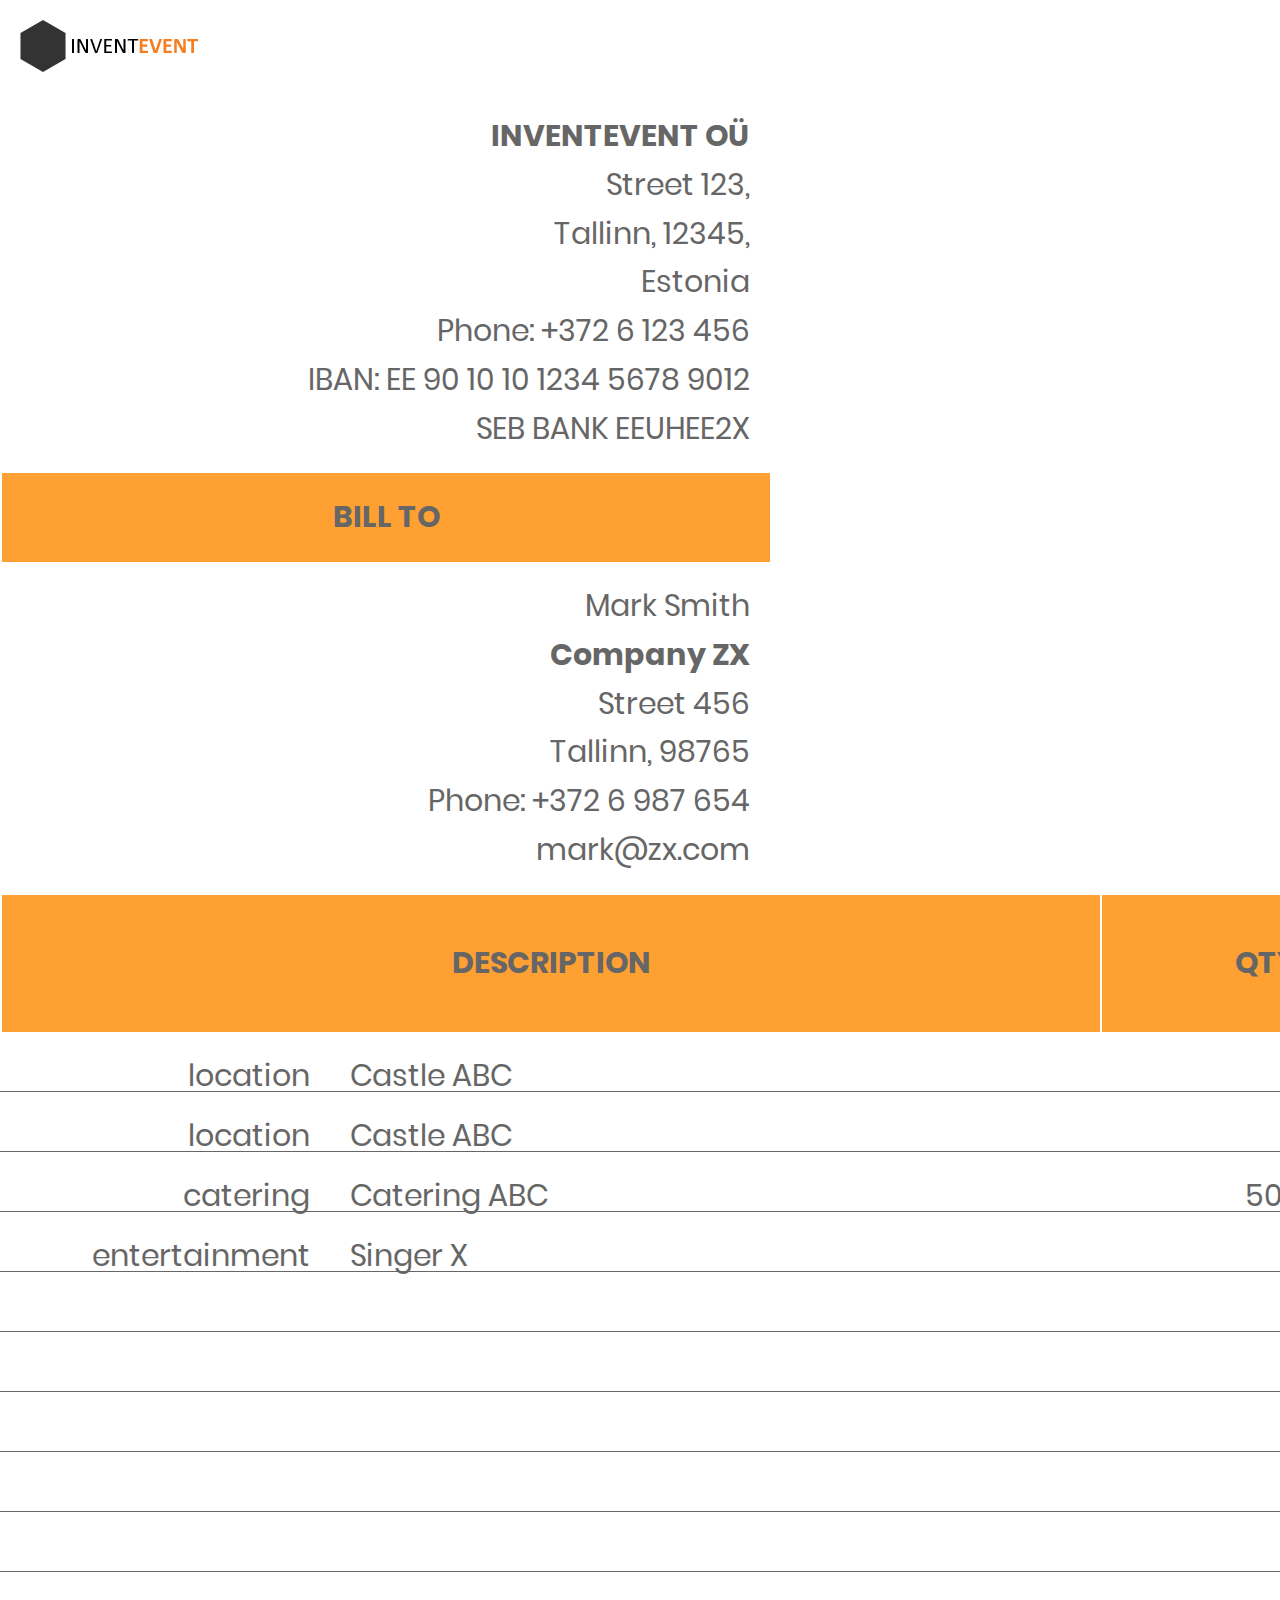
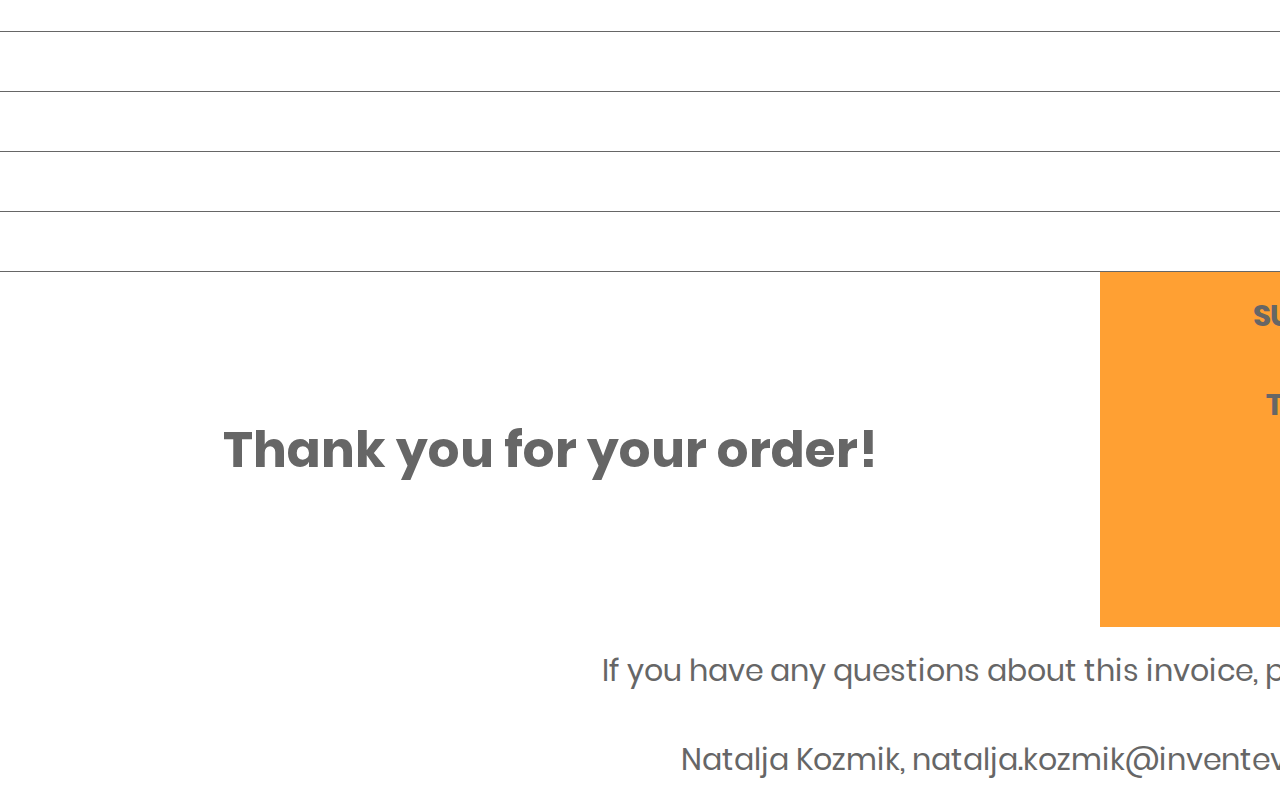
<file: invoice.html>
<!DOCTYPE html>
<html lang="en">

<head>
    <!-- Required meta tags-->
    <meta charset="UTF-8">
    <meta name="viewport" content="width=device-width, initial-scale=1, shrink-to-fit=no">
    <meta name="description" content="au theme template">
    <meta name="author" content="Hau Nguyen">
    <meta name="keywords" content="au theme template">

    <!-- Title Page-->
    <title>Invoice</title>

    <!-- Fontfaces CSS-->
    <link href="css/font-face.css" rel="stylesheet" media="all">
    <link href="vendor/font-awesome-4.7/css/font-awesome.min.css" rel="stylesheet" media="all">
    <link href="vendor/font-awesome-5/css/fontawesome-all.min.css" rel="stylesheet" media="all">
    <link href="vendor/mdi-font/css/material-design-iconic-font.min.css" rel="stylesheet" media="all">

    <!-- Bootstrap CSS-->
    <link href="vendor/bootstrap-4.1/bootstrap.min.css" rel="stylesheet" media="all">

    <!-- Vendor CSS-->
    <link href="vendor/animsition/animsition.min.css" rel="stylesheet" media="all">
    <link href="vendor/bootstrap-progressbar/bootstrap-progressbar-3.3.4.min.css" rel="stylesheet" media="all">
    <link href="vendor/wow/animate.css" rel="stylesheet" media="all">
    <link href="vendor/css-hamburgers/hamburgers.min.css" rel="stylesheet" media="all">
    <link href="vendor/slick/slick.css" rel="stylesheet" media="all">
    <link href="vendor/select2/select2.min.css" rel="stylesheet" media="all">
    <link href="vendor/perfect-scrollbar/perfect-scrollbar.css" rel="stylesheet" media="all">

    <!-- Main CSS-->
    <link href="css/theme.css" rel="stylesheet" media="all">

</head>

<body>
    <div class="grid-container" id="invoice">    
        <div class="item_logo"><img src="images/icon/logo.png" alt="INVENTEVENT"></div>
        <div class="item_name">INVOICE</div>
        <div class="item_seller">
            <div><b>INVENTEVENT OÜ</b></div>
            <div>Street 123,</div>
            <div>Tallinn, 12345, </div>
            <div>Estonia </div>
            <div>Phone: +372 6 123 456</div>
            <div>IBAN: EE 90 10 10 1234 5678 9012</div>
            <div>SEB BANK EEUHEE2X</div>
        </div>
        <div class="item_field1">INVOICE #</div>
        <div class="item_field2">DATE</div>
        <div class="item_invoice">2021040041</div>
        <div class="item_date">27.04.2021</div>
        <div class="item_field3">BILL TO</div>
        <div class="item_field4">OFFER</div>
        <div class="item_field5">TERMS</div>
        <div class="item_buyer"> 
            <div>Mark Smith </div>
            <div><b>Company ZX</b></div>
            <div>Street 456	</div>
            <div>Tallinn, 98765 </div>
            <div>Phone: +372 6 987 654 </div>
            <div>mark@zx.com</div>
        </div>
        <div class="item_offer">11</div>
        <div class="item_terms">Pre-payment</div>
        <div class="item_field6">DESCRIPTION</div>
        <div class="item_field7">QTY</div>
        <div class="item_field8">AMOUNT WITHOUT TAX</div>
        <div class="item_field9">AMOUNT WITH TAX</div>
        <div class="item_1">location</div>
        <div class="item_2">Castle ABC</div>
        <div class="item_3">12 hours</div>
        <div class="item_4">480,00</div>
        <div class="item_5">600,00</div>
        <div class="item_1">location</div>
        <div class="item_2">Castle ABC</div>
        <div class="item_3">12 hours</div>
        <div class="item_4">400,00</div>
        <div class="item_5">500,00</div>
        <div class="item_1">catering</div>
        <div class="item_2">Catering ABC</div>
        <div class="item_3">50 persons</div>
        <div class="item_4">800,00</div>
        <div class="item_5">1 000,00</div>
        <div class="item_1">entertainment</div>
        <div class="item_2">Singer X</div>
        <div class="item_3">1 hour</div>
        <div class="item_4">400,00</div>
        <div class="item_5">500,00</div>   
        <div class="item_1"> </div>
        <div class="item_2"></div>
        <div class="item_3"></div>
        <div class="item_4"></div>
        <div class="item_5"></div>  
        <div class="item_1"></div>
        <div class="item_2"></div>
        <div class="item_3"></div>
        <div class="item_4"></div>
        <div class="item_5"></div>  
        <div class="item_1"></div>
        <div class="item_2"></div>
        <div class="item_3"></div>
        <div class="item_4"></div>
        <div class="item_5"></div>  
        <div class="item_1"></div>
        <div class="item_2"></div>
        <div class="item_3"></div>
        <div class="item_4"></div>
        <div class="item_5"></div>  
        <div class="item_1"></div>
        <div class="item_2"></div>
        <div class="item_3"></div>
        <div class="item_4"></div>
        <div class="item_5"></div>  
        <div class="item_1"></div>
        <div class="item_2"></div>
        <div class="item_3"></div>
        <div class="item_4"></div>
        <div class="item_5"></div>  
        <div class="item_1"></div>
        <div class="item_2"></div>
        <div class="item_3"></div>
        <div class="item_4"></div>
        <div class="item_5"></div>  
        <div class="item_1"></div>
        <div class="item_2"></div>
        <div class="item_3"></div>
        <div class="item_4"></div>
        <div class="item_5"></div>  
        <div class="item_1"></div>
        <div class="item_2"></div>
        <div class="item_3"></div>
        <div class="item_4"></div>
        <div class="item_5"></div>  
        <div class="item_1"></div>
        <div class="item_2"></div>
        <div class="item_3"></div>
        <div class="item_4"></div>
        <div class="item_5"></div>      
        <div class="item_field10">Thank you for your order!</div>
        <div class="item_field11">SUBTOTAL</div>
        <div class="item_subtotal">2 080,00</div>
        <div class="item_currency">EUR</div>
        <div class="item_field12">TAX RATE</div>
        <div class="item_tax">20,000%</div>
        <div class="item_currency">EUR</div>
        <div class="item_field13">TAX</div>
        <div class="item_taxamount">520,00</div>
        <div class="item_currency">EUR</div>
        <div class="item_field14">TOTAL</div>
        <div class="item_sum">2 600,00</div>
        <div class="item_currency">EUR</div>
        <div class="item_field15">If you have any questions about this invoice, please contact</div>
        <div class="item_field16">Natalja Kozmik, natalja.kozmik@inventevent.com</div>          
    </div>
    <!-- Jquery JS-->
    <script src="vendor/jquery-3.2.1.min.js"></script>
    <!-- Bootstrap JS-->
    <script src="vendor/bootstrap-4.1/popper.min.js"></script>
    <script src="vendor/bootstrap-4.1/bootstrap.min.js"></script>
    <!-- Vendor JS       -->
    <script src="vendor/slick/slick.min.js">
    </script>
    <script src="vendor/wow/wow.min.js"></script>
    <script src="vendor/animsition/animsition.min.js"></script>
    <script src="vendor/bootstrap-progressbar/bootstrap-progressbar.min.js">
    </script>
    <script src="vendor/counter-up/jquery.waypoints.min.js"></script>
    <script src="vendor/counter-up/jquery.counterup.min.js">
    </script>
    <script src="vendor/circle-progress/circle-progress.min.js"></script>
    <script src="vendor/perfect-scrollbar/perfect-scrollbar.js"></script>
    <script src="vendor/chartjs/Chart.bundle.min.js"></script>
    <script src="vendor/select2/select2.min.js">
    </script>

    <!-- Main JS-->
    <script src="js/main.js"></script>

</body>

</html>
<!-- end document-->
</file>
<file: css/font-face.css>
/* poppins-100 - latin */
@font-face {
  font-family: 'Poppins';
  font-style: normal;
  font-weight: 100;
  src: url('../fonts/poppins/poppins-v5-latin-100.eot'); /* IE9 Compat Modes */
  src: local('Poppins Thin'), local('Poppins-Thin'),
       url('../fonts/poppins/poppins-v5-latin-100.eot?#iefix') format('embedded-opentype'), /* IE6-IE8 */
       url('../fonts/poppins/poppins-v5-latin-100.woff2') format('woff2'), /* Super Modern Browsers */
       url('../fonts/poppins/poppins-v5-latin-100.woff') format('woff'), /* Modern Browsers */
       url('../fonts/poppins/poppins-v5-latin-100.ttf') format('truetype'), /* Safari, Android, iOS */
       url('../fonts/poppins/poppins-v5-latin-100.svg#Poppins') format('svg'); /* Legacy iOS */
}
/* poppins-200 - latin */
@font-face {
  font-family: 'Poppins';
  font-style: normal;
  font-weight: 200;
  src: url('../fonts/poppins/poppins-v5-latin-200.eot'); /* IE9 Compat Modes */
  src: local('Poppins ExtraLight'), local('Poppins-ExtraLight'),
       url('../fonts/poppins/poppins-v5-latin-200.eot?#iefix') format('embedded-opentype'), /* IE6-IE8 */
       url('../fonts/poppins/poppins-v5-latin-200.woff2') format('woff2'), /* Super Modern Browsers */
       url('../fonts/poppins/poppins-v5-latin-200.woff') format('woff'), /* Modern Browsers */
       url('../fonts/poppins/poppins-v5-latin-200.ttf') format('truetype'), /* Safari, Android, iOS */
       url('../fonts/poppins/poppins-v5-latin-200.svg#Poppins') format('svg'); /* Legacy iOS */
}
/* poppins-200italic - latin */
@font-face {
  font-family: 'Poppins';
  font-style: italic;
  font-weight: 200;
  src: url('../fonts/poppins/poppins-v5-latin-200italic.eot'); /* IE9 Compat Modes */
  src: local('Poppins ExtraLight Italic'), local('Poppins-ExtraLightItalic'),
       url('../fonts/poppins/poppins-v5-latin-200italic.eot?#iefix') format('embedded-opentype'), /* IE6-IE8 */
       url('../fonts/poppins/poppins-v5-latin-200italic.woff2') format('woff2'), /* Super Modern Browsers */
       url('../fonts/poppins/poppins-v5-latin-200italic.woff') format('woff'), /* Modern Browsers */
       url('../fonts/poppins/poppins-v5-latin-200italic.ttf') format('truetype'), /* Safari, Android, iOS */
       url('../fonts/poppins/poppins-v5-latin-200italic.svg#Poppins') format('svg'); /* Legacy iOS */
}
/* poppins-100italic - latin */
@font-face {
  font-family: 'Poppins';
  font-style: italic;
  font-weight: 100;
  src: url('../fonts/poppins/poppins-v5-latin-100italic.eot'); /* IE9 Compat Modes */
  src: local('Poppins Thin Italic'), local('Poppins-ThinItalic'),
       url('../fonts/poppins/poppins-v5-latin-100italic.eot?#iefix') format('embedded-opentype'), /* IE6-IE8 */
       url('../fonts/poppins/poppins-v5-latin-100italic.woff2') format('woff2'), /* Super Modern Browsers */
       url('../fonts/poppins/poppins-v5-latin-100italic.woff') format('woff'), /* Modern Browsers */
       url('../fonts/poppins/poppins-v5-latin-100italic.ttf') format('truetype'), /* Safari, Android, iOS */
       url('../fonts/poppins/poppins-v5-latin-100italic.svg#Poppins') format('svg'); /* Legacy iOS */
}
/* poppins-300 - latin */
@font-face {
  font-family: 'Poppins';
  font-style: normal;
  font-weight: 300;
  src: url('../fonts/poppins/poppins-v5-latin-300.eot'); /* IE9 Compat Modes */
  src: local('Poppins Light'), local('Poppins-Light'),
       url('../fonts/poppins/poppins-v5-latin-300.eot?#iefix') format('embedded-opentype'), /* IE6-IE8 */
       url('../fonts/poppins/poppins-v5-latin-300.woff2') format('woff2'), /* Super Modern Browsers */
       url('../fonts/poppins/poppins-v5-latin-300.woff') format('woff'), /* Modern Browsers */
       url('../fonts/poppins/poppins-v5-latin-300.ttf') format('truetype'), /* Safari, Android, iOS */
       url('../fonts/poppins/poppins-v5-latin-300.svg#Poppins') format('svg'); /* Legacy iOS */
}
/* poppins-300italic - latin */
@font-face {
  font-family: 'Poppins';
  font-style: italic;
  font-weight: 300;
  src: url('../fonts/poppins/poppins-v5-latin-300italic.eot'); /* IE9 Compat Modes */
  src: local('Poppins Light Italic'), local('Poppins-LightItalic'),
       url('../fonts/poppins/poppins-v5-latin-300italic.eot?#iefix') format('embedded-opentype'), /* IE6-IE8 */
       url('../fonts/poppins/poppins-v5-latin-300italic.woff2') format('woff2'), /* Super Modern Browsers */
       url('../fonts/poppins/poppins-v5-latin-300italic.woff') format('woff'), /* Modern Browsers */
       url('../fonts/poppins/poppins-v5-latin-300italic.ttf') format('truetype'), /* Safari, Android, iOS */
       url('../fonts/poppins/poppins-v5-latin-300italic.svg#Poppins') format('svg'); /* Legacy iOS */
}
/* poppins-regular - latin */
@font-face {
  font-family: 'Poppins';
  font-style: normal;
  font-weight: 400;
  src: url('../fonts/poppins/poppins-v5-latin-regular.eot'); /* IE9 Compat Modes */
  src: local('Poppins Regular'), local('Poppins-Regular'),
       url('../fonts/poppins/poppins-v5-latin-regular.eot?#iefix') format('embedded-opentype'), /* IE6-IE8 */
       url('../fonts/poppins/poppins-v5-latin-regular.woff2') format('woff2'), /* Super Modern Browsers */
       url('../fonts/poppins/poppins-v5-latin-regular.woff') format('woff'), /* Modern Browsers */
       url('../fonts/poppins/poppins-v5-latin-regular.ttf') format('truetype'), /* Safari, Android, iOS */
       url('../fonts/poppins/poppins-v5-latin-regular.svg#Poppins') format('svg'); /* Legacy iOS */
}
/* poppins-italic - latin */
@font-face {
  font-family: 'Poppins';
  font-style: italic;
  font-weight: 400;
  src: url('../fonts/poppins/poppins-v5-latin-italic.eot'); /* IE9 Compat Modes */
  src: local('Poppins Italic'), local('Poppins-Italic'),
       url('../fonts/poppins/poppins-v5-latin-italic.eot?#iefix') format('embedded-opentype'), /* IE6-IE8 */
       url('../fonts/poppins/poppins-v5-latin-italic.woff2') format('woff2'), /* Super Modern Browsers */
       url('../fonts/poppins/poppins-v5-latin-italic.woff') format('woff'), /* Modern Browsers */
       url('../fonts/poppins/poppins-v5-latin-italic.ttf') format('truetype'), /* Safari, Android, iOS */
       url('../fonts/poppins/poppins-v5-latin-italic.svg#Poppins') format('svg'); /* Legacy iOS */
}
/* poppins-500 - latin */
@font-face {
  font-family: 'Poppins';
  font-style: normal;
  font-weight: 500;
  src: url('../fonts/poppins/poppins-v5-latin-500.eot'); /* IE9 Compat Modes */
  src: local('Poppins Medium'), local('Poppins-Medium'),
       url('../fonts/poppins/poppins-v5-latin-500.eot?#iefix') format('embedded-opentype'), /* IE6-IE8 */
       url('../fonts/poppins/poppins-v5-latin-500.woff2') format('woff2'), /* Super Modern Browsers */
       url('../fonts/poppins/poppins-v5-latin-500.woff') format('woff'), /* Modern Browsers */
       url('../fonts/poppins/poppins-v5-latin-500.ttf') format('truetype'), /* Safari, Android, iOS */
       url('../fonts/poppins/poppins-v5-latin-500.svg#Poppins') format('svg'); /* Legacy iOS */
}
/* poppins-500italic - latin */
@font-face {
  font-family: 'Poppins';
  font-style: italic;
  font-weight: 500;
  src: url('../fonts/poppins/poppins-v5-latin-500italic.eot'); /* IE9 Compat Modes */
  src: local('Poppins Medium Italic'), local('Poppins-MediumItalic'),
       url('../fonts/poppins/poppins-v5-latin-500italic.eot?#iefix') format('embedded-opentype'), /* IE6-IE8 */
       url('../fonts/poppins/poppins-v5-latin-500italic.woff2') format('woff2'), /* Super Modern Browsers */
       url('../fonts/poppins/poppins-v5-latin-500italic.woff') format('woff'), /* Modern Browsers */
       url('../fonts/poppins/poppins-v5-latin-500italic.ttf') format('truetype'), /* Safari, Android, iOS */
       url('../fonts/poppins/poppins-v5-latin-500italic.svg#Poppins') format('svg'); /* Legacy iOS */
}
/* poppins-600 - latin */
@font-face {
  font-family: 'Poppins';
  font-style: normal;
  font-weight: 600;
  src: url('../fonts/poppins/poppins-v5-latin-600.eot'); /* IE9 Compat Modes */
  src: local('Poppins SemiBold'), local('Poppins-SemiBold'),
       url('../fonts/poppins/poppins-v5-latin-600.eot?#iefix') format('embedded-opentype'), /* IE6-IE8 */
       url('../fonts/poppins/poppins-v5-latin-600.woff2') format('woff2'), /* Super Modern Browsers */
       url('../fonts/poppins/poppins-v5-latin-600.woff') format('woff'), /* Modern Browsers */
       url('../fonts/poppins/poppins-v5-latin-600.ttf') format('truetype'), /* Safari, Android, iOS */
       url('../fonts/poppins/poppins-v5-latin-600.svg#Poppins') format('svg'); /* Legacy iOS */
}
/* poppins-600italic - latin */
@font-face {
  font-family: 'Poppins';
  font-style: italic;
  font-weight: 600;
  src: url('../fonts/poppins/poppins-v5-latin-600italic.eot'); /* IE9 Compat Modes */
  src: local('Poppins SemiBold Italic'), local('Poppins-SemiBoldItalic'),
       url('../fonts/poppins/poppins-v5-latin-600italic.eot?#iefix') format('embedded-opentype'), /* IE6-IE8 */
       url('../fonts/poppins/poppins-v5-latin-600italic.woff2') format('woff2'), /* Super Modern Browsers */
       url('../fonts/poppins/poppins-v5-latin-600italic.woff') format('woff'), /* Modern Browsers */
       url('../fonts/poppins/poppins-v5-latin-600italic.ttf') format('truetype'), /* Safari, Android, iOS */
       url('../fonts/poppins/poppins-v5-latin-600italic.svg#Poppins') format('svg'); /* Legacy iOS */
}
/* poppins-700 - latin */
@font-face {
  font-family: 'Poppins';
  font-style: normal;
  font-weight: 700;
  src: url('../fonts/poppins/poppins-v5-latin-700.eot'); /* IE9 Compat Modes */
  src: local('Poppins Bold'), local('Poppins-Bold'),
       url('../fonts/poppins/poppins-v5-latin-700.eot?#iefix') format('embedded-opentype'), /* IE6-IE8 */
       url('../fonts/poppins/poppins-v5-latin-700.woff2') format('woff2'), /* Super Modern Browsers */
       url('../fonts/poppins/poppins-v5-latin-700.woff') format('woff'), /* Modern Browsers */
       url('../fonts/poppins/poppins-v5-latin-700.ttf') format('truetype'), /* Safari, Android, iOS */
       url('../fonts/poppins/poppins-v5-latin-700.svg#Poppins') format('svg'); /* Legacy iOS */
}
/* poppins-700italic - latin */
@font-face {
  font-family: 'Poppins';
  font-style: italic;
  font-weight: 700;
  src: url('../fonts/poppins/poppins-v5-latin-700italic.eot'); /* IE9 Compat Modes */
  src: local('Poppins Bold Italic'), local('Poppins-BoldItalic'),
       url('../fonts/poppins/poppins-v5-latin-700italic.eot?#iefix') format('embedded-opentype'), /* IE6-IE8 */
       url('../fonts/poppins/poppins-v5-latin-700italic.woff2') format('woff2'), /* Super Modern Browsers */
       url('../fonts/poppins/poppins-v5-latin-700italic.woff') format('woff'), /* Modern Browsers */
       url('../fonts/poppins/poppins-v5-latin-700italic.ttf') format('truetype'), /* Safari, Android, iOS */
       url('../fonts/poppins/poppins-v5-latin-700italic.svg#Poppins') format('svg'); /* Legacy iOS */
}
/* poppins-800 - latin */
@font-face {
  font-family: 'Poppins';
  font-style: normal;
  font-weight: 800;
  src: url('../fonts/poppins/poppins-v5-latin-800.eot'); /* IE9 Compat Modes */
  src: local('Poppins ExtraBold'), local('Poppins-ExtraBold'),
       url('../fonts/poppins/poppins-v5-latin-800.eot?#iefix') format('embedded-opentype'), /* IE6-IE8 */
       url('../fonts/poppins/poppins-v5-latin-800.woff2') format('woff2'), /* Super Modern Browsers */
       url('../fonts/poppins/poppins-v5-latin-800.woff') format('woff'), /* Modern Browsers */
       url('../fonts/poppins/poppins-v5-latin-800.ttf') format('truetype'), /* Safari, Android, iOS */
       url('../fonts/poppins/poppins-v5-latin-800.svg#Poppins') format('svg'); /* Legacy iOS */
}
/* poppins-800italic - latin */
@font-face {
  font-family: 'Poppins';
  font-style: italic;
  font-weight: 800;
  src: url('../fonts/poppins/poppins-v5-latin-800italic.eot'); /* IE9 Compat Modes */
  src: local('Poppins ExtraBold Italic'), local('Poppins-ExtraBoldItalic'),
       url('../fonts/poppins/poppins-v5-latin-800italic.eot?#iefix') format('embedded-opentype'), /* IE6-IE8 */
       url('../fonts/poppins/poppins-v5-latin-800italic.woff2') format('woff2'), /* Super Modern Browsers */
       url('../fonts/poppins/poppins-v5-latin-800italic.woff') format('woff'), /* Modern Browsers */
       url('../fonts/poppins/poppins-v5-latin-800italic.ttf') format('truetype'), /* Safari, Android, iOS */
       url('../fonts/poppins/poppins-v5-latin-800italic.svg#Poppins') format('svg'); /* Legacy iOS */
}
/* poppins-900 - latin */
@font-face {
  font-family: 'Poppins';
  font-style: normal;
  font-weight: 900;
  src: url('../fonts/poppins/poppins-v5-latin-900.eot'); /* IE9 Compat Modes */
  src: local('Poppins Black'), local('Poppins-Black'),
       url('../fonts/poppins/poppins-v5-latin-900.eot?#iefix') format('embedded-opentype'), /* IE6-IE8 */
       url('../fonts/poppins/poppins-v5-latin-900.woff2') format('woff2'), /* Super Modern Browsers */
       url('../fonts/poppins/poppins-v5-latin-900.woff') format('woff'), /* Modern Browsers */
       url('../fonts/poppins/poppins-v5-latin-900.ttf') format('truetype'), /* Safari, Android, iOS */
       url('../fonts/poppins/poppins-v5-latin-900.svg#Poppins') format('svg'); /* Legacy iOS */
}
/* poppins-900italic - latin */
@font-face {
  font-family: 'Poppins';
  font-style: italic;
  font-weight: 900;
  src: url('../fonts/poppins/poppins-v5-latin-900italic.eot'); /* IE9 Compat Modes */
  src: local('Poppins Black Italic'), local('Poppins-BlackItalic'),
       url('../fonts/poppins/poppins-v5-latin-900italic.eot?#iefix') format('embedded-opentype'), /* IE6-IE8 */
       url('../fonts/poppins/poppins-v5-latin-900italic.woff2') format('woff2'), /* Super Modern Browsers */
       url('../fonts/poppins/poppins-v5-latin-900italic.woff') format('woff'), /* Modern Browsers */
       url('../fonts/poppins/poppins-v5-latin-900italic.ttf') format('truetype'), /* Safari, Android, iOS */
       url('../fonts/poppins/poppins-v5-latin-900italic.svg#Poppins') format('svg'); /* Legacy iOS */
}
</file>
<file: vendor/perfect-scrollbar/perfect-scrollbar.css>
/*
 * Container style
 */
.ps {
  overflow: hidden !important;
  overflow-anchor: none;
  -ms-overflow-style: none;
  touch-action: auto;
  -ms-touch-action: auto;
}

/*
 * Scrollbar rail styles
 */
.ps__rail-x {
  display: none;
  opacity: 0;
  transition: background-color .2s linear, opacity .2s linear;
  -webkit-transition: background-color .2s linear, opacity .2s linear;
  height: 15px;
  /* there must be 'bottom' or 'top' for ps__rail-x */
  bottom: 0px;
  /* please don't change 'position' */
  position: absolute;
}

.ps__rail-y {
  display: none;
  opacity: 0;
  transition: background-color .2s linear, opacity .2s linear;
  -webkit-transition: background-color .2s linear, opacity .2s linear;
  width: 15px;
  /* there must be 'right' or 'left' for ps__rail-y */
  right: 0;
  /* please don't change 'position' */
  position: absolute;
}

.ps--active-x > .ps__rail-x,
.ps--active-y > .ps__rail-y {
  display: block;
  background-color: transparent;
}

.ps:hover > .ps__rail-x,
.ps:hover > .ps__rail-y,
.ps--focus > .ps__rail-x,
.ps--focus > .ps__rail-y,
.ps--scrolling-x > .ps__rail-x,
.ps--scrolling-y > .ps__rail-y {
  opacity: 0.6;
}

.ps .ps__rail-x:hover,
.ps .ps__rail-y:hover,
.ps .ps__rail-x:focus,
.ps .ps__rail-y:focus,
.ps .ps__rail-x.ps--clicking,
.ps .ps__rail-y.ps--clicking {
  background-color: #eee;
  opacity: 0.9;
}

/*
 * Scrollbar thumb styles
 */
.ps__thumb-x {
  background-color: #aaa;
  border-radius: 6px;
  transition: background-color .2s linear, height .2s ease-in-out;
  -webkit-transition: background-color .2s linear, height .2s ease-in-out;
  height: 6px;
  /* there must be 'bottom' for ps__thumb-x */
  bottom: 2px;
  /* please don't change 'position' */
  position: absolute;
}

.ps__thumb-y {
  background-color: #aaa;
  border-radius: 6px;
  transition: background-color .2s linear, width .2s ease-in-out;
  -webkit-transition: background-color .2s linear, width .2s ease-in-out;
  width: 6px;
  /* there must be 'right' for ps__thumb-y */
  right: 2px;
  /* please don't change 'position' */
  position: absolute;
}

.ps__rail-x:hover > .ps__thumb-x,
.ps__rail-x:focus > .ps__thumb-x,
.ps__rail-x.ps--clicking .ps__thumb-x {
  background-color: #999;
  height: 11px;
}

.ps__rail-y:hover > .ps__thumb-y,
.ps__rail-y:focus > .ps__thumb-y,
.ps__rail-y.ps--clicking .ps__thumb-y {
  background-color: #999;
  width: 11px;
}

/* MS supports */
@supports (-ms-overflow-style: none) {
  .ps {
    overflow: auto !important;
  }
}

@media screen and (-ms-high-contrast: active), (-ms-high-contrast: none) {
  .ps {
    overflow: auto !important;
  }
}
</file>
<file: css/theme.css>
/*------------------------------------------------------------------
[Master Stylesheet]

Project:  CoolAdmin
Version:	1.0
Last change:	08/10/2018 [Add Define a table of contents Link]
Assigned to:	Hau Nguyen
Primary use:	Open Source
-------------------------------------------------------------------*/
/*------------------------------------------------------------------
[LAYOUT]

* body
    + Header / header
	+ Page Content / .page-content .name-page
        + Section Layouts / section .name-section
        ...
	+ Footer / footer

-------------------------------------------------------------------*/
/*------------------------------------------------------------------
# [Color codes]

# Text Color (text): #666666
# Text Color Deep (Text, title): #333333

------------------------------------------------------------------*/
/*------------------------------------------------------------------
[Typography]

Notes:	decreasing heading by 0.4em with every subsequent heading level
-------------------------------------------------------------------*/
/*-----------------------------------------------------*/
/*                   SETTINGS                          */
/*-----------------------------------------------------*/
/*-----------------------------------------------------*/
/*                   TOOLS                             */
/*-----------------------------------------------------*/
/*-----------------------------------------------------*/
/*                   GENERIC                           */
/*-----------------------------------------------------*/
/* ----- Normalize ----- */
* {
    margin: 0;
    padding: 0;
    -webkit-box-sizing: border-box;
    -moz-box-sizing: border-box;
    box-sizing: border-box;
}

ul {
    margin: 0;
}

button,
input[type='button'] {
    cursor: pointer;
}

button:focus,
input:focus,
textarea:focus {
    outline: none;
}

input, textarea {
    border: none;
}

button {
    border: none;
    background: none;
}

img {
    max-width: 100%;
    height: auto;
}

p {
    margin: 0;
}

.table-responsive {
    padding-right: 1px;
}

.card {
    -webkit-border-radius: 3px;
    -moz-border-radius: 3px;
    border-radius: 3px;
}

.btn {
    -webkit-border-radius: 3px;
    -moz-border-radius: 3px;
    border-radius: 3px;
}

/* ----- Typography ----- */
body {
    font-family: "Poppins", sans-serif;
    font-weight: 400;
    font-size: 16px;
    line-height: 1.625;
    color: #666;
    -webkit-font-smoothing: antialiased;
    -moz-osx-font-smoothing: grayscale;
}

h1,
h2,
h3,
h4,
h5,
h6 {
    color: #333333;
    font-weight: 700;
    margin: 0;
    line-height: 1.2;
}

h1 {
    font-size: 36px;
}

h2 {
    font-size: 30px;
}

h3 {
    font-size: 24px;
}

h4 {
    font-size: 18px;
}

h5 {
    font-size: 15px;
}

h6 {
    font-size: 13px;
}

blockquote {
    margin: 0;
}

strong {
    font-weight: 700;
}

/*-----------------------------------------------------*/
/*                   ELEMENTS                          */
/*-----------------------------------------------------*/
/* ----- Title ----- */
.title--sbold {
    font-weight: 600;
}

.title-1 {
    text-transform: capitalize;
    font-weight: 400;
    font-size: 30px;
}

.title-2 {
    text-transform: capitalize;
    font-weight: 400;
    font-size: 24px;
    line-height: 1;
}

.title-3 {
    text-transform: capitalize;
    font-weight: 400;
    font-size: 24px;
    color: #333;
}

.title-3 i {
    margin-right: 13px;
    vertical-align: baseline;
}

.title-4 {
    font-weight: 500;
    font-size: 30px;
    color: #393939;
}

.title-5 {
    text-transform: none;
    font-size: 22px;
    font-weight: 500;
    color: #393939;
}

.title-6 {
    font-size: 24px;
    font-weight: 500;
    color: #fff;
}

.heading-title {
    font-size: 24px;
    font-weight: 500;
    color: #333;
    text-transform: capitalize;
    margin-bottom: 10px;
}

/* ----- Links ----- */
a {
    display: inline-block;
}

a:hover,
a:focus,
a:active {
    text-decoration: none;
    outline: none;
}

a:hover,
a {
    -webkit-transition: all 0.3s ease;
    -o-transition: all 0.3s ease;
    -moz-transition: all 0.3s ease;
    transition: all 0.3s ease;
}

/*-----------------------------------------------------*/
/*                   OBJECTS                           */
/*-----------------------------------------------------*/
/* ----- Section----- */
section {
    position: relative;
}

.section__content {
    position: relative;
    margin: 0 auto;
    z-index: 1;
}

.section__content--w1830 {
    max-width: 1830px;
}

.section__content--p30 {
    padding: 0 30px;
}

@media (max-width: 991px) {
    .section__content--p30 {
        padding: 0;
    }
}

.section__content--p35 {
    padding: 0 35px;
}

/* ----- Page Wrapper----- */
/*Override Grid Bootstrap*/
@media (min-width: 1200px) {
    .container {
        max-width: 1320px;
    }
}

/*Page Objects*/
.page-wrapper {
    overflow: hidden;
    background: #e5e5e5;
    padding-bottom: 8vh;
}

@media (max-width: 991px) {
    .page-wrapper {
    overflow: auto;
    background: #e5e5e5;
    padding-bottom: 12vh;
}
}
.page-container {
    background: #e5e5e5;
    padding-left: 300px;
}

@media (max-width: 991px) {
    .page-container {
        position: relative;
        top: 88px;
        padding-left: 0;
    }
}

.page-container2 {
    background: #f2f2f2;
    padding-left: 300px;
}

@media (max-width: 991px) {
    .page-container2 {
        position: relative;
        padding-left: 0;
    }
}

.page-container3 {
    background: #f7f7f7;
}

.main-content {
    padding-top: 116px;
    min-height: 100vh;
}

@media (max-width: 991px) {
    .main-content {
        padding-top: 50px;
	padding-bottom: 100px;
    }
}

.page-content--bgf7 {
    background: #f7f7f7;
}

.page-content--bge5 {
    background: #e5e5e5;
    height: 100vh;
}

.login-wrap {
    max-width: 540px;
    padding-top: 8vh;
    margin: 0 auto;
}

.login-logo {
    text-align: center;
    margin-bottom: 30px;
}

.login-checkbox {
    display: -webkit-box;
    display: -webkit-flex;
    display: -moz-box;
    display: -ms-flexbox;
    display: flex;
    -webkit-box-pack: justify;
    -webkit-justify-content: space-between;
    -moz-box-pack: justify;
    -ms-flex-pack: justify;
    justify-content: space-between;
}

.login-checkbox label input[type="checkbox"] {
    margin-right: 8px;
}

.login-checkbox > label > a {
    color: #ff2e44;
}

@media (max-width: 991px) {
    .login-checkbox {
        -webkit-box-orient: vertical;
        -webkit-box-direction: normal;
        -webkit-flex-direction: column;
        -moz-box-orient: vertical;
        -moz-box-direction: normal;
        -ms-flex-direction: column;
        flex-direction: column;
    }
}

.login-form .form-group label {
    display: block;
}

.login-content {
    background: #fff;
    padding: 30px 30px 20px;
    -webkit-border-radius: 2px;
    -moz-border-radius: 2px;
    border-radius: 2px;
}

.social-login-content {
    border-top: 1px solid #e7e7e7;
    border-bottom: 1px solid #e7e7e7;
    padding: 20px 0px;
}

.register-link {
    padding-top: 15px;
    text-align: center;
    font-size: 14px;
}

.register-link > p > a {
    color: #ff2e44;
}

.fontawesome-list-wrap {
    background: #fff;
    border: 1px solid #C9CDD7;
    padding: 20px;
    -webkit-border-radius: 2px;
    -moz-border-radius: 2px;
    border-radius: 2px;
}

.fontawesome-list__title {
    padding-bottom: 20px;
    border-bottom: 1px solid #C9CDD7;
    margin-bottom: 20px;
    margin-top: 30px;
}

.fa-hover a {
    color: #666;
    font-size: 15px;
}

.fa-hover a i {
    margin-right: 10px;
}

.fa-hover a:hover {
    color: #333;
}

.main-content--pb30 {
    padding-bottom: 30px;
}

/*-----------------------------------------------------*/
/*                   COMPONENTS                        */
/*-----------------------------------------------------*/
/* ----- Buttons----- */
.au-btn {
    line-height: 45px;
    padding: 0 35px;
    text-transform: uppercase;
    color: #fff;
    -webkit-border-radius: 3px;
    -moz-border-radius: 3px;
    border-radius: 3px;
    -webkit-transition: all 0.3s ease;
    -o-transition: all 0.3s ease;
    -moz-transition: all 0.3s ease;
    transition: all 0.3s ease;
    cursor: pointer;
}

.au-btn:hover {
    color: #fff;
    background: #3868cd;
}

.au-btn--blue2 {
    background: #00aced;
}

.au-btn--blue2:hover {
    background: #00a2e3;
}

.au-btn--block {
    display: block;
    width: 100%;
}

.au-btn-icon i {
    vertical-align: baseline;
    margin-right: 5px;
}

.au-btn--blue {
    background: #4272d7;
}

.au-btn--green {
    background: #63c76a;
}

.au-btn--green:hover {
    background: #59bd60;
}

.au-btn-plus {
    position: absolute;
    height: 45px;
    width: 45px;
    background: #63c76a;
    -webkit-border-radius: 100%;
    -moz-border-radius: 100%;
    border-radius: 100%;
    -webkit-transition: all 0.3s ease;
    -o-transition: all 0.3s ease;
    -moz-transition: all 0.3s ease;
    transition: all 0.3s ease;
    bottom: -22.5px;
    right: 45px;
    z-index: 3;
}

.au-btn-plus i {
    position: absolute;
    top: 50%;
    left: 50%;
    -webkit-transform: translate(-50%, -50%);
    -moz-transform: translate(-50%, -50%);
    -ms-transform: translate(-50%, -50%);
    -o-transform: translate(-50%, -50%);
    transform: translate(-50%, -50%);
    font-size: 15px;
    font-weight: 500;
    color: #fff;
}

.au-btn-plus:hover {
    background: #59bd60;
}

.au-btn-load {
    background: #808080;
    padding: 0 40px;
    font-size: 15px;
    color: #fff;
}

.au-btn-load:hover {
    background: #767676;
}

.au-btn-filter {
    font-size: 14px;
    color: #808080;
    background: #fff;
    -webkit-border-radius: 3px;
    -moz-border-radius: 3px;
    border-radius: 3px;
    -webkit-box-shadow: 0px 10px 20px 0px rgba(0, 0, 0, 0.03);
    -moz-box-shadow: 0px 10px 20px 0px rgba(0, 0, 0, 0.03);
    box-shadow: 0px 10px 20px 0px rgba(0, 0, 0, 0.03);
    padding: 0 15px;
    line-height: 40px;
    text-transform: capitalize;
}

.au-btn-filter i {
    margin-right: 5px;
}

.au-btn--small {
    padding: 0 20px;
    line-height: 40px;
    font-size: 14px;
}

/*Page Loader*/
.page-loader {
    background: #f8f8f8;
    bottom: 0;
    left: 0;
    position: fixed;
    right: 0;
    top: 0;
    z-index: 99999;
}

.page-loader__spin {
    width: 35px;
    height: 35px;
    position: absolute;
    top: 50%;
    left: 50%;
    border-top: 6px solid #f6f6f6;
    border-right: 6px solid #f6f6f6;
    border-bottom: 6px solid #f6f6f6;
    border-left: 6px solid #1b1b1b;
    -webkit-border-radius: 50%;
    -moz-border-radius: 50%;
    border-radius: 50%;
    -webkit-animation: spinner 1000ms infinite linear;
    -moz-animation: spinner 1000ms infinite linear;
    -o-animation: spinner 1000ms infinite linear;
    animation: spinner 1000ms infinite linear;
    z-index: 100000;
}

@-webkit-keyframes spinner {
    0% {
        -webkit-transform: rotate(0deg);
        transform: rotate(0deg);
    }

    100% {
        -webkit-transform: rotate(360deg);
        transform: rotate(360deg);
    }
}

@-moz-keyframes spinner {
    0% {
        -webkit-transform: rotate(0deg);
        -moz-transform: rotate(0deg);
        transform: rotate(0deg);
    }

    100% {
        -webkit-transform: rotate(360deg);
        -moz-transform: rotate(360deg);
        transform: rotate(360deg);
    }
}

@-o-keyframes spinner {
    0% {
        -webkit-transform: rotate(0deg);
        -o-transform: rotate(0deg);
        transform: rotate(0deg);
    }

    100% {
        -webkit-transform: rotate(360deg);
        -o-transform: rotate(360deg);
        transform: rotate(360deg);
    }
}

@keyframes spinner {
    0% {
        -webkit-transform: rotate(0deg);
        -moz-transform: rotate(0deg);
        -o-transform: rotate(0deg);
        transform: rotate(0deg);
    }

    100% {
        -webkit-transform: rotate(360deg);
        -moz-transform: rotate(360deg);
        -o-transform: rotate(360deg);
        transform: rotate(360deg);
    }
}

/* ----- Form ----- */
.form-header {
    display: -webkit-box;
    display: -webkit-flex;
    display: -moz-box;
    display: -ms-flexbox;
    display: flex;
}

@media (max-width: 991px) {
    .form-header {
        -webkit-box-pack: center;
        -webkit-justify-content: center;
        -moz-box-pack: center;
        -ms-flex-pack: center;
        justify-content: center;
    }
}

.form-header2 .au-btn--submit {
    border: none;
    line-height: 45px;
}

.form-header2 .au-input {
    border-color: rgba(255, 255, 255, 0.2);
    background: rgba(255, 255, 255, 0.051);
    color: #999;
}

.form-header2 .au-input::-webkit-input-placeholder {
    /* WebKit, Blink, Edge */
    color: #999;
}

.form-header2 .au-input:-moz-placeholder {
    /* Mozilla Firefox 4 to 18 */
    color: #999;
    opacity: 1;
}

.form-header2 .au-input::-moz-placeholder {
    /* Mozilla Firefox 19+ */
    color: #999;
    opacity: 1;
}

.form-header2 .au-input:-ms-input-placeholder {
    /* Internet Explorer 10-11 */
    color: #999;
}

.form-header2 .au-input:-ms-input-placeholder {
    /* Microsoft Edge */
    color: #999;
}

/* ----- Input ----- */
.au-input {
    line-height: 43px;
    border: 1px solid #e5e5e5;
    font-size: 14px;
    color: #666;
    padding: 0 17px;
    -webkit-border-radius: 3px;
    -moz-border-radius: 3px;
    border-radius: 3px;
    -webkit-transition: all 0.5s ease;
    -o-transition: all 0.5s ease;
    -moz-transition: all 0.5s ease;
    transition: all 0.5s ease;
}

.au-input--style2 {
    color: #808080;
    line-height: 43px;
    border: 1px solid #e5e5e5;
    font-size: 14px;
    padding: 0 17px;
    -webkit-border-radius: 3px;
    -moz-border-radius: 3px;
    border-radius: 3px;
    -webkit-transition: all 0.5s ease;
    -o-transition: all 0.5s ease;
    -moz-transition: all 0.5s ease;
    transition: all 0.5s ease;
}

.au-input--full {
    width: 100%;
}

.au-input--h65 {
    line-height: 63px;
    font-size: 16px;
    color: #808080;
}

.au-input--w300 {
    min-width: 300px;
}

.au-input--w435 {
    min-width: 435px;
}

@media (max-width: 767px) {
    .au-input--w435 {
        min-width: 230px;
    }
}

.au-form-icon {
    position: relative;
}

.au-form-icon .au-input {
    padding-right: 80px;
}

.au-form-icon--sm {
    position: relative;
}

.au-form-icon--sm .au-input {
    padding-right: 43px;
}

 #request_number {   
    display: inline; 

} 

.au-input-icon {
    position: absolute;
    top: 1px;
    right: 12px;
    width: 63px;
    height: 63px;
    line-height: 63px;
    text-align: center;
    display: block;
}

.au-input-icon i {
    font-size: 30px;
    color: #808080;
    position: absolute;
    top: 50%;
    left: 50%;
    -webkit-transform: translate(-50%, -50%);
    -moz-transform: translate(-50%, -50%);
    -ms-transform: translate(-50%, -50%);
    -o-transform: translate(-50%, -50%);
    transform: translate(-50%, -50%);
}



/* .au-input-icon {
    position: absolute;
    top: 1px;
    right: 12px;
    width: 63px;
    height: 63px; 
    /* line-height: 63px;     
    display: block;
    border: 10px solid red;
}

.au-input-icon i {
    font-size: 30px;
    color: #808080;
    position: relative;  
    top: 50%;    
    left: 50%;  
    -webkit-transform: translate(-50%, -50%);
    -moz-transform: translate(-50%, -50%);
    -ms-transform: translate(-50%, -50%);
    -o-transform: translate(-50%, -50%);
    transform: translate(-50%, -50%);
} */

.au-input--xl {
    min-width: 935px;
}

@media (max-width: 1600px) {
    .au-input--xl {
        min-width: 350px;
    }
}

@media (max-width: 991px) {
    .au-input--xl {
        min-width: 350px;
    }
}

@media (max-width: 767px) {
    .au-input--xl {
        min-width: 150px;
    }
}

.au-btn--submit {
    position: relative;
    right: 0;
    min-width: 65px;
    line-height: 43px;
    border: 1px solid #e5e5e5;
    -webkit-border-radius: 3px;
    -moz-border-radius: 3px;
    border-radius: 3px;
    background: #4272d7;
    margin-left: -3px;
}

.au-btn--submit:hover {
    background: #3868cd;
}

.au-btn--submit > i {
    font-size: 20px;
    color: #fff;
    position: absolute;
    top: 50%;
    left: 50%;
    -webkit-transform: translate(-50%, -50%);
    -moz-transform: translate(-50%, -50%);
    -ms-transform: translate(-50%, -50%);
    -o-transform: translate(-50%, -50%);
    transform: translate(-50%, -50%);
}

.au-btn--submit2 {
    height: 43px;
    width: 43px;
    position: absolute;
    top: 1px;
    right: 0;
}

.au-btn--submit2 i {
    position: absolute;
    top: 50%;
    left: 50%;
    -webkit-transform: translate(-50%, -50%);
    -moz-transform: translate(-50%, -50%);
    -ms-transform: translate(-50%, -50%);
    -o-transform: translate(-50%, -50%);
    transform: translate(-50%, -50%);
    color: #4c4c4c;
    font-size: 20px;
}

.rs-select2--sm {
    width: 114px;
}

.rs-select2--md {
    width: 160px;
}

.select2-container {
    display: block;
    max-width: 100% !important;
    width: auto !important;
    outline: none;
}

.rs-select2--dark {
    display: inline-block;
}

@media (max-width: 767px) {
    .rs-select2--dark {
        display: block;
        margin-right: 0;
        margin-bottom: 10px;
    }
}

.rs-select2--dark .select2-container--default .select2-selection--single {
    border: none;
    outline: none;
    padding-left: 18px;
    -webkit-border-radius: 3px;
    -moz-border-radius: 3px;
    border-radius: 3px;
    height: 40px;
    background: #808080;
    display: -webkit-box;
    display: -webkit-flex;
    display: -moz-box;
    display: -ms-flexbox;
    display: flex;
    -webkit-box-align: center;
    -webkit-align-items: center;
    -moz-box-align: center;
    -ms-flex-align: center;
    align-items: center;
}

.rs-select2--dark .select2-container--default .select2-selection--single .select2-selection__rendered {
    color: #fff;
    font-size: 14px;
}

.rs-select2--dark .select2-container .select2-selection--single .select2-selection__rendered {
    padding: 0;
}

.rs-select2--dark .select2-container--default .select2-selection--single .select2-selection__arrow {
    height: 40px;
    top: 0;
    right: 13px;
}

.rs-select2--dark .select2-container--default .select2-selection--single .select2-selection__arrow b {
    border-color: #fff transparent transparent transparent;
}

.rs-select2--dark .select2-container--default.select2-container--open .select2-selection--single .select2-selection__arrow b {
    border-color: transparent transparent #fff transparent;
}

.rs-select2--dark .select2-container--open .select2-dropdown,
.rs-select2--trans .select2-container--open .select2-dropdown,
.rs-select2--light .select2-container--open .select2-dropdown,
.rs-select2--trans .select2-container--open .select2-dropdown {
    font-size: 14px;
    box-shadow: 0px 2px 15px 3px rgba(0,0,0,0.1);
    border-radius: 4px;
    border-top-left-radius: 4px;
    border-top-right-radius: 4px;
    border: 1px solid #e0e0e0;
    margin-top: 8px;
    overflow: hidden;
}

.rs-select2--dark .select2-container--open .select2-dropdown .select2-results__option ,
.rs-select2--trans .select2-container--open .select2-dropdown .select2-results__option,
.rs-select2--light .select2-container--open .select2-dropdown .select2-results__option {
    padding: 8px 16px;
}

.select2-container--default .select2-results__option--highlighted[aria-selected] {
    background: #4272d7;
}

.select2-container--default.select2-container--open.select2-container--below .select2-selection--single,
.select2-container--default.select2-container--open.select2-container--below .select2-selection--multiple {
    border-bottom-left-radius: 3px;
    border-bottom-right-radius: 3px;
 }

.rs-select2--border .select2-container--default .select2-selection--single,

.rs-select2--dark2 .select2-container--default .select2-selection--single {
    background: #555;
}

.rs-select2--light {
    display: inline-block;
}

@media (max-width: 767px) {
    .rs-select2--light {
        display: block;
        margin-right: 0;
        margin-bottom: 10px;
    }
}

.rs-select2--light .select2-container--default .select2-selection--single {
    border: none;
    outline: none;
    padding-left: 18px;
    -webkit-border-radius: 3px;
    -moz-border-radius: 3px;
    border-radius: 3px;
    height: 40px;
    background: #fff;
    display: -webkit-box;
    display: -webkit-flex;
    display: -moz-box;
    display: -ms-flexbox;
    display: flex;
    -webkit-box-align: center;
    -webkit-align-items: center;
    -moz-box-align: center;
    -ms-flex-align: center;
    align-items: center;
    -webkit-box-shadow: 0px 10px 20px 0px rgba(0, 0, 0, 0.03);
    -moz-box-shadow: 0px 10px 20px 0px rgba(0, 0, 0, 0.03);
    box-shadow: 0px 10px 20px 0px rgba(0, 0, 0, 0.03);
}

.rs-select2--light .select2-container--default .select2-selection--single .select2-selection__rendered {
    color: #808080;
    font-size: 14px;
}

.rs-select2--light .select2-container .select2-selection--single .select2-selection__rendered {
    padding: 0;
}

.rs-select2--light .select2-container--default .select2-selection--single .select2-selection__arrow {
    height: 40px;
    top: 0;
    right: 13px;
}

.rs-select2--light .select2-container--default .select2-selection--single .select2-selection__arrow b {
    border-color: #808080 transparent transparent transparent;
}

.rs-select2--light .select2-container--default.select2-container--open .select2-selection--single .select2-selection__arrow b {
    border-color: transparent transparent #808080 transparent;
}

.rs-select2--light v .select2-container--open .select2-dropdown {
    font-size: 14px;
}

.rs-select2--border .select2-container--default .select2-selection--single {
    background: transparent;
    border: 1px solid #e5e5e5;
}

.rs-select2--border .select2-container--default .select2-selection--single .select2-selection__rendered {
    color: #808080;
}

.rs-select2--border .select2-container--default .select2-selection--single .select2-selection__arrow b {
    border-color: #808080 transparent transparent transparent;
}

.rs-select2--border .select2-container--default.select2-container--open .select2-selection--single .select2-selection__arrow b {
    border-color: transparent transparent #808080 transparent;
}

.rs-select2--trans .select2-container--default .select2-selection--single {
    border: none;
    outline: none;
}

.rs-select2--trans .select2-container--default .select2-selection--single .select2-selection__rendered {
    color: #808080;
    font-size: 14px;
    padding-left: 0;
}

.rs-select2--trans .select2-container--open .select2-dropdown {
    font-size: 14px;
}

.au-checkbox {
    display: block;
    position: relative;
    cursor: pointer;
    font-size: 22px;
    -webkit-user-select: none;
    -moz-user-select: none;
    -ms-user-select: none;
    user-select: none;
}

.au-checkbox input {
    position: absolute;
    opacity: 0;
    cursor: pointer;
}

.au-checkmark {
    position: absolute;
    top: 0;
    left: 0;
    height: 22px;
    width: 22px;
    background-color: #fff;
    border: 2px solid #e5e5e5;
    -webkit-border-radius: 2px;
    -moz-border-radius: 2px;
    border-radius: 2px;
}

.au-checkbox:hover input ~ .au-checkmark {
    background-color: transparent;
}

.au-checkbox input:checked ~ .au-checkmark {
    background-color: transparent;
}

.au-checkmark:after {
    content: "";
    position: absolute;
    display: none;
}

.au-checkbox input:checked ~ .au-checkmark:after {
    display: block;
}

.au-checkbox .au-checkmark:after {
    left: 5px;
    top: -1px;
    width: 9px;
    height: 15px;
    border: solid #00ad5f;
    border-width: 0 4px 4px 0;
    -webkit-border-radius: 2px;
    -moz-border-radius: 2px;
    border-radius: 2px;
    -webkit-transform: rotate(45deg);
    -moz-transform: rotate(45deg);
    -ms-transform: rotate(45deg);
    -o-transform: rotate(45deg);
    transform: rotate(45deg);
}

.form-control {
    -webkit-border-radius: 2px;
    -moz-border-radius: 2px;
    border-radius: 2px;
}

.card {
    margin-bottom: 30px;
}

.input-group-addon {
    background-color: transparent;
    border-left: 0;
}

.input-group-addon, .input-group-btn {
    white-space: nowrap;
    vertical-align: middle;
}

.input-group-addon {
    padding: .5rem .75rem;
    margin-bottom: 0;
    font-size: 1rem;
    font-weight: 400;
    line-height: 1.25;
    color: #495057;
    text-align: center;
    background-color: #e9ecef;
    border: 1px solid rgba(0, 0, 0, 0.15);
    -webkit-border-radius: .25rem;
    -moz-border-radius: .25rem;
    border-radius: .25rem;
}

/* ----- Header ----- */
.header-desktop {
    background: #f5f5f5;
    -webkit-box-shadow: 0px 2px 5px 0px rgba(0, 0, 0, 0.1);
    -moz-box-shadow: 0px 2px 5px 0px rgba(0, 0, 0, 0.1);
    box-shadow: 0px 2px 5px 0px rgba(0, 0, 0, 0.1);
    position: fixed;
    top: 0;
    right: 0;
    left: 300px;
    height: 75px;
    z-index: 3;
}

.header-desktop .section__content {
    overflow: visible;
    position: absolute;
    top: 50%;
    left: 0;
    right: 0;
    -webkit-transform: translateY(-50%);
    -moz-transform: translateY(-50%);
    -ms-transform: translateY(-50%);
    -o-transform: translateY(-50%);
    transform: translateY(-50%);
}

@media (max-width: 991px) {
    .header-desktop {
        position: relative;
        top: 0;
        left: 0;
        height: 170px;
    }
}

.header-desktop .mess-dropdown {
    top: 51px;
}

.header-desktop .email-dropdown {
    top: 51px;
}

.header-desktop .notifi-dropdown {
    top: 51px;
}

@media (max-width: 991px) {
    .logo {
        text-align: center;
    }
}

.header-wrap {
    display: -webkit-box;
    display: -webkit-flex;
    display: -moz-box;
    display: -ms-flexbox;
    display: flex;
    -webkit-box-align: center;
    -webkit-align-items: center;
    -moz-box-align: center;
    -ms-flex-align: center;
    align-items: center;
    -webkit-box-pack: justify;
    -webkit-justify-content: space-between;
    -moz-box-pack: justify;
    -ms-flex-pack: justify;
    justify-content: space-between;
}

@media (min-width: 992px) and (max-width: 1199px) {
    .header-wrap .account-item > .content {
        display: none;
    }
}

@media (max-width: 991px) {
    .header-wrap {
        -webkit-box-orient: vertical;
        -webkit-box-direction: normal;
        -webkit-flex-direction: column;
        -moz-box-orient: vertical;
        -moz-box-direction: normal;
        -ms-flex-direction: column;
        flex-direction: column;
    }

    .header-wrap .mess-dropdown {
        left: 0;
    }

    .header-wrap .mess-dropdown::before {
        left: 0;
    }

    .header-wrap .notifi-dropdown {
        left: -83px;
    }

    .header-wrap .notifi-dropdown::before {
        left: 79px;
    }
}

.header-button {
    display: -webkit-box;
    display: -webkit-flex;
    display: -moz-box;
    display: -ms-flexbox;
    display: flex;
    -webkit-box-align: center;
    -webkit-align-items: center;
    -moz-box-align: center;
    -ms-flex-align: center;
    align-items: center;
}

@media (max-width: 991px) {
    .header-button {
        margin-top: 30px;
        width: 100%;
        -webkit-box-pack: justify;
        -webkit-justify-content: space-between;
        -moz-box-pack: justify;
        -ms-flex-pack: justify;
        justify-content: space-between;
    }
}

.noti-wrap {
    height: 45px;
    display: -webkit-box;
    display: -webkit-flex;
    display: -moz-box;
    display: -ms-flexbox;
    display: flex;
    -webkit-box-align: center;
    -webkit-align-items: center;
    -moz-box-align: center;
    -ms-flex-align: center;
    align-items: center;
}

.noti-wrap .noti__item:last-child {
    margin-right: 50px;
}

@media (max-width: 1200px) {
    .noti-wrap .noti__item:last-child {
        margin-right: 30px;
    }
}

@media (max-width: 991px) {
    .noti-wrap .noti__item:last-child {
        margin-right: 0;
    }
}

.noti__item {
    position: relative;
    margin-right: 35px;
    display: inline-block;
    cursor: pointer;
}

@media (max-width: 1200px) {
    .noti__item {
        margin-right: 25px;
    }
}

@media (max-width: 767px) {
    .noti__item {
        margin-right: 20px;
    }
}

.noti__item:hover i {
    color: #999;
}

.noti__item i {
    font-size: 30px;
    color: #a9b3c9;
    -webkit-transition: all 0.5s ease;
    -o-transition: all 0.5s ease;
    -moz-transition: all 0.5s ease;
    transition: all 0.5s ease;
    vertical-align: middle;
}

@media (max-width: 767px) {
    .noti__item i {
        font-size: 24px;
    }
}

.noti__item .quantity {
    position: absolute;
    display: inline-block;
    top: -4px;
    right: -7px;
    height: 15px;
    width: 15px;
    line-height: 15px;
    text-align: center;
    background: #ff4b5a;
    color: #fff;
    -webkit-border-radius: 100%;
    -moz-border-radius: 100%;
    border-radius: 100%;
    font-size: 12px;
}

.account-wrap {
    position: relative;
}

.account-item {
    cursor: pointer;
}

.account-item .image {
    width: 45px;
    height: 45px;
    float: left;
    overflow: hidden;
    -webkit-border-radius: 3px;
    -moz-border-radius: 3px;
    border-radius: 3px;
}

.account-item .image > img {
    width: 100%;
}

.account-item > .content {
    margin-left: 45px;
    padding: 9px 0;
    padding-left: 12px;
}

.account-item > .content > a {
    color: #333;
    text-transform: capitalize;
    font-weight: 500;
}

.account-item > .content > a:after {
    font-family: "Material-Design-Iconic-Font";
    font-weight: 500;
    content: '\f2f9';
    display: inline-block;
    font-size: 16px;
    margin-left: 5px;
}

.account-item > .content > a:hover {
    color: #666;
}

.account-dropdown {
    min-width: 305px;
    position: absolute;
    top: 58px;
    right: 0;
    background: #fff;
    -webkit-box-shadow: 0px 5px 10px 0px rgba(0, 0, 0, 0.1);
    -moz-box-shadow: 0px 5px 10px 0px rgba(0, 0, 0, 0.1);
    box-shadow: 0px 5px 10px 0px rgba(0, 0, 0, 0.1);
    -webkit-transform: scale(0);
    -moz-transform: scale(0);
    -ms-transform: scale(0);
    -o-transform: scale(0);
    transform: scale(0);
    -webkit-transition: all 0.4s ease;
    -o-transition: all 0.4s ease;
    -moz-transition: all 0.4s ease;
    transition: all 0.4s ease;
    -webkit-transform-origin: right top;
    -moz-transform-origin: right top;
    -ms-transform-origin: right top;
    -o-transform-origin: right top;
    transform-origin: right top;
    z-index: 3;
}

.account-dropdown .info {
    padding: 25px;
    border-top: 1px solid #f5f5f5;
    border-bottom: 1px solid #f2f2f2;
}

.account-dropdown .info .image {
    float: left;
    height: 65px;
    width: 65px;
    overflow: hidden;
    -webkit-border-radius: 3px;
    -moz-border-radius: 3px;
    border-radius: 3px;
}

.account-dropdown .info .content {
    margin-left: 65px;
    padding: 11px 0;
    padding-left: 12px;
}

.account-dropdown .info .content .name {
    line-height: -webkit-calc(20/16);
    line-height: -moz-calc(20/16);
    line-height: calc(20/16);
}

.account-dropdown .info .content .name a {
    color: #333;
    font-weight: 500;
    text-transform: capitalize;
}

.account-dropdown .info .content .name a:hover {
    color: #666;
}

.account-dropdown .info .content .email {
    font-size: 13px;
    color: #999;
    line-height: -webkit-calc(20/13);
    line-height: -moz-calc(20/13);
    line-height: calc(20/13);
}

.account-dropdown:after {
    content: '';
    display: block;
    width: 19px;
    height: 19px;
    border-bottom: 9px solid #fff;
    border-top: 9px solid transparent;
    border-left: 9px solid transparent;
    border-right: 9px solid transparent;
    position: absolute;
    top: -18px;
    right: 33px;
}

.account-dropdown__item a {
    display: block;
    color: #333;
    padding: 15px 25px;
    font-size: 14px;
}

.account-dropdown__item a:hover {
    background: #4272d7;
    color: #fff;
}

.account-dropdown__item a i {
    line-height: 1;
    margin-right: 20px;
    font-size: 18px;
    vertical-align: middle;
}

.account-dropdown__body {
    padding: 12px 0;
}

.account-dropdown__footer {
    border-top: 1px solid #f2f2f2;
}

.account-dropdown__footer a {
    display: block;
    color: #333;
    padding: 15px 25px;
    font-size: 14px;
}

.account-dropdown__footer a:hover {
    background: #4272d7;
    color: #fff;
}

.account-dropdown__footer a i {
    line-height: 1;
    margin-right: 20px;
    font-size: 18px;
    vertical-align: middle;
}

.menu-sidebar {
    width: 300px;
    position: fixed;
    left: 0;
    top: 0;
    bottom: 0;
    background: #fff;
    overflow-y: auto;
}

.menu-sidebar .logo {
    background: #f5f5f5;
    height: 75px;
    padding: 0 35px;
    display: -webkit-box;
    display: -webkit-flex;
    display: -moz-box;
    display: -ms-flexbox;
    display: flex;
    -webkit-box-align: center;
    -webkit-align-items: center;
    -moz-box-align: center;
    -ms-flex-align: center;
    align-items: center;
    -webkit-box-shadow: 0px 2px 5px 0px rgba(0, 0, 0, 0.1);
    -moz-box-shadow: 0px 2px 5px 0px rgba(0, 0, 0, 0.1);
    box-shadow: 0px 2px 5px 0px rgba(0, 0, 0, 0.1);
    border-right: 1px solid #e5e5e5;
    position: relative;
    z-index: 3;
}

.menu-sidebar .navbar__list .navbar__sub-list {
    display: none;
    padding-left: 34px;
}

.menu-sidebar .navbar__list .navbar__sub-list li a {
    padding: 11.5px 0;
}

.menu-sidebar__content {
    position: relative;
    height: -webkit-calc(100vh - 75px);
    height: -moz-calc(100vh - 75px);
    height: calc(100vh - 75px);
}

.navbar-sidebar {
    padding: 35px;
    padding-bottom: 0;
}

.navbar-sidebar .navbar__list li a {
    display: block;
    color: #555;
    font-size: 16px;
    padding: 15px 0;
}

.navbar-sidebar .navbar__list li a i {
    margin-right: 19px;
}

.navbar-sidebar .navbar__list li a:hover {
    color: #4272d7;
}

.navbar-sidebar .navbar__list li.active > a {
    color: #4272d7;
}

.has-sub {
    position: relative;
}

.header-mobile {
    position: absolute;
    top: 0;
    left: 0;
    right: 0;
}

.header-mobile .header-mobile__bar {
    padding: 15px 0;
}

.header-mobile .header-mobile-inner {
    display: -webkit-box;
    display: -webkit-flex;
    display: -moz-box;
    display: -ms-flexbox;
    display: flex;
    -webkit-box-align: center;
    -webkit-align-items: center;
    -moz-box-align: center;
    -ms-flex-align: center;
    align-items: center;
    -webkit-box-pack: justify;
    -webkit-justify-content: space-between;
    -moz-box-pack: justify;
    -ms-flex-pack: justify;
    justify-content: space-between;
}

.header-mobile .hamburger {
    width: 36px;
    height: 36px;
    padding: 0;
    line-height: 1;
    vertical-align: top;
    background: #fff;
    display: -webkit-box;
    display: -webkit-flex;
    display: -moz-box;
    display: -ms-flexbox;
    display: flex;
    -webkit-box-pack: center;
    -webkit-justify-content: center;
    -moz-box-pack: center;
    -ms-flex-pack: center;
    justify-content: center;
    -webkit-box-align: center;
    -webkit-align-items: center;
    -moz-box-align: center;
    -ms-flex-align: center;
    align-items: center;
}

.header-mobile .hamburger .hamburger-box {
    width: 20px;
    height: 15px;
}

.header-mobile .hamburger .hamburger-box .hamburger-inner {
    width: 20px;
    height: 2px;
    -webkit-border-radius: 0;
    -moz-border-radius: 0;
    border-radius: 0;
}

.header-mobile .hamburger .hamburger-box .hamburger-inner:before {
    width: 20px;
    height: 2px;
    top: 6px;
}

.header-mobile .hamburger .hamburger-box .hamburger-inner:after {
    top: 12px;
    width: 20px;
    height: 2px;
}

.header-mobile .navbar-mobile {
    display: none;
    position: absolute;
    width: 100%;
    top: 88px;
    z-index: 20;
}

.header-mobile .navbar-mobile .navbar-mobile__list {
    background: #f8f8f8;
}

.header-mobile .navbar-mobile .navbar-mobile__list > li > a {
    padding-left: 15px !important;
}

.header-mobile .navbar-mobile .navbar-mobile__list li a {
    color: #555;
    display: block;
    padding: 10px 15px;
    padding-right: 25px;
    padding-left: 0;
    border-bottom: 1px solid #e6e6e6;
    text-transform: capitalize;
    line-height: inherit;
}

.header-mobile .navbar-mobile .navbar-mobile__list li a:hover {
    color: #4272d7;
}

.header-mobile .navbar-mobile .navbar-mobile__list li a > i {
    margin-right: 19px;
}

.header-mobile .navbar-mobile .navbar-mobile__list li.has-dropdown > a:after {
    content: '\f105';
    font-family: FontAwesome, cursive;
    float: right;
    font-size: 16px;
    line-height: 22px;
    -webkit-transition: all 0.3s ease;
    -o-transition: all 0.3s ease;
    -moz-transition: all 0.3s ease;
    transition: all 0.3s ease;
}

.header-mobile .navbar-mobile .navbar-mobile__list li.has-dropdown > a.active::after {
    -webkit-transform: rotate(90deg);
    -moz-transform: rotate(90deg);
    -ms-transform: rotate(90deg);
    -o-transform: rotate(90deg);
    transform: rotate(90deg);
}

.header-mobile .navbar-mobile .navbar-mobile__dropdown {
    padding-left: 35px;
    display: none;
}

.navbar-mobile-sub__list {
    display: none;
    padding-left: 30px;
    background: #fff;
}

.header-mobile .navbar-mobile .navbar-mobile-sub__list li a {
    padding-left: 15px;
}

.header-mobile-2 {
    background: #393939;
    position: static;
}

.header-mobile-2.header-mobile .navbar-mobile {
    top: 82px;
}

.header-mobile-2.header-mobile .hamburger {
    background: transparent;
}

.header-mobile-2.header-mobile .hamburger .hamburger-box .hamburger-inner {
    background: #fff;
}

.header-mobile-2.header-mobile .hamburger .hamburger-box .hamburger-inner::before {
    background: #fff;
}

.header-mobile-2.header-mobile .hamburger .hamburger-box .hamburger-inner::after {
    background: #fff;
}

.sub-header-mobile-2 {
    background: #fff;
    padding: 15px;
}

.sub-header-mobile-2 .header__tool {
    -webkit-box-pack: end;
    -webkit-justify-content: flex-end;
    -moz-box-pack: end;
    -ms-flex-pack: end;
    justify-content: flex-end;
}

.sub-header-mobile-2 .header__tool .header-button-item {
    color: #a9b3c9;
}

.sub-header-mobile-2 .header__tool .account-wrap .account-item--style2 .content a {
    color: #333;
}

.sub-header-mobile-2 .header__tool .notifi-dropdown {
    top: 49px;
}

.sub-header-mobile-2 .header__tool .setting-dropdown {
    top: 49px;
}

.hamburger.is-active .hamburger-box .hamburger-inner:after {
    -webkit-transform: translate3d(0, -12px, 0) rotate(-90deg);
    -moz-transform: translate3d(0, -12px, 0) rotate(-90deg);
    transform: translate3d(0, -12px, 0) rotate(-90deg);
}

.mess-dropdown, .email-dropdown, .notifi-dropdown, .setting-dropdown {
    position: absolute;
    z-index: 9999;
    min-width: 340px;
    background: #fff;
    -webkit-box-shadow: 0px 5px 10px 0px rgba(0, 0, 0, 0.1);
    -moz-box-shadow: 0px 5px 10px 0px rgba(0, 0, 0, 0.1);
    box-shadow: 0px 5px 10px 0px rgba(0, 0, 0, 0.1);
    border: 1px solid #e5e5e5;
    -webkit-transform: scale(0);
    -moz-transform: scale(0);
    -ms-transform: scale(0);
    -o-transform: scale(0);
    transform: scale(0);
    -webkit-transition: all 0.4s ease;
    -o-transition: all 0.4s ease;
    -moz-transition: all 0.4s ease;
    transition: all 0.4s ease;
    -webkit-transform-origin: left top;
    -moz-transform-origin: left top;
    -ms-transform-origin: left top;
    -o-transform-origin: left top;
    transform-origin: left top;
    top: 100%;
    left: 0;
}

.mess-dropdown:before, .email-dropdown:before, .notifi-dropdown:before, .setting-dropdown:before {
    content: '';
    display: block;
    width: 19px;
    height: 19px;
    border-bottom: 9px solid #fff;
    border-top: 9px solid transparent;
    border-left: 9px solid transparent;
    border-right: 9px solid transparent;
    position: absolute;
    top: -17px;
    left: 55px;
    z-index: 3;
}

.mess__title, .email__title, .notifi__title {
    padding: 22px;
    border-bottom: 1px solid #f2f2f2;
    cursor: default;
}

.mess__title p, .email__title p, .notifi__title p {
    line-height: -webkit-calc(29/14);
    line-height: -moz-calc(29/14);
    line-height: calc(29/14);
    font-size: 14px;
    color: #808080;
}

.mess__footer a, .email__footer a, .notifi__footer a {
    display: block;
    text-transform: capitalize;
    text-align: center;
    font-size: 14px;
    color: #4272d7;
    padding: 24px 0;
}

.mess__footer a:hover, .email__footer a:hover, .notifi__footer a:hover {
    color: #3868cd;
}

.mess-dropdown {
    top: 49px;
    left: -55px;
}

.mess__item {
    padding: 19px 22px;
    padding-bottom: 14px;
    border-bottom: 1px solid #f2f2f2;
    display: -webkit-box;
    display: -webkit-flex;
    display: -moz-box;
    display: -ms-flexbox;
    display: flex;
    -webkit-transition: all 0.5s ease;
    -o-transition: all 0.5s ease;
    -moz-transition: all 0.5s ease;
    transition: all 0.5s ease;
}

.mess__item:hover {
    background: #f7f7f7;
}

.mess__item .image {
    margin-right: 15px;
}

.mess__item .content {
    width: -webkit-calc(100% - 55px);
    width: -moz-calc(100% - 55px);
    width: calc(100% - 55px);
    text-align: left;
}

.mess__item .content h6 {
    font-size: 14px;
    font-weight: 600;
    padding-top: 4px;
}

.mess__item .content p {
    font-size: 14px;
    color: #555;
    line-height: -webkit-calc(24/14);
    line-height: -moz-calc(24/14);
    line-height: calc(24/14);
    margin-bottom: 4px;
}

.mess__item .content .time {
    font-size: 12px;
    color: #999;
}

.email-dropdown {
    top: 49px;
    left: -53px;
}

.email__item {
    display: -webkit-box;
    display: -webkit-flex;
    display: -moz-box;
    display: -ms-flexbox;
    display: flex;
    padding: 19px 22px;
    padding-bottom: 14px;
    border-bottom: 1px solid #f2f2f2;
    -webkit-transition: all 0.5s ease;
    -o-transition: all 0.5s ease;
    -moz-transition: all 0.5s ease;
    transition: all 0.5s ease;
}

.email__item:hover {
    background: #f7f7f7;
}

.email__item .image {
    margin-right: 15px;
}

.email__item .content {
    width: -webkit-calc(100% - 55px);
    width: -moz-calc(100% - 55px);
    width: calc(100% - 55px);
    text-align: left;
    font-size: 14px;
}

.email__item .content p {
    color: #555;
    line-height: 1;
    padding-top: 4px;
    margin-bottom: 3px;
}

.email__item .content span {
    font-size: 12px;
    color: #999;
}

.notifi-dropdown {
    left: -117px;
    top: 49px;
}

.notifi-dropdown::before {
    left: 63px;
}

.notifi__item {
    display: -webkit-box;
    display: -webkit-flex;
    display: -moz-box;
    display: -ms-flexbox;
    display: flex;
    padding: 19px 22px;
    padding-bottom: 14px;
    border-bottom: 1px solid #f2f2f2;
    -webkit-transition: all 0.5s ease;
    -o-transition: all 0.5s ease;
    -moz-transition: all 0.5s ease;
    transition: all 0.5s ease;
}

.notifi__item:hover {
    background: #f7f7f7;
}

.notifi__item .img-cir {
    position: relative;
    margin-right: 15px;
}

.notifi__item .img-cir i {
    font-size: 22px;
    color: #fff;
    position: absolute;
    top: 50%;
    left: 50%;
    -webkit-transform: translate(-50%, -50%);
    -moz-transform: translate(-50%, -50%);
    -ms-transform: translate(-50%, -50%);
    -o-transform: translate(-50%, -50%);
    transform: translate(-50%, -50%);
}

.notifi__item .content {
    width: -webkit-calc(100% - 55px);
    width: -moz-calc(100% - 55px);
    width: calc(100% - 55px);
    text-align: left;
    font-size: 14px;
}

.notifi__item .content p {
    color: #555;
    line-height: 1;
    padding-top: 5px;
    margin-bottom: 2px;
}

.notifi__item .content .date {
    font-size: 12px;
    color: #999;
}

.show-dropdown .js-dropdown {
    -webkit-transform: scale(1);
    -moz-transform: scale(1);
    -ms-transform: scale(1);
    -o-transform: scale(1);
    transform: scale(1);
}

.menu-sidebar-min {
    position: fixed;
    top: 0;
    left: 0;
    height: 100%;
}

.menu-sidebar2 {
    width: 300px;
    position: fixed;
    left: 0;
    top: 0;
    bottom: 0;
    background: #fff;
    overflow-y: auto;
    height: 100vh;
    -webkit-transition: all 0.5s ease;
    -o-transition: all 0.5s ease;
    -moz-transition: all 0.5s ease;
    transition: all 0.5s ease;
    z-index: 1000;
}

.menu-sidebar2 .logo {
    height: 75px;
    display: -webkit-box;
    display: -webkit-flex;
    display: -moz-box;
    display: -ms-flexbox;
    display: flex;
    -webkit-box-align: center;
    -webkit-align-items: center;
    -moz-box-align: center;
    -ms-flex-align: center;
    align-items: center;
    background: #365cad;
    padding: 0 35px;
}

@media (max-width: 991px) {
    .menu-sidebar2 {
        top: 0;
        right: -300px;
        left: auto;
        -webkit-box-shadow: 0px 5px 10px 0px rgba(0, 0, 0, 0.1);
        -moz-box-shadow: 0px 5px 10px 0px rgba(0, 0, 0, 0.1);
        box-shadow: 0px 5px 10px 0px rgba(0, 0, 0, 0.1);
    }

    .menu-sidebar2.show-sidebar {
        right: 0;
    }
}

.account2 {
    padding: 38px;
    display: -webkit-box;
    display: -webkit-flex;
    display: -moz-box;
    display: -ms-flexbox;
    display: flex;
    -webkit-box-pack: center;
    -webkit-justify-content: center;
    -moz-box-pack: center;
    -ms-flex-pack: center;
    justify-content: center;
    -webkit-box-align: center;
    -webkit-align-items: center;
    -moz-box-align: center;
    -ms-flex-align: center;
    align-items: center;
    -webkit-box-orient: vertical;
    -webkit-box-direction: normal;
    -webkit-flex-direction: column;
    -moz-box-orient: vertical;
    -moz-box-direction: normal;
    -ms-flex-direction: column;
    flex-direction: column;
    border-bottom: 1px  solid #f2f2f2;
}

.account2 .name {
    text-transform: capitalize;
    font-weight: 500;
    font-size: 20px;
    margin-top: 20px;
    margin-bottom: 5px;
}

.account2 > a {
    font-size: 14px;
    color: #999;
}

.account2 > a:hover {
    color: #666;
}

.menu-sidebar2__content {
    height: -webkit-calc(100vh - 75px);
    height: -moz-calc(100vh - 75px);
    height: calc(100vh - 75px);
    border-right: 1px solid #e5e5e5;
    position: relative;
}

.navbar-sidebar2 .navbar__list li {
    position: relative;
    cursor: pointer;
}

.navbar-sidebar2 .navbar__list li .arrow {
    position: absolute;
    right: 15px;
    top: 0;
    text-align: center;
    vertical-align: middle;
    height: 63px;
    width: 63px;
    line-height: 63px;
    -webkit-transition: all 0.5s ease;
    -o-transition: all 0.5s ease;
    -moz-transition: all 0.5s ease;
    transition: all 0.5s ease;
}

.navbar-sidebar2 .navbar__list li .arrow.up {
    -webkit-transform: rotate(-180deg);
    -moz-transform: rotate(-180deg);
    -ms-transform: rotate(-180deg);
    -o-transform: rotate(-180deg);
    transform: rotate(-180deg);
}

.navbar-sidebar2 .navbar__list li .arrow i {
    font-size: 16px;
    color: #999;
}

.navbar-sidebar2 .navbar__list li:hover > a {
    color: #4272d7;
}

.navbar-sidebar2 .navbar__list li a {
    font-size: 16px;
    color: #555;
    display: block;
    padding: 18px 35px;
    border-bottom: 1px solid #f2f2f2;
}

.navbar-sidebar2 .navbar__list li a > i {
    margin-right: 20px;
}

.navbar-sidebar2 .navbar__list li.active > a {
    color: #4272d7;
}

.navbar-sidebar2 .navbar__sub-list {
    display: none;
}

.navbar-sidebar2 .navbar__sub-list li {
    background: #f5f5f5;
}

.navbar-sidebar2 .navbar__sub-list li a {
    border-color: #ebebeb;
}

.inbox-num {
    position: absolute;
    top: 50%;
    -webkit-transform: translateY(-50%);
    -moz-transform: translateY(-50%);
    -ms-transform: translateY(-50%);
    -o-transform: translateY(-50%);
    transform: translateY(-50%);
    right: 34px;
    width: 30px;
    height: 30px;
    background: #ff4b5a;
    text-align: center;
    line-height: 30px;
    font-size: 14px;
    color: #fff;
    -webkit-border-radius: 3px;
    -moz-border-radius: 3px;
    border-radius: 3px;
}

.header-desktop2 {
    height: 75px;
    background: #4272d7;
    position: fixed;
    z-index: 1001;
    top: 0;
    right: 0;
    left: 300px;
}

@media (max-width: 991px) {
    .header-desktop2 {
        left: 0;
        position: relative;
    }
}

.header-desktop2 .section__content {
    top: 50%;
    -webkit-transform: translateY(-50%);
    -moz-transform: translateY(-50%);
    -ms-transform: translateY(-50%);
    -o-transform: translateY(-50%);
    transform: translateY(-50%);
}

.header-wrap2 {
    display: -webkit-box;
    display: -webkit-flex;
    display: -moz-box;
    display: -ms-flexbox;
    display: flex;
    -webkit-box-pack: end;
    -webkit-justify-content: flex-end;
    -moz-box-pack: end;
    -ms-flex-pack: end;
    justify-content: flex-end;
}

@media (max-width: 991px) {
    .header-wrap2 {
        -webkit-box-pack: justify;
        -webkit-justify-content: space-between;
        -moz-box-pack: justify;
        -ms-flex-pack: justify;
        justify-content: space-between;
    }
}

.header-button .notifi-dropdown::before {
    left: 117px;
}

.header-button2 {
    display: -webkit-box;
    display: -webkit-flex;
    display: -moz-box;
    display: -ms-flexbox;
    display: flex;
}

.header-button2 .header-button-item:last-child {
    margin-right: 0;
}

.header-button2 .header-button-item {
    cursor: pointer;
}

.header-button2 .header-button-item i {
    vertical-align: middle;
}

.header-button2 .header-button-item .search-dropdown {
    top: 52px;
}

@media (max-width: 991px) {
    .header-button2 .header-button-item .search-dropdown {
        top: 63px;
        right: -75px;
        -webkit-transform-origin: 70% top;
        -moz-transform-origin: 70% top;
        -ms-transform-origin: 70% top;
        -o-transform-origin: 70% top;
        transform-origin: 70% top;
    }

    .header-button2 .header-button-item .search-dropdown::before {
        right: 79px;
    }
}

.header-button2 .header-button-item .notifi-dropdown {
    top: 52px;
    left: auto;
    right: -68px;
    -webkit-transform-origin: right top;
    -moz-transform-origin: right top;
    -ms-transform-origin: right top;
    -o-transform-origin: right top;
    transform-origin: right top;
}

.header-button2 .header-button-item .notifi-dropdown::before {
    margin-left: 0;
    left: auto;
    right: 68px;
}

@media (max-width: 991px) {
    .header-button2 .header-button-item .notifi-dropdown {
        top: 63px;
        right: -48px;
        -webkit-transform-origin: 80% top;
        -moz-transform-origin: 80% top;
        -ms-transform-origin: 80% top;
        -o-transform-origin: 80% top;
        transform-origin: 80% top;
    }

    .header-button2 .header-button-item .notifi-dropdown::before {
        margin-left: 0;
        left: auto;
        right: 45px;
    }
}

.header-button-item {
    font-size: 30px;
    color: #fff;
    margin-right: 34px;
    position: relative;
    display: -webkit-box;
    display: -webkit-flex;
    display: -moz-box;
    display: -ms-flexbox;
    display: flex;
    -webkit-box-align: center;
    -webkit-align-items: center;
    -moz-box-align: center;
    -ms-flex-align: center;
    align-items: center;
}

@media (max-width: 767px) {
    .header-button-item {
        font-size: 22px;
        margin-right: 15px;
    }
}

.has-noti > i {
    position: relative;
}

.has-noti > i:after {
    content: '';
    height: 8px;
    width: 8px;
    background: #ff4b5a;
    position: absolute;
    -webkit-border-radius: 100%;
    -moz-border-radius: 100%;
    border-radius: 100%;
    top: 0;
    right: -6px;
}

.search-dropdown {
    -webkit-box-shadow: 0px 5px 10px 0px rgba(0, 0, 0, 0.1);
    -moz-box-shadow: 0px 5px 10px 0px rgba(0, 0, 0, 0.1);
    box-shadow: 0px 5px 10px 0px rgba(0, 0, 0, 0.1);
    min-width: 340px;
    position: absolute;
    top: 61px;
    right: -125px;
    -webkit-transform: scale(0);
    -moz-transform: scale(0);
    -ms-transform: scale(0);
    -o-transform: scale(0);
    transform: scale(0);
    -webkit-transform-origin: center top;
    -moz-transform-origin: center top;
    -ms-transform-origin: center top;
    -o-transform-origin: center top;
    transform-origin: center top;
    -webkit-transition: all 0.4s ease;
    -o-transition: all 0.4s ease;
    -moz-transition: all 0.4s ease;
    transition: all 0.4s ease;
    z-index: 5;
}

.search-dropdown::before {
    content: '';
    display: block;
    width: 19px;
    height: 19px;
    border-bottom: 9px solid #fff;
    border-top: 9px solid transparent;
    border-left: 9px solid transparent;
    border-right: 9px solid transparent;
    position: absolute;
    top: -18px;
    right: 125px;
}

.search-dropdown form {
    height: 63px;
}

.search-dropdown form .au-input {
    padding-left: 53px;
    font-size: 14px;
    border: none;
    color: #666;
}

.search-dropdown .search-dropdown__icon {
    position: absolute;
    top: 0;
    left: 26px;
    font-size: 24px;
    color: #c9c9c9;
    height: 63px;
    line-height: 63px;
}

.setting-menu {
    position: fixed;
    min-width: 300px;
    right: -300px;
    top: 54px;
    background: #fff;
    text-align: left;
    -webkit-box-shadow: 0px 5px 10px 0px rgba(0, 0, 0, 0.1);
    -moz-box-shadow: 0px 5px 10px 0px rgba(0, 0, 0, 0.1);
    box-shadow: 0px 5px 10px 0px rgba(0, 0, 0, 0.1);
    height: -webkit-calc(100vh - 75px);
    height: -moz-calc(100vh - 75px);
    height: calc(100vh - 75px);
    -webkit-transition: all .5s ease;
    -o-transition: all .5s ease;
    -moz-transition: all .5s ease;
    transition: all .5s ease;
}

.setting-menu:before {
    content: '';
    display: block;
    width: 19px;
    height: 19px;
    border-bottom: 9px solid #fff;
    border-top: 9px solid transparent;
    border-left: 9px solid transparent;
    border-right: 9px solid transparent;
    position: absolute;
    top: -18px;
    right: 47px;
}

.setting-menu .account-dropdown__body {
    border-bottom: 1px solid #f2f2f2;
}

.setting-menu .account-dropdown__item a {
    color: #555;
}

.setting-menu .account-dropdown__item a:hover {
    color: #fff;
}

.show-sidebar {
    right: 0;
}

.header-desktop3 {
    background: #393939;
    display: -webkit-box;
    display: -webkit-flex;
    display: -moz-box;
    display: -ms-flexbox;
    display: flex;
    -webkit-box-align: center;
    -webkit-align-items: center;
    -moz-box-align: center;
    -ms-flex-align: center;
    align-items: center;
    height: 76px;
    position: -webkit-sticky;
    position: sticky;
    top: 0;
    z-index: 999;
    -webkit-box-shadow: 0px 2px 5px 0px rgba(0, 0, 0, 0.1);
    -moz-box-shadow: 0px 2px 5px 0px rgba(0, 0, 0, 0.1);
    box-shadow: 0px 2px 5px 0px rgba(0, 0, 0, 0.1);
}

.header-desktop3 .section__content {
    position: absolute;
    top: 50%;
    -webkit-transform: translateY(-50%);
    -moz-transform: translateY(-50%);
    -ms-transform: translateY(-50%);
    -o-transform: translateY(-50%);
    transform: translateY(-50%);
    left: 0;
    right: 0;
}

@media (max-width: 1315px) and (min-width: 992px) {
    .header-desktop3 .section__content {
        padding: 0 15px;
    }
}

.header-desktop3 .header-button-item {
    color: #ccc;
}

.header3-wrap {
    display: -webkit-box;
    display: -webkit-flex;
    display: -moz-box;
    display: -ms-flexbox;
    display: flex;
    -webkit-box-pack: justify;
    -webkit-justify-content: space-between;
    -moz-box-pack: justify;
    -ms-flex-pack: justify;
    justify-content: space-between;
    position: relative;
}

.header3-wrap .header__navbar {
    width: 100%;
    position: absolute;
    left: 50%;
    -webkit-transform: translateX(-50%);
    -moz-transform: translateX(-50%);
    -ms-transform: translateX(-50%);
    -o-transform: translateX(-50%);
    transform: translateX(-50%);
    top: -12px;
}

.header__logo {
    display: -webkit-box;
    display: -webkit-flex;
    display: -moz-box;
    display: -ms-flexbox;
    display: flex;
    -webkit-box-align: center;
    -webkit-align-items: center;
    -moz-box-align: center;
    -ms-flex-align: center;
    align-items: center;
    position: relative;
    z-index: 3;
}

.header__navbar ul {
    display: -webkit-box;
    display: -webkit-flex;
    display: -moz-box;
    display: -ms-flexbox;
    display: flex;
    -webkit-box-pack: center;
    -webkit-justify-content: center;
    -moz-box-pack: center;
    -ms-flex-pack: center;
    justify-content: center;
    -webkit-box-align: center;
    -webkit-align-items: center;
    -moz-box-align: center;
    -ms-flex-align: center;
    align-items: center;
}

.header__navbar ul li {
    position: relative;
}

.header__navbar ul li:last-child a {
    border-right: 1px solid rgba(255, 255, 255, 0.102);
}

.header__navbar ul li a {
    display: block;
    font-size: 16px;
    color: #ccc;
    padding: 25px 30px;
    border-left: 1px solid rgba(255, 255, 255, 0.102);
}

.header__navbar ul li a i {
    margin-right: 13px;
}

.header__navbar ul li a:hover {
    color: #4272d7;
}

.header__navbar ul li a:hover .bot-line {
    -webkit-transform: scale(1);
    -moz-transform: scale(1);
    -ms-transform: scale(1);
    -o-transform: scale(1);
    transform: scale(1);
    opacity: 1;
    -webkit-transition: all 0.3s ease;
    -o-transition: all 0.3s ease;
    -moz-transition: all 0.3s ease;
    transition: all 0.3s ease;
}

@media (max-width: 1570px) and (min-width: 992px) {
    .header__navbar ul li a {
        padding: 25px 15px;
    }
}

@media (max-width: 1315px) and (min-width: 992px) {
    .header__navbar ul li a {
        font-size: 13px;
        padding: 27px 15px;
    }

    .header__navbar ul li a i {
        margin-right: 5px;
    }
}

.header__navbar ul li.active > a {
    color: #4272d7;
}

.header__navbar ul li.active > a .bot-line {
    -webkit-transform: scale(1);
    -moz-transform: scale(1);
    -ms-transform: scale(1);
    -o-transform: scale(1);
    transform: scale(1);
    opacity: 1;
    -webkit-transition: all 0.3s ease;
    -o-transition: all 0.3s ease;
    -moz-transition: all 0.3s ease;
    transition: all 0.3s ease;
}

.header__navbar ul.header3-sub-list {
    display: block;
}

.header__navbar li.has-sub:hover > .header3-sub-list {
    opacity: 1;
    -webkit-transform: scaleY(1);
    -moz-transform: scaleY(1);
    -ms-transform: scaleY(1);
    -o-transform: scaleY(1);
    transform: scaleY(1);
    -webkit-transition: all .3s ease;
    -o-transition: all .3s ease;
    -moz-transition: all .3s ease;
    transition: all .3s ease;
}

.header__navbar .header3-sub-list {
    position: absolute;
    min-width: 260px;
    background: #fff;
    -webkit-box-shadow: 0px 3px 20px 0px rgba(0, 0, 0, 0.1);
    -moz-box-shadow: 0px 3px 20px 0px rgba(0, 0, 0, 0.1);
    box-shadow: 0px 3px 20px 0px rgba(0, 0, 0, 0.1);
    z-index: 1000;
    opacity: 0;
    -webkit-transform: scaleY(0);
    -moz-transform: scaleY(0);
    -ms-transform: scaleY(0);
    -o-transform: scaleY(0);
    transform: scaleY(0);
    -webkit-transform-origin: top center;
    -moz-transform-origin: top center;
    -ms-transform-origin: top center;
    -o-transform-origin: top center;
    transform-origin: top center;
    -webkit-transition: all .3s ease;
    -o-transition: all .3s ease;
    -moz-transition: all .3s ease;
    transition: all .3s ease;
}

.header__navbar .header3-sub-list li a {
    font-size: 15px;
    color: #777777;
    padding: 10px 22px;
    border: none;
    border-bottom: 1px solid #e1e6eb;
}

.header__navbar .header3-sub-list li a:hover {
    color: #4272d7;
    background: #f7f7f7;
}

.header__tool {
    display: -webkit-box;
    display: -webkit-flex;
    display: -moz-box;
    display: -ms-flexbox;
    display: flex;
    -webkit-box-align: center;
    -webkit-align-items: center;
    -moz-box-align: center;
    -ms-flex-align: center;
    align-items: center;
}

.header__tool .notifi-dropdown {
    left: -68px;
    top: 53px;
}

.header__tool .notifi-dropdown::before {
    left: 70px;
}

.header__tool .header-button-item {
    margin-right: 40px;
}

@media (max-width: 1570px) and (min-width: 992px) {
    .header__tool .header-button-item {
        margin-right: 20px;
    }
}

@media (max-width: 1315px) and (min-width: 992px) {
    .header__tool .header-button-item {
        margin-right: 20px;
        font-size: 24px;
    }
}

@media (max-width: 1315px) and (min-width: 992px) {
    .header__tool .account-item > .content {
        display: none;
    }
}

.bot-line {
    position: absolute;
    width: 100%;
    height: 3px;
    background: #4272d7;
    left: 0;
    bottom: 0;
    opacity: 0;
    -webkit-transform: scale(0);
    -moz-transform: scale(0);
    -ms-transform: scale(0);
    -o-transform: scale(0);
    transform: scale(0);
    -webkit-transition: all 0.3s ease;
    -o-transition: all 0.3s ease;
    -moz-transition: all 0.3s ease;
    transition: all 0.3s ease;
    -webkit-transform-origin: top center;
    -moz-transform-origin: top center;
    -ms-transform-origin: top center;
    -o-transform-origin: top center;
    transform-origin: top center;
}

.setting-dropdown {
    top: 54px;
    left: -97px;
    border: none;
    min-width: 305px;
}

.setting-dropdown::before {
    left: 99px;
}

.setting-dropdown .account-dropdown__body {
    border-bottom: 1px solid #f2f2f2;
}

.setting-dropdown .account-dropdown__body:last-child {
    border-bottom: none;
}

.setting-dropdown .account-dropdown__item a {
    color: #555;
}

.setting-dropdown .account-dropdown__item a:hover {
    color: #fff;
}

.header-button-item {
    cursor: pointer;
}

.notifi-dropdown--no-bor {
    border: none;
}

.notifi-dropdown .notifi__item {
    cursor: pointer;
}

.account-item--style2 .image {
    -webkit-border-radius: 100%;
    -moz-border-radius: 100%;
    border-radius: 100%;
}

.account-item--style2 .content a {
    font-size: 16px;
    color: #ccc;
    font-weight: 500;
}

.account-item--style2 .content a:hover {
    color: #fff;
}

.account-item--style2 .account-dropdown {
    top: 61px;
}

.account-item--style2 .account-dropdown .info .image {
    -webkit-border-radius: 100%;
    -moz-border-radius: 100%;
    border-radius: 100%;
}

.header-desktop4 {
    -webkit-box-shadow: 0px 2px 5px 0px rgba(0, 0, 0, 0.1);
    -moz-box-shadow: 0px 2px 5px 0px rgba(0, 0, 0, 0.1);
    box-shadow: 0px 2px 5px 0px rgba(0, 0, 0, 0.1);
    position: -webkit-sticky;
    position: sticky;
    top: 0;
    z-index: 999;
    background: #fff;
}

@media (max-width: 991px) {
    .header-desktop4 {
        position: static;
    }
}

.header4-wrap {
    display: -webkit-box;
    display: -webkit-flex;
    display: -moz-box;
    display: -ms-flexbox;
    display: flex;
    -webkit-box-pack: justify;
    -webkit-justify-content: space-between;
    -moz-box-pack: justify;
    -ms-flex-pack: justify;
    justify-content: space-between;
}

.header4-wrap .header__logo {
    margin: 11.5px 0;
}

.header4-wrap .header__tool .header-button-item {
    color: #a9b3c9;
}

@media (max-width: 991px) {
    .header4-wrap .header__tool .header-button-item {
        margin-right: 20px;
    }
}

.header4-wrap .header__tool .notifi-dropdown {
    top: 51px;
}

@media (max-width: 991px) {
    .header4-wrap .header__tool .notifi-dropdown {
        left: -220px;
        -webkit-transform-origin: 60% 0%;
        -moz-transform-origin: 60% 0%;
        -ms-transform-origin: 60% 0%;
        -o-transform-origin: 60% 0%;
        transform-origin: 60% 0%;
    }
}

.header4-wrap .header__tool .setting-dropdown {
    border: 1px solid #e5e5e5;
    top: 51px;
}

@media (max-width: 991px) {
    .header4-wrap .header__tool .setting-dropdown {
        left: -240px;
        -webkit-transform-origin: 85% 0%;
        -moz-transform-origin: 85% 0%;
        -ms-transform-origin: 85% 0%;
        -o-transform-origin: 85% 0%;
        transform-origin: 85% 0%;
    }
}

.header4-wrap .header__tool .account-dropdown {
    top: 59px;
}

@media (max-width: 1315px) and (min-width: 992px) {
    .header4-wrap .header__tool .account-item > .content {
        display: block;
    }
}

@media (max-width: 991px) {
    .header4-wrap .header__tool .account-item > .content {
        display: none;
    }
}

.header4-wrap .header__tool .account-item--style2 .content a {
    color: #333;
}

.header4-wrap .header__tool .account-item--style2 .content a:hover {
    color: #222;
}

.navbar-sidebar3 {
    padding-right: 20px;
}

.navbar-sidebar3 .navbar__list li.active > a {
    background: #4272d7;
    color: #fff;
}

.navbar-sidebar3 .navbar__list li.active > a > .arrow > i {
    color: #fff;
}

.navbar-sidebar3 .navbar__list li a {
    -webkit-border-radius: 3px;
    -moz-border-radius: 3px;
    border-radius: 3px;
    padding: 18px 27px;
    border-bottom: none;
}

.navbar-sidebar3 .navbar__sub-list {
    padding-left: 36px;
    padding-top: 10px;
    padding-bottom: 10px;
}

.navbar-sidebar3 .navbar__sub-list li {
    background: transparent;
}

.navbar-sidebar3 .navbar__sub-list li a {
    padding: 11.5px 27px;
}

.navbar-sidebar3 .has-sub.open > a {
    background: #fff;
    border: 1px solid #e5e5e5;
}

@media (max-width: 1199px) {
    .navbar-sidebar3 {
        padding-right: 0;
        margin-bottom: 30px;
    }
}

/* ----- Overview ----- */
.overview-wrap {
    display: -webkit-box;
    display: -webkit-flex;
    display: -moz-box;
    display: -ms-flexbox;
    display: flex;
    -webkit-box-pack: justify;
    -webkit-justify-content: space-between;
    -moz-box-pack: justify;
    -ms-flex-pack: justify;
    justify-content: space-between;
    -webkit-box-align: center;
    -webkit-align-items: center;
    -moz-box-align: center;
    -ms-flex-align: center;
    align-items: center;
}

@media (max-width: 767px) {
    .overview-wrap {
        -webkit-box-orient: vertical;
        -webkit-box-direction: normal;
        -webkit-flex-direction: column;
        -moz-box-orient: vertical;
        -moz-box-direction: normal;
        -ms-flex-direction: column;
        flex-direction: column;
    }

    .overview-wrap .button {
        -webkit-box-ordinal-group: 2;
        -webkit-order: 1;
        -moz-box-ordinal-group: 2;
        -ms-flex-order: 1;
        order: 1;
    }

    .overview-wrap h2 {
        -webkit-box-ordinal-group: 3;
        -webkit-order: 2;
        -moz-box-ordinal-group: 3;
        -ms-flex-order: 2;
        order: 2;
    }
}

.overview-item {
    -webkit-border-radius: 10px;
    -moz-border-radius: 10px;
    border-radius: 10px;
    padding: 30px;
    padding-bottom: 0;
    -webkit-box-shadow: 0px 2px 5px 0px rgba(0, 0, 0, 0.1);
    -moz-box-shadow: 0px 2px 5px 0px rgba(0, 0, 0, 0.1);
    box-shadow: 0px 2px 5px 0px rgba(0, 0, 0, 0.1);
    margin-bottom: 40px;
}

@media (min-width: 992px) and (max-width: 1519px) {
    .overview-item {
        padding-left: 15px;
        padding-right: 15px;
    }
}

.overview-item--c1 {
    background-image: -moz-linear-gradient(90deg, #3f5efb 0%, #fc466b 100%);
    background-image: -webkit-linear-gradient(90deg, #3f5efb 0%, #fc466b 100%);
    background-image: -ms-linear-gradient(90deg, #3f5efb 0%, #fc466b 100%);
}

.overview-item--c2 {
    background-image: -moz-linear-gradient(90deg, #11998e 0%, #38ef7d 100%);
    background-image: -webkit-linear-gradient(90deg, #11998e 0%, #38ef7d 100%);
    background-image: -ms-linear-gradient(90deg, #11998e 0%, #38ef7d 100%);
}

.overview-item--c3 {
    background-image: -moz-linear-gradient(90deg, #ee0979 0%, #ff6a00 100%);
    background-image: -webkit-linear-gradient(90deg, #ee0979 0%, #ff6a00 100%);
    background-image: -ms-linear-gradient(90deg, #ee0979 0%, #ff6a00 100%);
}

.overview-item--c4 {
    background-image: -moz-linear-gradient(90deg, #45b649 0%, #dce35b 100%);
    background-image: -webkit-linear-gradient(90deg, #45b649 0%, #dce35b 100%);
    background-image: -ms-linear-gradient(90deg, #45b649 0%, #dce35b 100%);
}

.overview-box .icon {
    display: inline-block;
    vertical-align: top;
    margin-right: 15px;
}

.overview-box .icon i {
    font-size: 60px;
    color: #fff;
}

@media (min-width: 992px) and (max-width: 1199px) {
    .overview-box .icon {
        margin-right: 3px;
    }

    .overview-box .icon i {
        font-size: 30px;
    }
}

@media (max-width: 991px) {
    .overview-box .icon {
        font-size: 46px;
    }
}

.overview-box .text {
    font-weight: 300;
    display: inline-block;
}

.overview-box .text h2 {
    font-weight: 300;
    color: #fff;
    font-size: 36px;
    line-height: 1;
    margin-bottom: 5px;
}

.overview-box .text span {
    font-size: 18px;
    color: rgba(255, 255, 255, 0.6);
}

@media (min-width: 992px) and (max-width: 1199px) {
    .overview-box .text {
        display: inline-block;
    }

    .overview-box .text h2 {
        font-size: 20px;
        margin-bottom: 0;
    }

    .overview-box .text span {
        font-size: 14px;
    }
}

@media (max-width: 991px) {
    .overview-box .text h2 {
        font-size: 26px;
    }

    .overview-box .text span {
        font-size: 15px;
    }
}

.overview-chart {
    height: 115px;
    position: relative;
}

.overview-chart canvas {
    width: 100%;
}

/* ----- Card ----- */
.au-card {
    -webkit-box-shadow: 0px 2px 5px 0px rgba(0, 0, 0, 0.1);
    -moz-box-shadow: 0px 2px 5px 0px rgba(0, 0, 0, 0.1);
    box-shadow: 0px 2px 5px 0px rgba(0, 0, 0, 0.1);
    padding: 40px;
    padding-right: 35px;
    -webkit-border-radius: 10px;
    -moz-border-radius: 10px;
    border-radius: 10px;
    background: #fff;
    overflow: hidden;
}

.au-card--border {
    -webkit-border-radius: 3px;
    -moz-border-radius: 3px;
    border-radius: 3px;
}

.au-card--border .au-card-title {
    -webkit-border-top-left-radius: 3px;
    -moz-border-radius-topleft: 3px;
    border-top-left-radius: 3px;
    -webkit-border-top-right-radius: 3px;
    -moz-border-radius-topright: 3px;
    border-top-right-radius: 3px;
}

.au-card--border .au-card-title .bg-overlay {
    -webkit-border-top-left-radius: 3px;
    -moz-border-radius-topleft: 3px;
    border-top-left-radius: 3px;
    -webkit-border-top-right-radius: 3px;
    -moz-border-radius-topright: 3px;
    border-top-right-radius: 3px;
}

.au-card-bordered {
    border: 1px solid #e5e5e5;
    background: #fff;
    padding: 40px;
    padding-top: 42px;
    padding-right: 55px;
    margin-bottom: 40px;
}

.au-card--bg-blue {
    background-image: -moz-linear-gradient(90deg, #396afc 0%, #2948ff 100%);
    background-image: -webkit-linear-gradient(90deg, #396afc 0%, #2948ff 100%);
    background-image: -ms-linear-gradient(90deg, #396afc 0%, #2948ff 100%);
}

.au-card-top-countries {
    padding: 40px;
    padding-top: 25px;
    padding-bottom: 29px;
}

.au-card--no-shadow {
    -webkit-box-shadow: none;
    -moz-box-shadow: none;
    box-shadow: none;
}

.au-card--no-pad {
    padding: 0;
}

.au-card-title {
    position: relative;
    padding: 40px;
    padding-top: 45px;
    padding-bottom: 47px;
    -webkit-background-size: cover;
    -moz-background-size: cover;
    -o-background-size: cover;
    background-size: cover;
    background-position: center center;
    background-repeat: no-repeat;
    -webkit-border-top-left-radius: 10px;
    -moz-border-radius-topleft: 10px;
    border-top-left-radius: 10px;
    -webkit-border-top-right-radius: 10px;
    -moz-border-radius-topright: 10px;
    border-top-right-radius: 10px;
    -webkit-box-shadow: 0px 2px 5px 0px rgba(0, 0, 0, 0.1);
    -moz-box-shadow: 0px 2px 5px 0px rgba(0, 0, 0, 0.1);
    box-shadow: 0px 2px 5px 0px rgba(0, 0, 0, 0.1);
}

.au-card-title .bg-overlay {
    -webkit-border-top-left-radius: 10px;
    -moz-border-radius-topleft: 10px;
    border-top-left-radius: 10px;
    -webkit-border-top-right-radius: 10px;
    -moz-border-radius-topright: 10px;
    border-top-right-radius: 10px;
}

.au-card-title h3 {
    position: relative;
    z-index: 2;
    color: #fff;
    font-weight: 400;
}

.au-card-title h3 i {
    color: #fff;
    font-size: 24px;
    margin-right: 12px;
}

.au-task {
    color: #808080;
}

.au-task--border .au-task__title {
    border-left: 1px solid #e5e5e5;
    border-right: 1px solid #e5e5e5;
}

.au-task--border .au-task-list {
    border-left: 1px solid #e5e5e5;
    border-right: 1px solid #e5e5e5;
}

.au-task--border .au-task__footer {
    border: 1px solid #e5e5e5;
    border-top: none;
}

.au-task__title {
    padding: 27px 15px;
    padding-left: 40px;
    padding-bottom: 22px;
    border-bottom: 1px solid #f2f2f2;
    font-size: 14px;
}

.au-task-list {
    height: 424px;
    position: relative;
    overflow-y: auto;
}

.au-task__item {
    border-bottom: 1px solid #f2f2f2;
    -webkit-transition: all 0.5s ease;
    -o-transition: all 0.5s ease;
    -moz-transition: all 0.5s ease;
    transition: all 0.5s ease;
}

.au-task__item:hover {
    background: #f7f7f7;
}

.au-task__item-inner {
    padding: 26px 15px;
    padding-left: 40px;
}

.au-task__item-inner .task {
    font-size: 16px;
    margin-bottom: 6px;
}

.au-task__item-inner .task a {
    font-size: 16px;
    color: #808080;
    font-weight: 400;
}

.au-task__item-inner .task a:hover {
    color: #333;
}

.au-task__item-inner .time {
    font-size: 14px;
    color: #555;
    text-transform: uppercase;
    font-weight: 600;
}

.au-task__item--danger .au-task__item-inner {
    border-left: 3px solid #fa4251;
}

.au-task__item--warning .au-task__item-inner {
    border-left: 3px solid #ffa037;
}

.au-task__item--primary .au-task__item-inner {
    border-left: 3px solid #4272d7;
}

.au-task__item--success .au-task__item-inner {
    border-left: 3px solid #00ad5f;
}

.au-task__footer {
    text-align: center;
    padding-top: 35px;
    padding-bottom: 45px;
}

.au-message__footer {
    text-align: center;
    padding-top: 35px;
    padding-bottom: 45px;
}

.au-message p {
    color: #808080;
}

.au-message-list {
    height: 424px;
    position: relative;
    overflow-y: auto;
}

.au-message__noti {
    padding: 25px 15px;
    padding-left: 40px;
    padding-bottom: 22px;
    border-bottom: 1px solid #f2f2f2;
}

.au-message__noti p {
    font-size: 14px;
}

.au-message__noti p span {
    font-weight: 600;
}

.au-message__item {
    border-bottom: 1px solid #f2f2f2;
    cursor: pointer;
    -webkit-transition: all 0.5s ease;
    -o-transition: all 0.5s ease;
    -moz-transition: all 0.5s ease;
    transition: all 0.5s ease;
}

.au-message__item:hover {
    background: #f7f7f7;
}

.au-message__item-inner {
    display: -webkit-box;
    display: -webkit-flex;
    display: -moz-box;
    display: -ms-flexbox;
    display: flex;
    -webkit-box-pack: justify;
    -webkit-justify-content: space-between;
    -moz-box-pack: justify;
    -ms-flex-pack: justify;
    justify-content: space-between;
    -webkit-box-align: center;
    -webkit-align-items: center;
    -moz-box-align: center;
    -ms-flex-align: center;
    align-items: center;
    padding: 19px 40px;
    padding-right: 50px;
    padding-bottom: 25px;
}

@media (min-width: 992px) and (max-width: 1199px) {
    .au-message__item-inner {
        padding: 15px;
        padding-right: 10px;
        padding-bottom: 15px;
    }
}

@media (max-width: 767px) {
    .au-message__item-inner {
        padding: 15px;
        padding-right: 10px;
        padding-bottom: 15px;
        -webkit-box-orient: vertical;
        -webkit-box-direction: normal;
        -webkit-flex-direction: column;
        -moz-box-orient: vertical;
        -moz-box-direction: normal;
        -ms-flex-direction: column;
        flex-direction: column;
        -webkit-box-align: start;
        -webkit-align-items: flex-start;
        -moz-box-align: start;
        -ms-flex-align: start;
        align-items: flex-start;
    }
}

.au-message__item-time {
    margin-top: 26px;
}

.au-message__item-time span {
    font-size: 14px;
    color: #808080;
}

.au-message__item-text .text {
    margin-left: 60px;
    padding: 7px 0;
    padding-left: 23px;
}

.au-message__item-text .text .name {
    font-size: 16px;
    font-weight: 600;
    color: #666;
    margin-bottom: 2px;
}

.au-message__item-text .text p {
    color: #808080;
}

@media (max-width: 767px) {
    .au-message__item-text .text {
        margin: 0;
        padding: 0;
    }
}

.avatar-wrap {
    position: relative;
    float: left;
}

@media (max-width: 767px) {
    .avatar-wrap {
        float: none;
        display: inline-block;
        margin-bottom: 20px;
    }
}

.online .avatar::after {
    background: #63c76a;
}

.avatar {
    height: 60px;
    width: 60px;
    -webkit-border-radius: 100%;
    -moz-border-radius: 100%;
    border-radius: 100%;
    overflow: hidden;
}

.avatar::after {
    content: '';
    display: block;
    height: 15px;
    width: 15px;
    background: #ccc;
    border: 2px solid #fff;
    -webkit-border-radius: 100%;
    -moz-border-radius: 100%;
    border-radius: 100%;
    position: absolute;
    bottom: 0;
    right: 0;
}

.avatar--small {
    height: 50px;
    width: 50px;
}

.avatar--tiny {
    height: 32px;
    width: 32px;
}

.avatar--tiny::after {
    display: none;
}

.au-message__item.unread .au-message__item-inner {
    border-left: 3px solid #999;
}

.au-message__item.unread .au-message__item-text .text .name {
    color: #333;
}

.au-message__item.unread .au-message__item-text .text p {
    color: #333;
}

.au-chat--border .au-chat__title {
    border-left: 1px solid #e5e5e5;
    border-right: 1px solid #e5e5e5;
}

.au-chat--border .au-chat__content {
    border-left: 1px solid #e5e5e5;
    border-right: 1px solid #e5e5e5;
}

.au-chat--border .au-chat-textfield {
    border: 1px solid #e5e5e5;
    border-top: none;
}

.au-chat__title {
    border-bottom: 1px solid #f2f2f2;
}

.au-chat-info {
    display: -webkit-box;
    display: -webkit-flex;
    display: -moz-box;
    display: -ms-flexbox;
    display: flex;
    -webkit-box-align: center;
    -webkit-align-items: center;
    -moz-box-align: center;
    -ms-flex-align: center;
    align-items: center;
    padding: 12px 40px;
}

.au-chat-info .avatar-wrap {
    float: none;
    display: inline-block;
    margin-bottom: 0;
}

.au-chat-info .nick {
    margin-left: 15px;
}

.au-chat-info .nick a {
    font-weight: 600;
    font-size: 16px;
    color: #333;
}

.au-chat-info .nick a:hover {
    color: #666;
}

.au-chat__content {
    height: 400px;
    overflow: auto;
    padding: 30px 40px;
    padding-bottom: 0;
    position: relative;
}

.au-chat__content2 .recei-mess {
    max-width: 240px;
    -webkit-border-top-left-radius: 3px;
    -moz-border-radius-topleft: 3px;
    border-top-left-radius: 3px;
    -webkit-border-bottom-left-radius: 3px;
    -moz-border-radius-bottomleft: 3px;
    border-bottom-left-radius: 3px;
    -webkit-border-top-right-radius: 15px;
    -moz-border-radius-topright: 15px;
    border-top-right-radius: 15px;
    -webkit-border-bottom-right-radius: 15px;
    -moz-border-radius-bottomright: 15px;
    border-bottom-right-radius: 15px;
}

.au-chat__content2 .send-mess {
    max-width: 240px;
    -webkit-border-top-right-radius: 3px;
    -moz-border-radius-topright: 3px;
    border-top-right-radius: 3px;
    -webkit-border-bottom-right-radius: 3px;
    -moz-border-radius-bottomright: 3px;
    border-bottom-right-radius: 3px;
    -webkit-border-top-left-radius: 15px;
    -moz-border-radius-topleft: 15px;
    border-top-left-radius: 15px;
    -webkit-border-bottom-left-radius: 15px;
    -moz-border-radius-bottomleft: 15px;
    border-bottom-left-radius: 15px;
}

.mess-time {
    font-size: 14px;
    color: #999;
}

.recei-mess-wrap {
    text-align: center;
}

.recei-mess {
    background: #f2f2f2;
    -webkit-border-radius: 8px;
    -moz-border-radius: 8px;
    border-radius: 8px;
    padding: 12px 25px;
    max-width: 390px;
    margin-bottom: 2px;
    text-align: left;
}

.recei-mess__inner {
    display: -webkit-box;
    display: -webkit-flex;
    display: -moz-box;
    display: -ms-flexbox;
    display: flex;
    margin-top: 6px;
}

.recei-mess__inner .avatar--tiny {
    -webkit-align-self: flex-end;
    -ms-flex-item-align: end;
    align-self: flex-end;
    justify-self: flex-start;
    margin-right: 10px;
}

.recei-mess-list {
    width: -webkit-calc(100% - 42px);
    width: -moz-calc(100% - 42px);
    width: calc(100% - 42px);
}

.recei-mess-list .recei-mess:last-child {
    margin-bottom: 0;
}

.send-mess-wrap {
    text-align: center;
    margin-top: 20px;
}

.send-mess__inner {
    margin-top: 6px;
    display: -webkit-box;
    display: -webkit-flex;
    display: -moz-box;
    display: -ms-flexbox;
    display: flex;
    -webkit-box-pack: end;
    -webkit-justify-content: flex-end;
    -moz-box-pack: end;
    -ms-flex-pack: end;
    justify-content: flex-end;
}

.send-mess {
    background: #4272d7;
    color: #fff;
    -webkit-border-radius: 8px;
    -moz-border-radius: 8px;
    border-radius: 8px;
    padding: 12px 25px;
    max-width: 390px;
    margin-bottom: 2px;
    text-align: left;
}

.au-chat-textfield {
    padding: 40px;
    padding-top: 32px;
    padding-bottom: 50px;
}

.au-inbox-wrap {
    display: -webkit-box;
    display: -webkit-flex;
    display: -moz-box;
    display: -ms-flexbox;
    display: flex;
    width: 200%;
    -webkit-transition: all 0.5s ease;
    -o-transition: all 0.5s ease;
    -moz-transition: all 0.5s ease;
    transition: all 0.5s ease;
}

.au-inbox-wrap.show-chat-box {
    -webkit-transform: translateX(-50%);
    -moz-transform: translateX(-50%);
    -ms-transform: translateX(-50%);
    -o-transform: translateX(-50%);
    transform: translateX(-50%);
}

.au-message {
    width: 50%;
}

.au-chat {
    width: 50%;
}

.task-progress {
    border: 1px solid  #e5e5e5;
    background: #fff;
    padding: 40px;
    padding-top: 42px;
    padding-right: 55px;
    padding-bottom: 74px;
    margin-bottom: 40px;
}

.task-progress .title-3 {
    margin-bottom: 32px;
}

.task-progress .au-progress {
    padding: 11px 0;
}

.recent-report2 {
    border: 1px solid #e5e5e5;
    background: #fff;
    padding: 40px;
    padding-top: 42px;
    padding-right: 55px;
    padding-bottom: 51px;
    margin-bottom: 40px;
}

.recent-report2 .recent-rep2-chart {
    height: 230px;
}

.recent-report2 .chart-info {
    margin-bottom: 45px;
}

@media (min-width: 992px) and (max-width: 1519px) {
    .recent-report2 .chart-info {
        -webkit-box-orient: vertical;
        -webkit-box-direction: normal;
        -webkit-flex-direction: column;
        -moz-box-orient: vertical;
        -moz-box-direction: normal;
        -ms-flex-direction: column;
        flex-direction: column;
    }
}

@media (max-width: 991px) {
    .recent-report2 .chart-info {
        -webkit-box-orient: vertical;
        -webkit-box-direction: normal;
        -webkit-flex-direction: column;
        -moz-box-orient: vertical;
        -moz-box-direction: normal;
        -ms-flex-direction: column;
        flex-direction: column;
    }
}

.recent-report2 .chart-info__left {
    -webkit-align-self: flex-end;
    -ms-flex-item-align: end;
    align-self: flex-end;
    margin-bottom: -5px;
}

@media (min-width: 992px) and (max-width: 1519px) {
    .recent-report2 .chart-info__left {
        -webkit-align-self: auto;
        -ms-flex-item-align: auto;
        align-self: auto;
        margin-bottom: 30px;
        margin-top: 20px;
    }
}

@media (max-width: 991px) {
    .recent-report2 .chart-info__left {
        -webkit-align-self: auto;
        -ms-flex-item-align: auto;
        align-self: auto;
        margin-bottom: 30px;
        margin-top: 20px;
    }
}

.user-data {
    border: 1px solid #e5e5e5;
    background: #fff;
    padding-top: 44px;
}

.user-data .title-3 {
    padding-left: 40px;
    padding-right: 55px;
}

.user-data .filters {
    padding-left: 40px;
    padding-right: 55px;
}

.user-data__footer {
    padding: 29px 0;
    text-align: center;
}

.map-data {
    border: 1px solid #e5e5e5;
    background: #fff;
    padding: 40px;
    padding-top: 44px;
    padding-right: 60px;
}

.recent-report3, .chart-percent-3 {
    background: #fff;
    border: 1px solid #e5e5e5;
    -webkit-border-radius: 2px;
    -moz-border-radius: 2px;
    border-radius: 2px;
    padding-top: 45px;
    padding-left: 40px;
    padding-right: 50px;
    padding-bottom: 50px;
}

.recent-report3 .title-wrap {
    display: -webkit-box;
    display: -webkit-flex;
    display: -moz-box;
    display: -ms-flexbox;
    display: flex;
    -webkit-box-pack: justify;
    -webkit-justify-content: space-between;
    -moz-box-pack: justify;
    -ms-flex-pack: justify;
    justify-content: space-between;
    margin-bottom: 27px;
}

.recent-report3 .title-wrap .chart-info-wrap {
    margin-top: 3px;
}

.recent-report3 .title-wrap .chart-note {
    font-size: 14px;
    margin-right: 30px;
}

.chart-percent-3 {
    padding-bottom: 60px;
}

.chart-percent-3 .chart-note {
    display: block;
    font-size: 14px;
}

/* ----- Charts ----- */
#chartjs-tooltip {
    opacity: 1;
    position: absolute;
    background: rgba(0, 0, 0, 0.7);
    color: white;
    -webkit-border-radius: 3px;
    -moz-border-radius: 3px;
    border-radius: 3px;
    -webkit-transition: all .1s ease;
    -o-transition: all .1s ease;
    -moz-transition: all .1s ease;
    transition: all .1s ease;
    pointer-events: none;
    -webkit-transform: translate(-50%, 0);
    -moz-transform: translate(-50%, 0);
    -ms-transform: translate(-50%, 0);
    -o-transform: translate(-50%, 0);
    transform: translate(-50%, 0);
}

.recent-report {
    padding-bottom: 65px;
    margin-bottom: 60px;
}

.chart-info {
    display: -webkit-box;
    display: -webkit-flex;
    display: -moz-box;
    display: -ms-flexbox;
    display: flex;
    -webkit-box-pack: justify;
    -webkit-justify-content: space-between;
    -moz-box-pack: justify;
    -ms-flex-pack: justify;
    justify-content: space-between;
    -webkit-box-align: baseline;
    -webkit-align-items: baseline;
    -moz-box-align: baseline;
    -ms-flex-align: baseline;
    align-items: baseline;
    margin-bottom: 30px;
    font-size: 14px;
}

.chart-note {
    text-transform: capitalize;
    display: inline-block;
    margin-right: 12px;
    font-size: 14px;
}

.chart-note .dot {
    margin-right: 7px;
}

.chart-statis {
    display: inline-block;
    margin-right: 35px;
}

.chart-statis i {
    font-size: 18px;
    margin-right: 5px;
}

.chart-statis .label {
    display: block;
    text-transform: capitalize;
    line-height: 1.2;
}

.chart-statis .index {
    font-size: 18px;
    color: #333;
}

.recent-report__chart canvas {
    height: 250px;
    width: 100%;
}

.chart-percent-card {
    margin-bottom: 60px;
    padding-top: 47px;
}

.chart-percent-card .chart-note {
    margin-bottom: 8px;
}

.incre i {
    color: #63c76a;
}

.decre i {
    color: #ff4b5a;
}

.dot {
    display: inline-block;
    width: 10px;
    height: 10px;
    -webkit-border-radius: 100%;
    -moz-border-radius: 100%;
    border-radius: 100%;
}

.dot--blue {
    background: #00b5e9;
}

.dot--green {
    background: #00ad5f;
}

.dot--red {
    background: #fa4251;
}

.chart-note-wrap {
    margin-top: 20px;
}

.percent-chart {
    padding-right: 65px;
    padding-bottom: 40px;
    padding-top: 27px;
}

@media (min-width: 992px) and (max-width: 1519px) {
    .percent-chart {
        padding-right: 0;
    }
}

.statistic-chart {
    padding-top: 22px;
}

.statistic-chart-1, .top-campaign, .chart-percent-2 {
    background: #fff;
    padding: 0 40px;
    padding-top: 45px;
    padding-bottom: 50px;
    -webkit-box-shadow: 0px 10px 20px 0px rgba(0, 0, 0, 0.03);
    -moz-box-shadow: 0px 10px 20px 0px rgba(0, 0, 0, 0.03);
    box-shadow: 0px 10px 20px 0px rgba(0, 0, 0, 0.03);
    -webkit-border-radius: 3px;
    -moz-border-radius: 3px;
    border-radius: 3px;
}

.statistic-chart-1 {
    padding-bottom: 42px;
    margin-bottom: 40px;
}

.statistic-chart-1-note {
    margin-top: 18px;
    padding-left: 8px;
}

.statistic-chart-1-note span {
    font-size: 14px;
    color: #808080;
}

.statistic-chart-1-note .big {
    font-size: 18px;
    color: #393939;
}

.top-campaign {
    padding-bottom: 97px;
    margin-bottom: 40px;
}

.chart-percent-2 {
    margin-bottom: 40px;
    padding-bottom: 70px;
}

.chart-percent-2 .chart-info {
    -webkit-box-pack: center;
    -webkit-justify-content: center;
    -moz-box-pack: center;
    -ms-flex-pack: center;
    justify-content: center;
    margin-bottom: 0;
    margin-top: 30px;
}

.chart-percent-2 .chart-info .chart-note {
    margin-right: 34px;
}

.chart-percent-2 .chart-info .chart-note:last-child {
    margin-right: 0;
}

/* ----- Table ----- */
.table {
    margin: 0;
}

.table-responsive.table--no-card {
    -webkit-border-radius: 10px;
    -moz-border-radius: 10px;
    border-radius: 10px;
    -webkit-box-shadow: 0px 2px 5px 0px rgba(0, 0, 0, 0.1);
    -moz-box-shadow: 0px 2px 5px 0px rgba(0, 0, 0, 0.1);
    box-shadow: 0px 2px 5px 0px rgba(0, 0, 0, 0.1);
}

.table-earning thead th {
    background: #333;
    font-size: 16px;
    color: #fff;
    vertical-align: middle;
    font-weight: 400;
    text-transform: capitalize;
    line-height: 1;
    padding: 22px 40px;
    white-space: nowrap;
}

.table-earning thead th.text-right {
    padding-left: 15px;
    padding-right: 65px;
}

.table-earning tbody td {
    color: #808080;
    padding: 12px 40px;
    white-space: nowrap;
}

.table-earning tbody td.text-right {
    padding-left: 15px;
    padding-right: 65px;
}

.table-earning tbody tr:hover td {
    color: #555;
    cursor: pointer;
}

.table-striped tbody tr:nth-of-type(odd) {
    background-color: #fff;
}

.table-striped tbody tr:nth-of-type(even) {
    background-color: #f5f5f5;
}

.table-top-countries tbody td {
    white-space: nowrap;
    font-size: 14px;
    color: #fff;
    padding: 14px 5px;
    border-top: none;
    border-bottom: 1px solid rgba(255, 255, 255, 0.2);
}

.table-top-countries tbody tr:last-child td {
    border-bottom: none;
}

.table-wrap {
    display: -webkit-box;
    display: -webkit-flex;
    display: -moz-box;
    display: -ms-flexbox;
    display: flex;
    -webkit-box-pack: justify;
    -webkit-justify-content: space-between;
    -moz-box-pack: justify;
    -ms-flex-pack: justify;
    justify-content: space-between;
}

@media (min-width: 992px) and (max-width: 1519px) {
    .table-wrap {
        -webkit-box-orient: vertical;
        -webkit-box-direction: normal;
        -webkit-flex-direction: column;
        -moz-box-orient: vertical;
        -moz-box-direction: normal;
        -ms-flex-direction: column;
        flex-direction: column;
    }
}

@media (max-width: 991px) {
    .table-wrap {
        -webkit-box-orient: vertical;
        -webkit-box-direction: normal;
        -webkit-flex-direction: column;
        -moz-box-orient: vertical;
        -moz-box-direction: normal;
        -ms-flex-direction: column;
        flex-direction: column;
    }
}

.table-style1 {
    max-width: 280px;
    margin-bottom: 30px;
}

.table-style1 .table tr:last-child td {
    border-bottom: none;
}

.table-style1 .table tr td:last-child {
    padding-right: 30px;
}

.table-style1 .table td {
    font-size: 14px;
    color: #808080;
    border-top: none;
    border-bottom: 1px solid #f2f2f2;
    padding: 12px 6px;
    vertical-align: middle;
}

.table-data {
    height: 472px;
    overflow-y: auto;
}

.table-data thead tr td {
    font-size: 12px;
    font-weight: 600;
    color: #808080;
    text-transform: uppercase;
}

.table-data .table td {
    border-top: none;
    border-bottom: 1px solid #f2f2f2;
    padding-top: 23px;
    padding-bottom: 33px;
    padding-left: 40px;
    padding-right: 10px;
}

.table-data .table tr td:last-child {
    padding-right: 24px;
}

.table-data tbody tr:hover td .more {
    -webkit-transform: scale(1);
    -moz-transform: scale(1);
    -ms-transform: scale(1);
    -o-transform: scale(1);
    transform: scale(1);
}

.table-data__info h6 {
    font-size: 14px;
    color: #808080;
    text-transform: capitalize;
    font-weight: 400;
}

.table-data__info span a {
    font-size: 12px;
    color: #999;
}

.table-data__info span a:hover {
    color: #666;
}

.more {
    display: inline-block;
    cursor: pointer;
    width: 30px;
    height: 30px;
    background: #e5e5e5;
    -webkit-border-radius: 100%;
    -moz-border-radius: 100%;
    border-radius: 100%;
    position: relative;
    -webkit-transition: all 0.4s ease;
    -o-transition: all 0.4s ease;
    -moz-transition: all 0.4s ease;
    transition: all 0.4s ease;
    -webkit-transform: scale(0);
    -moz-transform: scale(0);
    -ms-transform: scale(0);
    -o-transform: scale(0);
    transform: scale(0);
}

.more i {
    font-size: 20px;
    color: #808080;
    position: absolute;
    top: 50%;
    left: 50%;
    -webkit-transform: translate(-50%, -50%);
    -moz-transform: translate(-50%, -50%);
    -ms-transform: translate(-50%, -50%);
    -o-transform: translate(-50%, -50%);
    transform: translate(-50%, -50%);
}

.role {
    display: inline-block;
    line-height: 30px;
    font-size: 14px;
    color: #fff;
    padding: 0 15px;
    -webkit-border-radius: 3px;
    -moz-border-radius: 3px;
    border-radius: 3px;
    text-transform: capitalize;
}

.role.admin {
    background: #fa4251;
}

.role.user {
    background: #00b5e9;
}

.role.member {
    background: #57b846;
}

.table-top-campaign.table td {
    border-top: none;
    border-bottom: 1px solid #e5e5e5;
    font-size: 14px;
    padding: 12px 6px;
}

.table-top-campaign.table tr td:first-child {
    color: #808080;
}

.table-top-campaign.table tr td:last-child {
    color: #4272d7;
    text-align: right;
}

.table-top-campaign.table tr:last-child td {
    border-bottom: none;
}

@media (min-width: 1200px) {
    .table-responsive-data2 {
        overflow: visible;
    }
}

.table-data2 {
    border-collapse: collapse;
    overflow: visible;
}

.table-data2.table thead th {
    font-size: 12px;
    color: #555;
    text-transform: uppercase;
    border: none;
    font-weight: 600;
    vertical-align: top;
    padding: 15px 40px;
    padding-right: 10px;
}

.table-data2.table thead th:first-child {
    padding-right: 0;
}

.table-data2.table tbody {
    background: #fff;
}

.table-data2.table tbody tr td:first-child {
    -webkit-border-top-left-radius: 3px;
    -moz-border-radius-topleft: 3px;
    border-top-left-radius: 3px;
    -webkit-border-bottom-left-radius: 3px;
    -moz-border-radius-bottomleft: 3px;
    border-bottom-left-radius: 3px;
    vertical-align: top;
}

.table-data2.table tbody tr td:first-child .au-checkbox {
    margin-top: 5px;
}

@media (max-width: 1199px) {
    .table-data2.table tbody tr td:first-child {
        vertical-align: middle;
    }

    .table-data2.table tbody tr td:first-child .au-checkbox {
        margin-top: 0;
    }
}

.table-data2.table tbody tr td:last-child {
    -webkit-border-top-right-radius: 3px;
    -moz-border-radius-topright: 3px;
    border-top-right-radius: 3px;
    -webkit-border-bottom-right-radius: 3px;
    -moz-border-radius-bottomright: 3px;
    border-bottom-right-radius: 3px;
    padding-right: 35px;
}

.table-data2.table tbody td {
    font-size: 14px;
    color: #808080;
    vertical-align: middle;
    padding: 25px 40px;
    padding-right: 10px;
    border: none;
}

.table-data2.table tbody td.desc {
    color: #4272d7;
}

.table-data2 .spacer {
    height: 5px;
    background: transparent;
}

.tr-shadow {
    -webkit-box-shadow: 0px 10px 20px 0px rgba(0, 0, 0, 0.03);
    -moz-box-shadow: 0px 10px 20px 0px rgba(0, 0, 0, 0.03);
    box-shadow: 0px 10px 20px 0px rgba(0, 0, 0, 0.03);
}

.table-data__tool {
    display: -webkit-box;
    display: -webkit-flex;
    display: -moz-box;
    display: -ms-flexbox;
    display: flex;
    -webkit-box-pack: justify;
    -webkit-justify-content: space-between;
    -moz-box-pack: justify;
    -ms-flex-pack: justify;
    justify-content: space-between;
    margin-bottom: 28px;
}

.table-data__tool .table-data__tool-left > div {
    margin-right: 12px;
}

.table-data__tool .table-data__tool-right > button {
    margin-right: 12px;
}

@media (max-width: 991px) {
    .table-data__tool {
        -webkit-box-orient: vertical;
        -webkit-box-direction: normal;
        -webkit-flex-direction: column;
        -moz-box-orient: vertical;
        -moz-box-direction: normal;
        -ms-flex-direction: column;
        flex-direction: column;
    }

    .table-data__tool .table-data__tool-right {
        margin-top: 10px;
    }

    .table-data__tool .table-data__tool-right > button {
        margin-right: 0;
        margin-bottom: 10px;
    }
}

.table-data-feature {
    display: -webkit-box;
    display: -webkit-flex;
    display: -moz-box;
    display: -ms-flexbox;
    display: flex;
    -webkit-box-pack: end;
    -webkit-justify-content: flex-end;
    -moz-box-pack: end;
    -ms-flex-pack: end;
    justify-content: flex-end;
}

.table-data-feature .item {
    display: block;
    height: 30px;
    width: 30px;
    position: relative;
    -webkit-border-radius: 100%;
    -moz-border-radius: 100%;
    border-radius: 100%;
    background: #e5e5e5;
    margin-right: 5px;
}

.table-data-feature .item:last-child {
    margin-right: 0;
}

.table-data-feature .item i {
    font-size: 20px;
    color: #808080;
    position: absolute;
    top: 50%;
    left: 50%;
    -webkit-transform: translate(-50%, -50%);
    -moz-transform: translate(-50%, -50%);
    -ms-transform: translate(-50%, -50%);
    -o-transform: translate(-50%, -50%);
    transform: translate(-50%, -50%);
}

.block-email {
    font-size: 14px;
    color: #808080;
    display: inline-block;
    background: #f2f2f2;
    -webkit-border-radius: 2px;
    -moz-border-radius: 2px;
    border-radius: 2px;
    line-height: 30px;
    padding: 0 14px;
}

.status--approved {
    color: #00ad5f;
}

.status--declined {
    color: #fa4251;
}

.status--waiting {
    color: #00c3ff;
}
.table-data3 thead {
    background: #333;
}

.table-data3 thead tr th {
    font-size: 16px;
    color: #fff;
    font-weight: 400;
    text-transform: capitalize;
    padding: 18px 40px;
    padding-right: 10px;
}

.table-data3 thead tr th:first-child {
    -webkit-border-top-left-radius: 3px;
    -moz-border-radius-topleft: 3px;
    border-top-left-radius: 3px;
}

.table-data3 thead tr th:last-child {
    -webkit-border-top-right-radius: 3px;
    -moz-border-radius-topright: 3px;
    border-top-right-radius: 3px;
}

.table-data3 thead tr th:last-child {
    text-align: right;
    padding-right: 50px;
}

.table-data3 tbody tr td:last-child {
    text-align: right;
    padding-right: 50px;
}

.table-data3 tbody tr {
    border-left: 1px solid #e5e5e5;
    border-right: 1px solid #e5e5e5;
}

.table-data3 tbody tr:last-child td:first-child {
    -webkit-border-bottom-left-radius: 8px;
    -moz-border-radius-bottomleft: 8px;
    border-bottom-left-radius: 8px;
}

.table-data3 tbody tr:last-child td:last-child {
    -webkit-border-bottom-right-radius: 8px;
    -moz-border-radius-bottomright: 8px;
    border-bottom-right-radius: 8px;
}

.table-data3 tbody td {
    border-bottom: 1px solid #f5f5f5;
    background: #fff;
    font-size: 14px;
    color: #808080;
    padding: 12px 40px;
    padding-right: 10px;
}

.table-data3 tbody td.process {
    color: #00ad5f;
}

.table-data3 tbody td.denied {
    color: #fa4251;
}

/* ----- Footer ----- */
.copyright {
    text-align: center;
    padding: 60px 0;
    padding-top: 20px;
}

.copyright p {
    font-size: 14px;
    color: #666;
    line-height: -webkit-calc(24/14);
    line-height: -moz-calc(24/14);
    line-height: calc(24/14);
}

/* ----- Breadcrumb ----- */
.au-breadcrumb {
    height: 75px;
    background: #fff;
    position: relative;
    z-index: 0;
}

@media (max-width: 991px) {
    .au-breadcrumb {
        height: 130px;
    }

    .au-breadcrumb.m-t-75 {
        margin-top: 0;
    }
}

.au-breadcrumb .section__content {
    top: 50%;
    -webkit-transform: translateY(-50%);
    -moz-transform: translateY(-50%);
    -ms-transform: translateY(-50%);
    -o-transform: translateY(-50%);
    transform: translateY(-50%);
}

.au-breadcrumb-content {
    display: -webkit-box;
    display: -webkit-flex;
    display: -moz-box;
    display: -ms-flexbox;
    display: flex;
    -webkit-box-pack: justify;
    -webkit-justify-content: space-between;
    -moz-box-pack: justify;
    -ms-flex-pack: justify;
    justify-content: space-between;
    -webkit-box-align: center;
    -webkit-align-items: center;
    -moz-box-align: center;
    -ms-flex-align: center;
    align-items: center;
}

@media (max-width: 991px) {
    .au-breadcrumb-content {
        -webkit-box-orient: vertical;
        -webkit-box-direction: normal;
        -webkit-flex-direction: column;
        -moz-box-orient: vertical;
        -moz-box-direction: normal;
        -ms-flex-direction: column;
        flex-direction: column;
        -webkit-box-pack: center;
        -webkit-justify-content: center;
        -moz-box-pack: center;
        -ms-flex-pack: center;
        justify-content: center;
    }

    .au-breadcrumb-content .au-breadcrumb-left {
        -webkit-box-ordinal-group: 3;
        -webkit-order: 2;
        -moz-box-ordinal-group: 3;
        -ms-flex-order: 2;
        order: 2;
    }

    .au-breadcrumb-content > button {
        margin-bottom: 15px;
    }
}

.au-breadcrumb-span {
    font-size: 14px;
    color: #999;
    display: inline-block;
}

.au-breadcrumb__list {
    display: inline-block;
    margin-left: 5px;
}

.au-breadcrumb__list li {
    font-size: 14px;
    color: #999;
}

.au-breadcrumb__list .list-inline-item:not(:last-child) {
    margin-right: 5px;
}

.au-breadcrumb__list .active a {
    color: #999;
}

.au-breadcrumb__list .active a:hover {
    color: #333;
}

.au-breadcrumb2 {
    padding-top: 48px;
    padding-bottom: 50px;
}

.au-breadcrumb2 .au-breadcrumb-span {
    color: #808080;
}

.au-breadcrumb2 .au-breadcrumb__list .active a {
    color: #808080;
}

.au-breadcrumb2 .au-breadcrumb__list .active a:hover {
    color: #666;
}

.au-breadcrumb2 .au-breadcrumb__list li {
    color: #808080;
}

@media (max-width: 991px) {
    .au-breadcrumb2 .au-breadcrumb-left {
        margin-top: 20px;
    }
}

.au-breadcrumb3 .au-breadcrumb__list .active a:hover {
    color: #ccc;
}

.line-seprate {
    height: 1px;
    width: 100%;
    background: #e5e5e5;
    border: none;
    margin-top: 20px;
    margin-bottom: 0;
}

.welcome2 {
    background: #393939;
}

.welcome2-inner {
    display: -webkit-box;
    display: -webkit-flex;
    display: -moz-box;
    display: -ms-flexbox;
    display: flex;
    -webkit-box-pack: justify;
    -webkit-justify-content: space-between;
    -moz-box-pack: justify;
    -ms-flex-pack: justify;
    justify-content: space-between;
}

.welcome2-inner .welcome2-greeting {
    width: -webkit-calc(100% - 500px);
    width: -moz-calc(100% - 500px);
    width: calc(100% - 500px);
}

.welcome2-inner form {
    height: 45px;
}

@media (max-width: 991px) {
    .welcome2-inner {
        -webkit-box-orient: vertical;
        -webkit-box-direction: reverse;
        -webkit-flex-direction: column-reverse;
        -moz-box-orient: vertical;
        -moz-box-direction: reverse;
        -ms-flex-direction: column-reverse;
        flex-direction: column-reverse;
    }

    .welcome2-inner.m-t-60 {
        margin-top: 0;
    }

    .welcome2-inner .welcome2-greeting {
        width: 100%;
    }

    .welcome2-inner form {
        margin-bottom: 30px;
        margin-top: 30px;
        -webkit-align-self: flex-start;
        -ms-flex-item-align: start;
        align-self: flex-start;
    }
}

.welcome2-greeting h1 {
    margin-bottom: 12px;
}

.welcome2-greeting p {
    font-size: 14px;
    color: #808080;
}

/* ----- Statistic ----- */
.statistic {
    padding-top: 57px;
}

.statistic__item {
    border: 1px solid #e5e5e5;
    background: #fff;
    padding: 20px 30px;
    position: relative;
    min-height: 180px;
    overflow: hidden;
    margin-bottom: 40px;
}

@media (min-width: 992px) and (max-width: 1199px) {
    .statistic__item {
        padding: 20px 10px;
    }
}

.statistic__item h2 {
    font-size: 36px;
    font-weight: 300;
    color: #4272d7;
}

@media (min-width: 992px) and (max-width: 1199px) {
    .statistic__item h2 {
        font-size: 22px;
    }
}

.statistic__item .desc {
    font-size: 18px;
    text-transform: uppercase;
    font-weight: 300;
    color: rgba(128, 128, 128, 0.6);
}

@media (min-width: 992px) and (max-width: 1199px) {
    .statistic__item .desc {
        font-size: 13px;
    }
}

.statistic__item .icon {
    display: inline-block;
    position: absolute;
    bottom: -50px;
    right: -7px;
}

.statistic__item .icon i {
    font-size: 180px;
    color: #808080;
    opacity: .2;
    line-height: 1;
    vertical-align: baseline;
}

.statistic__item--green {
    background: #00b26f;
}

.statistic__item--orange {
    background: #ff8300;
}

.statistic__item--blue {
    background: #00b5e9;
}

.statistic__item--red {
    background: #fa4251;
}

/* ----- Statistic 2 ----- */
.statistic2 {
    padding-top: 50px;
}

.statistic2 .statistic__item {
    border: none;
    -webkit-border-radius: 3px;
    -moz-border-radius: 3px;
    border-radius: 3px;
    -webkit-box-shadow: 0px 10px 20px 0px rgba(0, 0, 0, 0.03);
    -moz-box-shadow: 0px 10px 20px 0px rgba(0, 0, 0, 0.03);
    box-shadow: 0px 10px 20px 0px rgba(0, 0, 0, 0.03);
}

.statistic2 .statistic__item h2 {
    color: #fff;
}

.statistic2 .statistic__item .desc {
    color: rgba(255, 255, 255, 0.6);
}

/* ----- Progress ----- */
.au-progress .au-progress__bar {
    height: 10px;
    position: relative;
    background: #d9d9d9;
    -webkit-border-radius: 5px;
    -moz-border-radius: 5px;
    border-radius: 5px;
}

.au-progress .au-progress__bar .au-progress__inner {
    position: absolute;
    width: 0;
    top: 0;
    left: 0;
    bottom: 0;
    -webkit-border-radius: 5px;
    -moz-border-radius: 5px;
    border-radius: 5px;
    -webkit-transition: width 1s ease-in-out;
    -o-transition: width 1s ease-in-out;
    -moz-transition: width 1s ease-in-out;
    transition: width 1s ease-in-out;
    background-color: #4272d7;
    overflow: visible;
}

.au-progress__title {
    font-size: 14px;
    color: #808080;
    display: inline-block;
    margin-bottom: 9px;
}

.au-progress__value {
    font-size: 14px;
    color: #808080;
    position: absolute;
    top: -28px;
    right: -15px;
}

/* ----- Alert ----- */
.au-alert {
    border: 1px solid #fff;
    background: #fff;
    border-left: 3px solid #fff;
    -webkit-border-radius: 0;
    -moz-border-radius: 0;
    border-radius: 0;
    margin: 0;
    -webkit-border-top-right-radius: 3px;
    -moz-border-radius-topright: 3px;
    border-top-right-radius: 3px;
    -webkit-border-bottom-right-radius: 3px;
    -moz-border-radius-bottomright: 3px;
    border-bottom-right-radius: 3px;
    padding: 0;
    padding: 15px 30px;
}

.au-alert.alert-dismissible .close {
    font-size: 16px;
    color: black;
    opacity: 0.2;
    padding: 0 23px;
    top: 0;
    bottom: 0;
}

.au-alert > i {
    font-size: 30px;
    color: #00ad5f;
    vertical-align: middle;
    margin-right: 10px;
}

.au-alert .content {
    font-size: 16px;
    color: #808080;
}

.au-alert-success {
    background: #e5f6eb;
    border-color: #d9f1e3;
    border-left-color: #00ad5f;
}

.au-alert--70per {
    width: 70.5%;
    margin: 0 auto;
}

@media (max-width: 991px) {
    .au-alert--70per {
        width: 95%;
    }
}

/* Switch */
.switch.switch-default {
    position: relative;
    display: inline-block;
    vertical-align: top;
    width: 40px;
    height: 24px;
    background-color: transparent;
    cursor: pointer;
}

.switch.switch-default .switch-input {
    position: absolute;
    top: 0;
    left: 0;
    opacity: 0;
}

.switch.switch-default .switch-label {
    position: relative;
    display: block;
    height: inherit;
    font-size: 10px;
    font-weight: 600;
    text-transform: uppercase;
    background-color: #fff;
    border: 1px solid #f2f2f2;
    -webkit-border-radius: 2px;
    -moz-border-radius: 2px;
    border-radius: 2px;
    -webkit-transition: opacity background .15s ease-out;
    -o-transition: opacity background .15s ease-out;
    -moz-transition: opacity background .15s ease-out;
    transition: opacity background .15s ease-out;
}

.switch.switch-default .switch-input:checked ~ .switch-label::before {
    opacity: 0;
}

.switch.switch-default .switch-input:checked ~ .switch-label::after {
    opacity: 1;
}

.switch.switch-default .switch-handle {
    position: absolute;
    top: 2px;
    left: 2px;
    width: 20px;
    height: 20px;
    background: #fff;
    border: 1px solid #f2f2f2;
    -webkit-border-radius: 1px;
    -moz-border-radius: 1px;
    border-radius: 1px;
    -webkit-transition: left .15s ease-out;
    -o-transition: left .15s ease-out;
    -moz-transition: left .15s ease-out;
    transition: left .15s ease-out;
}

.switch.switch-default .switch-input:checked ~ .switch-handle {
    left: 18px;
}

.switch.switch-default.switch-lg {
    width: 48px;
    height: 28px;
}

.switch.switch-default.switch-lg .switch-label {
    font-size: 12px;
}

.switch.switch-default.switch-lg .switch-handle {
    width: 24px;
    height: 24px;
}

.switch.switch-default.switch-lg .switch-input:checked ~ .switch-handle {
    left: 22px;
}

.switch.switch-default.switch-sm {
    width: 32px;
    height: 20px;
}

.switch.switch-default.switch-sm .switch-label {
    font-size: 8px;
}

.switch.switch-default.switch-sm .switch-handle {
    width: 16px;
    height: 16px;
}

.switch.switch-default.switch-sm .switch-input:checked ~ .switch-handle {
    left: 14px;
}

.switch.switch-default.switch-xs {
    width: 24px;
    height: 16px;
}

.switch.switch-default.switch-xs .switch-label {
    font-size: 7px;
}

.switch.switch-default.switch-xs .switch-handle {
    width: 12px;
    height: 12px;
}

.switch.switch-default.switch-xs .switch-input:checked ~ .switch-handle {
    left: 10px;
}

.switch.switch-text {
    position: relative;
    display: inline-block;
    vertical-align: top;
    width: 48px;
    height: 24px;
    background-color: transparent;
    cursor: pointer;
}

.switch.switch-text .switch-input {
    position: absolute;
    top: 0;
    left: 0;
    opacity: 0;
}

.switch.switch-text .switch-label {
    position: relative;
    display: block;
    height: inherit;
    font-size: 10px;
    font-weight: 600;
    text-transform: uppercase;
    background-color: #fff;
    border: 1px solid #f2f2f2;
    -webkit-border-radius: 2px;
    -moz-border-radius: 2px;
    border-radius: 2px;
    -webkit-transition: opacity background .15s ease-out;
    -o-transition: opacity background .15s ease-out;
    -moz-transition: opacity background .15s ease-out;
    transition: opacity background .15s ease-out;
}

.switch.switch-text .switch-label::before,
  .switch.switch-text .switch-label::after {
    position: absolute;
    top: 50%;
    width: 50%;
    margin-top: -.5em;
    line-height: 1;
    text-align: center;
    -webkit-transition: inherit;
    -o-transition: inherit;
    -moz-transition: inherit;
    transition: inherit;
}

.switch.switch-text .switch-label::before {
    right: 1px;
    color: #e9ecef;
    content: attr(data-off);
}

.switch.switch-text .switch-label::after {
    left: 1px;
    color: #fff;
    content: attr(data-on);
    opacity: 0;
}

.switch.switch-text .switch-input:checked ~ .switch-label::before {
    opacity: 0;
}

.switch.switch-text .switch-input:checked ~ .switch-label::after {
    opacity: 1;
}

.switch.switch-text .switch-handle {
    position: absolute;
    top: 2px;
    left: 2px;
    width: 20px;
    height: 20px;
    background: #fff;
    border: 1px solid #f2f2f2;
    -webkit-border-radius: 1px;
    -moz-border-radius: 1px;
    border-radius: 1px;
    -webkit-transition: left .15s ease-out;
    -o-transition: left .15s ease-out;
    -moz-transition: left .15s ease-out;
    transition: left .15s ease-out;
}

.switch.switch-text .switch-input:checked ~ .switch-handle {
    left: 26px;
}

.switch.switch-text.switch-lg {
    width: 56px;
    height: 28px;
}

.switch.switch-text.switch-lg .switch-label {
    font-size: 12px;
}

.switch.switch-text.switch-lg .switch-handle {
    width: 24px;
    height: 24px;
}

.switch.switch-text.switch-lg .switch-input:checked ~ .switch-handle {
    left: 30px;
}

.switch.switch-text.switch-sm {
    width: 40px;
    height: 20px;
}

.switch.switch-text.switch-sm .switch-label {
    font-size: 8px;
}

.switch.switch-text.switch-sm .switch-handle {
    width: 16px;
    height: 16px;
}

.switch.switch-text.switch-sm .switch-input:checked ~ .switch-handle {
    left: 22px;
}

.switch.switch-text.switch-xs {
    width: 32px;
    height: 16px;
}

.switch.switch-text.switch-xs .switch-label {
    font-size: 7px;
}

.switch.switch-text.switch-xs .switch-handle {
    width: 12px;
    height: 12px;
}

.switch.switch-text.switch-xs .switch-input:checked ~ .switch-handle {
    left: 18px;
}

.switch.switch-icon {
    position: relative;
    display: inline-block;
    vertical-align: top;
    width: 48px;
    height: 24px;
    background-color: transparent;
    cursor: pointer;
}

.switch.switch-icon .switch-input {
    position: absolute;
    top: 0;
    left: 0;
    opacity: 0;
}

.switch.switch-icon .switch-label {
    position: relative;
    display: block;
    height: inherit;
    font-family: FontAwesome;
    font-size: 10px;
    font-weight: 600;
    text-transform: uppercase;
    background-color: #fff;
    border: 1px solid #f2f2f2;
    -webkit-border-radius: 2px;
    -moz-border-radius: 2px;
    border-radius: 2px;
    -webkit-transition: opacity background .15s ease-out;
    -o-transition: opacity background .15s ease-out;
    -moz-transition: opacity background .15s ease-out;
    transition: opacity background .15s ease-out;
}

.switch.switch-icon .switch-label::before,
  .switch.switch-icon .switch-label::after {
    position: absolute;
    top: 50%;
    width: 50%;
    margin-top: -.5em;
    line-height: 1;
    text-align: center;
    -webkit-transition: inherit;
    -o-transition: inherit;
    -moz-transition: inherit;
    transition: inherit;
}

.switch.switch-icon .switch-label::before {
    right: 1px;
    color: #e9ecef;
    content: attr(data-off);
}

.switch.switch-icon .switch-label::after {
    left: 1px;
    color: #fff;
    content: attr(data-on);
    opacity: 0;
}

.switch.switch-icon .switch-input:checked ~ .switch-label::before {
    opacity: 0;
}

.switch.switch-icon .switch-input:checked ~ .switch-label::after {
    opacity: 1;
}

.switch.switch-icon .switch-handle {
    position: absolute;
    top: 2px;
    left: 2px;
    width: 20px;
    height: 20px;
    background: #fff;
    border: 1px solid #f2f2f2;
    -webkit-border-radius: 1px;
    -moz-border-radius: 1px;
    border-radius: 1px;
    -webkit-transition: left .15s ease-out;
    -o-transition: left .15s ease-out;
    -moz-transition: left .15s ease-out;
    transition: left .15s ease-out;
}

.switch.switch-icon .switch-input:checked ~ .switch-handle {
    left: 26px;
}

.switch.switch-icon.switch-lg {
    width: 56px;
    height: 28px;
}

.switch.switch-icon.switch-lg .switch-label {
    font-size: 12px;
}

.switch.switch-icon.switch-lg .switch-handle {
    width: 24px;
    height: 24px;
}

.switch.switch-icon.switch-lg .switch-input:checked ~ .switch-handle {
    left: 30px;
}

.switch.switch-icon.switch-sm {
    width: 40px;
    height: 20px;
}

.switch.switch-icon.switch-sm .switch-label {
    font-size: 8px;
}

.switch.switch-icon.switch-sm .switch-handle {
    width: 16px;
    height: 16px;
}

.switch.switch-icon.switch-sm .switch-input:checked ~ .switch-handle {
    left: 22px;
}

.switch.switch-icon.switch-xs {
    width: 32px;
    height: 16px;
}

.switch.switch-icon.switch-xs .switch-label {
    font-size: 7px;
}

.switch.switch-icon.switch-xs .switch-handle {
    width: 12px;
    height: 12px;
}

.switch.switch-icon.switch-xs .switch-input:checked ~ .switch-handle {
    left: 18px;
}

.switch.switch-3d {
    position: relative;
    display: inline-block;
    vertical-align: top;
    width: 40px;
    height: 24px;
    background-color: transparent;
    cursor: pointer;
}

.switch.switch-3d .switch-input {
    position: absolute;
    top: 0;
    left: 0;
    opacity: 0;
}

.switch.switch-3d .switch-label {
    position: relative;
    display: block;
    height: inherit;
    font-size: 10px;
    font-weight: 600;
    text-transform: uppercase;
    background-color: #f8f9fa;
    border: 1px solid #f2f2f2;
    -webkit-border-radius: 2px;
    -moz-border-radius: 2px;
    border-radius: 2px;
    -webkit-transition: opacity background .15s ease-out;
    -o-transition: opacity background .15s ease-out;
    -moz-transition: opacity background .15s ease-out;
    transition: opacity background .15s ease-out;
}

.switch.switch-3d .switch-input:checked ~ .switch-label::before {
    opacity: 0;
}

.switch.switch-3d .switch-input:checked ~ .switch-label::after {
    opacity: 1;
}

.switch.switch-3d .switch-handle {
    position: absolute;
    top: 0;
    left: 0;
    width: 24px;
    height: 24px;
    background: #fff;
    border: 1px solid #f2f2f2;
    -webkit-border-radius: 1px;
    -moz-border-radius: 1px;
    border-radius: 1px;
    -webkit-transition: left .15s ease-out;
    -o-transition: left .15s ease-out;
    -moz-transition: left .15s ease-out;
    transition: left .15s ease-out;
    border: 0;
    -webkit-box-shadow: 0 2px 5px rgba(0, 0, 0, 0.3);
    -moz-box-shadow: 0 2px 5px rgba(0, 0, 0, 0.3);
    box-shadow: 0 2px 5px rgba(0, 0, 0, 0.3);
}

.switch.switch-3d .switch-input:checked ~ .switch-handle {
    left: 16px;
}

.switch.switch-3d.switch-lg {
    width: 48px;
    height: 28px;
}

.switch.switch-3d.switch-lg .switch-label {
    font-size: 12px;
}

.switch.switch-3d.switch-lg .switch-handle {
    width: 28px;
    height: 28px;
}

.switch.switch-3d.switch-lg .switch-input:checked ~ .switch-handle {
    left: 20px;
}

.switch.switch-3d.switch-sm {
    width: 32px;
    height: 20px;
}

.switch.switch-3d.switch-sm .switch-label {
    font-size: 8px;
}

.switch.switch-3d.switch-sm .switch-handle {
    width: 20px;
    height: 20px;
}

.switch.switch-3d.switch-sm .switch-input:checked ~ .switch-handle {
    left: 12px;
}

.switch.switch-3d.switch-xs {
    width: 24px;
    height: 16px;
}

.switch.switch-3d.switch-xs .switch-label {
    font-size: 7px;
}

.switch.switch-3d.switch-xs .switch-handle {
    width: 16px;
    height: 16px;
}

.switch.switch-3d.switch-xs .switch-input:checked ~ .switch-handle {
    left: 8px;
}

.switch-pill .switch-label, .switch.switch-3d .switch-label,
.switch-pill .switch-handle,
.switch.switch-3d .switch-handle {
    -webkit-border-radius: 50em !important;
    -moz-border-radius: 50em !important;
    border-radius: 50em !important;
}

.switch-pill .switch-label::before, .switch.switch-3d .switch-label::before {
    right: 2px !important;
}

.switch-pill .switch-label::after, .switch.switch-3d .switch-label::after {
    left: 2px !important;
}

.switch-primary > .switch-input:checked ~ .switch-label {
    background: #4272d7 !important;
    border-color: #2858be;
}

.switch-primary > .switch-input:checked ~ .switch-handle {
    border-color: #2858be;
}

.switch-primary-outline > .switch-input:checked ~ .switch-label {
    background: #fff !important;
    border-color: #4272d7;
}

.switch-primary-outline > .switch-input:checked ~ .switch-label::after {
    color: #4272d7;
}

.switch-primary-outline > .switch-input:checked ~ .switch-handle {
    border-color: #4272d7;
}

.switch-primary-outline-alt > .switch-input:checked ~ .switch-label {
    background: #fff !important;
    border-color: #4272d7;
}

.switch-primary-outline-alt > .switch-input:checked ~ .switch-label::after {
    color: #4272d7;
}

.switch-primary-outline-alt > .switch-input:checked ~ .switch-handle {
    background: #4272d7 !important;
    border-color: #4272d7;
}

.switch-secondary > .switch-input:checked ~ .switch-label {
    background: #868e96 !important;
    border-color: #6c757d;
}

.switch-secondary > .switch-input:checked ~ .switch-handle {
    border-color: #6c757d;
}

.switch-secondary-outline > .switch-input:checked ~ .switch-label {
    background: #fff !important;
    border-color: #868e96;
}

.switch-secondary-outline > .switch-input:checked ~ .switch-label::after {
    color: #868e96;
}

.switch-secondary-outline > .switch-input:checked ~ .switch-handle {
    border-color: #868e96;
}

.switch-secondary-outline-alt > .switch-input:checked ~ .switch-label {
    background: #fff !important;
    border-color: #868e96;
}

.switch-secondary-outline-alt > .switch-input:checked ~ .switch-label::after {
    color: #868e96;
}

.switch-secondary-outline-alt > .switch-input:checked ~ .switch-handle {
    background: #868e96 !important;
    border-color: #868e96;
}

.switch-success > .switch-input:checked ~ .switch-label {
    background: #28a745 !important;
    border-color: #1e7e34;
}

.switch-success > .switch-input:checked ~ .switch-handle {
    border-color: #1e7e34;
}

.switch-success-outline > .switch-input:checked ~ .switch-label {
    background: #fff !important;
    border-color: #28a745;
}

.switch-success-outline > .switch-input:checked ~ .switch-label::after {
    color: #28a745;
}

.switch-success-outline > .switch-input:checked ~ .switch-handle {
    border-color: #28a745;
}

.switch-success-outline-alt > .switch-input:checked ~ .switch-label {
    background: #fff !important;
    border-color: #28a745;
}

.switch-success-outline-alt > .switch-input:checked ~ .switch-label::after {
    color: #28a745;
}

.switch-success-outline-alt > .switch-input:checked ~ .switch-handle {
    background: #28a745 !important;
    border-color: #28a745;
}

.switch-info > .switch-input:checked ~ .switch-label {
    background: #17a2b8 !important;
    border-color: #117a8b;
}

.switch-info > .switch-input:checked ~ .switch-handle {
    border-color: #117a8b;
}

.switch-info-outline > .switch-input:checked ~ .switch-label {
    background: #fff !important;
    border-color: #17a2b8;
}

.switch-info-outline > .switch-input:checked ~ .switch-label::after {
    color: #17a2b8;
}

.switch-info-outline > .switch-input:checked ~ .switch-handle {
    border-color: #17a2b8;
}

.switch-info-outline-alt > .switch-input:checked ~ .switch-label {
    background: #fff !important;
    border-color: #17a2b8;
}

.switch-info-outline-alt > .switch-input:checked ~ .switch-label::after {
    color: #17a2b8;
}

.switch-info-outline-alt > .switch-input:checked ~ .switch-handle {
    background: #17a2b8 !important;
    border-color: #17a2b8;
}

.switch-warning > .switch-input:checked ~ .switch-label {
    background: #ffc107 !important;
    border-color: #d39e00;
}

.switch-warning > .switch-input:checked ~ .switch-handle {
    border-color: #d39e00;
}

.switch-warning-outline > .switch-input:checked ~ .switch-label {
    background: #fff !important;
    border-color: #ffc107;
}

.switch-warning-outline > .switch-input:checked ~ .switch-label::after {
    color: #ffc107;
}

.switch-warning-outline > .switch-input:checked ~ .switch-handle {
    border-color: #ffc107;
}

.switch-warning-outline-alt > .switch-input:checked ~ .switch-label {
    background: #fff !important;
    border-color: #ffc107;
}

.switch-warning-outline-alt > .switch-input:checked ~ .switch-label::after {
    color: #ffc107;
}

.switch-warning-outline-alt > .switch-input:checked ~ .switch-handle {
    background: #ffc107 !important;
    border-color: #ffc107;
}

.switch-danger > .switch-input:checked ~ .switch-label {
    background: #ff4b5a !important;
    border-color: #ff182b;
}

.switch-danger > .switch-input:checked ~ .switch-handle {
    border-color: #ff182b;
}

.switch-danger-outline > .switch-input:checked ~ .switch-label {
    background: #fff !important;
    border-color: #ff4b5a;
}

.switch-danger-outline > .switch-input:checked ~ .switch-label::after {
    color: #ff4b5a;
}

.switch-danger-outline > .switch-input:checked ~ .switch-handle {
    border-color: #ff4b5a;
}

.switch-danger-outline-alt > .switch-input:checked ~ .switch-label {
    background: #fff !important;
    border-color: #ff4b5a;
}

.switch-danger-outline-alt > .switch-input:checked ~ .switch-label::after {
    color: #ff4b5a;
}

.switch-danger-outline-alt > .switch-input:checked ~ .switch-handle {
    background: #ff4b5a !important;
    border-color: #ff4b5a;
}

.switch-light > .switch-input:checked ~ .switch-label {
    background: #f8f9fa !important;
    border-color: #dae0e5;
}

.switch-light > .switch-input:checked ~ .switch-handle {
    border-color: #dae0e5;
}

.switch-light-outline > .switch-input:checked ~ .switch-label {
    background: #fff !important;
    border-color: #f8f9fa;
}

.switch-light-outline > .switch-input:checked ~ .switch-label::after {
    color: #f8f9fa;
}

.switch-light-outline > .switch-input:checked ~ .switch-handle {
    border-color: #f8f9fa;
}

.switch-light-outline-alt > .switch-input:checked ~ .switch-label {
    background: #fff !important;
    border-color: #f8f9fa;
}

.switch-light-outline-alt > .switch-input:checked ~ .switch-label::after {
    color: #f8f9fa;
}

.switch-light-outline-alt > .switch-input:checked ~ .switch-handle {
    background: #f8f9fa !important;
    border-color: #f8f9fa;
}

.switch-dark > .switch-input:checked ~ .switch-label {
    background: #343a40 !important;
    border-color: #1d2124;
}

.switch-dark > .switch-input:checked ~ .switch-handle {
    border-color: #1d2124;
}

.switch-dark-outline > .switch-input:checked ~ .switch-label {
    background: #fff !important;
    border-color: #343a40;
}

.switch-dark-outline > .switch-input:checked ~ .switch-label::after {
    color: #343a40;
}

.switch-dark-outline > .switch-input:checked ~ .switch-handle {
    border-color: #343a40;
}

.switch-dark-outline-alt > .switch-input:checked ~ .switch-label {
    background: #fff !important;
    border-color: #343a40;
}

.switch-dark-outline-alt > .switch-input:checked ~ .switch-label::after {
    color: #343a40;
}

.switch-dark-outline-alt > .switch-input:checked ~ .switch-handle {
    background: #343a40 !important;
    border-color: #343a40;
}

/*-----------------------------------------------------*/
/*                   TRUMPS                            */
/*-----------------------------------------------------*/
/*Padding, margin*/
.p-b-0 {
    padding-bottom: 0px;
}

.p-t-0 {
    padding-top: 0px;
}

.p-r-0 {
    padding-right: 0px;
}

.p-l-0 {
    padding-left: 0px;
}

.m-b-0 {
    margin-bottom: 0px;
}

.m-t-0 {
    margin-top: 0px;
}

.m-r-0 {
    margin-right: 0px;
}

.m-l-0 {
    margin-left: 0px;
}

.p-b-5 {
    padding-bottom: 5px;
}

.p-t-5 {
    padding-top: 5px;
}

.p-r-5 {
    padding-right: 5px;
}

.p-l-5 {
    padding-left: 5px;
}

.m-b-5 {
    margin-bottom: 5px;
}

.m-t-5 {
    margin-top: 5px;
}

.m-r-5 {
    margin-right: 5px;
}

.m-l-5 {
    margin-left: 5px;
}

.p-b-10 {
    padding-bottom: 10px;
}

.p-t-10 {
    padding-top: 10px;
}

.p-r-10 {
    padding-right: 10px;
}

.p-l-10 {
    padding-left: 10px;
}

.m-b-10 {
    margin-bottom: 10px;
}

.m-t-10 {
    margin-top: 10px;
}

.m-r-10 {
    margin-right: 10px;
}

.m-l-10 {
    margin-left: 10px;
}

.p-b-15 {
    padding-bottom: 15px;
}

.p-t-15 {
    padding-top: 15px;
}

.p-r-15 {
    padding-right: 15px;
}

.p-l-15 {
    padding-left: 15px;
}

.m-b-15 {
    margin-bottom: 15px;
}

.m-t-15 {
    margin-top: 15px;
}

.m-r-15 {
    margin-right: 15px;
}

.m-l-15 {
    margin-left: 15px;
}

.p-b-20 {
    padding-bottom: 20px;
}

.p-t-20 {
    padding-top: 20px;
}

.p-r-20 {
    padding-right: 20px;
}

.p-l-20 {
    padding-left: 20px;
}

.m-b-20 {
    margin-bottom: 20px;
}

.m-t-20 {
    margin-top: 20px;
}

.m-r-20 {
    margin-right: 20px;
}

.m-l-20 {
    margin-left: 20px;
}

.p-b-25 {
    padding-bottom: 25px;
}

.p-t-25 {
    padding-top: 25px;
}

.p-r-25 {
    padding-right: 25px;
}

.p-l-25 {
    padding-left: 25px;
}

.m-b-25 {
    margin-bottom: 25px;
}

.m-t-25 {
    margin-top: 25px;
}

.m-r-25 {
    margin-right: 25px;
}

.m-l-25 {
    margin-left: 25px;
}

.p-b-30 {
    padding-bottom: 30px;
}

.p-t-30 {
    padding-top: 30px;
}

.p-r-30 {
    padding-right: 30px;
}

.p-l-30 {
    padding-left: 30px;
}

.m-b-30 {
    margin-bottom: 30px;
}

.m-t-30 {
    margin-top: 30px;
}

.m-r-30 {
    margin-right: 30px;
}

.m-l-30 {
    margin-left: 30px;
}

.p-b-35 {
    padding-bottom: 35px;
}

.p-t-35 {
    padding-top: 35px;
}

.p-r-35 {
    padding-right: 35px;
}

.p-l-35 {
    padding-left: 35px;
}

.m-b-35 {
    margin-bottom: 35px;
}

.m-t-35 {
    margin-top: 35px;
}

.m-r-35 {
    margin-right: 35px;
}

.m-l-35 {
    margin-left: 35px;
}

.p-b-40 {
    padding-bottom: 40px;
}

.p-t-40 {
    padding-top: 40px;
}

.p-r-40 {
    padding-right: 40px;
}

.p-l-40 {
    padding-left: 40px;
}

.m-b-40 {
    margin-bottom: 40px;
}

.m-t-40 {
    margin-top: 40px;
}

.m-r-40 {
    margin-right: 40px;
}

.m-l-40 {
    margin-left: 40px;
}

.p-b-45 {
    padding-bottom: 45px;
}

.p-t-45 {
    padding-top: 45px;
}

.p-r-45 {
    padding-right: 45px;
}

.p-l-45 {
    padding-left: 45px;
}

.m-b-45 {
    margin-bottom: 45px;
}

.m-t-45 {
    margin-top: 45px;
}

.m-r-45 {
    margin-right: 45px;
}

.m-l-45 {
    margin-left: 45px;
}

.p-b-50 {
    padding-bottom: 50px;
}

.p-t-50 {
    padding-top: 50px;
}

.p-r-50 {
    padding-right: 50px;
}

.p-l-50 {
    padding-left: 50px;
}

.m-b-50 {
    margin-bottom: 50px;
}

.m-t-50 {
    margin-top: 50px;
}

.m-r-50 {
    margin-right: 50px;
}

.m-l-50 {
    margin-left: 50px;
}

.p-b-55 {
    padding-bottom: 55px;
}

.p-t-55 {
    padding-top: 55px;
}

.p-r-55 {
    padding-right: 55px;
}

.p-l-55 {
    padding-left: 55px;
}

.m-b-55 {
    margin-bottom: 55px;
}

.m-t-55 {
    margin-top: 55px;
}

.m-r-55 {
    margin-right: 55px;
}

.m-l-55 {
    margin-left: 55px;
}

.p-b-60 {
    padding-bottom: 60px;
}

.p-t-60 {
    padding-top: 60px;
}

.p-r-60 {
    padding-right: 60px;
}

.p-l-60 {
    padding-left: 60px;
}

.m-b-60 {
    margin-bottom: 60px;
}

.m-t-60 {
    margin-top: 60px;
}

.m-r-60 {
    margin-right: 60px;
}

.m-l-60 {
    margin-left: 60px;
}

.p-b-65 {
    padding-bottom: 65px;
}

.p-t-65 {
    padding-top: 65px;
}

.p-r-65 {
    padding-right: 65px;
}

.p-l-65 {
    padding-left: 65px;
}

.m-b-65 {
    margin-bottom: 65px;
}

.m-t-65 {
    margin-top: 65px;
}

.m-r-65 {
    margin-right: 65px;
}

.m-l-65 {
    margin-left: 65px;
}

.p-b-70 {
    padding-bottom: 70px;
}

.p-t-70 {
    padding-top: 70px;
}

.p-r-70 {
    padding-right: 70px;
}

.p-l-70 {
    padding-left: 70px;
}

.m-b-70 {
    margin-bottom: 70px;
}

.m-t-70 {
    margin-top: 70px;
}

.m-r-70 {
    margin-right: 70px;
}

.m-l-70 {
    margin-left: 70px;
}

.p-b-75 {
    padding-bottom: 75px;
}

.p-t-75 {
    padding-top: 75px;
}

.p-r-75 {
    padding-right: 75px;
}

.p-l-75 {
    padding-left: 75px;
}

.m-b-75 {
    margin-bottom: 75px;
}

.m-t-75 {
    margin-top: 75px;
}

.m-r-75 {
    margin-right: 75px;
}

.m-l-75 {
    margin-left: 75px;
}

.p-b-80 {
    padding-bottom: 80px;
}

.p-t-80 {
    padding-top: 80px;
}

.p-r-80 {
    padding-right: 80px;
}

.p-l-80 {
    padding-left: 80px;
}

.m-b-80 {
    margin-bottom: 80px;
}

.m-t-80 {
    margin-top: 80px;
}

.m-r-80 {
    margin-right: 80px;
}

.m-l-80 {
    margin-left: 80px;
}

.p-b-85 {
    padding-bottom: 85px;
}

.p-t-85 {
    padding-top: 85px;
}

.p-r-85 {
    padding-right: 85px;
}

.p-l-85 {
    padding-left: 85px;
}

.m-b-85 {
    margin-bottom: 85px;
}

.m-t-85 {
    margin-top: 85px;
}

.m-r-85 {
    margin-right: 85px;
}

.m-l-85 {
    margin-left: 85px;
}

.p-b-90 {
    padding-bottom: 90px;
}

.p-t-90 {
    padding-top: 90px;
}

.p-r-90 {
    padding-right: 90px;
}

.p-l-90 {
    padding-left: 90px;
}

.m-b-90 {
    margin-bottom: 90px;
}

.m-t-90 {
    margin-top: 90px;
}

.m-r-90 {
    margin-right: 90px;
}

.m-l-90 {
    margin-left: 90px;
}

.p-b-95 {
    padding-bottom: 95px;
}

.p-t-95 {
    padding-top: 95px;
}

.p-r-95 {
    padding-right: 95px;
}

.p-l-95 {
    padding-left: 95px;
}

.m-b-95 {
    margin-bottom: 95px;
}

.m-t-95 {
    margin-top: 95px;
}

.m-r-95 {
    margin-right: 95px;
}

.m-l-95 {
    margin-left: 95px;
}

.p-b-100 {
    padding-bottom: 100px;
}

.p-t-100 {
    padding-top: 100px;
}

.p-r-100 {
    padding-right: 100px;
}

.p-l-100 {
    padding-left: 100px;
}

.m-b-100 {
    margin-bottom: 100px;
}

.m-t-100 {
    margin-top: 100px;
}

.m-r-100 {
    margin-right: 100px;
}

.m-l-100 {
    margin-left: 100px;
}

.p-b-105 {
    padding-bottom: 105px;
}

.p-t-105 {
    padding-top: 105px;
}

.p-r-105 {
    padding-right: 105px;
}

.p-l-105 {
    padding-left: 105px;
}

.m-b-105 {
    margin-bottom: 105px;
}

.m-t-105 {
    margin-top: 105px;
}

.m-r-105 {
    margin-right: 105px;
}

.m-l-105 {
    margin-left: 105px;
}

.p-b-110 {
    padding-bottom: 110px;
}

.p-t-110 {
    padding-top: 110px;
}

.p-r-110 {
    padding-right: 110px;
}

.p-l-110 {
    padding-left: 110px;
}

.m-b-110 {
    margin-bottom: 110px;
}

.m-t-110 {
    margin-top: 110px;
}

.m-r-110 {
    margin-right: 110px;
}

.m-l-110 {
    margin-left: 110px;
}

.p-b-115 {
    padding-bottom: 115px;
}

.p-t-115 {
    padding-top: 115px;
}

.p-r-115 {
    padding-right: 115px;
}

.p-l-115 {
    padding-left: 115px;
}

.m-b-115 {
    margin-bottom: 115px;
}

.m-t-115 {
    margin-top: 115px;
}

.m-r-115 {
    margin-right: 115px;
}

.m-l-115 {
    margin-left: 115px;
}

.p-b-120 {
    padding-bottom: 120px;
}

.p-t-120 {
    padding-top: 120px;
}

.p-r-120 {
    padding-right: 120px;
}

.p-l-120 {
    padding-left: 120px;
}

.m-b-120 {
    margin-bottom: 120px;
}

.m-t-120 {
    margin-top: 120px;
}

.m-r-120 {
    margin-right: 120px;
}

.m-l-120 {
    margin-left: 120px;
}

.p-b-125 {
    padding-bottom: 125px;
}

.p-t-125 {
    padding-top: 125px;
}

.p-r-125 {
    padding-right: 125px;
}

.p-l-125 {
    padding-left: 125px;
}

.m-b-125 {
    margin-bottom: 125px;
}

.m-t-125 {
    margin-top: 125px;
}

.m-r-125 {
    margin-right: 125px;
}

.m-l-125 {
    margin-left: 125px;
}

.p-b-130 {
    padding-bottom: 130px;
}

.p-t-130 {
    padding-top: 130px;
}

.p-r-130 {
    padding-right: 130px;
}

.p-l-130 {
    padding-left: 130px;
}

.m-b-130 {
    margin-bottom: 130px;
}

.m-t-130 {
    margin-top: 130px;
}

.m-r-130 {
    margin-right: 130px;
}

.m-l-130 {
    margin-left: 130px;
}

.p-b-135 {
    padding-bottom: 135px;
}

.p-t-135 {
    padding-top: 135px;
}

.p-r-135 {
    padding-right: 135px;
}

.p-l-135 {
    padding-left: 135px;
}

.m-b-135 {
    margin-bottom: 135px;
}

.m-t-135 {
    margin-top: 135px;
}

.m-r-135 {
    margin-right: 135px;
}

.m-l-135 {
    margin-left: 135px;
}

.p-b-140 {
    padding-bottom: 140px;
}

.p-t-140 {
    padding-top: 140px;
}

.p-r-140 {
    padding-right: 140px;
}

.p-l-140 {
    padding-left: 140px;
}

.m-b-140 {
    margin-bottom: 140px;
}

.m-t-140 {
    margin-top: 140px;
}

.m-r-140 {
    margin-right: 140px;
}

.m-l-140 {
    margin-left: 140px;
}

.p-b-145 {
    padding-bottom: 145px;
}

.p-t-145 {
    padding-top: 145px;
}

.p-r-145 {
    padding-right: 145px;
}

.p-l-145 {
    padding-left: 145px;
}

.m-b-145 {
    margin-bottom: 145px;
}

.m-t-145 {
    margin-top: 145px;
}

.m-r-145 {
    margin-right: 145px;
}

.m-l-145 {
    margin-left: 145px;
}

.p-b-150 {
    padding-bottom: 150px;
}

.p-t-150 {
    padding-top: 150px;
}

.p-r-150 {
    padding-right: 150px;
}

.p-l-150 {
    padding-left: 150px;
}

.m-b-150 {
    margin-bottom: 150px;
}

.m-t-150 {
    margin-top: 150px;
}

.m-r-150 {
    margin-right: 150px;
}

.m-l-150 {
    margin-left: 150px;
}

.p-b-155 {
    padding-bottom: 155px;
}

.p-t-155 {
    padding-top: 155px;
}

.p-r-155 {
    padding-right: 155px;
}

.p-l-155 {
    padding-left: 155px;
}

.m-b-155 {
    margin-bottom: 155px;
}

.m-t-155 {
    margin-top: 155px;
}

.m-r-155 {
    margin-right: 155px;
}

.m-l-155 {
    margin-left: 155px;
}

.p-b-160 {
    padding-bottom: 160px;
}

.p-t-160 {
    padding-top: 160px;
}

.p-r-160 {
    padding-right: 160px;
}

.p-l-160 {
    padding-left: 160px;
}

.m-b-160 {
    margin-bottom: 160px;
}

.m-t-160 {
    margin-top: 160px;
}

.m-r-160 {
    margin-right: 160px;
}

.m-l-160 {
    margin-left: 160px;
}

.p-b-165 {
    padding-bottom: 165px;
}

.p-t-165 {
    padding-top: 165px;
}

.p-r-165 {
    padding-right: 165px;
}

.p-l-165 {
    padding-left: 165px;
}

.m-b-165 {
    margin-bottom: 165px;
}

.m-t-165 {
    margin-top: 165px;
}

.m-r-165 {
    margin-right: 165px;
}

.m-l-165 {
    margin-left: 165px;
}

.p-b-170 {
    padding-bottom: 170px;
}

.p-t-170 {
    padding-top: 170px;
}

.p-r-170 {
    padding-right: 170px;
}

.p-l-170 {
    padding-left: 170px;
}

.m-b-170 {
    margin-bottom: 170px;
}

.m-t-170 {
    margin-top: 170px;
}

.m-r-170 {
    margin-right: 170px;
}

.m-l-170 {
    margin-left: 170px;
}

.p-b-175 {
    padding-bottom: 175px;
}

.p-t-175 {
    padding-top: 175px;
}

.p-r-175 {
    padding-right: 175px;
}

.p-l-175 {
    padding-left: 175px;
}

.m-b-175 {
    margin-bottom: 175px;
}

.m-t-175 {
    margin-top: 175px;
}

.m-r-175 {
    margin-right: 175px;
}

.m-l-175 {
    margin-left: 175px;
}

.p-b-180 {
    padding-bottom: 180px;
}

.p-t-180 {
    padding-top: 180px;
}

.p-r-180 {
    padding-right: 180px;
}

.p-l-180 {
    padding-left: 180px;
}

.m-b-180 {
    margin-bottom: 180px;
}

.m-t-180 {
    margin-top: 180px;
}

.m-r-180 {
    margin-right: 180px;
}

.m-l-180 {
    margin-left: 180px;
}

.p-b-185 {
    padding-bottom: 185px;
}

.p-t-185 {
    padding-top: 185px;
}

.p-r-185 {
    padding-right: 185px;
}

.p-l-185 {
    padding-left: 185px;
}

.m-b-185 {
    margin-bottom: 185px;
}

.m-t-185 {
    margin-top: 185px;
}

.m-r-185 {
    margin-right: 185px;
}

.m-l-185 {
    margin-left: 185px;
}

.p-b-190 {
    padding-bottom: 190px;
}

.p-t-190 {
    padding-top: 190px;
}

.p-r-190 {
    padding-right: 190px;
}

.p-l-190 {
    padding-left: 190px;
}

.m-b-190 {
    margin-bottom: 190px;
}

.m-t-190 {
    margin-top: 190px;
}

.m-r-190 {
    margin-right: 190px;
}

.m-l-190 {
    margin-left: 190px;
}

.p-b-195 {
    padding-bottom: 195px;
}

.p-t-195 {
    padding-top: 195px;
}

.p-r-195 {
    padding-right: 195px;
}

.p-l-195 {
    padding-left: 195px;
}

.m-b-195 {
    margin-bottom: 195px;
}

.m-t-195 {
    margin-top: 195px;
}

.m-r-195 {
    margin-right: 195px;
}

.m-l-195 {
    margin-left: 195px;
}

.p-b-200 {
    padding-bottom: 200px;
}

.p-t-200 {
    padding-top: 200px;
}

.p-r-200 {
    padding-right: 200px;
}

.p-l-200 {
    padding-left: 200px;
}

.m-b-200 {
    margin-bottom: 200px;
}

.m-t-200 {
    margin-top: 200px;
}

.m-r-200 {
    margin-right: 200px;
}

.m-l-200 {
    margin-left: 200px;
}

.p-b-205 {
    padding-bottom: 205px;
}

.p-t-205 {
    padding-top: 205px;
}

.p-r-205 {
    padding-right: 205px;
}

.p-l-205 {
    padding-left: 205px;
}

.m-b-205 {
    margin-bottom: 205px;
}

.m-t-205 {
    margin-top: 205px;
}

.m-r-205 {
    margin-right: 205px;
}

.m-l-205 {
    margin-left: 205px;
}

.p-b-210 {
    padding-bottom: 210px;
}

.p-t-210 {
    padding-top: 210px;
}

.p-r-210 {
    padding-right: 210px;
}

.p-l-210 {
    padding-left: 210px;
}

.m-b-210 {
    margin-bottom: 210px;
}

.m-t-210 {
    margin-top: 210px;
}

.m-r-210 {
    margin-right: 210px;
}

.m-l-210 {
    margin-left: 210px;
}

.p-b-215 {
    padding-bottom: 215px;
}

.p-t-215 {
    padding-top: 215px;
}

.p-r-215 {
    padding-right: 215px;
}

.p-l-215 {
    padding-left: 215px;
}

.m-b-215 {
    margin-bottom: 215px;
}

.m-t-215 {
    margin-top: 215px;
}

.m-r-215 {
    margin-right: 215px;
}

.m-l-215 {
    margin-left: 215px;
}

.p-b-220 {
    padding-bottom: 220px;
}

.p-t-220 {
    padding-top: 220px;
}

.p-r-220 {
    padding-right: 220px;
}

.p-l-220 {
    padding-left: 220px;
}

.m-b-220 {
    margin-bottom: 220px;
}

.m-t-220 {
    margin-top: 220px;
}

.m-r-220 {
    margin-right: 220px;
}

.m-l-220 {
    margin-left: 220px;
}

.p-b-225 {
    padding-bottom: 225px;
}

.p-t-225 {
    padding-top: 225px;
}

.p-r-225 {
    padding-right: 225px;
}

.p-l-225 {
    padding-left: 225px;
}

.m-b-225 {
    margin-bottom: 225px;
}

.m-t-225 {
    margin-top: 225px;
}

.m-r-225 {
    margin-right: 225px;
}

.m-l-225 {
    margin-left: 225px;
}

.p-b-230 {
    padding-bottom: 230px;
}

.p-t-230 {
    padding-top: 230px;
}

.p-r-230 {
    padding-right: 230px;
}

.p-l-230 {
    padding-left: 230px;
}

.m-b-230 {
    margin-bottom: 230px;
}

.m-t-230 {
    margin-top: 230px;
}

.m-r-230 {
    margin-right: 230px;
}

.m-l-230 {
    margin-left: 230px;
}

.p-b-235 {
    padding-bottom: 235px;
}

.p-t-235 {
    padding-top: 235px;
}

.p-r-235 {
    padding-right: 235px;
}

.p-l-235 {
    padding-left: 235px;
}

.m-b-235 {
    margin-bottom: 235px;
}

.m-t-235 {
    margin-top: 235px;
}

.m-r-235 {
    margin-right: 235px;
}

.m-l-235 {
    margin-left: 235px;
}

.p-b-240 {
    padding-bottom: 240px;
}

.p-t-240 {
    padding-top: 240px;
}

.p-r-240 {
    padding-right: 240px;
}

.p-l-240 {
    padding-left: 240px;
}

.m-b-240 {
    margin-bottom: 240px;
}

.m-t-240 {
    margin-top: 240px;
}

.m-r-240 {
    margin-right: 240px;
}

.m-l-240 {
    margin-left: 240px;
}

.p-b-245 {
    padding-bottom: 245px;
}

.p-t-245 {
    padding-top: 245px;
}

.p-r-245 {
    padding-right: 245px;
}

.p-l-245 {
    padding-left: 245px;
}

.m-b-245 {
    margin-bottom: 245px;
}

.m-t-245 {
    margin-top: 245px;
}

.m-r-245 {
    margin-right: 245px;
}

.m-l-245 {
    margin-left: 245px;
}

.p-b-250 {
    padding-bottom: 250px;
}

.p-t-250 {
    padding-top: 250px;
}

.p-r-250 {
    padding-right: 250px;
}

.p-l-250 {
    padding-left: 250px;
}

.m-b-250 {
    margin-bottom: 250px;
}

.m-t-250 {
    margin-top: 250px;
}

.m-r-250 {
    margin-right: 250px;
}

.m-l-250 {
    margin-left: 250px;
}

@media (max-width: 1023px) {
    .p-lg-b-0 {
        padding-bottom: 0px;
    }

    .p-lg-t-0 {
        padding-top: 0px;
    }

    .p-lg-r-0 {
        padding-right: 0px;
    }

    .p-lg-l-0 {
        padding-left: 0px;
    }

    .m-lg-b-0 {
        margin-bottom: 0px;
    }

    .m-lg-t-0 {
        margin-top: 0px;
    }

    .m-lg-r-0 {
        margin-right: 0px;
    }

    .m-lg-l-0 {
        margin-left: 0px;
    }
}

@media (max-width: 991px) {
    .p-md-b-0 {
        padding-bottom: 0px;
    }

    .p-md-t-0 {
        padding-top: 0px;
    }

    .p-md-r-0 {
        padding-right: 0px;
    }

    .p-md-l-0 {
        padding-left: 0px;
    }

    .m-md-b-0 {
        margin-bottom: 0px;
    }

    .m-md-t-0 {
        margin-top: 0px;
    }

    .m-md-r-0 {
        margin-right: 0px;
    }

    .m-md-l-0 {
        margin-left: 0px;
    }
}

@media (max-width: 767px) {
    .p-sm-b-0 {
        padding-bottom: 0px;
    }

    .p-sm-t-0 {
        padding-top: 0px;
    }

    .p-sm-r-0 {
        padding-right: 0px;
    }

    .p-sm-l-0 {
        padding-left: 0px;
    }

    .m-sm-b-0 {
        margin-bottom: 0px;
    }

    .m-sm-t-0 {
        margin-top: 0px;
    }

    .m-sm-r-0 {
        margin-right: 0px;
    }

    .m-sm-l-0 {
        margin-left: 0px;
    }
}

@media (max-width: 575px) {
    .p-xs-b-0 {
        padding-bottom: 0px;
    }

    .p-xs-t-0 {
        padding-top: 0px;
    }

    .p-xs-r-0 {
        padding-right: 0px;
    }

    .p-xs-l-0 {
        padding-left: 0px;
    }

    .m-xs-b-0 {
        margin-bottom: 0px;
    }

    .m-xs-t-0 {
        margin-top: 0px;
    }

    .m-xs-r-0 {
        margin-right: 0px;
    }

    .m-xs-l-0 {
        margin-left: 0px;
    }
}

@media (max-width: 1023px) {
    .p-lg-b-5 {
        padding-bottom: 5px;
    }

    .p-lg-t-5 {
        padding-top: 5px;
    }

    .p-lg-r-5 {
        padding-right: 5px;
    }

    .p-lg-l-5 {
        padding-left: 5px;
    }

    .m-lg-b-5 {
        margin-bottom: 5px;
    }

    .m-lg-t-5 {
        margin-top: 5px;
    }

    .m-lg-r-5 {
        margin-right: 5px;
    }

    .m-lg-l-5 {
        margin-left: 5px;
    }
}

@media (max-width: 991px) {
    .p-md-b-5 {
        padding-bottom: 5px;
    }

    .p-md-t-5 {
        padding-top: 5px;
    }

    .p-md-r-5 {
        padding-right: 5px;
    }

    .p-md-l-5 {
        padding-left: 5px;
    }

    .m-md-b-5 {
        margin-bottom: 5px;
    }

    .m-md-t-5 {
        margin-top: 5px;
    }

    .m-md-r-5 {
        margin-right: 5px;
    }

    .m-md-l-5 {
        margin-left: 5px;
    }
}

@media (max-width: 767px) {
    .p-sm-b-5 {
        padding-bottom: 5px;
    }

    .p-sm-t-5 {
        padding-top: 5px;
    }

    .p-sm-r-5 {
        padding-right: 5px;
    }

    .p-sm-l-5 {
        padding-left: 5px;
    }

    .m-sm-b-5 {
        margin-bottom: 5px;
    }

    .m-sm-t-5 {
        margin-top: 5px;
    }

    .m-sm-r-5 {
        margin-right: 5px;
    }

    .m-sm-l-5 {
        margin-left: 5px;
    }
}

@media (max-width: 575px) {
    .p-xs-b-5 {
        padding-bottom: 5px;
    }

    .p-xs-t-5 {
        padding-top: 5px;
    }

    .p-xs-r-5 {
        padding-right: 5px;
    }

    .p-xs-l-5 {
        padding-left: 5px;
    }

    .m-xs-b-5 {
        margin-bottom: 5px;
    }

    .m-xs-t-5 {
        margin-top: 5px;
    }

    .m-xs-r-5 {
        margin-right: 5px;
    }

    .m-xs-l-5 {
        margin-left: 5px;
    }
}

@media (max-width: 1023px) {
    .p-lg-b-10 {
        padding-bottom: 10px;
    }

    .p-lg-t-10 {
        padding-top: 10px;
    }

    .p-lg-r-10 {
        padding-right: 10px;
    }

    .p-lg-l-10 {
        padding-left: 10px;
    }

    .m-lg-b-10 {
        margin-bottom: 10px;
    }

    .m-lg-t-10 {
        margin-top: 10px;
    }

    .m-lg-r-10 {
        margin-right: 10px;
    }

    .m-lg-l-10 {
        margin-left: 10px;
    }
}

@media (max-width: 991px) {
    .p-md-b-10 {
        padding-bottom: 10px;
    }

    .p-md-t-10 {
        padding-top: 10px;
    }

    .p-md-r-10 {
        padding-right: 10px;
    }

    .p-md-l-10 {
        padding-left: 10px;
    }

    .m-md-b-10 {
        margin-bottom: 10px;
    }

    .m-md-t-10 {
        margin-top: 10px;
    }

    .m-md-r-10 {
        margin-right: 10px;
    }

    .m-md-l-10 {
        margin-left: 10px;
    }
}

@media (max-width: 767px) {
    .p-sm-b-10 {
        padding-bottom: 10px;
    }

    .p-sm-t-10 {
        padding-top: 10px;
    }

    .p-sm-r-10 {
        padding-right: 10px;
    }

    .p-sm-l-10 {
        padding-left: 10px;
    }

    .m-sm-b-10 {
        margin-bottom: 10px;
    }

    .m-sm-t-10 {
        margin-top: 10px;
    }

    .m-sm-r-10 {
        margin-right: 10px;
    }

    .m-sm-l-10 {
        margin-left: 10px;
    }
}

@media (max-width: 575px) {
    .p-xs-b-10 {
        padding-bottom: 10px;
    }

    .p-xs-t-10 {
        padding-top: 10px;
    }

    .p-xs-r-10 {
        padding-right: 10px;
    }

    .p-xs-l-10 {
        padding-left: 10px;
    }

    .m-xs-b-10 {
        margin-bottom: 10px;
    }

    .m-xs-t-10 {
        margin-top: 10px;
    }

    .m-xs-r-10 {
        margin-right: 10px;
    }

    .m-xs-l-10 {
        margin-left: 10px;
    }
}

@media (max-width: 1023px) {
    .p-lg-b-15 {
        padding-bottom: 15px;
    }

    .p-lg-t-15 {
        padding-top: 15px;
    }

    .p-lg-r-15 {
        padding-right: 15px;
    }

    .p-lg-l-15 {
        padding-left: 15px;
    }

    .m-lg-b-15 {
        margin-bottom: 15px;
    }

    .m-lg-t-15 {
        margin-top: 15px;
    }

    .m-lg-r-15 {
        margin-right: 15px;
    }

    .m-lg-l-15 {
        margin-left: 15px;
    }
}

@media (max-width: 991px) {
    .p-md-b-15 {
        padding-bottom: 15px;
    }

    .p-md-t-15 {
        padding-top: 15px;
    }

    .p-md-r-15 {
        padding-right: 15px;
    }

    .p-md-l-15 {
        padding-left: 15px;
    }

    .m-md-b-15 {
        margin-bottom: 15px;
    }

    .m-md-t-15 {
        margin-top: 15px;
    }

    .m-md-r-15 {
        margin-right: 15px;
    }

    .m-md-l-15 {
        margin-left: 15px;
    }
}

@media (max-width: 767px) {
    .p-sm-b-15 {
        padding-bottom: 15px;
    }

    .p-sm-t-15 {
        padding-top: 15px;
    }

    .p-sm-r-15 {
        padding-right: 15px;
    }

    .p-sm-l-15 {
        padding-left: 15px;
    }

    .m-sm-b-15 {
        margin-bottom: 15px;
    }

    .m-sm-t-15 {
        margin-top: 15px;
    }

    .m-sm-r-15 {
        margin-right: 15px;
    }

    .m-sm-l-15 {
        margin-left: 15px;
    }
}

@media (max-width: 575px) {
    .p-xs-b-15 {
        padding-bottom: 15px;
    }

    .p-xs-t-15 {
        padding-top: 15px;
    }

    .p-xs-r-15 {
        padding-right: 15px;
    }

    .p-xs-l-15 {
        padding-left: 15px;
    }

    .m-xs-b-15 {
        margin-bottom: 15px;
    }

    .m-xs-t-15 {
        margin-top: 15px;
    }

    .m-xs-r-15 {
        margin-right: 15px;
    }

    .m-xs-l-15 {
        margin-left: 15px;
    }
}

@media (max-width: 1023px) {
    .p-lg-b-20 {
        padding-bottom: 20px;
    }

    .p-lg-t-20 {
        padding-top: 20px;
    }

    .p-lg-r-20 {
        padding-right: 20px;
    }

    .p-lg-l-20 {
        padding-left: 20px;
    }

    .m-lg-b-20 {
        margin-bottom: 20px;
    }

    .m-lg-t-20 {
        margin-top: 20px;
    }

    .m-lg-r-20 {
        margin-right: 20px;
    }

    .m-lg-l-20 {
        margin-left: 20px;
    }
}

@media (max-width: 991px) {
    .p-md-b-20 {
        padding-bottom: 20px;
    }

    .p-md-t-20 {
        padding-top: 20px;
    }

    .p-md-r-20 {
        padding-right: 20px;
    }

    .p-md-l-20 {
        padding-left: 20px;
    }

    .m-md-b-20 {
        margin-bottom: 20px;
    }

    .m-md-t-20 {
        margin-top: 20px;
    }

    .m-md-r-20 {
        margin-right: 20px;
    }

    .m-md-l-20 {
        margin-left: 20px;
    }
}

@media (max-width: 767px) {
    .p-sm-b-20 {
        padding-bottom: 20px;
    }

    .p-sm-t-20 {
        padding-top: 20px;
    }

    .p-sm-r-20 {
        padding-right: 20px;
    }

    .p-sm-l-20 {
        padding-left: 20px;
    }

    .m-sm-b-20 {
        margin-bottom: 20px;
    }

    .m-sm-t-20 {
        margin-top: 20px;
    }

    .m-sm-r-20 {
        margin-right: 20px;
    }

    .m-sm-l-20 {
        margin-left: 20px;
    }
}

@media (max-width: 575px) {
    .p-xs-b-20 {
        padding-bottom: 20px;
    }

    .p-xs-t-20 {
        padding-top: 20px;
    }

    .p-xs-r-20 {
        padding-right: 20px;
    }

    .p-xs-l-20 {
        padding-left: 20px;
    }

    .m-xs-b-20 {
        margin-bottom: 20px;
    }

    .m-xs-t-20 {
        margin-top: 20px;
    }

    .m-xs-r-20 {
        margin-right: 20px;
    }

    .m-xs-l-20 {
        margin-left: 20px;
    }
}

@media (max-width: 1023px) {
    .p-lg-b-25 {
        padding-bottom: 25px;
    }

    .p-lg-t-25 {
        padding-top: 25px;
    }

    .p-lg-r-25 {
        padding-right: 25px;
    }

    .p-lg-l-25 {
        padding-left: 25px;
    }

    .m-lg-b-25 {
        margin-bottom: 25px;
    }

    .m-lg-t-25 {
        margin-top: 25px;
    }

    .m-lg-r-25 {
        margin-right: 25px;
    }

    .m-lg-l-25 {
        margin-left: 25px;
    }
}

@media (max-width: 991px) {
    .p-md-b-25 {
        padding-bottom: 25px;
    }

    .p-md-t-25 {
        padding-top: 25px;
    }

    .p-md-r-25 {
        padding-right: 25px;
    }

    .p-md-l-25 {
        padding-left: 25px;
    }

    .m-md-b-25 {
        margin-bottom: 25px;
    }

    .m-md-t-25 {
        margin-top: 25px;
    }

    .m-md-r-25 {
        margin-right: 25px;
    }

    .m-md-l-25 {
        margin-left: 25px;
    }
}

@media (max-width: 767px) {
    .p-sm-b-25 {
        padding-bottom: 25px;
    }

    .p-sm-t-25 {
        padding-top: 25px;
    }

    .p-sm-r-25 {
        padding-right: 25px;
    }

    .p-sm-l-25 {
        padding-left: 25px;
    }

    .m-sm-b-25 {
        margin-bottom: 25px;
    }

    .m-sm-t-25 {
        margin-top: 25px;
    }

    .m-sm-r-25 {
        margin-right: 25px;
    }

    .m-sm-l-25 {
        margin-left: 25px;
    }
}

@media (max-width: 575px) {
    .p-xs-b-25 {
        padding-bottom: 25px;
    }

    .p-xs-t-25 {
        padding-top: 25px;
    }

    .p-xs-r-25 {
        padding-right: 25px;
    }

    .p-xs-l-25 {
        padding-left: 25px;
    }

    .m-xs-b-25 {
        margin-bottom: 25px;
    }

    .m-xs-t-25 {
        margin-top: 25px;
    }

    .m-xs-r-25 {
        margin-right: 25px;
    }

    .m-xs-l-25 {
        margin-left: 25px;
    }
}

@media (max-width: 1023px) {
    .p-lg-b-30 {
        padding-bottom: 30px;
    }

    .p-lg-t-30 {
        padding-top: 30px;
    }

    .p-lg-r-30 {
        padding-right: 30px;
    }

    .p-lg-l-30 {
        padding-left: 30px;
    }

    .m-lg-b-30 {
        margin-bottom: 30px;
    }

    .m-lg-t-30 {
        margin-top: 30px;
    }

    .m-lg-r-30 {
        margin-right: 30px;
    }

    .m-lg-l-30 {
        margin-left: 30px;
    }
}

@media (max-width: 991px) {
    .p-md-b-30 {
        padding-bottom: 30px;
    }

    .p-md-t-30 {
        padding-top: 30px;
    }

    .p-md-r-30 {
        padding-right: 30px;
    }

    .p-md-l-30 {
        padding-left: 30px;
    }

    .m-md-b-30 {
        margin-bottom: 30px;
    }

    .m-md-t-30 {
        margin-top: 30px;
    }

    .m-md-r-30 {
        margin-right: 30px;
    }

    .m-md-l-30 {
        margin-left: 30px;
    }
}

@media (max-width: 767px) {
    .p-sm-b-30 {
        padding-bottom: 30px;
    }

    .p-sm-t-30 {
        padding-top: 30px;
    }

    .p-sm-r-30 {
        padding-right: 30px;
    }

    .p-sm-l-30 {
        padding-left: 30px;
    }

    .m-sm-b-30 {
        margin-bottom: 30px;
    }

    .m-sm-t-30 {
        margin-top: 30px;
    }

    .m-sm-r-30 {
        margin-right: 30px;
    }

    .m-sm-l-30 {
        margin-left: 30px;
    }
}

@media (max-width: 575px) {
    .p-xs-b-30 {
        padding-bottom: 30px;
    }

    .p-xs-t-30 {
        padding-top: 30px;
    }

    .p-xs-r-30 {
        padding-right: 30px;
    }

    .p-xs-l-30 {
        padding-left: 30px;
    }

    .m-xs-b-30 {
        margin-bottom: 30px;
    }

    .m-xs-t-30 {
        margin-top: 30px;
    }

    .m-xs-r-30 {
        margin-right: 30px;
    }

    .m-xs-l-30 {
        margin-left: 30px;
    }
}

@media (max-width: 1023px) {
    .p-lg-b-35 {
        padding-bottom: 35px;
    }

    .p-lg-t-35 {
        padding-top: 35px;
    }

    .p-lg-r-35 {
        padding-right: 35px;
    }

    .p-lg-l-35 {
        padding-left: 35px;
    }

    .m-lg-b-35 {
        margin-bottom: 35px;
    }

    .m-lg-t-35 {
        margin-top: 35px;
    }

    .m-lg-r-35 {
        margin-right: 35px;
    }

    .m-lg-l-35 {
        margin-left: 35px;
    }
}

@media (max-width: 991px) {
    .p-md-b-35 {
        padding-bottom: 35px;
    }

    .p-md-t-35 {
        padding-top: 35px;
    }

    .p-md-r-35 {
        padding-right: 35px;
    }

    .p-md-l-35 {
        padding-left: 35px;
    }

    .m-md-b-35 {
        margin-bottom: 35px;
    }

    .m-md-t-35 {
        margin-top: 35px;
    }

    .m-md-r-35 {
        margin-right: 35px;
    }

    .m-md-l-35 {
        margin-left: 35px;
    }
}

@media (max-width: 767px) {
    .p-sm-b-35 {
        padding-bottom: 35px;
    }

    .p-sm-t-35 {
        padding-top: 35px;
    }

    .p-sm-r-35 {
        padding-right: 35px;
    }

    .p-sm-l-35 {
        padding-left: 35px;
    }

    .m-sm-b-35 {
        margin-bottom: 35px;
    }

    .m-sm-t-35 {
        margin-top: 35px;
    }

    .m-sm-r-35 {
        margin-right: 35px;
    }

    .m-sm-l-35 {
        margin-left: 35px;
    }
}

@media (max-width: 575px) {
    .p-xs-b-35 {
        padding-bottom: 35px;
    }

    .p-xs-t-35 {
        padding-top: 35px;
    }

    .p-xs-r-35 {
        padding-right: 35px;
    }

    .p-xs-l-35 {
        padding-left: 35px;
    }

    .m-xs-b-35 {
        margin-bottom: 35px;
    }

    .m-xs-t-35 {
        margin-top: 35px;
    }

    .m-xs-r-35 {
        margin-right: 35px;
    }

    .m-xs-l-35 {
        margin-left: 35px;
    }
}

@media (max-width: 1023px) {
    .p-lg-b-40 {
        padding-bottom: 40px;
    }

    .p-lg-t-40 {
        padding-top: 40px;
    }

    .p-lg-r-40 {
        padding-right: 40px;
    }

    .p-lg-l-40 {
        padding-left: 40px;
    }

    .m-lg-b-40 {
        margin-bottom: 40px;
    }

    .m-lg-t-40 {
        margin-top: 40px;
    }

    .m-lg-r-40 {
        margin-right: 40px;
    }

    .m-lg-l-40 {
        margin-left: 40px;
    }
}

@media (max-width: 991px) {
    .p-md-b-40 {
        padding-bottom: 40px;
    }

    .p-md-t-40 {
        padding-top: 40px;
    }

    .p-md-r-40 {
        padding-right: 40px;
    }

    .p-md-l-40 {
        padding-left: 40px;
    }

    .m-md-b-40 {
        margin-bottom: 40px;
    }

    .m-md-t-40 {
        margin-top: 40px;
    }

    .m-md-r-40 {
        margin-right: 40px;
    }

    .m-md-l-40 {
        margin-left: 40px;
    }
}

@media (max-width: 767px) {
    .p-sm-b-40 {
        padding-bottom: 40px;
    }

    .p-sm-t-40 {
        padding-top: 40px;
    }

    .p-sm-r-40 {
        padding-right: 40px;
    }

    .p-sm-l-40 {
        padding-left: 40px;
    }

    .m-sm-b-40 {
        margin-bottom: 40px;
    }

    .m-sm-t-40 {
        margin-top: 40px;
    }

    .m-sm-r-40 {
        margin-right: 40px;
    }

    .m-sm-l-40 {
        margin-left: 40px;
    }
}

@media (max-width: 575px) {
    .p-xs-b-40 {
        padding-bottom: 40px;
    }

    .p-xs-t-40 {
        padding-top: 40px;
    }

    .p-xs-r-40 {
        padding-right: 40px;
    }

    .p-xs-l-40 {
        padding-left: 40px;
    }

    .m-xs-b-40 {
        margin-bottom: 40px;
    }

    .m-xs-t-40 {
        margin-top: 40px;
    }

    .m-xs-r-40 {
        margin-right: 40px;
    }

    .m-xs-l-40 {
        margin-left: 40px;
    }
}

@media (max-width: 1023px) {
    .p-lg-b-45 {
        padding-bottom: 45px;
    }

    .p-lg-t-45 {
        padding-top: 45px;
    }

    .p-lg-r-45 {
        padding-right: 45px;
    }

    .p-lg-l-45 {
        padding-left: 45px;
    }

    .m-lg-b-45 {
        margin-bottom: 45px;
    }

    .m-lg-t-45 {
        margin-top: 45px;
    }

    .m-lg-r-45 {
        margin-right: 45px;
    }

    .m-lg-l-45 {
        margin-left: 45px;
    }
}

@media (max-width: 991px) {
    .p-md-b-45 {
        padding-bottom: 45px;
    }

    .p-md-t-45 {
        padding-top: 45px;
    }

    .p-md-r-45 {
        padding-right: 45px;
    }

    .p-md-l-45 {
        padding-left: 45px;
    }

    .m-md-b-45 {
        margin-bottom: 45px;
    }

    .m-md-t-45 {
        margin-top: 45px;
    }

    .m-md-r-45 {
        margin-right: 45px;
    }

    .m-md-l-45 {
        margin-left: 45px;
    }
}

@media (max-width: 767px) {
    .p-sm-b-45 {
        padding-bottom: 45px;
    }

    .p-sm-t-45 {
        padding-top: 45px;
    }

    .p-sm-r-45 {
        padding-right: 45px;
    }

    .p-sm-l-45 {
        padding-left: 45px;
    }

    .m-sm-b-45 {
        margin-bottom: 45px;
    }

    .m-sm-t-45 {
        margin-top: 45px;
    }

    .m-sm-r-45 {
        margin-right: 45px;
    }

    .m-sm-l-45 {
        margin-left: 45px;
    }
}

@media (max-width: 575px) {
    .p-xs-b-45 {
        padding-bottom: 45px;
    }

    .p-xs-t-45 {
        padding-top: 45px;
    }

    .p-xs-r-45 {
        padding-right: 45px;
    }

    .p-xs-l-45 {
        padding-left: 45px;
    }

    .m-xs-b-45 {
        margin-bottom: 45px;
    }

    .m-xs-t-45 {
        margin-top: 45px;
    }

    .m-xs-r-45 {
        margin-right: 45px;
    }

    .m-xs-l-45 {
        margin-left: 45px;
    }
}

@media (max-width: 1023px) {
    .p-lg-b-50 {
        padding-bottom: 50px;
    }

    .p-lg-t-50 {
        padding-top: 50px;
    }

    .p-lg-r-50 {
        padding-right: 50px;
    }

    .p-lg-l-50 {
        padding-left: 50px;
    }

    .m-lg-b-50 {
        margin-bottom: 50px;
    }

    .m-lg-t-50 {
        margin-top: 50px;
    }

    .m-lg-r-50 {
        margin-right: 50px;
    }

    .m-lg-l-50 {
        margin-left: 50px;
    }
}

@media (max-width: 991px) {
    .p-md-b-50 {
        padding-bottom: 50px;
    }

    .p-md-t-50 {
        padding-top: 50px;
    }

    .p-md-r-50 {
        padding-right: 50px;
    }

    .p-md-l-50 {
        padding-left: 50px;
    }

    .m-md-b-50 {
        margin-bottom: 50px;
    }

    .m-md-t-50 {
        margin-top: 50px;
    }

    .m-md-r-50 {
        margin-right: 50px;
    }

    .m-md-l-50 {
        margin-left: 50px;
    }
}

@media (max-width: 767px) {
    .p-sm-b-50 {
        padding-bottom: 50px;
    }

    .p-sm-t-50 {
        padding-top: 50px;
    }

    .p-sm-r-50 {
        padding-right: 50px;
    }

    .p-sm-l-50 {
        padding-left: 50px;
    }

    .m-sm-b-50 {
        margin-bottom: 50px;
    }

    .m-sm-t-50 {
        margin-top: 50px;
    }

    .m-sm-r-50 {
        margin-right: 50px;
    }

    .m-sm-l-50 {
        margin-left: 50px;
    }
}

@media (max-width: 575px) {
    .p-xs-b-50 {
        padding-bottom: 50px;
    }

    .p-xs-t-50 {
        padding-top: 50px;
    }

    .p-xs-r-50 {
        padding-right: 50px;
    }

    .p-xs-l-50 {
        padding-left: 50px;
    }

    .m-xs-b-50 {
        margin-bottom: 50px;
    }

    .m-xs-t-50 {
        margin-top: 50px;
    }

    .m-xs-r-50 {
        margin-right: 50px;
    }

    .m-xs-l-50 {
        margin-left: 50px;
    }
}

@media (max-width: 1023px) {
    .p-lg-b-55 {
        padding-bottom: 55px;
    }

    .p-lg-t-55 {
        padding-top: 55px;
    }

    .p-lg-r-55 {
        padding-right: 55px;
    }

    .p-lg-l-55 {
        padding-left: 55px;
    }

    .m-lg-b-55 {
        margin-bottom: 55px;
    }

    .m-lg-t-55 {
        margin-top: 55px;
    }

    .m-lg-r-55 {
        margin-right: 55px;
    }

    .m-lg-l-55 {
        margin-left: 55px;
    }
}

@media (max-width: 991px) {
    .p-md-b-55 {
        padding-bottom: 55px;
    }

    .p-md-t-55 {
        padding-top: 55px;
    }

    .p-md-r-55 {
        padding-right: 55px;
    }

    .p-md-l-55 {
        padding-left: 55px;
    }

    .m-md-b-55 {
        margin-bottom: 55px;
    }

    .m-md-t-55 {
        margin-top: 55px;
    }

    .m-md-r-55 {
        margin-right: 55px;
    }

    .m-md-l-55 {
        margin-left: 55px;
    }
}

@media (max-width: 767px) {
    .p-sm-b-55 {
        padding-bottom: 55px;
    }

    .p-sm-t-55 {
        padding-top: 55px;
    }

    .p-sm-r-55 {
        padding-right: 55px;
    }

    .p-sm-l-55 {
        padding-left: 55px;
    }

    .m-sm-b-55 {
        margin-bottom: 55px;
    }

    .m-sm-t-55 {
        margin-top: 55px;
    }

    .m-sm-r-55 {
        margin-right: 55px;
    }

    .m-sm-l-55 {
        margin-left: 55px;
    }
}

@media (max-width: 575px) {
    .p-xs-b-55 {
        padding-bottom: 55px;
    }

    .p-xs-t-55 {
        padding-top: 55px;
    }

    .p-xs-r-55 {
        padding-right: 55px;
    }

    .p-xs-l-55 {
        padding-left: 55px;
    }

    .m-xs-b-55 {
        margin-bottom: 55px;
    }

    .m-xs-t-55 {
        margin-top: 55px;
    }

    .m-xs-r-55 {
        margin-right: 55px;
    }

    .m-xs-l-55 {
        margin-left: 55px;
    }
}

@media (max-width: 1023px) {
    .p-lg-b-60 {
        padding-bottom: 60px;
    }

    .p-lg-t-60 {
        padding-top: 60px;
    }

    .p-lg-r-60 {
        padding-right: 60px;
    }

    .p-lg-l-60 {
        padding-left: 60px;
    }

    .m-lg-b-60 {
        margin-bottom: 60px;
    }

    .m-lg-t-60 {
        margin-top: 60px;
    }

    .m-lg-r-60 {
        margin-right: 60px;
    }

    .m-lg-l-60 {
        margin-left: 60px;
    }
}

@media (max-width: 991px) {
    .p-md-b-60 {
        padding-bottom: 60px;
    }

    .p-md-t-60 {
        padding-top: 60px;
    }

    .p-md-r-60 {
        padding-right: 60px;
    }

    .p-md-l-60 {
        padding-left: 60px;
    }

    .m-md-b-60 {
        margin-bottom: 60px;
    }

    .m-md-t-60 {
        margin-top: 60px;
    }

    .m-md-r-60 {
        margin-right: 60px;
    }

    .m-md-l-60 {
        margin-left: 60px;
    }
}

@media (max-width: 767px) {
    .p-sm-b-60 {
        padding-bottom: 60px;
    }

    .p-sm-t-60 {
        padding-top: 60px;
    }

    .p-sm-r-60 {
        padding-right: 60px;
    }

    .p-sm-l-60 {
        padding-left: 60px;
    }

    .m-sm-b-60 {
        margin-bottom: 60px;
    }

    .m-sm-t-60 {
        margin-top: 60px;
    }

    .m-sm-r-60 {
        margin-right: 60px;
    }

    .m-sm-l-60 {
        margin-left: 60px;
    }
}

@media (max-width: 575px) {
    .p-xs-b-60 {
        padding-bottom: 60px;
    }

    .p-xs-t-60 {
        padding-top: 60px;
    }

    .p-xs-r-60 {
        padding-right: 60px;
    }

    .p-xs-l-60 {
        padding-left: 60px;
    }

    .m-xs-b-60 {
        margin-bottom: 60px;
    }

    .m-xs-t-60 {
        margin-top: 60px;
    }

    .m-xs-r-60 {
        margin-right: 60px;
    }

    .m-xs-l-60 {
        margin-left: 60px;
    }
}

@media (max-width: 1023px) {
    .p-lg-b-65 {
        padding-bottom: 65px;
    }

    .p-lg-t-65 {
        padding-top: 65px;
    }

    .p-lg-r-65 {
        padding-right: 65px;
    }

    .p-lg-l-65 {
        padding-left: 65px;
    }

    .m-lg-b-65 {
        margin-bottom: 65px;
    }

    .m-lg-t-65 {
        margin-top: 65px;
    }

    .m-lg-r-65 {
        margin-right: 65px;
    }

    .m-lg-l-65 {
        margin-left: 65px;
    }
}

@media (max-width: 991px) {
    .p-md-b-65 {
        padding-bottom: 65px;
    }

    .p-md-t-65 {
        padding-top: 65px;
    }

    .p-md-r-65 {
        padding-right: 65px;
    }

    .p-md-l-65 {
        padding-left: 65px;
    }

    .m-md-b-65 {
        margin-bottom: 65px;
    }

    .m-md-t-65 {
        margin-top: 65px;
    }

    .m-md-r-65 {
        margin-right: 65px;
    }

    .m-md-l-65 {
        margin-left: 65px;
    }
}

@media (max-width: 767px) {
    .p-sm-b-65 {
        padding-bottom: 65px;
    }

    .p-sm-t-65 {
        padding-top: 65px;
    }

    .p-sm-r-65 {
        padding-right: 65px;
    }

    .p-sm-l-65 {
        padding-left: 65px;
    }

    .m-sm-b-65 {
        margin-bottom: 65px;
    }

    .m-sm-t-65 {
        margin-top: 65px;
    }

    .m-sm-r-65 {
        margin-right: 65px;
    }

    .m-sm-l-65 {
        margin-left: 65px;
    }
}

@media (max-width: 575px) {
    .p-xs-b-65 {
        padding-bottom: 65px;
    }

    .p-xs-t-65 {
        padding-top: 65px;
    }

    .p-xs-r-65 {
        padding-right: 65px;
    }

    .p-xs-l-65 {
        padding-left: 65px;
    }

    .m-xs-b-65 {
        margin-bottom: 65px;
    }

    .m-xs-t-65 {
        margin-top: 65px;
    }

    .m-xs-r-65 {
        margin-right: 65px;
    }

    .m-xs-l-65 {
        margin-left: 65px;
    }
}

@media (max-width: 1023px) {
    .p-lg-b-70 {
        padding-bottom: 70px;
    }

    .p-lg-t-70 {
        padding-top: 70px;
    }

    .p-lg-r-70 {
        padding-right: 70px;
    }

    .p-lg-l-70 {
        padding-left: 70px;
    }

    .m-lg-b-70 {
        margin-bottom: 70px;
    }

    .m-lg-t-70 {
        margin-top: 70px;
    }

    .m-lg-r-70 {
        margin-right: 70px;
    }

    .m-lg-l-70 {
        margin-left: 70px;
    }
}

@media (max-width: 991px) {
    .p-md-b-70 {
        padding-bottom: 70px;
    }

    .p-md-t-70 {
        padding-top: 70px;
    }

    .p-md-r-70 {
        padding-right: 70px;
    }

    .p-md-l-70 {
        padding-left: 70px;
    }

    .m-md-b-70 {
        margin-bottom: 70px;
    }

    .m-md-t-70 {
        margin-top: 70px;
    }

    .m-md-r-70 {
        margin-right: 70px;
    }

    .m-md-l-70 {
        margin-left: 70px;
    }
}

@media (max-width: 767px) {
    .p-sm-b-70 {
        padding-bottom: 70px;
    }

    .p-sm-t-70 {
        padding-top: 70px;
    }

    .p-sm-r-70 {
        padding-right: 70px;
    }

    .p-sm-l-70 {
        padding-left: 70px;
    }

    .m-sm-b-70 {
        margin-bottom: 70px;
    }

    .m-sm-t-70 {
        margin-top: 70px;
    }

    .m-sm-r-70 {
        margin-right: 70px;
    }

    .m-sm-l-70 {
        margin-left: 70px;
    }
}

@media (max-width: 575px) {
    .p-xs-b-70 {
        padding-bottom: 70px;
    }

    .p-xs-t-70 {
        padding-top: 70px;
    }

    .p-xs-r-70 {
        padding-right: 70px;
    }

    .p-xs-l-70 {
        padding-left: 70px;
    }

    .m-xs-b-70 {
        margin-bottom: 70px;
    }

    .m-xs-t-70 {
        margin-top: 70px;
    }

    .m-xs-r-70 {
        margin-right: 70px;
    }

    .m-xs-l-70 {
        margin-left: 70px;
    }
}

@media (max-width: 1023px) {
    .p-lg-b-75 {
        padding-bottom: 75px;
    }

    .p-lg-t-75 {
        padding-top: 75px;
    }

    .p-lg-r-75 {
        padding-right: 75px;
    }

    .p-lg-l-75 {
        padding-left: 75px;
    }

    .m-lg-b-75 {
        margin-bottom: 75px;
    }

    .m-lg-t-75 {
        margin-top: 75px;
    }

    .m-lg-r-75 {
        margin-right: 75px;
    }

    .m-lg-l-75 {
        margin-left: 75px;
    }
}

@media (max-width: 991px) {
    .p-md-b-75 {
        padding-bottom: 75px;
    }

    .p-md-t-75 {
        padding-top: 75px;
    }

    .p-md-r-75 {
        padding-right: 75px;
    }

    .p-md-l-75 {
        padding-left: 75px;
    }

    .m-md-b-75 {
        margin-bottom: 75px;
    }

    .m-md-t-75 {
        margin-top: 75px;
    }

    .m-md-r-75 {
        margin-right: 75px;
    }

    .m-md-l-75 {
        margin-left: 75px;
    }
}

@media (max-width: 767px) {
    .p-sm-b-75 {
        padding-bottom: 75px;
    }

    .p-sm-t-75 {
        padding-top: 75px;
    }

    .p-sm-r-75 {
        padding-right: 75px;
    }

    .p-sm-l-75 {
        padding-left: 75px;
    }

    .m-sm-b-75 {
        margin-bottom: 75px;
    }

    .m-sm-t-75 {
        margin-top: 75px;
    }

    .m-sm-r-75 {
        margin-right: 75px;
    }

    .m-sm-l-75 {
        margin-left: 75px;
    }
}

@media (max-width: 575px) {
    .p-xs-b-75 {
        padding-bottom: 75px;
    }

    .p-xs-t-75 {
        padding-top: 75px;
    }

    .p-xs-r-75 {
        padding-right: 75px;
    }

    .p-xs-l-75 {
        padding-left: 75px;
    }

    .m-xs-b-75 {
        margin-bottom: 75px;
    }

    .m-xs-t-75 {
        margin-top: 75px;
    }

    .m-xs-r-75 {
        margin-right: 75px;
    }

    .m-xs-l-75 {
        margin-left: 75px;
    }
}

@media (max-width: 1023px) {
    .p-lg-b-80 {
        padding-bottom: 80px;
    }

    .p-lg-t-80 {
        padding-top: 80px;
    }

    .p-lg-r-80 {
        padding-right: 80px;
    }

    .p-lg-l-80 {
        padding-left: 80px;
    }

    .m-lg-b-80 {
        margin-bottom: 80px;
    }

    .m-lg-t-80 {
        margin-top: 80px;
    }

    .m-lg-r-80 {
        margin-right: 80px;
    }

    .m-lg-l-80 {
        margin-left: 80px;
    }
}

@media (max-width: 991px) {
    .p-md-b-80 {
        padding-bottom: 80px;
    }

    .p-md-t-80 {
        padding-top: 80px;
    }

    .p-md-r-80 {
        padding-right: 80px;
    }

    .p-md-l-80 {
        padding-left: 80px;
    }

    .m-md-b-80 {
        margin-bottom: 80px;
    }

    .m-md-t-80 {
        margin-top: 80px;
    }

    .m-md-r-80 {
        margin-right: 80px;
    }

    .m-md-l-80 {
        margin-left: 80px;
    }
}

@media (max-width: 767px) {
    .p-sm-b-80 {
        padding-bottom: 80px;
    }

    .p-sm-t-80 {
        padding-top: 80px;
    }

    .p-sm-r-80 {
        padding-right: 80px;
    }

    .p-sm-l-80 {
        padding-left: 80px;
    }

    .m-sm-b-80 {
        margin-bottom: 80px;
    }

    .m-sm-t-80 {
        margin-top: 80px;
    }

    .m-sm-r-80 {
        margin-right: 80px;
    }

    .m-sm-l-80 {
        margin-left: 80px;
    }
}

@media (max-width: 575px) {
    .p-xs-b-80 {
        padding-bottom: 80px;
    }

    .p-xs-t-80 {
        padding-top: 80px;
    }

    .p-xs-r-80 {
        padding-right: 80px;
    }

    .p-xs-l-80 {
        padding-left: 80px;
    }

    .m-xs-b-80 {
        margin-bottom: 80px;
    }

    .m-xs-t-80 {
        margin-top: 80px;
    }

    .m-xs-r-80 {
        margin-right: 80px;
    }

    .m-xs-l-80 {
        margin-left: 80px;
    }
}

@media (max-width: 1023px) {
    .p-lg-b-85 {
        padding-bottom: 85px;
    }

    .p-lg-t-85 {
        padding-top: 85px;
    }

    .p-lg-r-85 {
        padding-right: 85px;
    }

    .p-lg-l-85 {
        padding-left: 85px;
    }

    .m-lg-b-85 {
        margin-bottom: 85px;
    }

    .m-lg-t-85 {
        margin-top: 85px;
    }

    .m-lg-r-85 {
        margin-right: 85px;
    }

    .m-lg-l-85 {
        margin-left: 85px;
    }
}

@media (max-width: 991px) {
    .p-md-b-85 {
        padding-bottom: 85px;
    }

    .p-md-t-85 {
        padding-top: 85px;
    }

    .p-md-r-85 {
        padding-right: 85px;
    }

    .p-md-l-85 {
        padding-left: 85px;
    }

    .m-md-b-85 {
        margin-bottom: 85px;
    }

    .m-md-t-85 {
        margin-top: 85px;
    }

    .m-md-r-85 {
        margin-right: 85px;
    }

    .m-md-l-85 {
        margin-left: 85px;
    }
}

@media (max-width: 767px) {
    .p-sm-b-85 {
        padding-bottom: 85px;
    }

    .p-sm-t-85 {
        padding-top: 85px;
    }

    .p-sm-r-85 {
        padding-right: 85px;
    }

    .p-sm-l-85 {
        padding-left: 85px;
    }

    .m-sm-b-85 {
        margin-bottom: 85px;
    }

    .m-sm-t-85 {
        margin-top: 85px;
    }

    .m-sm-r-85 {
        margin-right: 85px;
    }

    .m-sm-l-85 {
        margin-left: 85px;
    }
}

@media (max-width: 575px) {
    .p-xs-b-85 {
        padding-bottom: 85px;
    }

    .p-xs-t-85 {
        padding-top: 85px;
    }

    .p-xs-r-85 {
        padding-right: 85px;
    }

    .p-xs-l-85 {
        padding-left: 85px;
    }

    .m-xs-b-85 {
        margin-bottom: 85px;
    }

    .m-xs-t-85 {
        margin-top: 85px;
    }

    .m-xs-r-85 {
        margin-right: 85px;
    }

    .m-xs-l-85 {
        margin-left: 85px;
    }
}

@media (max-width: 1023px) {
    .p-lg-b-90 {
        padding-bottom: 90px;
    }

    .p-lg-t-90 {
        padding-top: 90px;
    }

    .p-lg-r-90 {
        padding-right: 90px;
    }

    .p-lg-l-90 {
        padding-left: 90px;
    }

    .m-lg-b-90 {
        margin-bottom: 90px;
    }

    .m-lg-t-90 {
        margin-top: 90px;
    }

    .m-lg-r-90 {
        margin-right: 90px;
    }

    .m-lg-l-90 {
        margin-left: 90px;
    }
}

@media (max-width: 991px) {
    .p-md-b-90 {
        padding-bottom: 90px;
    }

    .p-md-t-90 {
        padding-top: 90px;
    }

    .p-md-r-90 {
        padding-right: 90px;
    }

    .p-md-l-90 {
        padding-left: 90px;
    }

    .m-md-b-90 {
        margin-bottom: 90px;
    }

    .m-md-t-90 {
        margin-top: 90px;
    }

    .m-md-r-90 {
        margin-right: 90px;
    }

    .m-md-l-90 {
        margin-left: 90px;
    }
}

@media (max-width: 767px) {
    .p-sm-b-90 {
        padding-bottom: 90px;
    }

    .p-sm-t-90 {
        padding-top: 90px;
    }

    .p-sm-r-90 {
        padding-right: 90px;
    }

    .p-sm-l-90 {
        padding-left: 90px;
    }

    .m-sm-b-90 {
        margin-bottom: 90px;
    }

    .m-sm-t-90 {
        margin-top: 90px;
    }

    .m-sm-r-90 {
        margin-right: 90px;
    }

    .m-sm-l-90 {
        margin-left: 90px;
    }
}

@media (max-width: 575px) {
    .p-xs-b-90 {
        padding-bottom: 90px;
    }

    .p-xs-t-90 {
        padding-top: 90px;
    }

    .p-xs-r-90 {
        padding-right: 90px;
    }

    .p-xs-l-90 {
        padding-left: 90px;
    }

    .m-xs-b-90 {
        margin-bottom: 90px;
    }

    .m-xs-t-90 {
        margin-top: 90px;
    }

    .m-xs-r-90 {
        margin-right: 90px;
    }

    .m-xs-l-90 {
        margin-left: 90px;
    }
}

@media (max-width: 1023px) {
    .p-lg-b-95 {
        padding-bottom: 95px;
    }

    .p-lg-t-95 {
        padding-top: 95px;
    }

    .p-lg-r-95 {
        padding-right: 95px;
    }

    .p-lg-l-95 {
        padding-left: 95px;
    }

    .m-lg-b-95 {
        margin-bottom: 95px;
    }

    .m-lg-t-95 {
        margin-top: 95px;
    }

    .m-lg-r-95 {
        margin-right: 95px;
    }

    .m-lg-l-95 {
        margin-left: 95px;
    }
}

@media (max-width: 991px) {
    .p-md-b-95 {
        padding-bottom: 95px;
    }

    .p-md-t-95 {
        padding-top: 95px;
    }

    .p-md-r-95 {
        padding-right: 95px;
    }

    .p-md-l-95 {
        padding-left: 95px;
    }

    .m-md-b-95 {
        margin-bottom: 95px;
    }

    .m-md-t-95 {
        margin-top: 95px;
    }

    .m-md-r-95 {
        margin-right: 95px;
    }

    .m-md-l-95 {
        margin-left: 95px;
    }
}

@media (max-width: 767px) {
    .p-sm-b-95 {
        padding-bottom: 95px;
    }

    .p-sm-t-95 {
        padding-top: 95px;
    }

    .p-sm-r-95 {
        padding-right: 95px;
    }

    .p-sm-l-95 {
        padding-left: 95px;
    }

    .m-sm-b-95 {
        margin-bottom: 95px;
    }

    .m-sm-t-95 {
        margin-top: 95px;
    }

    .m-sm-r-95 {
        margin-right: 95px;
    }

    .m-sm-l-95 {
        margin-left: 95px;
    }
}

@media (max-width: 575px) {
    .p-xs-b-95 {
        padding-bottom: 95px;
    }

    .p-xs-t-95 {
        padding-top: 95px;
    }

    .p-xs-r-95 {
        padding-right: 95px;
    }

    .p-xs-l-95 {
        padding-left: 95px;
    }

    .m-xs-b-95 {
        margin-bottom: 95px;
    }

    .m-xs-t-95 {
        margin-top: 95px;
    }

    .m-xs-r-95 {
        margin-right: 95px;
    }

    .m-xs-l-95 {
        margin-left: 95px;
    }
}

@media (max-width: 1023px) {
    .p-lg-b-100 {
        padding-bottom: 100px;
    }

    .p-lg-t-100 {
        padding-top: 100px;
    }

    .p-lg-r-100 {
        padding-right: 100px;
    }

    .p-lg-l-100 {
        padding-left: 100px;
    }

    .m-lg-b-100 {
        margin-bottom: 100px;
    }

    .m-lg-t-100 {
        margin-top: 100px;
    }

    .m-lg-r-100 {
        margin-right: 100px;
    }

    .m-lg-l-100 {
        margin-left: 100px;
    }
}

@media (max-width: 991px) {
    .p-md-b-100 {
        padding-bottom: 100px;
    }

    .p-md-t-100 {
        padding-top: 100px;
    }

    .p-md-r-100 {
        padding-right: 100px;
    }

    .p-md-l-100 {
        padding-left: 100px;
    }

    .m-md-b-100 {
        margin-bottom: 100px;
    }

    .m-md-t-100 {
        margin-top: 100px;
    }

    .m-md-r-100 {
        margin-right: 100px;
    }

    .m-md-l-100 {
        margin-left: 100px;
    }
}

@media (max-width: 767px) {
    .p-sm-b-100 {
        padding-bottom: 100px;
    }

    .p-sm-t-100 {
        padding-top: 100px;
    }

    .p-sm-r-100 {
        padding-right: 100px;
    }

    .p-sm-l-100 {
        padding-left: 100px;
    }

    .m-sm-b-100 {
        margin-bottom: 100px;
    }

    .m-sm-t-100 {
        margin-top: 100px;
    }

    .m-sm-r-100 {
        margin-right: 100px;
    }

    .m-sm-l-100 {
        margin-left: 100px;
    }
}

@media (max-width: 575px) {
    .p-xs-b-100 {
        padding-bottom: 100px;
    }

    .p-xs-t-100 {
        padding-top: 100px;
    }

    .p-xs-r-100 {
        padding-right: 100px;
    }

    .p-xs-l-100 {
        padding-left: 100px;
    }

    .m-xs-b-100 {
        margin-bottom: 100px;
    }

    .m-xs-t-100 {
        margin-top: 100px;
    }

    .m-xs-r-100 {
        margin-right: 100px;
    }

    .m-xs-l-100 {
        margin-left: 100px;
    }
}

@media (max-width: 1023px) {
    .p-lg-b-105 {
        padding-bottom: 105px;
    }

    .p-lg-t-105 {
        padding-top: 105px;
    }

    .p-lg-r-105 {
        padding-right: 105px;
    }

    .p-lg-l-105 {
        padding-left: 105px;
    }

    .m-lg-b-105 {
        margin-bottom: 105px;
    }

    .m-lg-t-105 {
        margin-top: 105px;
    }

    .m-lg-r-105 {
        margin-right: 105px;
    }

    .m-lg-l-105 {
        margin-left: 105px;
    }
}

@media (max-width: 991px) {
    .p-md-b-105 {
        padding-bottom: 105px;
    }

    .p-md-t-105 {
        padding-top: 105px;
    }

    .p-md-r-105 {
        padding-right: 105px;
    }

    .p-md-l-105 {
        padding-left: 105px;
    }

    .m-md-b-105 {
        margin-bottom: 105px;
    }

    .m-md-t-105 {
        margin-top: 105px;
    }

    .m-md-r-105 {
        margin-right: 105px;
    }

    .m-md-l-105 {
        margin-left: 105px;
    }
}

@media (max-width: 767px) {
    .p-sm-b-105 {
        padding-bottom: 105px;
    }

    .p-sm-t-105 {
        padding-top: 105px;
    }

    .p-sm-r-105 {
        padding-right: 105px;
    }

    .p-sm-l-105 {
        padding-left: 105px;
    }

    .m-sm-b-105 {
        margin-bottom: 105px;
    }

    .m-sm-t-105 {
        margin-top: 105px;
    }

    .m-sm-r-105 {
        margin-right: 105px;
    }

    .m-sm-l-105 {
        margin-left: 105px;
    }
}

@media (max-width: 575px) {
    .p-xs-b-105 {
        padding-bottom: 105px;
    }

    .p-xs-t-105 {
        padding-top: 105px;
    }

    .p-xs-r-105 {
        padding-right: 105px;
    }

    .p-xs-l-105 {
        padding-left: 105px;
    }

    .m-xs-b-105 {
        margin-bottom: 105px;
    }

    .m-xs-t-105 {
        margin-top: 105px;
    }

    .m-xs-r-105 {
        margin-right: 105px;
    }

    .m-xs-l-105 {
        margin-left: 105px;
    }
}

@media (max-width: 1023px) {
    .p-lg-b-110 {
        padding-bottom: 110px;
    }

    .p-lg-t-110 {
        padding-top: 110px;
    }

    .p-lg-r-110 {
        padding-right: 110px;
    }

    .p-lg-l-110 {
        padding-left: 110px;
    }

    .m-lg-b-110 {
        margin-bottom: 110px;
    }

    .m-lg-t-110 {
        margin-top: 110px;
    }

    .m-lg-r-110 {
        margin-right: 110px;
    }

    .m-lg-l-110 {
        margin-left: 110px;
    }
}

@media (max-width: 991px) {
    .p-md-b-110 {
        padding-bottom: 110px;
    }

    .p-md-t-110 {
        padding-top: 110px;
    }

    .p-md-r-110 {
        padding-right: 110px;
    }

    .p-md-l-110 {
        padding-left: 110px;
    }

    .m-md-b-110 {
        margin-bottom: 110px;
    }

    .m-md-t-110 {
        margin-top: 110px;
    }

    .m-md-r-110 {
        margin-right: 110px;
    }

    .m-md-l-110 {
        margin-left: 110px;
    }
}

@media (max-width: 767px) {
    .p-sm-b-110 {
        padding-bottom: 110px;
    }

    .p-sm-t-110 {
        padding-top: 110px;
    }

    .p-sm-r-110 {
        padding-right: 110px;
    }

    .p-sm-l-110 {
        padding-left: 110px;
    }

    .m-sm-b-110 {
        margin-bottom: 110px;
    }

    .m-sm-t-110 {
        margin-top: 110px;
    }

    .m-sm-r-110 {
        margin-right: 110px;
    }

    .m-sm-l-110 {
        margin-left: 110px;
    }
}

@media (max-width: 575px) {
    .p-xs-b-110 {
        padding-bottom: 110px;
    }

    .p-xs-t-110 {
        padding-top: 110px;
    }

    .p-xs-r-110 {
        padding-right: 110px;
    }

    .p-xs-l-110 {
        padding-left: 110px;
    }

    .m-xs-b-110 {
        margin-bottom: 110px;
    }

    .m-xs-t-110 {
        margin-top: 110px;
    }

    .m-xs-r-110 {
        margin-right: 110px;
    }

    .m-xs-l-110 {
        margin-left: 110px;
    }
}

@media (max-width: 1023px) {
    .p-lg-b-115 {
        padding-bottom: 115px;
    }

    .p-lg-t-115 {
        padding-top: 115px;
    }

    .p-lg-r-115 {
        padding-right: 115px;
    }

    .p-lg-l-115 {
        padding-left: 115px;
    }

    .m-lg-b-115 {
        margin-bottom: 115px;
    }

    .m-lg-t-115 {
        margin-top: 115px;
    }

    .m-lg-r-115 {
        margin-right: 115px;
    }

    .m-lg-l-115 {
        margin-left: 115px;
    }
}

@media (max-width: 991px) {
    .p-md-b-115 {
        padding-bottom: 115px;
    }

    .p-md-t-115 {
        padding-top: 115px;
    }

    .p-md-r-115 {
        padding-right: 115px;
    }

    .p-md-l-115 {
        padding-left: 115px;
    }

    .m-md-b-115 {
        margin-bottom: 115px;
    }

    .m-md-t-115 {
        margin-top: 115px;
    }

    .m-md-r-115 {
        margin-right: 115px;
    }

    .m-md-l-115 {
        margin-left: 115px;
    }
}

@media (max-width: 767px) {
    .p-sm-b-115 {
        padding-bottom: 115px;
    }

    .p-sm-t-115 {
        padding-top: 115px;
    }

    .p-sm-r-115 {
        padding-right: 115px;
    }

    .p-sm-l-115 {
        padding-left: 115px;
    }

    .m-sm-b-115 {
        margin-bottom: 115px;
    }

    .m-sm-t-115 {
        margin-top: 115px;
    }

    .m-sm-r-115 {
        margin-right: 115px;
    }

    .m-sm-l-115 {
        margin-left: 115px;
    }
}

@media (max-width: 575px) {
    .p-xs-b-115 {
        padding-bottom: 115px;
    }

    .p-xs-t-115 {
        padding-top: 115px;
    }

    .p-xs-r-115 {
        padding-right: 115px;
    }

    .p-xs-l-115 {
        padding-left: 115px;
    }

    .m-xs-b-115 {
        margin-bottom: 115px;
    }

    .m-xs-t-115 {
        margin-top: 115px;
    }

    .m-xs-r-115 {
        margin-right: 115px;
    }

    .m-xs-l-115 {
        margin-left: 115px;
    }
}

@media (max-width: 1023px) {
    .p-lg-b-120 {
        padding-bottom: 120px;
    }

    .p-lg-t-120 {
        padding-top: 120px;
    }

    .p-lg-r-120 {
        padding-right: 120px;
    }

    .p-lg-l-120 {
        padding-left: 120px;
    }

    .m-lg-b-120 {
        margin-bottom: 120px;
    }

    .m-lg-t-120 {
        margin-top: 120px;
    }

    .m-lg-r-120 {
        margin-right: 120px;
    }

    .m-lg-l-120 {
        margin-left: 120px;
    }
}

@media (max-width: 991px) {
    .p-md-b-120 {
        padding-bottom: 120px;
    }

    .p-md-t-120 {
        padding-top: 120px;
    }

    .p-md-r-120 {
        padding-right: 120px;
    }

    .p-md-l-120 {
        padding-left: 120px;
    }

    .m-md-b-120 {
        margin-bottom: 120px;
    }

    .m-md-t-120 {
        margin-top: 120px;
    }

    .m-md-r-120 {
        margin-right: 120px;
    }

    .m-md-l-120 {
        margin-left: 120px;
    }
}

@media (max-width: 767px) {
    .p-sm-b-120 {
        padding-bottom: 120px;
    }

    .p-sm-t-120 {
        padding-top: 120px;
    }

    .p-sm-r-120 {
        padding-right: 120px;
    }

    .p-sm-l-120 {
        padding-left: 120px;
    }

    .m-sm-b-120 {
        margin-bottom: 120px;
    }

    .m-sm-t-120 {
        margin-top: 120px;
    }

    .m-sm-r-120 {
        margin-right: 120px;
    }

    .m-sm-l-120 {
        margin-left: 120px;
    }
}

@media (max-width: 575px) {
    .p-xs-b-120 {
        padding-bottom: 120px;
    }

    .p-xs-t-120 {
        padding-top: 120px;
    }

    .p-xs-r-120 {
        padding-right: 120px;
    }

    .p-xs-l-120 {
        padding-left: 120px;
    }

    .m-xs-b-120 {
        margin-bottom: 120px;
    }

    .m-xs-t-120 {
        margin-top: 120px;
    }

    .m-xs-r-120 {
        margin-right: 120px;
    }

    .m-xs-l-120 {
        margin-left: 120px;
    }
}

@media (max-width: 1023px) {
    .p-lg-b-125 {
        padding-bottom: 125px;
    }

    .p-lg-t-125 {
        padding-top: 125px;
    }

    .p-lg-r-125 {
        padding-right: 125px;
    }

    .p-lg-l-125 {
        padding-left: 125px;
    }

    .m-lg-b-125 {
        margin-bottom: 125px;
    }

    .m-lg-t-125 {
        margin-top: 125px;
    }

    .m-lg-r-125 {
        margin-right: 125px;
    }

    .m-lg-l-125 {
        margin-left: 125px;
    }
}

@media (max-width: 991px) {
    .p-md-b-125 {
        padding-bottom: 125px;
    }

    .p-md-t-125 {
        padding-top: 125px;
    }

    .p-md-r-125 {
        padding-right: 125px;
    }

    .p-md-l-125 {
        padding-left: 125px;
    }

    .m-md-b-125 {
        margin-bottom: 125px;
    }

    .m-md-t-125 {
        margin-top: 125px;
    }

    .m-md-r-125 {
        margin-right: 125px;
    }

    .m-md-l-125 {
        margin-left: 125px;
    }
}

@media (max-width: 767px) {
    .p-sm-b-125 {
        padding-bottom: 125px;
    }

    .p-sm-t-125 {
        padding-top: 125px;
    }

    .p-sm-r-125 {
        padding-right: 125px;
    }

    .p-sm-l-125 {
        padding-left: 125px;
    }

    .m-sm-b-125 {
        margin-bottom: 125px;
    }

    .m-sm-t-125 {
        margin-top: 125px;
    }

    .m-sm-r-125 {
        margin-right: 125px;
    }

    .m-sm-l-125 {
        margin-left: 125px;
    }
}

@media (max-width: 575px) {
    .p-xs-b-125 {
        padding-bottom: 125px;
    }

    .p-xs-t-125 {
        padding-top: 125px;
    }

    .p-xs-r-125 {
        padding-right: 125px;
    }

    .p-xs-l-125 {
        padding-left: 125px;
    }

    .m-xs-b-125 {
        margin-bottom: 125px;
    }

    .m-xs-t-125 {
        margin-top: 125px;
    }

    .m-xs-r-125 {
        margin-right: 125px;
    }

    .m-xs-l-125 {
        margin-left: 125px;
    }
}

@media (max-width: 1023px) {
    .p-lg-b-130 {
        padding-bottom: 130px;
    }

    .p-lg-t-130 {
        padding-top: 130px;
    }

    .p-lg-r-130 {
        padding-right: 130px;
    }

    .p-lg-l-130 {
        padding-left: 130px;
    }

    .m-lg-b-130 {
        margin-bottom: 130px;
    }

    .m-lg-t-130 {
        margin-top: 130px;
    }

    .m-lg-r-130 {
        margin-right: 130px;
    }

    .m-lg-l-130 {
        margin-left: 130px;
    }
}

@media (max-width: 991px) {
    .p-md-b-130 {
        padding-bottom: 130px;
    }

    .p-md-t-130 {
        padding-top: 130px;
    }

    .p-md-r-130 {
        padding-right: 130px;
    }

    .p-md-l-130 {
        padding-left: 130px;
    }

    .m-md-b-130 {
        margin-bottom: 130px;
    }

    .m-md-t-130 {
        margin-top: 130px;
    }

    .m-md-r-130 {
        margin-right: 130px;
    }

    .m-md-l-130 {
        margin-left: 130px;
    }
}

@media (max-width: 767px) {
    .p-sm-b-130 {
        padding-bottom: 130px;
    }

    .p-sm-t-130 {
        padding-top: 130px;
    }

    .p-sm-r-130 {
        padding-right: 130px;
    }

    .p-sm-l-130 {
        padding-left: 130px;
    }

    .m-sm-b-130 {
        margin-bottom: 130px;
    }

    .m-sm-t-130 {
        margin-top: 130px;
    }

    .m-sm-r-130 {
        margin-right: 130px;
    }

    .m-sm-l-130 {
        margin-left: 130px;
    }
}

@media (max-width: 575px) {
    .p-xs-b-130 {
        padding-bottom: 130px;
    }

    .p-xs-t-130 {
        padding-top: 130px;
    }

    .p-xs-r-130 {
        padding-right: 130px;
    }

    .p-xs-l-130 {
        padding-left: 130px;
    }

    .m-xs-b-130 {
        margin-bottom: 130px;
    }

    .m-xs-t-130 {
        margin-top: 130px;
    }

    .m-xs-r-130 {
        margin-right: 130px;
    }

    .m-xs-l-130 {
        margin-left: 130px;
    }
}

@media (max-width: 1023px) {
    .p-lg-b-135 {
        padding-bottom: 135px;
    }

    .p-lg-t-135 {
        padding-top: 135px;
    }

    .p-lg-r-135 {
        padding-right: 135px;
    }

    .p-lg-l-135 {
        padding-left: 135px;
    }

    .m-lg-b-135 {
        margin-bottom: 135px;
    }

    .m-lg-t-135 {
        margin-top: 135px;
    }

    .m-lg-r-135 {
        margin-right: 135px;
    }

    .m-lg-l-135 {
        margin-left: 135px;
    }
}

@media (max-width: 991px) {
    .p-md-b-135 {
        padding-bottom: 135px;
    }

    .p-md-t-135 {
        padding-top: 135px;
    }

    .p-md-r-135 {
        padding-right: 135px;
    }

    .p-md-l-135 {
        padding-left: 135px;
    }

    .m-md-b-135 {
        margin-bottom: 135px;
    }

    .m-md-t-135 {
        margin-top: 135px;
    }

    .m-md-r-135 {
        margin-right: 135px;
    }

    .m-md-l-135 {
        margin-left: 135px;
    }
}

@media (max-width: 767px) {
    .p-sm-b-135 {
        padding-bottom: 135px;
    }

    .p-sm-t-135 {
        padding-top: 135px;
    }

    .p-sm-r-135 {
        padding-right: 135px;
    }

    .p-sm-l-135 {
        padding-left: 135px;
    }

    .m-sm-b-135 {
        margin-bottom: 135px;
    }

    .m-sm-t-135 {
        margin-top: 135px;
    }

    .m-sm-r-135 {
        margin-right: 135px;
    }

    .m-sm-l-135 {
        margin-left: 135px;
    }
}

@media (max-width: 575px) {
    .p-xs-b-135 {
        padding-bottom: 135px;
    }

    .p-xs-t-135 {
        padding-top: 135px;
    }

    .p-xs-r-135 {
        padding-right: 135px;
    }

    .p-xs-l-135 {
        padding-left: 135px;
    }

    .m-xs-b-135 {
        margin-bottom: 135px;
    }

    .m-xs-t-135 {
        margin-top: 135px;
    }

    .m-xs-r-135 {
        margin-right: 135px;
    }

    .m-xs-l-135 {
        margin-left: 135px;
    }
}

@media (max-width: 1023px) {
    .p-lg-b-140 {
        padding-bottom: 140px;
    }

    .p-lg-t-140 {
        padding-top: 140px;
    }

    .p-lg-r-140 {
        padding-right: 140px;
    }

    .p-lg-l-140 {
        padding-left: 140px;
    }

    .m-lg-b-140 {
        margin-bottom: 140px;
    }

    .m-lg-t-140 {
        margin-top: 140px;
    }

    .m-lg-r-140 {
        margin-right: 140px;
    }

    .m-lg-l-140 {
        margin-left: 140px;
    }
}

@media (max-width: 991px) {
    .p-md-b-140 {
        padding-bottom: 140px;
    }

    .p-md-t-140 {
        padding-top: 140px;
    }

    .p-md-r-140 {
        padding-right: 140px;
    }

    .p-md-l-140 {
        padding-left: 140px;
    }

    .m-md-b-140 {
        margin-bottom: 140px;
    }

    .m-md-t-140 {
        margin-top: 140px;
    }

    .m-md-r-140 {
        margin-right: 140px;
    }

    .m-md-l-140 {
        margin-left: 140px;
    }
}

@media (max-width: 767px) {
    .p-sm-b-140 {
        padding-bottom: 140px;
    }

    .p-sm-t-140 {
        padding-top: 140px;
    }

    .p-sm-r-140 {
        padding-right: 140px;
    }

    .p-sm-l-140 {
        padding-left: 140px;
    }

    .m-sm-b-140 {
        margin-bottom: 140px;
    }

    .m-sm-t-140 {
        margin-top: 140px;
    }

    .m-sm-r-140 {
        margin-right: 140px;
    }

    .m-sm-l-140 {
        margin-left: 140px;
    }
}

@media (max-width: 575px) {
    .p-xs-b-140 {
        padding-bottom: 140px;
    }

    .p-xs-t-140 {
        padding-top: 140px;
    }

    .p-xs-r-140 {
        padding-right: 140px;
    }

    .p-xs-l-140 {
        padding-left: 140px;
    }

    .m-xs-b-140 {
        margin-bottom: 140px;
    }

    .m-xs-t-140 {
        margin-top: 140px;
    }

    .m-xs-r-140 {
        margin-right: 140px;
    }

    .m-xs-l-140 {
        margin-left: 140px;
    }
}

@media (max-width: 1023px) {
    .p-lg-b-145 {
        padding-bottom: 145px;
    }

    .p-lg-t-145 {
        padding-top: 145px;
    }

    .p-lg-r-145 {
        padding-right: 145px;
    }

    .p-lg-l-145 {
        padding-left: 145px;
    }

    .m-lg-b-145 {
        margin-bottom: 145px;
    }

    .m-lg-t-145 {
        margin-top: 145px;
    }

    .m-lg-r-145 {
        margin-right: 145px;
    }

    .m-lg-l-145 {
        margin-left: 145px;
    }
}

@media (max-width: 991px) {
    .p-md-b-145 {
        padding-bottom: 145px;
    }

    .p-md-t-145 {
        padding-top: 145px;
    }

    .p-md-r-145 {
        padding-right: 145px;
    }

    .p-md-l-145 {
        padding-left: 145px;
    }

    .m-md-b-145 {
        margin-bottom: 145px;
    }

    .m-md-t-145 {
        margin-top: 145px;
    }

    .m-md-r-145 {
        margin-right: 145px;
    }

    .m-md-l-145 {
        margin-left: 145px;
    }
}

@media (max-width: 767px) {
    .p-sm-b-145 {
        padding-bottom: 145px;
    }

    .p-sm-t-145 {
        padding-top: 145px;
    }

    .p-sm-r-145 {
        padding-right: 145px;
    }

    .p-sm-l-145 {
        padding-left: 145px;
    }

    .m-sm-b-145 {
        margin-bottom: 145px;
    }

    .m-sm-t-145 {
        margin-top: 145px;
    }

    .m-sm-r-145 {
        margin-right: 145px;
    }

    .m-sm-l-145 {
        margin-left: 145px;
    }
}

@media (max-width: 575px) {
    .p-xs-b-145 {
        padding-bottom: 145px;
    }

    .p-xs-t-145 {
        padding-top: 145px;
    }

    .p-xs-r-145 {
        padding-right: 145px;
    }

    .p-xs-l-145 {
        padding-left: 145px;
    }

    .m-xs-b-145 {
        margin-bottom: 145px;
    }

    .m-xs-t-145 {
        margin-top: 145px;
    }

    .m-xs-r-145 {
        margin-right: 145px;
    }

    .m-xs-l-145 {
        margin-left: 145px;
    }
}

@media (max-width: 1023px) {
    .p-lg-b-150 {
        padding-bottom: 150px;
    }

    .p-lg-t-150 {
        padding-top: 150px;
    }

    .p-lg-r-150 {
        padding-right: 150px;
    }

    .p-lg-l-150 {
        padding-left: 150px;
    }

    .m-lg-b-150 {
        margin-bottom: 150px;
    }

    .m-lg-t-150 {
        margin-top: 150px;
    }

    .m-lg-r-150 {
        margin-right: 150px;
    }

    .m-lg-l-150 {
        margin-left: 150px;
    }
}

@media (max-width: 991px) {
    .p-md-b-150 {
        padding-bottom: 150px;
    }

    .p-md-t-150 {
        padding-top: 150px;
    }

    .p-md-r-150 {
        padding-right: 150px;
    }

    .p-md-l-150 {
        padding-left: 150px;
    }

    .m-md-b-150 {
        margin-bottom: 150px;
    }

    .m-md-t-150 {
        margin-top: 150px;
    }

    .m-md-r-150 {
        margin-right: 150px;
    }

    .m-md-l-150 {
        margin-left: 150px;
    }
}

@media (max-width: 767px) {
    .p-sm-b-150 {
        padding-bottom: 150px;
    }

    .p-sm-t-150 {
        padding-top: 150px;
    }

    .p-sm-r-150 {
        padding-right: 150px;
    }

    .p-sm-l-150 {
        padding-left: 150px;
    }

    .m-sm-b-150 {
        margin-bottom: 150px;
    }

    .m-sm-t-150 {
        margin-top: 150px;
    }

    .m-sm-r-150 {
        margin-right: 150px;
    }

    .m-sm-l-150 {
        margin-left: 150px;
    }
}

@media (max-width: 575px) {
    .p-xs-b-150 {
        padding-bottom: 150px;
    }

    .p-xs-t-150 {
        padding-top: 150px;
    }

    .p-xs-r-150 {
        padding-right: 150px;
    }

    .p-xs-l-150 {
        padding-left: 150px;
    }

    .m-xs-b-150 {
        margin-bottom: 150px;
    }

    .m-xs-t-150 {
        margin-top: 150px;
    }

    .m-xs-r-150 {
        margin-right: 150px;
    }

    .m-xs-l-150 {
        margin-left: 150px;
    }
}

@media (max-width: 1023px) {
    .p-lg-b-155 {
        padding-bottom: 155px;
    }

    .p-lg-t-155 {
        padding-top: 155px;
    }

    .p-lg-r-155 {
        padding-right: 155px;
    }

    .p-lg-l-155 {
        padding-left: 155px;
    }

    .m-lg-b-155 {
        margin-bottom: 155px;
    }

    .m-lg-t-155 {
        margin-top: 155px;
    }

    .m-lg-r-155 {
        margin-right: 155px;
    }

    .m-lg-l-155 {
        margin-left: 155px;
    }
}

@media (max-width: 991px) {
    .p-md-b-155 {
        padding-bottom: 155px;
    }

    .p-md-t-155 {
        padding-top: 155px;
    }

    .p-md-r-155 {
        padding-right: 155px;
    }

    .p-md-l-155 {
        padding-left: 155px;
    }

    .m-md-b-155 {
        margin-bottom: 155px;
    }

    .m-md-t-155 {
        margin-top: 155px;
    }

    .m-md-r-155 {
        margin-right: 155px;
    }

    .m-md-l-155 {
        margin-left: 155px;
    }
}

@media (max-width: 767px) {
    .p-sm-b-155 {
        padding-bottom: 155px;
    }

    .p-sm-t-155 {
        padding-top: 155px;
    }

    .p-sm-r-155 {
        padding-right: 155px;
    }

    .p-sm-l-155 {
        padding-left: 155px;
    }

    .m-sm-b-155 {
        margin-bottom: 155px;
    }

    .m-sm-t-155 {
        margin-top: 155px;
    }

    .m-sm-r-155 {
        margin-right: 155px;
    }

    .m-sm-l-155 {
        margin-left: 155px;
    }
}

@media (max-width: 575px) {
    .p-xs-b-155 {
        padding-bottom: 155px;
    }

    .p-xs-t-155 {
        padding-top: 155px;
    }

    .p-xs-r-155 {
        padding-right: 155px;
    }

    .p-xs-l-155 {
        padding-left: 155px;
    }

    .m-xs-b-155 {
        margin-bottom: 155px;
    }

    .m-xs-t-155 {
        margin-top: 155px;
    }

    .m-xs-r-155 {
        margin-right: 155px;
    }

    .m-xs-l-155 {
        margin-left: 155px;
    }
}

@media (max-width: 1023px) {
    .p-lg-b-160 {
        padding-bottom: 160px;
    }

    .p-lg-t-160 {
        padding-top: 160px;
    }

    .p-lg-r-160 {
        padding-right: 160px;
    }

    .p-lg-l-160 {
        padding-left: 160px;
    }

    .m-lg-b-160 {
        margin-bottom: 160px;
    }

    .m-lg-t-160 {
        margin-top: 160px;
    }

    .m-lg-r-160 {
        margin-right: 160px;
    }

    .m-lg-l-160 {
        margin-left: 160px;
    }
}

@media (max-width: 991px) {
    .p-md-b-160 {
        padding-bottom: 160px;
    }

    .p-md-t-160 {
        padding-top: 160px;
    }

    .p-md-r-160 {
        padding-right: 160px;
    }

    .p-md-l-160 {
        padding-left: 160px;
    }

    .m-md-b-160 {
        margin-bottom: 160px;
    }

    .m-md-t-160 {
        margin-top: 160px;
    }

    .m-md-r-160 {
        margin-right: 160px;
    }

    .m-md-l-160 {
        margin-left: 160px;
    }
}

@media (max-width: 767px) {
    .p-sm-b-160 {
        padding-bottom: 160px;
    }

    .p-sm-t-160 {
        padding-top: 160px;
    }

    .p-sm-r-160 {
        padding-right: 160px;
    }

    .p-sm-l-160 {
        padding-left: 160px;
    }

    .m-sm-b-160 {
        margin-bottom: 160px;
    }

    .m-sm-t-160 {
        margin-top: 160px;
    }

    .m-sm-r-160 {
        margin-right: 160px;
    }

    .m-sm-l-160 {
        margin-left: 160px;
    }
}

@media (max-width: 575px) {
    .p-xs-b-160 {
        padding-bottom: 160px;
    }

    .p-xs-t-160 {
        padding-top: 160px;
    }

    .p-xs-r-160 {
        padding-right: 160px;
    }

    .p-xs-l-160 {
        padding-left: 160px;
    }

    .m-xs-b-160 {
        margin-bottom: 160px;
    }

    .m-xs-t-160 {
        margin-top: 160px;
    }

    .m-xs-r-160 {
        margin-right: 160px;
    }

    .m-xs-l-160 {
        margin-left: 160px;
    }
}

@media (max-width: 1023px) {
    .p-lg-b-165 {
        padding-bottom: 165px;
    }

    .p-lg-t-165 {
        padding-top: 165px;
    }

    .p-lg-r-165 {
        padding-right: 165px;
    }

    .p-lg-l-165 {
        padding-left: 165px;
    }

    .m-lg-b-165 {
        margin-bottom: 165px;
    }

    .m-lg-t-165 {
        margin-top: 165px;
    }

    .m-lg-r-165 {
        margin-right: 165px;
    }

    .m-lg-l-165 {
        margin-left: 165px;
    }
}

@media (max-width: 991px) {
    .p-md-b-165 {
        padding-bottom: 165px;
    }

    .p-md-t-165 {
        padding-top: 165px;
    }

    .p-md-r-165 {
        padding-right: 165px;
    }

    .p-md-l-165 {
        padding-left: 165px;
    }

    .m-md-b-165 {
        margin-bottom: 165px;
    }

    .m-md-t-165 {
        margin-top: 165px;
    }

    .m-md-r-165 {
        margin-right: 165px;
    }

    .m-md-l-165 {
        margin-left: 165px;
    }
}

@media (max-width: 767px) {
    .p-sm-b-165 {
        padding-bottom: 165px;
    }

    .p-sm-t-165 {
        padding-top: 165px;
    }

    .p-sm-r-165 {
        padding-right: 165px;
    }

    .p-sm-l-165 {
        padding-left: 165px;
    }

    .m-sm-b-165 {
        margin-bottom: 165px;
    }

    .m-sm-t-165 {
        margin-top: 165px;
    }

    .m-sm-r-165 {
        margin-right: 165px;
    }

    .m-sm-l-165 {
        margin-left: 165px;
    }
}

@media (max-width: 575px) {
    .p-xs-b-165 {
        padding-bottom: 165px;
    }

    .p-xs-t-165 {
        padding-top: 165px;
    }

    .p-xs-r-165 {
        padding-right: 165px;
    }

    .p-xs-l-165 {
        padding-left: 165px;
    }

    .m-xs-b-165 {
        margin-bottom: 165px;
    }

    .m-xs-t-165 {
        margin-top: 165px;
    }

    .m-xs-r-165 {
        margin-right: 165px;
    }

    .m-xs-l-165 {
        margin-left: 165px;
    }
}

@media (max-width: 1023px) {
    .p-lg-b-170 {
        padding-bottom: 170px;
    }

    .p-lg-t-170 {
        padding-top: 170px;
    }

    .p-lg-r-170 {
        padding-right: 170px;
    }

    .p-lg-l-170 {
        padding-left: 170px;
    }

    .m-lg-b-170 {
        margin-bottom: 170px;
    }

    .m-lg-t-170 {
        margin-top: 170px;
    }

    .m-lg-r-170 {
        margin-right: 170px;
    }

    .m-lg-l-170 {
        margin-left: 170px;
    }
}

@media (max-width: 991px) {
    .p-md-b-170 {
        padding-bottom: 170px;
    }

    .p-md-t-170 {
        padding-top: 170px;
    }

    .p-md-r-170 {
        padding-right: 170px;
    }

    .p-md-l-170 {
        padding-left: 170px;
    }

    .m-md-b-170 {
        margin-bottom: 170px;
    }

    .m-md-t-170 {
        margin-top: 170px;
    }

    .m-md-r-170 {
        margin-right: 170px;
    }

    .m-md-l-170 {
        margin-left: 170px;
    }
}

@media (max-width: 767px) {
    .p-sm-b-170 {
        padding-bottom: 170px;
    }

    .p-sm-t-170 {
        padding-top: 170px;
    }

    .p-sm-r-170 {
        padding-right: 170px;
    }

    .p-sm-l-170 {
        padding-left: 170px;
    }

    .m-sm-b-170 {
        margin-bottom: 170px;
    }

    .m-sm-t-170 {
        margin-top: 170px;
    }

    .m-sm-r-170 {
        margin-right: 170px;
    }

    .m-sm-l-170 {
        margin-left: 170px;
    }
}

@media (max-width: 575px) {
    .p-xs-b-170 {
        padding-bottom: 170px;
    }

    .p-xs-t-170 {
        padding-top: 170px;
    }

    .p-xs-r-170 {
        padding-right: 170px;
    }

    .p-xs-l-170 {
        padding-left: 170px;
    }

    .m-xs-b-170 {
        margin-bottom: 170px;
    }

    .m-xs-t-170 {
        margin-top: 170px;
    }

    .m-xs-r-170 {
        margin-right: 170px;
    }

    .m-xs-l-170 {
        margin-left: 170px;
    }
}

@media (max-width: 1023px) {
    .p-lg-b-175 {
        padding-bottom: 175px;
    }

    .p-lg-t-175 {
        padding-top: 175px;
    }

    .p-lg-r-175 {
        padding-right: 175px;
    }

    .p-lg-l-175 {
        padding-left: 175px;
    }

    .m-lg-b-175 {
        margin-bottom: 175px;
    }

    .m-lg-t-175 {
        margin-top: 175px;
    }

    .m-lg-r-175 {
        margin-right: 175px;
    }

    .m-lg-l-175 {
        margin-left: 175px;
    }
}

@media (max-width: 991px) {
    .p-md-b-175 {
        padding-bottom: 175px;
    }

    .p-md-t-175 {
        padding-top: 175px;
    }

    .p-md-r-175 {
        padding-right: 175px;
    }

    .p-md-l-175 {
        padding-left: 175px;
    }

    .m-md-b-175 {
        margin-bottom: 175px;
    }

    .m-md-t-175 {
        margin-top: 175px;
    }

    .m-md-r-175 {
        margin-right: 175px;
    }

    .m-md-l-175 {
        margin-left: 175px;
    }
}

@media (max-width: 767px) {
    .p-sm-b-175 {
        padding-bottom: 175px;
    }

    .p-sm-t-175 {
        padding-top: 175px;
    }

    .p-sm-r-175 {
        padding-right: 175px;
    }

    .p-sm-l-175 {
        padding-left: 175px;
    }

    .m-sm-b-175 {
        margin-bottom: 175px;
    }

    .m-sm-t-175 {
        margin-top: 175px;
    }

    .m-sm-r-175 {
        margin-right: 175px;
    }

    .m-sm-l-175 {
        margin-left: 175px;
    }
}

@media (max-width: 575px) {
    .p-xs-b-175 {
        padding-bottom: 175px;
    }

    .p-xs-t-175 {
        padding-top: 175px;
    }

    .p-xs-r-175 {
        padding-right: 175px;
    }

    .p-xs-l-175 {
        padding-left: 175px;
    }

    .m-xs-b-175 {
        margin-bottom: 175px;
    }

    .m-xs-t-175 {
        margin-top: 175px;
    }

    .m-xs-r-175 {
        margin-right: 175px;
    }

    .m-xs-l-175 {
        margin-left: 175px;
    }
}

@media (max-width: 1023px) {
    .p-lg-b-180 {
        padding-bottom: 180px;
    }

    .p-lg-t-180 {
        padding-top: 180px;
    }

    .p-lg-r-180 {
        padding-right: 180px;
    }

    .p-lg-l-180 {
        padding-left: 180px;
    }

    .m-lg-b-180 {
        margin-bottom: 180px;
    }

    .m-lg-t-180 {
        margin-top: 180px;
    }

    .m-lg-r-180 {
        margin-right: 180px;
    }

    .m-lg-l-180 {
        margin-left: 180px;
    }
}

@media (max-width: 991px) {
    .p-md-b-180 {
        padding-bottom: 180px;
    }

    .p-md-t-180 {
        padding-top: 180px;
    }

    .p-md-r-180 {
        padding-right: 180px;
    }

    .p-md-l-180 {
        padding-left: 180px;
    }

    .m-md-b-180 {
        margin-bottom: 180px;
    }

    .m-md-t-180 {
        margin-top: 180px;
    }

    .m-md-r-180 {
        margin-right: 180px;
    }

    .m-md-l-180 {
        margin-left: 180px;
    }
}

@media (max-width: 767px) {
    .p-sm-b-180 {
        padding-bottom: 180px;
    }

    .p-sm-t-180 {
        padding-top: 180px;
    }

    .p-sm-r-180 {
        padding-right: 180px;
    }

    .p-sm-l-180 {
        padding-left: 180px;
    }

    .m-sm-b-180 {
        margin-bottom: 180px;
    }

    .m-sm-t-180 {
        margin-top: 180px;
    }

    .m-sm-r-180 {
        margin-right: 180px;
    }

    .m-sm-l-180 {
        margin-left: 180px;
    }
}

@media (max-width: 575px) {
    .p-xs-b-180 {
        padding-bottom: 180px;
    }

    .p-xs-t-180 {
        padding-top: 180px;
    }

    .p-xs-r-180 {
        padding-right: 180px;
    }

    .p-xs-l-180 {
        padding-left: 180px;
    }

    .m-xs-b-180 {
        margin-bottom: 180px;
    }

    .m-xs-t-180 {
        margin-top: 180px;
    }

    .m-xs-r-180 {
        margin-right: 180px;
    }

    .m-xs-l-180 {
        margin-left: 180px;
    }
}

@media (max-width: 1023px) {
    .p-lg-b-185 {
        padding-bottom: 185px;
    }

    .p-lg-t-185 {
        padding-top: 185px;
    }

    .p-lg-r-185 {
        padding-right: 185px;
    }

    .p-lg-l-185 {
        padding-left: 185px;
    }

    .m-lg-b-185 {
        margin-bottom: 185px;
    }

    .m-lg-t-185 {
        margin-top: 185px;
    }

    .m-lg-r-185 {
        margin-right: 185px;
    }

    .m-lg-l-185 {
        margin-left: 185px;
    }
}

@media (max-width: 991px) {
    .p-md-b-185 {
        padding-bottom: 185px;
    }

    .p-md-t-185 {
        padding-top: 185px;
    }

    .p-md-r-185 {
        padding-right: 185px;
    }

    .p-md-l-185 {
        padding-left: 185px;
    }

    .m-md-b-185 {
        margin-bottom: 185px;
    }

    .m-md-t-185 {
        margin-top: 185px;
    }

    .m-md-r-185 {
        margin-right: 185px;
    }

    .m-md-l-185 {
        margin-left: 185px;
    }
}

@media (max-width: 767px) {
    .p-sm-b-185 {
        padding-bottom: 185px;
    }

    .p-sm-t-185 {
        padding-top: 185px;
    }

    .p-sm-r-185 {
        padding-right: 185px;
    }

    .p-sm-l-185 {
        padding-left: 185px;
    }

    .m-sm-b-185 {
        margin-bottom: 185px;
    }

    .m-sm-t-185 {
        margin-top: 185px;
    }

    .m-sm-r-185 {
        margin-right: 185px;
    }

    .m-sm-l-185 {
        margin-left: 185px;
    }
}

@media (max-width: 575px) {
    .p-xs-b-185 {
        padding-bottom: 185px;
    }

    .p-xs-t-185 {
        padding-top: 185px;
    }

    .p-xs-r-185 {
        padding-right: 185px;
    }

    .p-xs-l-185 {
        padding-left: 185px;
    }

    .m-xs-b-185 {
        margin-bottom: 185px;
    }

    .m-xs-t-185 {
        margin-top: 185px;
    }

    .m-xs-r-185 {
        margin-right: 185px;
    }

    .m-xs-l-185 {
        margin-left: 185px;
    }
}

@media (max-width: 1023px) {
    .p-lg-b-190 {
        padding-bottom: 190px;
    }

    .p-lg-t-190 {
        padding-top: 190px;
    }

    .p-lg-r-190 {
        padding-right: 190px;
    }

    .p-lg-l-190 {
        padding-left: 190px;
    }

    .m-lg-b-190 {
        margin-bottom: 190px;
    }

    .m-lg-t-190 {
        margin-top: 190px;
    }

    .m-lg-r-190 {
        margin-right: 190px;
    }

    .m-lg-l-190 {
        margin-left: 190px;
    }
}

@media (max-width: 991px) {
    .p-md-b-190 {
        padding-bottom: 190px;
    }

    .p-md-t-190 {
        padding-top: 190px;
    }

    .p-md-r-190 {
        padding-right: 190px;
    }

    .p-md-l-190 {
        padding-left: 190px;
    }

    .m-md-b-190 {
        margin-bottom: 190px;
    }

    .m-md-t-190 {
        margin-top: 190px;
    }

    .m-md-r-190 {
        margin-right: 190px;
    }

    .m-md-l-190 {
        margin-left: 190px;
    }
}

@media (max-width: 767px) {
    .p-sm-b-190 {
        padding-bottom: 190px;
    }

    .p-sm-t-190 {
        padding-top: 190px;
    }

    .p-sm-r-190 {
        padding-right: 190px;
    }

    .p-sm-l-190 {
        padding-left: 190px;
    }

    .m-sm-b-190 {
        margin-bottom: 190px;
    }

    .m-sm-t-190 {
        margin-top: 190px;
    }

    .m-sm-r-190 {
        margin-right: 190px;
    }

    .m-sm-l-190 {
        margin-left: 190px;
    }
}

@media (max-width: 575px) {
    .p-xs-b-190 {
        padding-bottom: 190px;
    }

    .p-xs-t-190 {
        padding-top: 190px;
    }

    .p-xs-r-190 {
        padding-right: 190px;
    }

    .p-xs-l-190 {
        padding-left: 190px;
    }

    .m-xs-b-190 {
        margin-bottom: 190px;
    }

    .m-xs-t-190 {
        margin-top: 190px;
    }

    .m-xs-r-190 {
        margin-right: 190px;
    }

    .m-xs-l-190 {
        margin-left: 190px;
    }
}

@media (max-width: 1023px) {
    .p-lg-b-195 {
        padding-bottom: 195px;
    }

    .p-lg-t-195 {
        padding-top: 195px;
    }

    .p-lg-r-195 {
        padding-right: 195px;
    }

    .p-lg-l-195 {
        padding-left: 195px;
    }

    .m-lg-b-195 {
        margin-bottom: 195px;
    }

    .m-lg-t-195 {
        margin-top: 195px;
    }

    .m-lg-r-195 {
        margin-right: 195px;
    }

    .m-lg-l-195 {
        margin-left: 195px;
    }
}

@media (max-width: 991px) {
    .p-md-b-195 {
        padding-bottom: 195px;
    }

    .p-md-t-195 {
        padding-top: 195px;
    }

    .p-md-r-195 {
        padding-right: 195px;
    }

    .p-md-l-195 {
        padding-left: 195px;
    }

    .m-md-b-195 {
        margin-bottom: 195px;
    }

    .m-md-t-195 {
        margin-top: 195px;
    }

    .m-md-r-195 {
        margin-right: 195px;
    }

    .m-md-l-195 {
        margin-left: 195px;
    }
}

@media (max-width: 767px) {
    .p-sm-b-195 {
        padding-bottom: 195px;
    }

    .p-sm-t-195 {
        padding-top: 195px;
    }

    .p-sm-r-195 {
        padding-right: 195px;
    }

    .p-sm-l-195 {
        padding-left: 195px;
    }

    .m-sm-b-195 {
        margin-bottom: 195px;
    }

    .m-sm-t-195 {
        margin-top: 195px;
    }

    .m-sm-r-195 {
        margin-right: 195px;
    }

    .m-sm-l-195 {
        margin-left: 195px;
    }
}

@media (max-width: 575px) {
    .p-xs-b-195 {
        padding-bottom: 195px;
    }

    .p-xs-t-195 {
        padding-top: 195px;
    }

    .p-xs-r-195 {
        padding-right: 195px;
    }

    .p-xs-l-195 {
        padding-left: 195px;
    }

    .m-xs-b-195 {
        margin-bottom: 195px;
    }

    .m-xs-t-195 {
        margin-top: 195px;
    }

    .m-xs-r-195 {
        margin-right: 195px;
    }

    .m-xs-l-195 {
        margin-left: 195px;
    }
}

@media (max-width: 1023px) {
    .p-lg-b-200 {
        padding-bottom: 200px;
    }

    .p-lg-t-200 {
        padding-top: 200px;
    }

    .p-lg-r-200 {
        padding-right: 200px;
    }

    .p-lg-l-200 {
        padding-left: 200px;
    }

    .m-lg-b-200 {
        margin-bottom: 200px;
    }

    .m-lg-t-200 {
        margin-top: 200px;
    }

    .m-lg-r-200 {
        margin-right: 200px;
    }

    .m-lg-l-200 {
        margin-left: 200px;
    }
}

@media (max-width: 991px) {
    .p-md-b-200 {
        padding-bottom: 200px;
    }

    .p-md-t-200 {
        padding-top: 200px;
    }

    .p-md-r-200 {
        padding-right: 200px;
    }

    .p-md-l-200 {
        padding-left: 200px;
    }

    .m-md-b-200 {
        margin-bottom: 200px;
    }

    .m-md-t-200 {
        margin-top: 200px;
    }

    .m-md-r-200 {
        margin-right: 200px;
    }

    .m-md-l-200 {
        margin-left: 200px;
    }
}

@media (max-width: 767px) {
    .p-sm-b-200 {
        padding-bottom: 200px;
    }

    .p-sm-t-200 {
        padding-top: 200px;
    }

    .p-sm-r-200 {
        padding-right: 200px;
    }

    .p-sm-l-200 {
        padding-left: 200px;
    }

    .m-sm-b-200 {
        margin-bottom: 200px;
    }

    .m-sm-t-200 {
        margin-top: 200px;
    }

    .m-sm-r-200 {
        margin-right: 200px;
    }

    .m-sm-l-200 {
        margin-left: 200px;
    }
}

@media (max-width: 575px) {
    .p-xs-b-200 {
        padding-bottom: 200px;
    }

    .p-xs-t-200 {
        padding-top: 200px;
    }

    .p-xs-r-200 {
        padding-right: 200px;
    }

    .p-xs-l-200 {
        padding-left: 200px;
    }

    .m-xs-b-200 {
        margin-bottom: 200px;
    }

    .m-xs-t-200 {
        margin-top: 200px;
    }

    .m-xs-r-200 {
        margin-right: 200px;
    }

    .m-xs-l-200 {
        margin-left: 200px;
    }
}

@media (max-width: 1023px) {
    .p-lg-b-205 {
        padding-bottom: 205px;
    }

    .p-lg-t-205 {
        padding-top: 205px;
    }

    .p-lg-r-205 {
        padding-right: 205px;
    }

    .p-lg-l-205 {
        padding-left: 205px;
    }

    .m-lg-b-205 {
        margin-bottom: 205px;
    }

    .m-lg-t-205 {
        margin-top: 205px;
    }

    .m-lg-r-205 {
        margin-right: 205px;
    }

    .m-lg-l-205 {
        margin-left: 205px;
    }
}

@media (max-width: 991px) {
    .p-md-b-205 {
        padding-bottom: 205px;
    }

    .p-md-t-205 {
        padding-top: 205px;
    }

    .p-md-r-205 {
        padding-right: 205px;
    }

    .p-md-l-205 {
        padding-left: 205px;
    }

    .m-md-b-205 {
        margin-bottom: 205px;
    }

    .m-md-t-205 {
        margin-top: 205px;
    }

    .m-md-r-205 {
        margin-right: 205px;
    }

    .m-md-l-205 {
        margin-left: 205px;
    }
}

@media (max-width: 767px) {
    .p-sm-b-205 {
        padding-bottom: 205px;
    }

    .p-sm-t-205 {
        padding-top: 205px;
    }

    .p-sm-r-205 {
        padding-right: 205px;
    }

    .p-sm-l-205 {
        padding-left: 205px;
    }

    .m-sm-b-205 {
        margin-bottom: 205px;
    }

    .m-sm-t-205 {
        margin-top: 205px;
    }

    .m-sm-r-205 {
        margin-right: 205px;
    }

    .m-sm-l-205 {
        margin-left: 205px;
    }
}

@media (max-width: 575px) {
    .p-xs-b-205 {
        padding-bottom: 205px;
    }

    .p-xs-t-205 {
        padding-top: 205px;
    }

    .p-xs-r-205 {
        padding-right: 205px;
    }

    .p-xs-l-205 {
        padding-left: 205px;
    }

    .m-xs-b-205 {
        margin-bottom: 205px;
    }

    .m-xs-t-205 {
        margin-top: 205px;
    }

    .m-xs-r-205 {
        margin-right: 205px;
    }

    .m-xs-l-205 {
        margin-left: 205px;
    }
}

@media (max-width: 1023px) {
    .p-lg-b-210 {
        padding-bottom: 210px;
    }

    .p-lg-t-210 {
        padding-top: 210px;
    }

    .p-lg-r-210 {
        padding-right: 210px;
    }

    .p-lg-l-210 {
        padding-left: 210px;
    }

    .m-lg-b-210 {
        margin-bottom: 210px;
    }

    .m-lg-t-210 {
        margin-top: 210px;
    }

    .m-lg-r-210 {
        margin-right: 210px;
    }

    .m-lg-l-210 {
        margin-left: 210px;
    }
}

@media (max-width: 991px) {
    .p-md-b-210 {
        padding-bottom: 210px;
    }

    .p-md-t-210 {
        padding-top: 210px;
    }

    .p-md-r-210 {
        padding-right: 210px;
    }

    .p-md-l-210 {
        padding-left: 210px;
    }

    .m-md-b-210 {
        margin-bottom: 210px;
    }

    .m-md-t-210 {
        margin-top: 210px;
    }

    .m-md-r-210 {
        margin-right: 210px;
    }

    .m-md-l-210 {
        margin-left: 210px;
    }
}

@media (max-width: 767px) {
    .p-sm-b-210 {
        padding-bottom: 210px;
    }

    .p-sm-t-210 {
        padding-top: 210px;
    }

    .p-sm-r-210 {
        padding-right: 210px;
    }

    .p-sm-l-210 {
        padding-left: 210px;
    }

    .m-sm-b-210 {
        margin-bottom: 210px;
    }

    .m-sm-t-210 {
        margin-top: 210px;
    }

    .m-sm-r-210 {
        margin-right: 210px;
    }

    .m-sm-l-210 {
        margin-left: 210px;
    }
}

@media (max-width: 575px) {
    .p-xs-b-210 {
        padding-bottom: 210px;
    }

    .p-xs-t-210 {
        padding-top: 210px;
    }

    .p-xs-r-210 {
        padding-right: 210px;
    }

    .p-xs-l-210 {
        padding-left: 210px;
    }

    .m-xs-b-210 {
        margin-bottom: 210px;
    }

    .m-xs-t-210 {
        margin-top: 210px;
    }

    .m-xs-r-210 {
        margin-right: 210px;
    }

    .m-xs-l-210 {
        margin-left: 210px;
    }
}

@media (max-width: 1023px) {
    .p-lg-b-215 {
        padding-bottom: 215px;
    }

    .p-lg-t-215 {
        padding-top: 215px;
    }

    .p-lg-r-215 {
        padding-right: 215px;
    }

    .p-lg-l-215 {
        padding-left: 215px;
    }

    .m-lg-b-215 {
        margin-bottom: 215px;
    }

    .m-lg-t-215 {
        margin-top: 215px;
    }

    .m-lg-r-215 {
        margin-right: 215px;
    }

    .m-lg-l-215 {
        margin-left: 215px;
    }
}

@media (max-width: 991px) {
    .p-md-b-215 {
        padding-bottom: 215px;
    }

    .p-md-t-215 {
        padding-top: 215px;
    }

    .p-md-r-215 {
        padding-right: 215px;
    }

    .p-md-l-215 {
        padding-left: 215px;
    }

    .m-md-b-215 {
        margin-bottom: 215px;
    }

    .m-md-t-215 {
        margin-top: 215px;
    }

    .m-md-r-215 {
        margin-right: 215px;
    }

    .m-md-l-215 {
        margin-left: 215px;
    }
}

@media (max-width: 767px) {
    .p-sm-b-215 {
        padding-bottom: 215px;
    }

    .p-sm-t-215 {
        padding-top: 215px;
    }

    .p-sm-r-215 {
        padding-right: 215px;
    }

    .p-sm-l-215 {
        padding-left: 215px;
    }

    .m-sm-b-215 {
        margin-bottom: 215px;
    }

    .m-sm-t-215 {
        margin-top: 215px;
    }

    .m-sm-r-215 {
        margin-right: 215px;
    }

    .m-sm-l-215 {
        margin-left: 215px;
    }
}

@media (max-width: 575px) {
    .p-xs-b-215 {
        padding-bottom: 215px;
    }

    .p-xs-t-215 {
        padding-top: 215px;
    }

    .p-xs-r-215 {
        padding-right: 215px;
    }

    .p-xs-l-215 {
        padding-left: 215px;
    }

    .m-xs-b-215 {
        margin-bottom: 215px;
    }

    .m-xs-t-215 {
        margin-top: 215px;
    }

    .m-xs-r-215 {
        margin-right: 215px;
    }

    .m-xs-l-215 {
        margin-left: 215px;
    }
}

@media (max-width: 1023px) {
    .p-lg-b-220 {
        padding-bottom: 220px;
    }

    .p-lg-t-220 {
        padding-top: 220px;
    }

    .p-lg-r-220 {
        padding-right: 220px;
    }

    .p-lg-l-220 {
        padding-left: 220px;
    }

    .m-lg-b-220 {
        margin-bottom: 220px;
    }

    .m-lg-t-220 {
        margin-top: 220px;
    }

    .m-lg-r-220 {
        margin-right: 220px;
    }

    .m-lg-l-220 {
        margin-left: 220px;
    }
}

@media (max-width: 991px) {
    .p-md-b-220 {
        padding-bottom: 220px;
    }

    .p-md-t-220 {
        padding-top: 220px;
    }

    .p-md-r-220 {
        padding-right: 220px;
    }

    .p-md-l-220 {
        padding-left: 220px;
    }

    .m-md-b-220 {
        margin-bottom: 220px;
    }

    .m-md-t-220 {
        margin-top: 220px;
    }

    .m-md-r-220 {
        margin-right: 220px;
    }

    .m-md-l-220 {
        margin-left: 220px;
    }
}

@media (max-width: 767px) {
    .p-sm-b-220 {
        padding-bottom: 220px;
    }

    .p-sm-t-220 {
        padding-top: 220px;
    }

    .p-sm-r-220 {
        padding-right: 220px;
    }

    .p-sm-l-220 {
        padding-left: 220px;
    }

    .m-sm-b-220 {
        margin-bottom: 220px;
    }

    .m-sm-t-220 {
        margin-top: 220px;
    }

    .m-sm-r-220 {
        margin-right: 220px;
    }

    .m-sm-l-220 {
        margin-left: 220px;
    }
}

@media (max-width: 575px) {
    .p-xs-b-220 {
        padding-bottom: 220px;
    }

    .p-xs-t-220 {
        padding-top: 220px;
    }

    .p-xs-r-220 {
        padding-right: 220px;
    }

    .p-xs-l-220 {
        padding-left: 220px;
    }

    .m-xs-b-220 {
        margin-bottom: 220px;
    }

    .m-xs-t-220 {
        margin-top: 220px;
    }

    .m-xs-r-220 {
        margin-right: 220px;
    }

    .m-xs-l-220 {
        margin-left: 220px;
    }
}

@media (max-width: 1023px) {
    .p-lg-b-225 {
        padding-bottom: 225px;
    }

    .p-lg-t-225 {
        padding-top: 225px;
    }

    .p-lg-r-225 {
        padding-right: 225px;
    }

    .p-lg-l-225 {
        padding-left: 225px;
    }

    .m-lg-b-225 {
        margin-bottom: 225px;
    }

    .m-lg-t-225 {
        margin-top: 225px;
    }

    .m-lg-r-225 {
        margin-right: 225px;
    }

    .m-lg-l-225 {
        margin-left: 225px;
    }
}

@media (max-width: 991px) {
    .p-md-b-225 {
        padding-bottom: 225px;
    }

    .p-md-t-225 {
        padding-top: 225px;
    }

    .p-md-r-225 {
        padding-right: 225px;
    }

    .p-md-l-225 {
        padding-left: 225px;
    }

    .m-md-b-225 {
        margin-bottom: 225px;
    }

    .m-md-t-225 {
        margin-top: 225px;
    }

    .m-md-r-225 {
        margin-right: 225px;
    }

    .m-md-l-225 {
        margin-left: 225px;
    }
}

@media (max-width: 767px) {
    .p-sm-b-225 {
        padding-bottom: 225px;
    }

    .p-sm-t-225 {
        padding-top: 225px;
    }

    .p-sm-r-225 {
        padding-right: 225px;
    }

    .p-sm-l-225 {
        padding-left: 225px;
    }

    .m-sm-b-225 {
        margin-bottom: 225px;
    }

    .m-sm-t-225 {
        margin-top: 225px;
    }

    .m-sm-r-225 {
        margin-right: 225px;
    }

    .m-sm-l-225 {
        margin-left: 225px;
    }
}

@media (max-width: 575px) {
    .p-xs-b-225 {
        padding-bottom: 225px;
    }

    .p-xs-t-225 {
        padding-top: 225px;
    }

    .p-xs-r-225 {
        padding-right: 225px;
    }

    .p-xs-l-225 {
        padding-left: 225px;
    }

    .m-xs-b-225 {
        margin-bottom: 225px;
    }

    .m-xs-t-225 {
        margin-top: 225px;
    }

    .m-xs-r-225 {
        margin-right: 225px;
    }

    .m-xs-l-225 {
        margin-left: 225px;
    }
}

@media (max-width: 1023px) {
    .p-lg-b-230 {
        padding-bottom: 230px;
    }

    .p-lg-t-230 {
        padding-top: 230px;
    }

    .p-lg-r-230 {
        padding-right: 230px;
    }

    .p-lg-l-230 {
        padding-left: 230px;
    }

    .m-lg-b-230 {
        margin-bottom: 230px;
    }

    .m-lg-t-230 {
        margin-top: 230px;
    }

    .m-lg-r-230 {
        margin-right: 230px;
    }

    .m-lg-l-230 {
        margin-left: 230px;
    }
}

@media (max-width: 991px) {
    .p-md-b-230 {
        padding-bottom: 230px;
    }

    .p-md-t-230 {
        padding-top: 230px;
    }

    .p-md-r-230 {
        padding-right: 230px;
    }

    .p-md-l-230 {
        padding-left: 230px;
    }

    .m-md-b-230 {
        margin-bottom: 230px;
    }

    .m-md-t-230 {
        margin-top: 230px;
    }

    .m-md-r-230 {
        margin-right: 230px;
    }

    .m-md-l-230 {
        margin-left: 230px;
    }
}

@media (max-width: 767px) {
    .p-sm-b-230 {
        padding-bottom: 230px;
    }

    .p-sm-t-230 {
        padding-top: 230px;
    }

    .p-sm-r-230 {
        padding-right: 230px;
    }

    .p-sm-l-230 {
        padding-left: 230px;
    }

    .m-sm-b-230 {
        margin-bottom: 230px;
    }

    .m-sm-t-230 {
        margin-top: 230px;
    }

    .m-sm-r-230 {
        margin-right: 230px;
    }

    .m-sm-l-230 {
        margin-left: 230px;
    }
}

@media (max-width: 575px) {
    .p-xs-b-230 {
        padding-bottom: 230px;
    }

    .p-xs-t-230 {
        padding-top: 230px;
    }

    .p-xs-r-230 {
        padding-right: 230px;
    }

    .p-xs-l-230 {
        padding-left: 230px;
    }

    .m-xs-b-230 {
        margin-bottom: 230px;
    }

    .m-xs-t-230 {
        margin-top: 230px;
    }

    .m-xs-r-230 {
        margin-right: 230px;
    }

    .m-xs-l-230 {
        margin-left: 230px;
    }
}

@media (max-width: 1023px) {
    .p-lg-b-235 {
        padding-bottom: 235px;
    }

    .p-lg-t-235 {
        padding-top: 235px;
    }

    .p-lg-r-235 {
        padding-right: 235px;
    }

    .p-lg-l-235 {
        padding-left: 235px;
    }

    .m-lg-b-235 {
        margin-bottom: 235px;
    }

    .m-lg-t-235 {
        margin-top: 235px;
    }

    .m-lg-r-235 {
        margin-right: 235px;
    }

    .m-lg-l-235 {
        margin-left: 235px;
    }
}

@media (max-width: 991px) {
    .p-md-b-235 {
        padding-bottom: 235px;
    }

    .p-md-t-235 {
        padding-top: 235px;
    }

    .p-md-r-235 {
        padding-right: 235px;
    }

    .p-md-l-235 {
        padding-left: 235px;
    }

    .m-md-b-235 {
        margin-bottom: 235px;
    }

    .m-md-t-235 {
        margin-top: 235px;
    }

    .m-md-r-235 {
        margin-right: 235px;
    }

    .m-md-l-235 {
        margin-left: 235px;
    }
}

@media (max-width: 767px) {
    .p-sm-b-235 {
        padding-bottom: 235px;
    }

    .p-sm-t-235 {
        padding-top: 235px;
    }

    .p-sm-r-235 {
        padding-right: 235px;
    }

    .p-sm-l-235 {
        padding-left: 235px;
    }

    .m-sm-b-235 {
        margin-bottom: 235px;
    }

    .m-sm-t-235 {
        margin-top: 235px;
    }

    .m-sm-r-235 {
        margin-right: 235px;
    }

    .m-sm-l-235 {
        margin-left: 235px;
    }
}

@media (max-width: 575px) {
    .p-xs-b-235 {
        padding-bottom: 235px;
    }

    .p-xs-t-235 {
        padding-top: 235px;
    }

    .p-xs-r-235 {
        padding-right: 235px;
    }

    .p-xs-l-235 {
        padding-left: 235px;
    }

    .m-xs-b-235 {
        margin-bottom: 235px;
    }

    .m-xs-t-235 {
        margin-top: 235px;
    }

    .m-xs-r-235 {
        margin-right: 235px;
    }

    .m-xs-l-235 {
        margin-left: 235px;
    }
}

@media (max-width: 1023px) {
    .p-lg-b-240 {
        padding-bottom: 240px;
    }

    .p-lg-t-240 {
        padding-top: 240px;
    }

    .p-lg-r-240 {
        padding-right: 240px;
    }

    .p-lg-l-240 {
        padding-left: 240px;
    }

    .m-lg-b-240 {
        margin-bottom: 240px;
    }

    .m-lg-t-240 {
        margin-top: 240px;
    }

    .m-lg-r-240 {
        margin-right: 240px;
    }

    .m-lg-l-240 {
        margin-left: 240px;
    }
}

@media (max-width: 991px) {
    .p-md-b-240 {
        padding-bottom: 240px;
    }

    .p-md-t-240 {
        padding-top: 240px;
    }

    .p-md-r-240 {
        padding-right: 240px;
    }

    .p-md-l-240 {
        padding-left: 240px;
    }

    .m-md-b-240 {
        margin-bottom: 240px;
    }

    .m-md-t-240 {
        margin-top: 240px;
    }

    .m-md-r-240 {
        margin-right: 240px;
    }

    .m-md-l-240 {
        margin-left: 240px;
    }
}

@media (max-width: 767px) {
    .p-sm-b-240 {
        padding-bottom: 240px;
    }

    .p-sm-t-240 {
        padding-top: 240px;
    }

    .p-sm-r-240 {
        padding-right: 240px;
    }

    .p-sm-l-240 {
        padding-left: 240px;
    }

    .m-sm-b-240 {
        margin-bottom: 240px;
    }

    .m-sm-t-240 {
        margin-top: 240px;
    }

    .m-sm-r-240 {
        margin-right: 240px;
    }

    .m-sm-l-240 {
        margin-left: 240px;
    }
}

@media (max-width: 575px) {
    .p-xs-b-240 {
        padding-bottom: 240px;
    }

    .p-xs-t-240 {
        padding-top: 240px;
    }

    .p-xs-r-240 {
        padding-right: 240px;
    }

    .p-xs-l-240 {
        padding-left: 240px;
    }

    .m-xs-b-240 {
        margin-bottom: 240px;
    }

    .m-xs-t-240 {
        margin-top: 240px;
    }

    .m-xs-r-240 {
        margin-right: 240px;
    }

    .m-xs-l-240 {
        margin-left: 240px;
    }
}

@media (max-width: 1023px) {
    .p-lg-b-245 {
        padding-bottom: 245px;
    }

    .p-lg-t-245 {
        padding-top: 245px;
    }

    .p-lg-r-245 {
        padding-right: 245px;
    }

    .p-lg-l-245 {
        padding-left: 245px;
    }

    .m-lg-b-245 {
        margin-bottom: 245px;
    }

    .m-lg-t-245 {
        margin-top: 245px;
    }

    .m-lg-r-245 {
        margin-right: 245px;
    }

    .m-lg-l-245 {
        margin-left: 245px;
    }
}

@media (max-width: 991px) {
    .p-md-b-245 {
        padding-bottom: 245px;
    }

    .p-md-t-245 {
        padding-top: 245px;
    }

    .p-md-r-245 {
        padding-right: 245px;
    }

    .p-md-l-245 {
        padding-left: 245px;
    }

    .m-md-b-245 {
        margin-bottom: 245px;
    }

    .m-md-t-245 {
        margin-top: 245px;
    }

    .m-md-r-245 {
        margin-right: 245px;
    }

    .m-md-l-245 {
        margin-left: 245px;
    }
}

@media (max-width: 767px) {
    .p-sm-b-245 {
        padding-bottom: 245px;
    }

    .p-sm-t-245 {
        padding-top: 245px;
    }

    .p-sm-r-245 {
        padding-right: 245px;
    }

    .p-sm-l-245 {
        padding-left: 245px;
    }

    .m-sm-b-245 {
        margin-bottom: 245px;
    }

    .m-sm-t-245 {
        margin-top: 245px;
    }

    .m-sm-r-245 {
        margin-right: 245px;
    }

    .m-sm-l-245 {
        margin-left: 245px;
    }
}

@media (max-width: 575px) {
    .p-xs-b-245 {
        padding-bottom: 245px;
    }

    .p-xs-t-245 {
        padding-top: 245px;
    }

    .p-xs-r-245 {
        padding-right: 245px;
    }

    .p-xs-l-245 {
        padding-left: 245px;
    }

    .m-xs-b-245 {
        margin-bottom: 245px;
    }

    .m-xs-t-245 {
        margin-top: 245px;
    }

    .m-xs-r-245 {
        margin-right: 245px;
    }

    .m-xs-l-245 {
        margin-left: 245px;
    }
}

@media (max-width: 1023px) {
    .p-lg-b-250 {
        padding-bottom: 250px;
    }

    .p-lg-t-250 {
        padding-top: 250px;
    }

    .p-lg-r-250 {
        padding-right: 250px;
    }

    .p-lg-l-250 {
        padding-left: 250px;
    }

    .m-lg-b-250 {
        margin-bottom: 250px;
    }

    .m-lg-t-250 {
        margin-top: 250px;
    }

    .m-lg-r-250 {
        margin-right: 250px;
    }

    .m-lg-l-250 {
        margin-left: 250px;
    }
}

@media (max-width: 991px) {
    .p-md-b-250 {
        padding-bottom: 250px;
    }

    .p-md-t-250 {
        padding-top: 250px;
    }

    .p-md-r-250 {
        padding-right: 250px;
    }

    .p-md-l-250 {
        padding-left: 250px;
    }

    .m-md-b-250 {
        margin-bottom: 250px;
    }

    .m-md-t-250 {
        margin-top: 250px;
    }

    .m-md-r-250 {
        margin-right: 250px;
    }

    .m-md-l-250 {
        margin-left: 250px;
    }
}

@media (max-width: 767px) {
    .p-sm-b-250 {
        padding-bottom: 250px;
    }

    .p-sm-t-250 {
        padding-top: 250px;
    }

    .p-sm-r-250 {
        padding-right: 250px;
    }

    .p-sm-l-250 {
        padding-left: 250px;
    }

    .m-sm-b-250 {
        margin-bottom: 250px;
    }

    .m-sm-t-250 {
        margin-top: 250px;
    }

    .m-sm-r-250 {
        margin-right: 250px;
    }

    .m-sm-l-250 {
        margin-left: 250px;
    }
}

@media (max-width: 575px) {
    .p-xs-b-250 {
        padding-bottom: 250px;
    }

    .p-xs-t-250 {
        padding-top: 250px;
    }

    .p-xs-r-250 {
        padding-right: 250px;
    }

    .p-xs-l-250 {
        padding-left: 250px;
    }

    .m-xs-b-250 {
        margin-bottom: 250px;
    }

    .m-xs-t-250 {
        margin-top: 250px;
    }

    .m-xs-r-250 {
        margin-right: 250px;
    }

    .m-xs-l-250 {
        margin-left: 250px;
    }
}

/* Background*/
.bg-white {
    background: #fff;
}

.bg-overlay {
    position: absolute;
    width: 100%;
    height: 100%;
    top: 0;
    left: 0;
    z-index: 0;
}

.bg-overlay--blue {
    background: rgba(49, 89, 253, 0.9);
}

.bg-c1 {
    background: #00ad5f;
}

.bg-c2 {
    background: #fa4251;
}

.bg-c3 {
    background: #ff8300;
}

.bg-flat-color-1 {
    background: #20a8d8;
}

.bg-flat-color-2 {
    background: #63c2de;
}

.bg-flat-color-3 {
    background: #ffc107;
}

.bg-flat-color-4 {
    background: #f86c6b;
}

.bg-flat-color-5 {
    background: #4dbd74;
}

/*Image*/
.img-radius {
    -webkit-border-radius: 5px;
    -moz-border-radius: 5px;
    border-radius: 5px;
    overflow: hidden;
}

.img-cir {
    -webkit-border-radius: 100%;
    -moz-border-radius: 100%;
    border-radius: 100%;
    overflow: hidden;
}

.img-40 {
    height: 40px;
    width: 40px;
}

.img-120 {
    width: 120px;
    height: 120px;
}

.vmap {
    width: 100%;
    height: 400px;
}

.vue-lists ul, .vue-lists ol {
    padding-left: 30px;
}

.navigation-bar{
    float: right;    
    margin:  auto;       
}    

input[type=number] {
    border: 1px solid #999;
}
  
.location{
    background-color: rgb(162, 223, 172);
}

.catering{
    background-color: rgb(162, 196, 223);
}

.photographer{
    background-color: rgb(175, 162, 223);
}

.entertainment{
    background-color: rgb(223, 174, 162);
}

#logout_message{
    margin-top: 100px;
    width: 50%;
    text-align: center;
}

#total{
    font-weight: bold;
}

  
  /* The popup chat - hidden by default */
.chat-popup {
    display: none;
    position: fixed;
    bottom: 0;
    right: 15px;
    border: 3px solid #f1f1f1;
    z-index: 9;
  }
  
  .popup {
    display: none;
    position: relative;
    /*bottom: 0;
    right: 15px;
    border: 3px solid #f1f1f1;
    z-index: 9;*/
  } 

  #role{
      font-weight: bold;    
      color: rgb(71, 173, 93)
  }

  .grid-container {
    display: grid;
    grid-template-columns: auto auto auto auto auto;
  }


  .see-details{
      font-weight: bold;
      color:rgba(49, 120, 253, 0.9)

  }

  #Message,   #Message2, #Message3, #Message4 {
    color: #ff2e44;   
    font-style: italic;
    text-align: center;
  }

/* INVOICE GRID */

#invoice{    
    display: grid;
    grid-template-columns: 15% 15% 5% 5% 10% 15% 15% 15% ;
    width: 2200px;
}

.item_logo  {
    grid-column: 1 / span 3;
    grid-row: 1; 
}

.item_name{
    grid-column: 7 / span 8;
    grid-column-end: 9;
    grid-row: 1 / span 4;
    text-align: justify;
    margin: auto;
    color:rgb(180, 180, 180);    
}

.item_seller{
    grid-column: 1 / span 3;
    grid-row: 2 / span 3;
    display: subgrid;
}

.item_field1{    
    grid-column: 7;
    grid-row: 5;
}
.item_field2{    
    grid-column: 8;
    grid-row: 5;
} 
.item_invoice{    
    grid-column: 7;
    grid-row: 6;
} 
.item_date{    
    grid-column: 8;
    grid-row: 6;
} 
.item_field3{        
    grid-column: 1 / span 3;
    grid-row: 5;    
}
.item_field4{    
    grid-column: 7;
    grid-row: 7;
} 
.item_field5{    
    grid-column: 8;
    grid-row: 7;
} 
.item_buyer{        
    grid-column: 1 / span 3;
    grid-row: 6 / span 7;
    display: subgrid;    
}
.item_offer{    
    grid-column: 7;
    grid-row: 8;
} 
.item_terms{    
    grid-column: 8;
    grid-row: 8;
} 

.item_field6{    
    grid-column: 1 / span 5;
    grid-row:13;
} 

.item_field7{    
    grid-column: 6;
    grid-row: 13;
} 
.item_field8{    
    grid-column: 7;
    grid-row: 13;
} 
.item_field9{    
    grid-column: 8;
    grid-row: 13;
} 

.item_1{    
    grid-column: 1;
} 

.item_2{    
    grid-column: 2 / span 4;
} 

.item_3{    
    grid-column: 6;
}  

.item_4 {    
    grid-column: 7;
}  

.item_5{    
    grid-column: 8;
}  

.item_field10{    
    grid-column: 1 / span 5 ;
    grid-row: 28;
    grid-row-end: 32;
} 

.item_field11{    
    grid-column: 6;
    grid-row: 28;
} 

.item_subtotal{    
    grid-column: 7;
    grid-row: 28;
}  

.item_currency{    
    grid-column: 8;      
} 

.item_field12{
    grid-column: 6;
    grid-row: 29;
} 

.item_tax{    
    grid-column: 7;
    grid-row: 29;
} 

.item_field13{    
    grid-column: 6;
    grid-row: 30;
} 

.item_taxamount {    
    grid-column: 7;
    grid-row: 30;
} 

.item_field14{    
    grid-column: 6;
    grid-row: 31;
} 

.item_sum{    
    grid-column: 7;
    grid-row: 31;
}  

.item_field15{    
    grid-column: 1 / span 8;
    grid-row: 45;
} 
.item_field16 {    
    grid-column: 1 / span 8;
    grid-row: 46;
} 


.grid-container > div {
    text-align: right;
    padding: 20px; 
    font-size: 30px;
}

.grid-container > .item_name{
    font-size: 150px;
    font-weight: bolder;
}

.grid-container > .item_field10{
    font-size: 50px;
    font-weight: bolder;
}
.grid-container > .item_field1, 
.grid-container > .item_field2, 
.grid-container > .item_field3, 
.grid-container > .item_field4, 
.grid-container > .item_field5, 
.grid-container > .item_field6, 
.grid-container > .item_field7, 
.grid-container > .item_field8, 
.grid-container > .item_field9{
    text-align: center;
    vertical-align: middle;
    font-weight: bold;
    background-color: rgba(255, 136, 0, 0.8);
    border-left: 2px solid  rgb(255, 255, 255);   
    display: flex;
  justify-content: center;
  align-items: center;
    
}

.grid-container > .item_field10,  
.grid-container > .item_field15, 
.grid-container > .item_field16{
    margin: auto;
}

.grid-container > .item_currency,
.grid-container > .item_logo,
.grid-container > .item_2{
    text-align: left;
}

.grid-container > .item_1,
.grid-container > .item_2,
.grid-container > .item_3,
.grid-container > .item_4,
.grid-container > .item_5{
    border-bottom: solid 1px;  
    font-size: 30px;     
    height: 60px;
}

.grid-container > .item_field11, 
.grid-container > .item_field12,
.grid-container > .item_field13,
.grid-container > .item_field14{
    text-align: right;
    font-weight: bold;
    background-color: rgba(255, 136, 0, 0.8);
}
</file>
<file: vendor/mdi-font/css/material-design-iconic-font.min.css>
@font-face{font-family:Material-Design-Iconic-Font;src:url(../fonts/Material-Design-Iconic-Font.woff2?v=2.2.0) format('woff2'),url(../fonts/Material-Design-Iconic-Font.woff?v=2.2.0) format('woff'),url(../fonts/Material-Design-Iconic-Font.ttf?v=2.2.0) format('truetype')}.zmdi{display:inline-block;font:normal normal normal 14px/1 'Material-Design-Iconic-Font';font-size:inherit;text-rendering:auto;-webkit-font-smoothing:antialiased;-moz-osx-font-smoothing:grayscale}.zmdi-hc-lg{font-size:1.33333333em;line-height:.75em;vertical-align:-15%}.zmdi-hc-2x{font-size:2em}.zmdi-hc-3x{font-size:3em}.zmdi-hc-4x{font-size:4em}.zmdi-hc-5x{font-size:5em}.zmdi-hc-fw{width:1.28571429em;text-align:center}.zmdi-hc-ul{padding-left:0;margin-left:2.14285714em;list-style-type:none}.zmdi-hc-ul>li{position:relative}.zmdi-hc-li{position:absolute;left:-2.14285714em;width:2.14285714em;top:.14285714em;text-align:center}.zmdi-hc-li.zmdi-hc-lg{left:-1.85714286em}.zmdi-hc-border{padding:.1em .25em;border:solid .1em #9e9e9e;border-radius:2px}.zmdi-hc-border-circle{padding:.1em .25em;border:solid .1em #9e9e9e;border-radius:50%}.zmdi.pull-left{float:left;margin-right:.15em}.zmdi.pull-right{float:right;margin-left:.15em}.zmdi-hc-spin{-webkit-animation:zmdi-spin 1.5s infinite linear;animation:zmdi-spin 1.5s infinite linear}.zmdi-hc-spin-reverse{-webkit-animation:zmdi-spin-reverse 1.5s infinite linear;animation:zmdi-spin-reverse 1.5s infinite linear}@-webkit-keyframes zmdi-spin{0%{-webkit-transform:rotate(0deg);transform:rotate(0deg)}100%{-webkit-transform:rotate(359deg);transform:rotate(359deg)}}@keyframes zmdi-spin{0%{-webkit-transform:rotate(0deg);transform:rotate(0deg)}100%{-webkit-transform:rotate(359deg);transform:rotate(359deg)}}@-webkit-keyframes zmdi-spin-reverse{0%{-webkit-transform:rotate(0deg);transform:rotate(0deg)}100%{-webkit-transform:rotate(-359deg);transform:rotate(-359deg)}}@keyframes zmdi-spin-reverse{0%{-webkit-transform:rotate(0deg);transform:rotate(0deg)}100%{-webkit-transform:rotate(-359deg);transform:rotate(-359deg)}}.zmdi-hc-rotate-90{-webkit-transform:rotate(90deg);-ms-transform:rotate(90deg);transform:rotate(90deg)}.zmdi-hc-rotate-180{-webkit-transform:rotate(180deg);-ms-transform:rotate(180deg);transform:rotate(180deg)}.zmdi-hc-rotate-270{-webkit-transform:rotate(270deg);-ms-transform:rotate(270deg);transform:rotate(270deg)}.zmdi-hc-flip-horizontal{-webkit-transform:scale(-1,1);-ms-transform:scale(-1,1);transform:scale(-1,1)}.zmdi-hc-flip-vertical{-webkit-transform:scale(1,-1);-ms-transform:scale(1,-1);transform:scale(1,-1)}.zmdi-hc-stack{position:relative;display:inline-block;width:2em;height:2em;line-height:2em;vertical-align:middle}.zmdi-hc-stack-1x,.zmdi-hc-stack-2x{position:absolute;left:0;width:100%;text-align:center}.zmdi-hc-stack-1x{line-height:inherit}.zmdi-hc-stack-2x{font-size:2em}.zmdi-hc-inverse{color:#fff}.zmdi-3d-rotation:before{content:'\f101'}.zmdi-airplane-off:before{content:'\f102'}.zmdi-airplane:before{content:'\f103'}.zmdi-album:before{content:'\f104'}.zmdi-archive:before{content:'\f105'}.zmdi-assignment-account:before{content:'\f106'}.zmdi-assignment-alert:before{content:'\f107'}.zmdi-assignment-check:before{content:'\f108'}.zmdi-assignment-o:before{content:'\f109'}.zmdi-assignment-return:before{content:'\f10a'}.zmdi-assignment-returned:before{content:'\f10b'}.zmdi-assignment:before{content:'\f10c'}.zmdi-attachment-alt:before{content:'\f10d'}.zmdi-attachment:before{content:'\f10e'}.zmdi-audio:before{content:'\f10f'}.zmdi-badge-check:before{content:'\f110'}.zmdi-balance-wallet:before{content:'\f111'}.zmdi-balance:before{content:'\f112'}.zmdi-battery-alert:before{content:'\f113'}.zmdi-battery-flash:before{content:'\f114'}.zmdi-battery-unknown:before{content:'\f115'}.zmdi-battery:before{content:'\f116'}.zmdi-bike:before{content:'\f117'}.zmdi-block-alt:before{content:'\f118'}.zmdi-block:before{content:'\f119'}.zmdi-boat:before{content:'\f11a'}.zmdi-book-image:before{content:'\f11b'}.zmdi-book:before{content:'\f11c'}.zmdi-bookmark-outline:before{content:'\f11d'}.zmdi-bookmark:before{content:'\f11e'}.zmdi-brush:before{content:'\f11f'}.zmdi-bug:before{content:'\f120'}.zmdi-bus:before{content:'\f121'}.zmdi-cake:before{content:'\f122'}.zmdi-car-taxi:before{content:'\f123'}.zmdi-car-wash:before{content:'\f124'}.zmdi-car:before{content:'\f125'}.zmdi-card-giftcard:before{content:'\f126'}.zmdi-card-membership:before{content:'\f127'}.zmdi-card-travel:before{content:'\f128'}.zmdi-card:before{content:'\f129'}.zmdi-case-check:before{content:'\f12a'}.zmdi-case-download:before{content:'\f12b'}.zmdi-case-play:before{content:'\f12c'}.zmdi-case:before{content:'\f12d'}.zmdi-cast-connected:before{content:'\f12e'}.zmdi-cast:before{content:'\f12f'}.zmdi-chart-donut:before{content:'\f130'}.zmdi-chart:before{content:'\f131'}.zmdi-city-alt:before{content:'\f132'}.zmdi-city:before{content:'\f133'}.zmdi-close-circle-o:before{content:'\f134'}.zmdi-close-circle:before{content:'\f135'}.zmdi-close:before{content:'\f136'}.zmdi-cocktail:before{content:'\f137'}.zmdi-code-setting:before{content:'\f138'}.zmdi-code-smartphone:before{content:'\f139'}.zmdi-code:before{content:'\f13a'}.zmdi-coffee:before{content:'\f13b'}.zmdi-collection-bookmark:before{content:'\f13c'}.zmdi-collection-case-play:before{content:'\f13d'}.zmdi-collection-folder-image:before{content:'\f13e'}.zmdi-collection-image-o:before{content:'\f13f'}.zmdi-collection-image:before{content:'\f140'}.zmdi-collection-item-1:before{content:'\f141'}.zmdi-collection-item-2:before{content:'\f142'}.zmdi-collection-item-3:before{content:'\f143'}.zmdi-collection-item-4:before{content:'\f144'}.zmdi-collection-item-5:before{content:'\f145'}.zmdi-collection-item-6:before{content:'\f146'}.zmdi-collection-item-7:before{content:'\f147'}.zmdi-collection-item-8:before{content:'\f148'}.zmdi-collection-item-9-plus:before{content:'\f149'}.zmdi-collection-item-9:before{content:'\f14a'}.zmdi-collection-item:before{content:'\f14b'}.zmdi-collection-music:before{content:'\f14c'}.zmdi-collection-pdf:before{content:'\f14d'}.zmdi-collection-plus:before{content:'\f14e'}.zmdi-collection-speaker:before{content:'\f14f'}.zmdi-collection-text:before{content:'\f150'}.zmdi-collection-video:before{content:'\f151'}.zmdi-compass:before{content:'\f152'}.zmdi-cutlery:before{content:'\f153'}.zmdi-delete:before{content:'\f154'}.zmdi-dialpad:before{content:'\f155'}.zmdi-dns:before{content:'\f156'}.zmdi-drink:before{content:'\f157'}.zmdi-edit:before{content:'\f158'}.zmdi-email-open:before{content:'\f159'}.zmdi-email:before{content:'\f15a'}.zmdi-eye-off:before{content:'\f15b'}.zmdi-eye:before{content:'\f15c'}.zmdi-eyedropper:before{content:'\f15d'}.zmdi-favorite-outline:before{content:'\f15e'}.zmdi-favorite:before{content:'\f15f'}.zmdi-filter-list:before{content:'\f160'}.zmdi-fire:before{content:'\f161'}.zmdi-flag:before{content:'\f162'}.zmdi-flare:before{content:'\f163'}.zmdi-flash-auto:before{content:'\f164'}.zmdi-flash-off:before{content:'\f165'}.zmdi-flash:before{content:'\f166'}.zmdi-flip:before{content:'\f167'}.zmdi-flower-alt:before{content:'\f168'}.zmdi-flower:before{content:'\f169'}.zmdi-font:before{content:'\f16a'}.zmdi-fullscreen-alt:before{content:'\f16b'}.zmdi-fullscreen-exit:before{content:'\f16c'}.zmdi-fullscreen:before{content:'\f16d'}.zmdi-functions:before{content:'\f16e'}.zmdi-gas-station:before{content:'\f16f'}.zmdi-gesture:before{content:'\f170'}.zmdi-globe-alt:before{content:'\f171'}.zmdi-globe-lock:before{content:'\f172'}.zmdi-globe:before{content:'\f173'}.zmdi-graduation-cap:before{content:'\f174'}.zmdi-home:before{content:'\f175'}.zmdi-hospital-alt:before{content:'\f176'}.zmdi-hospital:before{content:'\f177'}.zmdi-hotel:before{content:'\f178'}.zmdi-hourglass-alt:before{content:'\f179'}.zmdi-hourglass-outline:before{content:'\f17a'}.zmdi-hourglass:before{content:'\f17b'}.zmdi-http:before{content:'\f17c'}.zmdi-image-alt:before{content:'\f17d'}.zmdi-image-o:before{content:'\f17e'}.zmdi-image:before{content:'\f17f'}.zmdi-inbox:before{content:'\f180'}.zmdi-invert-colors-off:before{content:'\f181'}.zmdi-invert-colors:before{content:'\f182'}.zmdi-key:before{content:'\f183'}.zmdi-label-alt-outline:before{content:'\f184'}.zmdi-label-alt:before{content:'\f185'}.zmdi-label-heart:before{content:'\f186'}.zmdi-label:before{content:'\f187'}.zmdi-labels:before{content:'\f188'}.zmdi-lamp:before{content:'\f189'}.zmdi-landscape:before{content:'\f18a'}.zmdi-layers-off:before{content:'\f18b'}.zmdi-layers:before{content:'\f18c'}.zmdi-library:before{content:'\f18d'}.zmdi-link:before{content:'\f18e'}.zmdi-lock-open:before{content:'\f18f'}.zmdi-lock-outline:before{content:'\f190'}.zmdi-lock:before{content:'\f191'}.zmdi-mail-reply-all:before{content:'\f192'}.zmdi-mail-reply:before{content:'\f193'}.zmdi-mail-send:before{content:'\f194'}.zmdi-mall:before{content:'\f195'}.zmdi-map:before{content:'\f196'}.zmdi-menu:before{content:'\f197'}.zmdi-money-box:before{content:'\f198'}.zmdi-money-off:before{content:'\f199'}.zmdi-money:before{content:'\f19a'}.zmdi-more-vert:before{content:'\f19b'}.zmdi-more:before{content:'\f19c'}.zmdi-movie-alt:before{content:'\f19d'}.zmdi-movie:before{content:'\f19e'}.zmdi-nature-people:before{content:'\f19f'}.zmdi-nature:before{content:'\f1a0'}.zmdi-navigation:before{content:'\f1a1'}.zmdi-open-in-browser:before{content:'\f1a2'}.zmdi-open-in-new:before{content:'\f1a3'}.zmdi-palette:before{content:'\f1a4'}.zmdi-parking:before{content:'\f1a5'}.zmdi-pin-account:before{content:'\f1a6'}.zmdi-pin-assistant:before{content:'\f1a7'}.zmdi-pin-drop:before{content:'\f1a8'}.zmdi-pin-help:before{content:'\f1a9'}.zmdi-pin-off:before{content:'\f1aa'}.zmdi-pin:before{content:'\f1ab'}.zmdi-pizza:before{content:'\f1ac'}.zmdi-plaster:before{content:'\f1ad'}.zmdi-power-setting:before{content:'\f1ae'}.zmdi-power:before{content:'\f1af'}.zmdi-print:before{content:'\f1b0'}.zmdi-puzzle-piece:before{content:'\f1b1'}.zmdi-quote:before{content:'\f1b2'}.zmdi-railway:before{content:'\f1b3'}.zmdi-receipt:before{content:'\f1b4'}.zmdi-refresh-alt:before{content:'\f1b5'}.zmdi-refresh-sync-alert:before{content:'\f1b6'}.zmdi-refresh-sync-off:before{content:'\f1b7'}.zmdi-refresh-sync:before{content:'\f1b8'}.zmdi-refresh:before{content:'\f1b9'}.zmdi-roller:before{content:'\f1ba'}.zmdi-ruler:before{content:'\f1bb'}.zmdi-scissors:before{content:'\f1bc'}.zmdi-screen-rotation-lock:before{content:'\f1bd'}.zmdi-screen-rotation:before{content:'\f1be'}.zmdi-search-for:before{content:'\f1bf'}.zmdi-search-in-file:before{content:'\f1c0'}.zmdi-search-in-page:before{content:'\f1c1'}.zmdi-search-replace:before{content:'\f1c2'}.zmdi-search:before{content:'\f1c3'}.zmdi-seat:before{content:'\f1c4'}.zmdi-settings-square:before{content:'\f1c5'}.zmdi-settings:before{content:'\f1c6'}.zmdi-shield-check:before{content:'\f1c7'}.zmdi-shield-security:before{content:'\f1c8'}.zmdi-shopping-basket:before{content:'\f1c9'}.zmdi-shopping-cart-plus:before{content:'\f1ca'}.zmdi-shopping-cart:before{content:'\f1cb'}.zmdi-sign-in:before{content:'\f1cc'}.zmdi-sort-amount-asc:before{content:'\f1cd'}.zmdi-sort-amount-desc:before{content:'\f1ce'}.zmdi-sort-asc:before{content:'\f1cf'}.zmdi-sort-desc:before{content:'\f1d0'}.zmdi-spellcheck:before{content:'\f1d1'}.zmdi-storage:before{content:'\f1d2'}.zmdi-store-24:before{content:'\f1d3'}.zmdi-store:before{content:'\f1d4'}.zmdi-subway:before{content:'\f1d5'}.zmdi-sun:before{content:'\f1d6'}.zmdi-tab-unselected:before{content:'\f1d7'}.zmdi-tab:before{content:'\f1d8'}.zmdi-tag-close:before{content:'\f1d9'}.zmdi-tag-more:before{content:'\f1da'}.zmdi-tag:before{content:'\f1db'}.zmdi-thumb-down:before{content:'\f1dc'}.zmdi-thumb-up-down:before{content:'\f1dd'}.zmdi-thumb-up:before{content:'\f1de'}.zmdi-ticket-star:before{content:'\f1df'}.zmdi-toll:before{content:'\f1e0'}.zmdi-toys:before{content:'\f1e1'}.zmdi-traffic:before{content:'\f1e2'}.zmdi-translate:before{content:'\f1e3'}.zmdi-triangle-down:before{content:'\f1e4'}.zmdi-triangle-up:before{content:'\f1e5'}.zmdi-truck:before{content:'\f1e6'}.zmdi-turning-sign:before{content:'\f1e7'}.zmdi-wallpaper:before{content:'\f1e8'}.zmdi-washing-machine:before{content:'\f1e9'}.zmdi-window-maximize:before{content:'\f1ea'}.zmdi-window-minimize:before{content:'\f1eb'}.zmdi-window-restore:before{content:'\f1ec'}.zmdi-wrench:before{content:'\f1ed'}.zmdi-zoom-in:before{content:'\f1ee'}.zmdi-zoom-out:before{content:'\f1ef'}.zmdi-alert-circle-o:before{content:'\f1f0'}.zmdi-alert-circle:before{content:'\f1f1'}.zmdi-alert-octagon:before{content:'\f1f2'}.zmdi-alert-polygon:before{content:'\f1f3'}.zmdi-alert-triangle:before{content:'\f1f4'}.zmdi-help-outline:before{content:'\f1f5'}.zmdi-help:before{content:'\f1f6'}.zmdi-info-outline:before{content:'\f1f7'}.zmdi-info:before{content:'\f1f8'}.zmdi-notifications-active:before{content:'\f1f9'}.zmdi-notifications-add:before{content:'\f1fa'}.zmdi-notifications-none:before{content:'\f1fb'}.zmdi-notifications-off:before{content:'\f1fc'}.zmdi-notifications-paused:before{content:'\f1fd'}.zmdi-notifications:before{content:'\f1fe'}.zmdi-account-add:before{content:'\f1ff'}.zmdi-account-box-mail:before{content:'\f200'}.zmdi-account-box-o:before{content:'\f201'}.zmdi-account-box-phone:before{content:'\f202'}.zmdi-account-box:before{content:'\f203'}.zmdi-account-calendar:before{content:'\f204'}.zmdi-account-circle:before{content:'\f205'}.zmdi-account-o:before{content:'\f206'}.zmdi-account:before{content:'\f207'}.zmdi-accounts-add:before{content:'\f208'}.zmdi-accounts-alt:before{content:'\f209'}.zmdi-accounts-list-alt:before{content:'\f20a'}.zmdi-accounts-list:before{content:'\f20b'}.zmdi-accounts-outline:before{content:'\f20c'}.zmdi-accounts:before{content:'\f20d'}.zmdi-face:before{content:'\f20e'}.zmdi-female:before{content:'\f20f'}.zmdi-male-alt:before{content:'\f210'}.zmdi-male-female:before{content:'\f211'}.zmdi-male:before{content:'\f212'}.zmdi-mood-bad:before{content:'\f213'}.zmdi-mood:before{content:'\f214'}.zmdi-run:before{content:'\f215'}.zmdi-walk:before{content:'\f216'}.zmdi-cloud-box:before{content:'\f217'}.zmdi-cloud-circle:before{content:'\f218'}.zmdi-cloud-done:before{content:'\f219'}.zmdi-cloud-download:before{content:'\f21a'}.zmdi-cloud-off:before{content:'\f21b'}.zmdi-cloud-outline-alt:before{content:'\f21c'}.zmdi-cloud-outline:before{content:'\f21d'}.zmdi-cloud-upload:before{content:'\f21e'}.zmdi-cloud:before{content:'\f21f'}.zmdi-download:before{content:'\f220'}.zmdi-file-plus:before{content:'\f221'}.zmdi-file-text:before{content:'\f222'}.zmdi-file:before{content:'\f223'}.zmdi-folder-outline:before{content:'\f224'}.zmdi-folder-person:before{content:'\f225'}.zmdi-folder-star-alt:before{content:'\f226'}.zmdi-folder-star:before{content:'\f227'}.zmdi-folder:before{content:'\f228'}.zmdi-gif:before{content:'\f229'}.zmdi-upload:before{content:'\f22a'}.zmdi-border-all:before{content:'\f22b'}.zmdi-border-bottom:before{content:'\f22c'}.zmdi-border-clear:before{content:'\f22d'}.zmdi-border-color:before{content:'\f22e'}.zmdi-border-horizontal:before{content:'\f22f'}.zmdi-border-inner:before{content:'\f230'}.zmdi-border-left:before{content:'\f231'}.zmdi-border-outer:before{content:'\f232'}.zmdi-border-right:before{content:'\f233'}.zmdi-border-style:before{content:'\f234'}.zmdi-border-top:before{content:'\f235'}.zmdi-border-vertical:before{content:'\f236'}.zmdi-copy:before{content:'\f237'}.zmdi-crop:before{content:'\f238'}.zmdi-format-align-center:before{content:'\f239'}.zmdi-format-align-justify:before{content:'\f23a'}.zmdi-format-align-left:before{content:'\f23b'}.zmdi-format-align-right:before{content:'\f23c'}.zmdi-format-bold:before{content:'\f23d'}.zmdi-format-clear-all:before{content:'\f23e'}.zmdi-format-clear:before{content:'\f23f'}.zmdi-format-color-fill:before{content:'\f240'}.zmdi-format-color-reset:before{content:'\f241'}.zmdi-format-color-text:before{content:'\f242'}.zmdi-format-indent-decrease:before{content:'\f243'}.zmdi-format-indent-increase:before{content:'\f244'}.zmdi-format-italic:before{content:'\f245'}.zmdi-format-line-spacing:before{content:'\f246'}.zmdi-format-list-bulleted:before{content:'\f247'}.zmdi-format-list-numbered:before{content:'\f248'}.zmdi-format-ltr:before{content:'\f249'}.zmdi-format-rtl:before{content:'\f24a'}.zmdi-format-size:before{content:'\f24b'}.zmdi-format-strikethrough-s:before{content:'\f24c'}.zmdi-format-strikethrough:before{content:'\f24d'}.zmdi-format-subject:before{content:'\f24e'}.zmdi-format-underlined:before{content:'\f24f'}.zmdi-format-valign-bottom:before{content:'\f250'}.zmdi-format-valign-center:before{content:'\f251'}.zmdi-format-valign-top:before{content:'\f252'}.zmdi-redo:before{content:'\f253'}.zmdi-select-all:before{content:'\f254'}.zmdi-space-bar:before{content:'\f255'}.zmdi-text-format:before{content:'\f256'}.zmdi-transform:before{content:'\f257'}.zmdi-undo:before{content:'\f258'}.zmdi-wrap-text:before{content:'\f259'}.zmdi-comment-alert:before{content:'\f25a'}.zmdi-comment-alt-text:before{content:'\f25b'}.zmdi-comment-alt:before{content:'\f25c'}.zmdi-comment-edit:before{content:'\f25d'}.zmdi-comment-image:before{content:'\f25e'}.zmdi-comment-list:before{content:'\f25f'}.zmdi-comment-more:before{content:'\f260'}.zmdi-comment-outline:before{content:'\f261'}.zmdi-comment-text-alt:before{content:'\f262'}.zmdi-comment-text:before{content:'\f263'}.zmdi-comment-video:before{content:'\f264'}.zmdi-comment:before{content:'\f265'}.zmdi-comments:before{content:'\f266'}.zmdi-check-all:before{content:'\f267'}.zmdi-check-circle-u:before{content:'\f268'}.zmdi-check-circle:before{content:'\f269'}.zmdi-check-square:before{content:'\f26a'}.zmdi-check:before{content:'\f26b'}.zmdi-circle-o:before{content:'\f26c'}.zmdi-circle:before{content:'\f26d'}.zmdi-dot-circle-alt:before{content:'\f26e'}.zmdi-dot-circle:before{content:'\f26f'}.zmdi-minus-circle-outline:before{content:'\f270'}.zmdi-minus-circle:before{content:'\f271'}.zmdi-minus-square:before{content:'\f272'}.zmdi-minus:before{content:'\f273'}.zmdi-plus-circle-o-duplicate:before{content:'\f274'}.zmdi-plus-circle-o:before{content:'\f275'}.zmdi-plus-circle:before{content:'\f276'}.zmdi-plus-square:before{content:'\f277'}.zmdi-plus:before{content:'\f278'}.zmdi-square-o:before{content:'\f279'}.zmdi-star-circle:before{content:'\f27a'}.zmdi-star-half:before{content:'\f27b'}.zmdi-star-outline:before{content:'\f27c'}.zmdi-star:before{content:'\f27d'}.zmdi-bluetooth-connected:before{content:'\f27e'}.zmdi-bluetooth-off:before{content:'\f27f'}.zmdi-bluetooth-search:before{content:'\f280'}.zmdi-bluetooth-setting:before{content:'\f281'}.zmdi-bluetooth:before{content:'\f282'}.zmdi-camera-add:before{content:'\f283'}.zmdi-camera-alt:before{content:'\f284'}.zmdi-camera-bw:before{content:'\f285'}.zmdi-camera-front:before{content:'\f286'}.zmdi-camera-mic:before{content:'\f287'}.zmdi-camera-party-mode:before{content:'\f288'}.zmdi-camera-rear:before{content:'\f289'}.zmdi-camera-roll:before{content:'\f28a'}.zmdi-camera-switch:before{content:'\f28b'}.zmdi-camera:before{content:'\f28c'}.zmdi-card-alert:before{content:'\f28d'}.zmdi-card-off:before{content:'\f28e'}.zmdi-card-sd:before{content:'\f28f'}.zmdi-card-sim:before{content:'\f290'}.zmdi-desktop-mac:before{content:'\f291'}.zmdi-desktop-windows:before{content:'\f292'}.zmdi-device-hub:before{content:'\f293'}.zmdi-devices-off:before{content:'\f294'}.zmdi-devices:before{content:'\f295'}.zmdi-dock:before{content:'\f296'}.zmdi-floppy:before{content:'\f297'}.zmdi-gamepad:before{content:'\f298'}.zmdi-gps-dot:before{content:'\f299'}.zmdi-gps-off:before{content:'\f29a'}.zmdi-gps:before{content:'\f29b'}.zmdi-headset-mic:before{content:'\f29c'}.zmdi-headset:before{content:'\f29d'}.zmdi-input-antenna:before{content:'\f29e'}.zmdi-input-composite:before{content:'\f29f'}.zmdi-input-hdmi:before{content:'\f2a0'}.zmdi-input-power:before{content:'\f2a1'}.zmdi-input-svideo:before{content:'\f2a2'}.zmdi-keyboard-hide:before{content:'\f2a3'}.zmdi-keyboard:before{content:'\f2a4'}.zmdi-laptop-chromebook:before{content:'\f2a5'}.zmdi-laptop-mac:before{content:'\f2a6'}.zmdi-laptop:before{content:'\f2a7'}.zmdi-mic-off:before{content:'\f2a8'}.zmdi-mic-outline:before{content:'\f2a9'}.zmdi-mic-setting:before{content:'\f2aa'}.zmdi-mic:before{content:'\f2ab'}.zmdi-mouse:before{content:'\f2ac'}.zmdi-network-alert:before{content:'\f2ad'}.zmdi-network-locked:before{content:'\f2ae'}.zmdi-network-off:before{content:'\f2af'}.zmdi-network-outline:before{content:'\f2b0'}.zmdi-network-setting:before{content:'\f2b1'}.zmdi-network:before{content:'\f2b2'}.zmdi-phone-bluetooth:before{content:'\f2b3'}.zmdi-phone-end:before{content:'\f2b4'}.zmdi-phone-forwarded:before{content:'\f2b5'}.zmdi-phone-in-talk:before{content:'\f2b6'}.zmdi-phone-locked:before{content:'\f2b7'}.zmdi-phone-missed:before{content:'\f2b8'}.zmdi-phone-msg:before{content:'\f2b9'}.zmdi-phone-paused:before{content:'\f2ba'}.zmdi-phone-ring:before{content:'\f2bb'}.zmdi-phone-setting:before{content:'\f2bc'}.zmdi-phone-sip:before{content:'\f2bd'}.zmdi-phone:before{content:'\f2be'}.zmdi-portable-wifi-changes:before{content:'\f2bf'}.zmdi-portable-wifi-off:before{content:'\f2c0'}.zmdi-portable-wifi:before{content:'\f2c1'}.zmdi-radio:before{content:'\f2c2'}.zmdi-reader:before{content:'\f2c3'}.zmdi-remote-control-alt:before{content:'\f2c4'}.zmdi-remote-control:before{content:'\f2c5'}.zmdi-router:before{content:'\f2c6'}.zmdi-scanner:before{content:'\f2c7'}.zmdi-smartphone-android:before{content:'\f2c8'}.zmdi-smartphone-download:before{content:'\f2c9'}.zmdi-smartphone-erase:before{content:'\f2ca'}.zmdi-smartphone-info:before{content:'\f2cb'}.zmdi-smartphone-iphone:before{content:'\f2cc'}.zmdi-smartphone-landscape-lock:before{content:'\f2cd'}.zmdi-smartphone-landscape:before{content:'\f2ce'}.zmdi-smartphone-lock:before{content:'\f2cf'}.zmdi-smartphone-portrait-lock:before{content:'\f2d0'}.zmdi-smartphone-ring:before{content:'\f2d1'}.zmdi-smartphone-setting:before{content:'\f2d2'}.zmdi-smartphone-setup:before{content:'\f2d3'}.zmdi-smartphone:before{content:'\f2d4'}.zmdi-speaker:before{content:'\f2d5'}.zmdi-tablet-android:before{content:'\f2d6'}.zmdi-tablet-mac:before{content:'\f2d7'}.zmdi-tablet:before{content:'\f2d8'}.zmdi-tv-alt-play:before{content:'\f2d9'}.zmdi-tv-list:before{content:'\f2da'}.zmdi-tv-play:before{content:'\f2db'}.zmdi-tv:before{content:'\f2dc'}.zmdi-usb:before{content:'\f2dd'}.zmdi-videocam-off:before{content:'\f2de'}.zmdi-videocam-switch:before{content:'\f2df'}.zmdi-videocam:before{content:'\f2e0'}.zmdi-watch:before{content:'\f2e1'}.zmdi-wifi-alt-2:before{content:'\f2e2'}.zmdi-wifi-alt:before{content:'\f2e3'}.zmdi-wifi-info:before{content:'\f2e4'}.zmdi-wifi-lock:before{content:'\f2e5'}.zmdi-wifi-off:before{content:'\f2e6'}.zmdi-wifi-outline:before{content:'\f2e7'}.zmdi-wifi:before{content:'\f2e8'}.zmdi-arrow-left-bottom:before{content:'\f2e9'}.zmdi-arrow-left:before{content:'\f2ea'}.zmdi-arrow-merge:before{content:'\f2eb'}.zmdi-arrow-missed:before{content:'\f2ec'}.zmdi-arrow-right-top:before{content:'\f2ed'}.zmdi-arrow-right:before{content:'\f2ee'}.zmdi-arrow-split:before{content:'\f2ef'}.zmdi-arrows:before{content:'\f2f0'}.zmdi-caret-down-circle:before{content:'\f2f1'}.zmdi-caret-down:before{content:'\f2f2'}.zmdi-caret-left-circle:before{content:'\f2f3'}.zmdi-caret-left:before{content:'\f2f4'}.zmdi-caret-right-circle:before{content:'\f2f5'}.zmdi-caret-right:before{content:'\f2f6'}.zmdi-caret-up-circle:before{content:'\f2f7'}.zmdi-caret-up:before{content:'\f2f8'}.zmdi-chevron-down:before{content:'\f2f9'}.zmdi-chevron-left:before{content:'\f2fa'}.zmdi-chevron-right:before{content:'\f2fb'}.zmdi-chevron-up:before{content:'\f2fc'}.zmdi-forward:before{content:'\f2fd'}.zmdi-long-arrow-down:before{content:'\f2fe'}.zmdi-long-arrow-left:before{content:'\f2ff'}.zmdi-long-arrow-return:before{content:'\f300'}.zmdi-long-arrow-right:before{content:'\f301'}.zmdi-long-arrow-tab:before{content:'\f302'}.zmdi-long-arrow-up:before{content:'\f303'}.zmdi-rotate-ccw:before{content:'\f304'}.zmdi-rotate-cw:before{content:'\f305'}.zmdi-rotate-left:before{content:'\f306'}.zmdi-rotate-right:before{content:'\f307'}.zmdi-square-down:before{content:'\f308'}.zmdi-square-right:before{content:'\f309'}.zmdi-swap-alt:before{content:'\f30a'}.zmdi-swap-vertical-circle:before{content:'\f30b'}.zmdi-swap-vertical:before{content:'\f30c'}.zmdi-swap:before{content:'\f30d'}.zmdi-trending-down:before{content:'\f30e'}.zmdi-trending-flat:before{content:'\f30f'}.zmdi-trending-up:before{content:'\f310'}.zmdi-unfold-less:before{content:'\f311'}.zmdi-unfold-more:before{content:'\f312'}.zmdi-apps:before{content:'\f313'}.zmdi-grid-off:before{content:'\f314'}.zmdi-grid:before{content:'\f315'}.zmdi-view-agenda:before{content:'\f316'}.zmdi-view-array:before{content:'\f317'}.zmdi-view-carousel:before{content:'\f318'}.zmdi-view-column:before{content:'\f319'}.zmdi-view-comfy:before{content:'\f31a'}.zmdi-view-compact:before{content:'\f31b'}.zmdi-view-dashboard:before{content:'\f31c'}.zmdi-view-day:before{content:'\f31d'}.zmdi-view-headline:before{content:'\f31e'}.zmdi-view-list-alt:before{content:'\f31f'}.zmdi-view-list:before{content:'\f320'}.zmdi-view-module:before{content:'\f321'}.zmdi-view-quilt:before{content:'\f322'}.zmdi-view-stream:before{content:'\f323'}.zmdi-view-subtitles:before{content:'\f324'}.zmdi-view-toc:before{content:'\f325'}.zmdi-view-web:before{content:'\f326'}.zmdi-view-week:before{content:'\f327'}.zmdi-widgets:before{content:'\f328'}.zmdi-alarm-check:before{content:'\f329'}.zmdi-alarm-off:before{content:'\f32a'}.zmdi-alarm-plus:before{content:'\f32b'}.zmdi-alarm-snooze:before{content:'\f32c'}.zmdi-alarm:before{content:'\f32d'}.zmdi-calendar-alt:before{content:'\f32e'}.zmdi-calendar-check:before{content:'\f32f'}.zmdi-calendar-close:before{content:'\f330'}.zmdi-calendar-note:before{content:'\f331'}.zmdi-calendar:before{content:'\f332'}.zmdi-time-countdown:before{content:'\f333'}.zmdi-time-interval:before{content:'\f334'}.zmdi-time-restore-setting:before{content:'\f335'}.zmdi-time-restore:before{content:'\f336'}.zmdi-time:before{content:'\f337'}.zmdi-timer-off:before{content:'\f338'}.zmdi-timer:before{content:'\f339'}.zmdi-android-alt:before{content:'\f33a'}.zmdi-android:before{content:'\f33b'}.zmdi-apple:before{content:'\f33c'}.zmdi-behance:before{content:'\f33d'}.zmdi-codepen:before{content:'\f33e'}.zmdi-dribbble:before{content:'\f33f'}.zmdi-dropbox:before{content:'\f340'}.zmdi-evernote:before{content:'\f341'}.zmdi-facebook-box:before{content:'\f342'}.zmdi-facebook:before{content:'\f343'}.zmdi-github-box:before{content:'\f344'}.zmdi-github:before{content:'\f345'}.zmdi-google-drive:before{content:'\f346'}.zmdi-google-earth:before{content:'\f347'}.zmdi-google-glass:before{content:'\f348'}.zmdi-google-maps:before{content:'\f349'}.zmdi-google-pages:before{content:'\f34a'}.zmdi-google-play:before{content:'\f34b'}.zmdi-google-plus-box:before{content:'\f34c'}.zmdi-google-plus:before{content:'\f34d'}.zmdi-google:before{content:'\f34e'}.zmdi-instagram:before{content:'\f34f'}.zmdi-language-css3:before{content:'\f350'}.zmdi-language-html5:before{content:'\f351'}.zmdi-language-javascript:before{content:'\f352'}.zmdi-language-python-alt:before{content:'\f353'}.zmdi-language-python:before{content:'\f354'}.zmdi-lastfm:before{content:'\f355'}.zmdi-linkedin-box:before{content:'\f356'}.zmdi-paypal:before{content:'\f357'}.zmdi-pinterest-box:before{content:'\f358'}.zmdi-pocket:before{content:'\f359'}.zmdi-polymer:before{content:'\f35a'}.zmdi-share:before{content:'\f35b'}.zmdi-stackoverflow:before{content:'\f35c'}.zmdi-steam-square:before{content:'\f35d'}.zmdi-steam:before{content:'\f35e'}.zmdi-twitter-box:before{content:'\f35f'}.zmdi-twitter:before{content:'\f360'}.zmdi-vk:before{content:'\f361'}.zmdi-wikipedia:before{content:'\f362'}.zmdi-windows:before{content:'\f363'}.zmdi-aspect-ratio-alt:before{content:'\f364'}.zmdi-aspect-ratio:before{content:'\f365'}.zmdi-blur-circular:before{content:'\f366'}.zmdi-blur-linear:before{content:'\f367'}.zmdi-blur-off:before{content:'\f368'}.zmdi-blur:before{content:'\f369'}.zmdi-brightness-2:before{content:'\f36a'}.zmdi-brightness-3:before{content:'\f36b'}.zmdi-brightness-4:before{content:'\f36c'}.zmdi-brightness-5:before{content:'\f36d'}.zmdi-brightness-6:before{content:'\f36e'}.zmdi-brightness-7:before{content:'\f36f'}.zmdi-brightness-auto:before{content:'\f370'}.zmdi-brightness-setting:before{content:'\f371'}.zmdi-broken-image:before{content:'\f372'}.zmdi-center-focus-strong:before{content:'\f373'}.zmdi-center-focus-weak:before{content:'\f374'}.zmdi-compare:before{content:'\f375'}.zmdi-crop-16-9:before{content:'\f376'}.zmdi-crop-3-2:before{content:'\f377'}.zmdi-crop-5-4:before{content:'\f378'}.zmdi-crop-7-5:before{content:'\f379'}.zmdi-crop-din:before{content:'\f37a'}.zmdi-crop-free:before{content:'\f37b'}.zmdi-crop-landscape:before{content:'\f37c'}.zmdi-crop-portrait:before{content:'\f37d'}.zmdi-crop-square:before{content:'\f37e'}.zmdi-exposure-alt:before{content:'\f37f'}.zmdi-exposure:before{content:'\f380'}.zmdi-filter-b-and-w:before{content:'\f381'}.zmdi-filter-center-focus:before{content:'\f382'}.zmdi-filter-frames:before{content:'\f383'}.zmdi-filter-tilt-shift:before{content:'\f384'}.zmdi-gradient:before{content:'\f385'}.zmdi-grain:before{content:'\f386'}.zmdi-graphic-eq:before{content:'\f387'}.zmdi-hdr-off:before{content:'\f388'}.zmdi-hdr-strong:before{content:'\f389'}.zmdi-hdr-weak:before{content:'\f38a'}.zmdi-hdr:before{content:'\f38b'}.zmdi-iridescent:before{content:'\f38c'}.zmdi-leak-off:before{content:'\f38d'}.zmdi-leak:before{content:'\f38e'}.zmdi-looks:before{content:'\f38f'}.zmdi-loupe:before{content:'\f390'}.zmdi-panorama-horizontal:before{content:'\f391'}.zmdi-panorama-vertical:before{content:'\f392'}.zmdi-panorama-wide-angle:before{content:'\f393'}.zmdi-photo-size-select-large:before{content:'\f394'}.zmdi-photo-size-select-small:before{content:'\f395'}.zmdi-picture-in-picture:before{content:'\f396'}.zmdi-slideshow:before{content:'\f397'}.zmdi-texture:before{content:'\f398'}.zmdi-tonality:before{content:'\f399'}.zmdi-vignette:before{content:'\f39a'}.zmdi-wb-auto:before{content:'\f39b'}.zmdi-eject-alt:before{content:'\f39c'}.zmdi-eject:before{content:'\f39d'}.zmdi-equalizer:before{content:'\f39e'}.zmdi-fast-forward:before{content:'\f39f'}.zmdi-fast-rewind:before{content:'\f3a0'}.zmdi-forward-10:before{content:'\f3a1'}.zmdi-forward-30:before{content:'\f3a2'}.zmdi-forward-5:before{content:'\f3a3'}.zmdi-hearing:before{content:'\f3a4'}.zmdi-pause-circle-outline:before{content:'\f3a5'}.zmdi-pause-circle:before{content:'\f3a6'}.zmdi-pause:before{content:'\f3a7'}.zmdi-play-circle-outline:before{content:'\f3a8'}.zmdi-play-circle:before{content:'\f3a9'}.zmdi-play:before{content:'\f3aa'}.zmdi-playlist-audio:before{content:'\f3ab'}.zmdi-playlist-plus:before{content:'\f3ac'}.zmdi-repeat-one:before{content:'\f3ad'}.zmdi-repeat:before{content:'\f3ae'}.zmdi-replay-10:before{content:'\f3af'}.zmdi-replay-30:before{content:'\f3b0'}.zmdi-replay-5:before{content:'\f3b1'}.zmdi-replay:before{content:'\f3b2'}.zmdi-shuffle:before{content:'\f3b3'}.zmdi-skip-next:before{content:'\f3b4'}.zmdi-skip-previous:before{content:'\f3b5'}.zmdi-stop:before{content:'\f3b6'}.zmdi-surround-sound:before{content:'\f3b7'}.zmdi-tune:before{content:'\f3b8'}.zmdi-volume-down:before{content:'\f3b9'}.zmdi-volume-mute:before{content:'\f3ba'}.zmdi-volume-off:before{content:'\f3bb'}.zmdi-volume-up:before{content:'\f3bc'}.zmdi-n-1-square:before{content:'\f3bd'}.zmdi-n-2-square:before{content:'\f3be'}.zmdi-n-3-square:before{content:'\f3bf'}.zmdi-n-4-square:before{content:'\f3c0'}.zmdi-n-5-square:before{content:'\f3c1'}.zmdi-n-6-square:before{content:'\f3c2'}.zmdi-neg-1:before{content:'\f3c3'}.zmdi-neg-2:before{content:'\f3c4'}.zmdi-plus-1:before{content:'\f3c5'}.zmdi-plus-2:before{content:'\f3c6'}.zmdi-sec-10:before{content:'\f3c7'}.zmdi-sec-3:before{content:'\f3c8'}.zmdi-zero:before{content:'\f3c9'}.zmdi-airline-seat-flat-angled:before{content:'\f3ca'}.zmdi-airline-seat-flat:before{content:'\f3cb'}.zmdi-airline-seat-individual-suite:before{content:'\f3cc'}.zmdi-airline-seat-legroom-extra:before{content:'\f3cd'}.zmdi-airline-seat-legroom-normal:before{content:'\f3ce'}.zmdi-airline-seat-legroom-reduced:before{content:'\f3cf'}.zmdi-airline-seat-recline-extra:before{content:'\f3d0'}.zmdi-airline-seat-recline-normal:before{content:'\f3d1'}.zmdi-airplay:before{content:'\f3d2'}.zmdi-closed-caption:before{content:'\f3d3'}.zmdi-confirmation-number:before{content:'\f3d4'}.zmdi-developer-board:before{content:'\f3d5'}.zmdi-disc-full:before{content:'\f3d6'}.zmdi-explicit:before{content:'\f3d7'}.zmdi-flight-land:before{content:'\f3d8'}.zmdi-flight-takeoff:before{content:'\f3d9'}.zmdi-flip-to-back:before{content:'\f3da'}.zmdi-flip-to-front:before{content:'\f3db'}.zmdi-group-work:before{content:'\f3dc'}.zmdi-hd:before{content:'\f3dd'}.zmdi-hq:before{content:'\f3de'}.zmdi-markunread-mailbox:before{content:'\f3df'}.zmdi-memory:before{content:'\f3e0'}.zmdi-nfc:before{content:'\f3e1'}.zmdi-play-for-work:before{content:'\f3e2'}.zmdi-power-input:before{content:'\f3e3'}.zmdi-present-to-all:before{content:'\f3e4'}.zmdi-satellite:before{content:'\f3e5'}.zmdi-tap-and-play:before{content:'\f3e6'}.zmdi-vibration:before{content:'\f3e7'}.zmdi-voicemail:before{content:'\f3e8'}.zmdi-group:before{content:'\f3e9'}.zmdi-rss:before{content:'\f3ea'}.zmdi-shape:before{content:'\f3eb'}.zmdi-spinner:before{content:'\f3ec'}.zmdi-ungroup:before{content:'\f3ed'}.zmdi-500px:before{content:'\f3ee'}.zmdi-8tracks:before{content:'\f3ef'}.zmdi-amazon:before{content:'\f3f0'}.zmdi-blogger:before{content:'\f3f1'}.zmdi-delicious:before{content:'\f3f2'}.zmdi-disqus:before{content:'\f3f3'}.zmdi-flattr:before{content:'\f3f4'}.zmdi-flickr:before{content:'\f3f5'}.zmdi-github-alt:before{content:'\f3f6'}.zmdi-google-old:before{content:'\f3f7'}.zmdi-linkedin:before{content:'\f3f8'}.zmdi-odnoklassniki:before{content:'\f3f9'}.zmdi-outlook:before{content:'\f3fa'}.zmdi-paypal-alt:before{content:'\f3fb'}.zmdi-pinterest:before{content:'\f3fc'}.zmdi-playstation:before{content:'\f3fd'}.zmdi-reddit:before{content:'\f3fe'}.zmdi-skype:before{content:'\f3ff'}.zmdi-slideshare:before{content:'\f400'}.zmdi-soundcloud:before{content:'\f401'}.zmdi-tumblr:before{content:'\f402'}.zmdi-twitch:before{content:'\f403'}.zmdi-vimeo:before{content:'\f404'}.zmdi-whatsapp:before{content:'\f405'}.zmdi-xbox:before{content:'\f406'}.zmdi-yahoo:before{content:'\f407'}.zmdi-youtube-play:before{content:'\f408'}.zmdi-youtube:before{content:'\f409'}.zmdi-3d-rotation:before{content:'\f101'}.zmdi-airplane-off:before{content:'\f102'}.zmdi-airplane:before{content:'\f103'}.zmdi-album:before{content:'\f104'}.zmdi-archive:before{content:'\f105'}.zmdi-assignment-account:before{content:'\f106'}.zmdi-assignment-alert:before{content:'\f107'}.zmdi-assignment-check:before{content:'\f108'}.zmdi-assignment-o:before{content:'\f109'}.zmdi-assignment-return:before{content:'\f10a'}.zmdi-assignment-returned:before{content:'\f10b'}.zmdi-assignment:before{content:'\f10c'}.zmdi-attachment-alt:before{content:'\f10d'}.zmdi-attachment:before{content:'\f10e'}.zmdi-audio:before{content:'\f10f'}.zmdi-badge-check:before{content:'\f110'}.zmdi-balance-wallet:before{content:'\f111'}.zmdi-balance:before{content:'\f112'}.zmdi-battery-alert:before{content:'\f113'}.zmdi-battery-flash:before{content:'\f114'}.zmdi-battery-unknown:before{content:'\f115'}.zmdi-battery:before{content:'\f116'}.zmdi-bike:before{content:'\f117'}.zmdi-block-alt:before{content:'\f118'}.zmdi-block:before{content:'\f119'}.zmdi-boat:before{content:'\f11a'}.zmdi-book-image:before{content:'\f11b'}.zmdi-book:before{content:'\f11c'}.zmdi-bookmark-outline:before{content:'\f11d'}.zmdi-bookmark:before{content:'\f11e'}.zmdi-brush:before{content:'\f11f'}.zmdi-bug:before{content:'\f120'}.zmdi-bus:before{content:'\f121'}.zmdi-cake:before{content:'\f122'}.zmdi-car-taxi:before{content:'\f123'}.zmdi-car-wash:before{content:'\f124'}.zmdi-car:before{content:'\f125'}.zmdi-card-giftcard:before{content:'\f126'}.zmdi-card-membership:before{content:'\f127'}.zmdi-card-travel:before{content:'\f128'}.zmdi-card:before{content:'\f129'}.zmdi-case-check:before{content:'\f12a'}.zmdi-case-download:before{content:'\f12b'}.zmdi-case-play:before{content:'\f12c'}.zmdi-case:before{content:'\f12d'}.zmdi-cast-connected:before{content:'\f12e'}.zmdi-cast:before{content:'\f12f'}.zmdi-chart-donut:before{content:'\f130'}.zmdi-chart:before{content:'\f131'}.zmdi-city-alt:before{content:'\f132'}.zmdi-city:before{content:'\f133'}.zmdi-close-circle-o:before{content:'\f134'}.zmdi-close-circle:before{content:'\f135'}.zmdi-close:before{content:'\f136'}.zmdi-cocktail:before{content:'\f137'}.zmdi-code-setting:before{content:'\f138'}.zmdi-code-smartphone:before{content:'\f139'}.zmdi-code:before{content:'\f13a'}.zmdi-coffee:before{content:'\f13b'}.zmdi-collection-bookmark:before{content:'\f13c'}.zmdi-collection-case-play:before{content:'\f13d'}.zmdi-collection-folder-image:before{content:'\f13e'}.zmdi-collection-image-o:before{content:'\f13f'}.zmdi-collection-image:before{content:'\f140'}.zmdi-collection-item-1:before{content:'\f141'}.zmdi-collection-item-2:before{content:'\f142'}.zmdi-collection-item-3:before{content:'\f143'}.zmdi-collection-item-4:before{content:'\f144'}.zmdi-collection-item-5:before{content:'\f145'}.zmdi-collection-item-6:before{content:'\f146'}.zmdi-collection-item-7:before{content:'\f147'}.zmdi-collection-item-8:before{content:'\f148'}.zmdi-collection-item-9-plus:before{content:'\f149'}.zmdi-collection-item-9:before{content:'\f14a'}.zmdi-collection-item:before{content:'\f14b'}.zmdi-collection-music:before{content:'\f14c'}.zmdi-collection-pdf:before{content:'\f14d'}.zmdi-collection-plus:before{content:'\f14e'}.zmdi-collection-speaker:before{content:'\f14f'}.zmdi-collection-text:before{content:'\f150'}.zmdi-collection-video:before{content:'\f151'}.zmdi-compass:before{content:'\f152'}.zmdi-cutlery:before{content:'\f153'}.zmdi-delete:before{content:'\f154'}.zmdi-dialpad:before{content:'\f155'}.zmdi-dns:before{content:'\f156'}.zmdi-drink:before{content:'\f157'}.zmdi-edit:before{content:'\f158'}.zmdi-email-open:before{content:'\f159'}.zmdi-email:before{content:'\f15a'}.zmdi-eye-off:before{content:'\f15b'}.zmdi-eye:before{content:'\f15c'}.zmdi-eyedropper:before{content:'\f15d'}.zmdi-favorite-outline:before{content:'\f15e'}.zmdi-favorite:before{content:'\f15f'}.zmdi-filter-list:before{content:'\f160'}.zmdi-fire:before{content:'\f161'}.zmdi-flag:before{content:'\f162'}.zmdi-flare:before{content:'\f163'}.zmdi-flash-auto:before{content:'\f164'}.zmdi-flash-off:before{content:'\f165'}.zmdi-flash:before{content:'\f166'}.zmdi-flip:before{content:'\f167'}.zmdi-flower-alt:before{content:'\f168'}.zmdi-flower:before{content:'\f169'}.zmdi-font:before{content:'\f16a'}.zmdi-fullscreen-alt:before{content:'\f16b'}.zmdi-fullscreen-exit:before{content:'\f16c'}.zmdi-fullscreen:before{content:'\f16d'}.zmdi-functions:before{content:'\f16e'}.zmdi-gas-station:before{content:'\f16f'}.zmdi-gesture:before{content:'\f170'}.zmdi-globe-alt:before{content:'\f171'}.zmdi-globe-lock:before{content:'\f172'}.zmdi-globe:before{content:'\f173'}.zmdi-graduation-cap:before{content:'\f174'}.zmdi-home:before{content:'\f175'}.zmdi-hospital-alt:before{content:'\f176'}.zmdi-hospital:before{content:'\f177'}.zmdi-hotel:before{content:'\f178'}.zmdi-hourglass-alt:before{content:'\f179'}.zmdi-hourglass-outline:before{content:'\f17a'}.zmdi-hourglass:before{content:'\f17b'}.zmdi-http:before{content:'\f17c'}.zmdi-image-alt:before{content:'\f17d'}.zmdi-image-o:before{content:'\f17e'}.zmdi-image:before{content:'\f17f'}.zmdi-inbox:before{content:'\f180'}.zmdi-invert-colors-off:before{content:'\f181'}.zmdi-invert-colors:before{content:'\f182'}.zmdi-key:before{content:'\f183'}.zmdi-label-alt-outline:before{content:'\f184'}.zmdi-label-alt:before{content:'\f185'}.zmdi-label-heart:before{content:'\f186'}.zmdi-label:before{content:'\f187'}.zmdi-labels:before{content:'\f188'}.zmdi-lamp:before{content:'\f189'}.zmdi-landscape:before{content:'\f18a'}.zmdi-layers-off:before{content:'\f18b'}.zmdi-layers:before{content:'\f18c'}.zmdi-library:before{content:'\f18d'}.zmdi-link:before{content:'\f18e'}.zmdi-lock-open:before{content:'\f18f'}.zmdi-lock-outline:before{content:'\f190'}.zmdi-lock:before{content:'\f191'}.zmdi-mail-reply-all:before{content:'\f192'}.zmdi-mail-reply:before{content:'\f193'}.zmdi-mail-send:before{content:'\f194'}.zmdi-mall:before{content:'\f195'}.zmdi-map:before{content:'\f196'}.zmdi-menu:before{content:'\f197'}.zmdi-money-box:before{content:'\f198'}.zmdi-money-off:before{content:'\f199'}.zmdi-money:before{content:'\f19a'}.zmdi-more-vert:before{content:'\f19b'}.zmdi-more:before{content:'\f19c'}.zmdi-movie-alt:before{content:'\f19d'}.zmdi-movie:before{content:'\f19e'}.zmdi-nature-people:before{content:'\f19f'}.zmdi-nature:before{content:'\f1a0'}.zmdi-navigation:before{content:'\f1a1'}.zmdi-open-in-browser:before{content:'\f1a2'}.zmdi-open-in-new:before{content:'\f1a3'}.zmdi-palette:before{content:'\f1a4'}.zmdi-parking:before{content:'\f1a5'}.zmdi-pin-account:before{content:'\f1a6'}.zmdi-pin-assistant:before{content:'\f1a7'}.zmdi-pin-drop:before{content:'\f1a8'}.zmdi-pin-help:before{content:'\f1a9'}.zmdi-pin-off:before{content:'\f1aa'}.zmdi-pin:before{content:'\f1ab'}.zmdi-pizza:before{content:'\f1ac'}.zmdi-plaster:before{content:'\f1ad'}.zmdi-power-setting:before{content:'\f1ae'}.zmdi-power:before{content:'\f1af'}.zmdi-print:before{content:'\f1b0'}.zmdi-puzzle-piece:before{content:'\f1b1'}.zmdi-quote:before{content:'\f1b2'}.zmdi-railway:before{content:'\f1b3'}.zmdi-receipt:before{content:'\f1b4'}.zmdi-refresh-alt:before{content:'\f1b5'}.zmdi-refresh-sync-alert:before{content:'\f1b6'}.zmdi-refresh-sync-off:before{content:'\f1b7'}.zmdi-refresh-sync:before{content:'\f1b8'}.zmdi-refresh:before{content:'\f1b9'}.zmdi-roller:before{content:'\f1ba'}.zmdi-ruler:before{content:'\f1bb'}.zmdi-scissors:before{content:'\f1bc'}.zmdi-screen-rotation-lock:before{content:'\f1bd'}.zmdi-screen-rotation:before{content:'\f1be'}.zmdi-search-for:before{content:'\f1bf'}.zmdi-search-in-file:before{content:'\f1c0'}.zmdi-search-in-page:before{content:'\f1c1'}.zmdi-search-replace:before{content:'\f1c2'}.zmdi-search:before{content:'\f1c3'}.zmdi-seat:before{content:'\f1c4'}.zmdi-settings-square:before{content:'\f1c5'}.zmdi-settings:before{content:'\f1c6'}.zmdi-shield-check:before{content:'\f1c7'}.zmdi-shield-security:before{content:'\f1c8'}.zmdi-shopping-basket:before{content:'\f1c9'}.zmdi-shopping-cart-plus:before{content:'\f1ca'}.zmdi-shopping-cart:before{content:'\f1cb'}.zmdi-sign-in:before{content:'\f1cc'}.zmdi-sort-amount-asc:before{content:'\f1cd'}.zmdi-sort-amount-desc:before{content:'\f1ce'}.zmdi-sort-asc:before{content:'\f1cf'}.zmdi-sort-desc:before{content:'\f1d0'}.zmdi-spellcheck:before{content:'\f1d1'}.zmdi-storage:before{content:'\f1d2'}.zmdi-store-24:before{content:'\f1d3'}.zmdi-store:before{content:'\f1d4'}.zmdi-subway:before{content:'\f1d5'}.zmdi-sun:before{content:'\f1d6'}.zmdi-tab-unselected:before{content:'\f1d7'}.zmdi-tab:before{content:'\f1d8'}.zmdi-tag-close:before{content:'\f1d9'}.zmdi-tag-more:before{content:'\f1da'}.zmdi-tag:before{content:'\f1db'}.zmdi-thumb-down:before{content:'\f1dc'}.zmdi-thumb-up-down:before{content:'\f1dd'}.zmdi-thumb-up:before{content:'\f1de'}.zmdi-ticket-star:before{content:'\f1df'}.zmdi-toll:before{content:'\f1e0'}.zmdi-toys:before{content:'\f1e1'}.zmdi-traffic:before{content:'\f1e2'}.zmdi-translate:before{content:'\f1e3'}.zmdi-triangle-down:before{content:'\f1e4'}.zmdi-triangle-up:before{content:'\f1e5'}.zmdi-truck:before{content:'\f1e6'}.zmdi-turning-sign:before{content:'\f1e7'}.zmdi-wallpaper:before{content:'\f1e8'}.zmdi-washing-machine:before{content:'\f1e9'}.zmdi-window-maximize:before{content:'\f1ea'}.zmdi-window-minimize:before{content:'\f1eb'}.zmdi-window-restore:before{content:'\f1ec'}.zmdi-wrench:before{content:'\f1ed'}.zmdi-zoom-in:before{content:'\f1ee'}.zmdi-zoom-out:before{content:'\f1ef'}.zmdi-alert-circle-o:before{content:'\f1f0'}.zmdi-alert-circle:before{content:'\f1f1'}.zmdi-alert-octagon:before{content:'\f1f2'}.zmdi-alert-polygon:before{content:'\f1f3'}.zmdi-alert-triangle:before{content:'\f1f4'}.zmdi-help-outline:before{content:'\f1f5'}.zmdi-help:before{content:'\f1f6'}.zmdi-info-outline:before{content:'\f1f7'}.zmdi-info:before{content:'\f1f8'}.zmdi-notifications-active:before{content:'\f1f9'}.zmdi-notifications-add:before{content:'\f1fa'}.zmdi-notifications-none:before{content:'\f1fb'}.zmdi-notifications-off:before{content:'\f1fc'}.zmdi-notifications-paused:before{content:'\f1fd'}.zmdi-notifications:before{content:'\f1fe'}.zmdi-account-add:before{content:'\f1ff'}.zmdi-account-box-mail:before{content:'\f200'}.zmdi-account-box-o:before{content:'\f201'}.zmdi-account-box-phone:before{content:'\f202'}.zmdi-account-box:before{content:'\f203'}.zmdi-account-calendar:before{content:'\f204'}.zmdi-account-circle:before{content:'\f205'}.zmdi-account-o:before{content:'\f206'}.zmdi-account:before{content:'\f207'}.zmdi-accounts-add:before{content:'\f208'}.zmdi-accounts-alt:before{content:'\f209'}.zmdi-accounts-list-alt:before{content:'\f20a'}.zmdi-accounts-list:before{content:'\f20b'}.zmdi-accounts-outline:before{content:'\f20c'}.zmdi-accounts:before{content:'\f20d'}.zmdi-face:before{content:'\f20e'}.zmdi-female:before{content:'\f20f'}.zmdi-male-alt:before{content:'\f210'}.zmdi-male-female:before{content:'\f211'}.zmdi-male:before{content:'\f212'}.zmdi-mood-bad:before{content:'\f213'}.zmdi-mood:before{content:'\f214'}.zmdi-run:before{content:'\f215'}.zmdi-walk:before{content:'\f216'}.zmdi-cloud-box:before{content:'\f217'}.zmdi-cloud-circle:before{content:'\f218'}.zmdi-cloud-done:before{content:'\f219'}.zmdi-cloud-download:before{content:'\f21a'}.zmdi-cloud-off:before{content:'\f21b'}.zmdi-cloud-outline-alt:before{content:'\f21c'}.zmdi-cloud-outline:before{content:'\f21d'}.zmdi-cloud-upload:before{content:'\f21e'}.zmdi-cloud:before{content:'\f21f'}.zmdi-download:before{content:'\f220'}.zmdi-file-plus:before{content:'\f221'}.zmdi-file-text:before{content:'\f222'}.zmdi-file:before{content:'\f223'}.zmdi-folder-outline:before{content:'\f224'}.zmdi-folder-person:before{content:'\f225'}.zmdi-folder-star-alt:before{content:'\f226'}.zmdi-folder-star:before{content:'\f227'}.zmdi-folder:before{content:'\f228'}.zmdi-gif:before{content:'\f229'}.zmdi-upload:before{content:'\f22a'}.zmdi-border-all:before{content:'\f22b'}.zmdi-border-bottom:before{content:'\f22c'}.zmdi-border-clear:before{content:'\f22d'}.zmdi-border-color:before{content:'\f22e'}.zmdi-border-horizontal:before{content:'\f22f'}.zmdi-border-inner:before{content:'\f230'}.zmdi-border-left:before{content:'\f231'}.zmdi-border-outer:before{content:'\f232'}.zmdi-border-right:before{content:'\f233'}.zmdi-border-style:before{content:'\f234'}.zmdi-border-top:before{content:'\f235'}.zmdi-border-vertical:before{content:'\f236'}.zmdi-copy:before{content:'\f237'}.zmdi-crop:before{content:'\f238'}.zmdi-format-align-center:before{content:'\f239'}.zmdi-format-align-justify:before{content:'\f23a'}.zmdi-format-align-left:before{content:'\f23b'}.zmdi-format-align-right:before{content:'\f23c'}.zmdi-format-bold:before{content:'\f23d'}.zmdi-format-clear-all:before{content:'\f23e'}.zmdi-format-clear:before{content:'\f23f'}.zmdi-format-color-fill:before{content:'\f240'}.zmdi-format-color-reset:before{content:'\f241'}.zmdi-format-color-text:before{content:'\f242'}.zmdi-format-indent-decrease:before{content:'\f243'}.zmdi-format-indent-increase:before{content:'\f244'}.zmdi-format-italic:before{content:'\f245'}.zmdi-format-line-spacing:before{content:'\f246'}.zmdi-format-list-bulleted:before{content:'\f247'}.zmdi-format-list-numbered:before{content:'\f248'}.zmdi-format-ltr:before{content:'\f249'}.zmdi-format-rtl:before{content:'\f24a'}.zmdi-format-size:before{content:'\f24b'}.zmdi-format-strikethrough-s:before{content:'\f24c'}.zmdi-format-strikethrough:before{content:'\f24d'}.zmdi-format-subject:before{content:'\f24e'}.zmdi-format-underlined:before{content:'\f24f'}.zmdi-format-valign-bottom:before{content:'\f250'}.zmdi-format-valign-center:before{content:'\f251'}.zmdi-format-valign-top:before{content:'\f252'}.zmdi-redo:before{content:'\f253'}.zmdi-select-all:before{content:'\f254'}.zmdi-space-bar:before{content:'\f255'}.zmdi-text-format:before{content:'\f256'}.zmdi-transform:before{content:'\f257'}.zmdi-undo:before{content:'\f258'}.zmdi-wrap-text:before{content:'\f259'}.zmdi-comment-alert:before{content:'\f25a'}.zmdi-comment-alt-text:before{content:'\f25b'}.zmdi-comment-alt:before{content:'\f25c'}.zmdi-comment-edit:before{content:'\f25d'}.zmdi-comment-image:before{content:'\f25e'}.zmdi-comment-list:before{content:'\f25f'}.zmdi-comment-more:before{content:'\f260'}.zmdi-comment-outline:before{content:'\f261'}.zmdi-comment-text-alt:before{content:'\f262'}.zmdi-comment-text:before{content:'\f263'}.zmdi-comment-video:before{content:'\f264'}.zmdi-comment:before{content:'\f265'}.zmdi-comments:before{content:'\f266'}.zmdi-check-all:before{content:'\f267'}.zmdi-check-circle-u:before{content:'\f268'}.zmdi-check-circle:before{content:'\f269'}.zmdi-check-square:before{content:'\f26a'}.zmdi-check:before{content:'\f26b'}.zmdi-circle-o:before{content:'\f26c'}.zmdi-circle:before{content:'\f26d'}.zmdi-dot-circle-alt:before{content:'\f26e'}.zmdi-dot-circle:before{content:'\f26f'}.zmdi-minus-circle-outline:before{content:'\f270'}.zmdi-minus-circle:before{content:'\f271'}.zmdi-minus-square:before{content:'\f272'}.zmdi-minus:before{content:'\f273'}.zmdi-plus-circle-o-duplicate:before{content:'\f274'}.zmdi-plus-circle-o:before{content:'\f275'}.zmdi-plus-circle:before{content:'\f276'}.zmdi-plus-square:before{content:'\f277'}.zmdi-plus:before{content:'\f278'}.zmdi-square-o:before{content:'\f279'}.zmdi-star-circle:before{content:'\f27a'}.zmdi-star-half:before{content:'\f27b'}.zmdi-star-outline:before{content:'\f27c'}.zmdi-star:before{content:'\f27d'}.zmdi-bluetooth-connected:before{content:'\f27e'}.zmdi-bluetooth-off:before{content:'\f27f'}.zmdi-bluetooth-search:before{content:'\f280'}.zmdi-bluetooth-setting:before{content:'\f281'}.zmdi-bluetooth:before{content:'\f282'}.zmdi-camera-add:before{content:'\f283'}.zmdi-camera-alt:before{content:'\f284'}.zmdi-camera-bw:before{content:'\f285'}.zmdi-camera-front:before{content:'\f286'}.zmdi-camera-mic:before{content:'\f287'}.zmdi-camera-party-mode:before{content:'\f288'}.zmdi-camera-rear:before{content:'\f289'}.zmdi-camera-roll:before{content:'\f28a'}.zmdi-camera-switch:before{content:'\f28b'}.zmdi-camera:before{content:'\f28c'}.zmdi-card-alert:before{content:'\f28d'}.zmdi-card-off:before{content:'\f28e'}.zmdi-card-sd:before{content:'\f28f'}.zmdi-card-sim:before{content:'\f290'}.zmdi-desktop-mac:before{content:'\f291'}.zmdi-desktop-windows:before{content:'\f292'}.zmdi-device-hub:before{content:'\f293'}.zmdi-devices-off:before{content:'\f294'}.zmdi-devices:before{content:'\f295'}.zmdi-dock:before{content:'\f296'}.zmdi-floppy:before{content:'\f297'}.zmdi-gamepad:before{content:'\f298'}.zmdi-gps-dot:before{content:'\f299'}.zmdi-gps-off:before{content:'\f29a'}.zmdi-gps:before{content:'\f29b'}.zmdi-headset-mic:before{content:'\f29c'}.zmdi-headset:before{content:'\f29d'}.zmdi-input-antenna:before{content:'\f29e'}.zmdi-input-composite:before{content:'\f29f'}.zmdi-input-hdmi:before{content:'\f2a0'}.zmdi-input-power:before{content:'\f2a1'}.zmdi-input-svideo:before{content:'\f2a2'}.zmdi-keyboard-hide:before{content:'\f2a3'}.zmdi-keyboard:before{content:'\f2a4'}.zmdi-laptop-chromebook:before{content:'\f2a5'}.zmdi-laptop-mac:before{content:'\f2a6'}.zmdi-laptop:before{content:'\f2a7'}.zmdi-mic-off:before{content:'\f2a8'}.zmdi-mic-outline:before{content:'\f2a9'}.zmdi-mic-setting:before{content:'\f2aa'}.zmdi-mic:before{content:'\f2ab'}.zmdi-mouse:before{content:'\f2ac'}.zmdi-network-alert:before{content:'\f2ad'}.zmdi-network-locked:before{content:'\f2ae'}.zmdi-network-off:before{content:'\f2af'}.zmdi-network-outline:before{content:'\f2b0'}.zmdi-network-setting:before{content:'\f2b1'}.zmdi-network:before{content:'\f2b2'}.zmdi-phone-bluetooth:before{content:'\f2b3'}.zmdi-phone-end:before{content:'\f2b4'}.zmdi-phone-forwarded:before{content:'\f2b5'}.zmdi-phone-in-talk:before{content:'\f2b6'}.zmdi-phone-locked:before{content:'\f2b7'}.zmdi-phone-missed:before{content:'\f2b8'}.zmdi-phone-msg:before{content:'\f2b9'}.zmdi-phone-paused:before{content:'\f2ba'}.zmdi-phone-ring:before{content:'\f2bb'}.zmdi-phone-setting:before{content:'\f2bc'}.zmdi-phone-sip:before{content:'\f2bd'}.zmdi-phone:before{content:'\f2be'}.zmdi-portable-wifi-changes:before{content:'\f2bf'}.zmdi-portable-wifi-off:before{content:'\f2c0'}.zmdi-portable-wifi:before{content:'\f2c1'}.zmdi-radio:before{content:'\f2c2'}.zmdi-reader:before{content:'\f2c3'}.zmdi-remote-control-alt:before{content:'\f2c4'}.zmdi-remote-control:before{content:'\f2c5'}.zmdi-router:before{content:'\f2c6'}.zmdi-scanner:before{content:'\f2c7'}.zmdi-smartphone-android:before{content:'\f2c8'}.zmdi-smartphone-download:before{content:'\f2c9'}.zmdi-smartphone-erase:before{content:'\f2ca'}.zmdi-smartphone-info:before{content:'\f2cb'}.zmdi-smartphone-iphone:before{content:'\f2cc'}.zmdi-smartphone-landscape-lock:before{content:'\f2cd'}.zmdi-smartphone-landscape:before{content:'\f2ce'}.zmdi-smartphone-lock:before{content:'\f2cf'}.zmdi-smartphone-portrait-lock:before{content:'\f2d0'}.zmdi-smartphone-ring:before{content:'\f2d1'}.zmdi-smartphone-setting:before{content:'\f2d2'}.zmdi-smartphone-setup:before{content:'\f2d3'}.zmdi-smartphone:before{content:'\f2d4'}.zmdi-speaker:before{content:'\f2d5'}.zmdi-tablet-android:before{content:'\f2d6'}.zmdi-tablet-mac:before{content:'\f2d7'}.zmdi-tablet:before{content:'\f2d8'}.zmdi-tv-alt-play:before{content:'\f2d9'}.zmdi-tv-list:before{content:'\f2da'}.zmdi-tv-play:before{content:'\f2db'}.zmdi-tv:before{content:'\f2dc'}.zmdi-usb:before{content:'\f2dd'}.zmdi-videocam-off:before{content:'\f2de'}.zmdi-videocam-switch:before{content:'\f2df'}.zmdi-videocam:before{content:'\f2e0'}.zmdi-watch:before{content:'\f2e1'}.zmdi-wifi-alt-2:before{content:'\f2e2'}.zmdi-wifi-alt:before{content:'\f2e3'}.zmdi-wifi-info:before{content:'\f2e4'}.zmdi-wifi-lock:before{content:'\f2e5'}.zmdi-wifi-off:before{content:'\f2e6'}.zmdi-wifi-outline:before{content:'\f2e7'}.zmdi-wifi:before{content:'\f2e8'}.zmdi-arrow-left-bottom:before{content:'\f2e9'}.zmdi-arrow-left:before{content:'\f2ea'}.zmdi-arrow-merge:before{content:'\f2eb'}.zmdi-arrow-missed:before{content:'\f2ec'}.zmdi-arrow-right-top:before{content:'\f2ed'}.zmdi-arrow-right:before{content:'\f2ee'}.zmdi-arrow-split:before{content:'\f2ef'}.zmdi-arrows:before{content:'\f2f0'}.zmdi-caret-down-circle:before{content:'\f2f1'}.zmdi-caret-down:before{content:'\f2f2'}.zmdi-caret-left-circle:before{content:'\f2f3'}.zmdi-caret-left:before{content:'\f2f4'}.zmdi-caret-right-circle:before{content:'\f2f5'}.zmdi-caret-right:before{content:'\f2f6'}.zmdi-caret-up-circle:before{content:'\f2f7'}.zmdi-caret-up:before{content:'\f2f8'}.zmdi-chevron-down:before{content:'\f2f9'}.zmdi-chevron-left:before{content:'\f2fa'}.zmdi-chevron-right:before{content:'\f2fb'}.zmdi-chevron-up:before{content:'\f2fc'}.zmdi-forward:before{content:'\f2fd'}.zmdi-long-arrow-down:before{content:'\f2fe'}.zmdi-long-arrow-left:before{content:'\f2ff'}.zmdi-long-arrow-return:before{content:'\f300'}.zmdi-long-arrow-right:before{content:'\f301'}.zmdi-long-arrow-tab:before{content:'\f302'}.zmdi-long-arrow-up:before{content:'\f303'}.zmdi-rotate-ccw:before{content:'\f304'}.zmdi-rotate-cw:before{content:'\f305'}.zmdi-rotate-left:before{content:'\f306'}.zmdi-rotate-right:before{content:'\f307'}.zmdi-square-down:before{content:'\f308'}.zmdi-square-right:before{content:'\f309'}.zmdi-swap-alt:before{content:'\f30a'}.zmdi-swap-vertical-circle:before{content:'\f30b'}.zmdi-swap-vertical:before{content:'\f30c'}.zmdi-swap:before{content:'\f30d'}.zmdi-trending-down:before{content:'\f30e'}.zmdi-trending-flat:before{content:'\f30f'}.zmdi-trending-up:before{content:'\f310'}.zmdi-unfold-less:before{content:'\f311'}.zmdi-unfold-more:before{content:'\f312'}.zmdi-apps:before{content:'\f313'}.zmdi-grid-off:before{content:'\f314'}.zmdi-grid:before{content:'\f315'}.zmdi-view-agenda:before{content:'\f316'}.zmdi-view-array:before{content:'\f317'}.zmdi-view-carousel:before{content:'\f318'}.zmdi-view-column:before{content:'\f319'}.zmdi-view-comfy:before{content:'\f31a'}.zmdi-view-compact:before{content:'\f31b'}.zmdi-view-dashboard:before{content:'\f31c'}.zmdi-view-day:before{content:'\f31d'}.zmdi-view-headline:before{content:'\f31e'}.zmdi-view-list-alt:before{content:'\f31f'}.zmdi-view-list:before{content:'\f320'}.zmdi-view-module:before{content:'\f321'}.zmdi-view-quilt:before{content:'\f322'}.zmdi-view-stream:before{content:'\f323'}.zmdi-view-subtitles:before{content:'\f324'}.zmdi-view-toc:before{content:'\f325'}.zmdi-view-web:before{content:'\f326'}.zmdi-view-week:before{content:'\f327'}.zmdi-widgets:before{content:'\f328'}.zmdi-alarm-check:before{content:'\f329'}.zmdi-alarm-off:before{content:'\f32a'}.zmdi-alarm-plus:before{content:'\f32b'}.zmdi-alarm-snooze:before{content:'\f32c'}.zmdi-alarm:before{content:'\f32d'}.zmdi-calendar-alt:before{content:'\f32e'}.zmdi-calendar-check:before{content:'\f32f'}.zmdi-calendar-close:before{content:'\f330'}.zmdi-calendar-note:before{content:'\f331'}.zmdi-calendar:before{content:'\f332'}.zmdi-time-countdown:before{content:'\f333'}.zmdi-time-interval:before{content:'\f334'}.zmdi-time-restore-setting:before{content:'\f335'}.zmdi-time-restore:before{content:'\f336'}.zmdi-time:before{content:'\f337'}.zmdi-timer-off:before{content:'\f338'}.zmdi-timer:before{content:'\f339'}.zmdi-android-alt:before{content:'\f33a'}.zmdi-android:before{content:'\f33b'}.zmdi-apple:before{content:'\f33c'}.zmdi-behance:before{content:'\f33d'}.zmdi-codepen:before{content:'\f33e'}.zmdi-dribbble:before{content:'\f33f'}.zmdi-dropbox:before{content:'\f340'}.zmdi-evernote:before{content:'\f341'}.zmdi-facebook-box:before{content:'\f342'}.zmdi-facebook:before{content:'\f343'}.zmdi-github-box:before{content:'\f344'}.zmdi-github:before{content:'\f345'}.zmdi-google-drive:before{content:'\f346'}.zmdi-google-earth:before{content:'\f347'}.zmdi-google-glass:before{content:'\f348'}.zmdi-google-maps:before{content:'\f349'}.zmdi-google-pages:before{content:'\f34a'}.zmdi-google-play:before{content:'\f34b'}.zmdi-google-plus-box:before{content:'\f34c'}.zmdi-google-plus:before{content:'\f34d'}.zmdi-google:before{content:'\f34e'}.zmdi-instagram:before{content:'\f34f'}.zmdi-language-css3:before{content:'\f350'}.zmdi-language-html5:before{content:'\f351'}.zmdi-language-javascript:before{content:'\f352'}.zmdi-language-python-alt:before{content:'\f353'}.zmdi-language-python:before{content:'\f354'}.zmdi-lastfm:before{content:'\f355'}.zmdi-linkedin-box:before{content:'\f356'}.zmdi-paypal:before{content:'\f357'}.zmdi-pinterest-box:before{content:'\f358'}.zmdi-pocket:before{content:'\f359'}.zmdi-polymer:before{content:'\f35a'}.zmdi-share:before{content:'\f35b'}.zmdi-stackoverflow:before{content:'\f35c'}.zmdi-steam-square:before{content:'\f35d'}.zmdi-steam:before{content:'\f35e'}.zmdi-twitter-box:before{content:'\f35f'}.zmdi-twitter:before{content:'\f360'}.zmdi-vk:before{content:'\f361'}.zmdi-wikipedia:before{content:'\f362'}.zmdi-windows:before{content:'\f363'}.zmdi-aspect-ratio-alt:before{content:'\f364'}.zmdi-aspect-ratio:before{content:'\f365'}.zmdi-blur-circular:before{content:'\f366'}.zmdi-blur-linear:before{content:'\f367'}.zmdi-blur-off:before{content:'\f368'}.zmdi-blur:before{content:'\f369'}.zmdi-brightness-2:before{content:'\f36a'}.zmdi-brightness-3:before{content:'\f36b'}.zmdi-brightness-4:before{content:'\f36c'}.zmdi-brightness-5:before{content:'\f36d'}.zmdi-brightness-6:before{content:'\f36e'}.zmdi-brightness-7:before{content:'\f36f'}.zmdi-brightness-auto:before{content:'\f370'}.zmdi-brightness-setting:before{content:'\f371'}.zmdi-broken-image:before{content:'\f372'}.zmdi-center-focus-strong:before{content:'\f373'}.zmdi-center-focus-weak:before{content:'\f374'}.zmdi-compare:before{content:'\f375'}.zmdi-crop-16-9:before{content:'\f376'}.zmdi-crop-3-2:before{content:'\f377'}.zmdi-crop-5-4:before{content:'\f378'}.zmdi-crop-7-5:before{content:'\f379'}.zmdi-crop-din:before{content:'\f37a'}.zmdi-crop-free:before{content:'\f37b'}.zmdi-crop-landscape:before{content:'\f37c'}.zmdi-crop-portrait:before{content:'\f37d'}.zmdi-crop-square:before{content:'\f37e'}.zmdi-exposure-alt:before{content:'\f37f'}.zmdi-exposure:before{content:'\f380'}.zmdi-filter-b-and-w:before{content:'\f381'}.zmdi-filter-center-focus:before{content:'\f382'}.zmdi-filter-frames:before{content:'\f383'}.zmdi-filter-tilt-shift:before{content:'\f384'}.zmdi-gradient:before{content:'\f385'}.zmdi-grain:before{content:'\f386'}.zmdi-graphic-eq:before{content:'\f387'}.zmdi-hdr-off:before{content:'\f388'}.zmdi-hdr-strong:before{content:'\f389'}.zmdi-hdr-weak:before{content:'\f38a'}.zmdi-hdr:before{content:'\f38b'}.zmdi-iridescent:before{content:'\f38c'}.zmdi-leak-off:before{content:'\f38d'}.zmdi-leak:before{content:'\f38e'}.zmdi-looks:before{content:'\f38f'}.zmdi-loupe:before{content:'\f390'}.zmdi-panorama-horizontal:before{content:'\f391'}.zmdi-panorama-vertical:before{content:'\f392'}.zmdi-panorama-wide-angle:before{content:'\f393'}.zmdi-photo-size-select-large:before{content:'\f394'}.zmdi-photo-size-select-small:before{content:'\f395'}.zmdi-picture-in-picture:before{content:'\f396'}.zmdi-slideshow:before{content:'\f397'}.zmdi-texture:before{content:'\f398'}.zmdi-tonality:before{content:'\f399'}.zmdi-vignette:before{content:'\f39a'}.zmdi-wb-auto:before{content:'\f39b'}.zmdi-eject-alt:before{content:'\f39c'}.zmdi-eject:before{content:'\f39d'}.zmdi-equalizer:before{content:'\f39e'}.zmdi-fast-forward:before{content:'\f39f'}.zmdi-fast-rewind:before{content:'\f3a0'}.zmdi-forward-10:before{content:'\f3a1'}.zmdi-forward-30:before{content:'\f3a2'}.zmdi-forward-5:before{content:'\f3a3'}.zmdi-hearing:before{content:'\f3a4'}.zmdi-pause-circle-outline:before{content:'\f3a5'}.zmdi-pause-circle:before{content:'\f3a6'}.zmdi-pause:before{content:'\f3a7'}.zmdi-play-circle-outline:before{content:'\f3a8'}.zmdi-play-circle:before{content:'\f3a9'}.zmdi-play:before{content:'\f3aa'}.zmdi-playlist-audio:before{content:'\f3ab'}.zmdi-playlist-plus:before{content:'\f3ac'}.zmdi-repeat-one:before{content:'\f3ad'}.zmdi-repeat:before{content:'\f3ae'}.zmdi-replay-10:before{content:'\f3af'}.zmdi-replay-30:before{content:'\f3b0'}.zmdi-replay-5:before{content:'\f3b1'}.zmdi-replay:before{content:'\f3b2'}.zmdi-shuffle:before{content:'\f3b3'}.zmdi-skip-next:before{content:'\f3b4'}.zmdi-skip-previous:before{content:'\f3b5'}.zmdi-stop:before{content:'\f3b6'}.zmdi-surround-sound:before{content:'\f3b7'}.zmdi-tune:before{content:'\f3b8'}.zmdi-volume-down:before{content:'\f3b9'}.zmdi-volume-mute:before{content:'\f3ba'}.zmdi-volume-off:before{content:'\f3bb'}.zmdi-volume-up:before{content:'\f3bc'}.zmdi-n-1-square:before{content:'\f3bd'}.zmdi-n-2-square:before{content:'\f3be'}.zmdi-n-3-square:before{content:'\f3bf'}.zmdi-n-4-square:before{content:'\f3c0'}.zmdi-n-5-square:before{content:'\f3c1'}.zmdi-n-6-square:before{content:'\f3c2'}.zmdi-neg-1:before{content:'\f3c3'}.zmdi-neg-2:before{content:'\f3c4'}.zmdi-plus-1:before{content:'\f3c5'}.zmdi-plus-2:before{content:'\f3c6'}.zmdi-sec-10:before{content:'\f3c7'}.zmdi-sec-3:before{content:'\f3c8'}.zmdi-zero:before{content:'\f3c9'}.zmdi-airline-seat-flat-angled:before{content:'\f3ca'}.zmdi-airline-seat-flat:before{content:'\f3cb'}.zmdi-airline-seat-individual-suite:before{content:'\f3cc'}.zmdi-airline-seat-legroom-extra:before{content:'\f3cd'}.zmdi-airline-seat-legroom-normal:before{content:'\f3ce'}.zmdi-airline-seat-legroom-reduced:before{content:'\f3cf'}.zmdi-airline-seat-recline-extra:before{content:'\f3d0'}.zmdi-airline-seat-recline-normal:before{content:'\f3d1'}.zmdi-airplay:before{content:'\f3d2'}.zmdi-closed-caption:before{content:'\f3d3'}.zmdi-confirmation-number:before{content:'\f3d4'}.zmdi-developer-board:before{content:'\f3d5'}.zmdi-disc-full:before{content:'\f3d6'}.zmdi-explicit:before{content:'\f3d7'}.zmdi-flight-land:before{content:'\f3d8'}.zmdi-flight-takeoff:before{content:'\f3d9'}.zmdi-flip-to-back:before{content:'\f3da'}.zmdi-flip-to-front:before{content:'\f3db'}.zmdi-group-work:before{content:'\f3dc'}.zmdi-hd:before{content:'\f3dd'}.zmdi-hq:before{content:'\f3de'}.zmdi-markunread-mailbox:before{content:'\f3df'}.zmdi-memory:before{content:'\f3e0'}.zmdi-nfc:before{content:'\f3e1'}.zmdi-play-for-work:before{content:'\f3e2'}.zmdi-power-input:before{content:'\f3e3'}.zmdi-present-to-all:before{content:'\f3e4'}.zmdi-satellite:before{content:'\f3e5'}.zmdi-tap-and-play:before{content:'\f3e6'}.zmdi-vibration:before{content:'\f3e7'}.zmdi-voicemail:before{content:'\f3e8'}.zmdi-group:before{content:'\f3e9'}.zmdi-rss:before{content:'\f3ea'}.zmdi-shape:before{content:'\f3eb'}.zmdi-spinner:before{content:'\f3ec'}.zmdi-ungroup:before{content:'\f3ed'}.zmdi-500px:before{content:'\f3ee'}.zmdi-8tracks:before{content:'\f3ef'}.zmdi-amazon:before{content:'\f3f0'}.zmdi-blogger:before{content:'\f3f1'}.zmdi-delicious:before{content:'\f3f2'}.zmdi-disqus:before{content:'\f3f3'}.zmdi-flattr:before{content:'\f3f4'}.zmdi-flickr:before{content:'\f3f5'}.zmdi-github-alt:before{content:'\f3f6'}.zmdi-google-old:before{content:'\f3f7'}.zmdi-linkedin:before{content:'\f3f8'}.zmdi-odnoklassniki:before{content:'\f3f9'}.zmdi-outlook:before{content:'\f3fa'}.zmdi-paypal-alt:before{content:'\f3fb'}.zmdi-pinterest:before{content:'\f3fc'}.zmdi-playstation:before{content:'\f3fd'}.zmdi-reddit:before{content:'\f3fe'}.zmdi-skype:before{content:'\f3ff'}.zmdi-slideshare:before{content:'\f400'}.zmdi-soundcloud:before{content:'\f401'}.zmdi-tumblr:before{content:'\f402'}.zmdi-twitch:before{content:'\f403'}.zmdi-vimeo:before{content:'\f404'}.zmdi-whatsapp:before{content:'\f405'}.zmdi-xbox:before{content:'\f406'}.zmdi-yahoo:before{content:'\f407'}.zmdi-youtube-play:before{content:'\f408'}.zmdi-youtube:before{content:'\f409'}.zmdi-import-export:before{content:'\f30c'}.zmdi-swap-vertical-:before{content:'\f30c'}.zmdi-airplanemode-inactive:before{content:'\f102'}.zmdi-airplanemode-active:before{content:'\f103'}.zmdi-rate-review:before{content:'\f103'}.zmdi-comment-sign:before{content:'\f25a'}.zmdi-network-warning:before{content:'\f2ad'}.zmdi-shopping-cart-add:before{content:'\f1ca'}.zmdi-file-add:before{content:'\f221'}.zmdi-network-wifi-scan:before{content:'\f2e4'}.zmdi-collection-add:before{content:'\f14e'}.zmdi-format-playlist-add:before{content:'\f3ac'}.zmdi-format-queue-music:before{content:'\f3ab'}.zmdi-plus-box:before{content:'\f277'}.zmdi-tag-backspace:before{content:'\f1d9'}.zmdi-alarm-add:before{content:'\f32b'}.zmdi-battery-charging:before{content:'\f114'}.zmdi-daydream-setting:before{content:'\f217'}.zmdi-more-horiz:before{content:'\f19c'}.zmdi-book-photo:before{content:'\f11b'}.zmdi-incandescent:before{content:'\f189'}.zmdi-wb-iridescent:before{content:'\f38c'}.zmdi-calendar-remove:before{content:'\f330'}.zmdi-refresh-sync-disabled:before{content:'\f1b7'}.zmdi-refresh-sync-problem:before{content:'\f1b6'}.zmdi-crop-original:before{content:'\f17e'}.zmdi-power-off:before{content:'\f1af'}.zmdi-power-off-setting:before{content:'\f1ae'}.zmdi-leak-remove:before{content:'\f38d'}.zmdi-star-border:before{content:'\f27c'}.zmdi-brightness-low:before{content:'\f36d'}.zmdi-brightness-medium:before{content:'\f36e'}.zmdi-brightness-high:before{content:'\f36f'}.zmdi-smartphone-portrait:before{content:'\f2d4'}.zmdi-live-tv:before{content:'\f2d9'}.zmdi-format-textdirection-l-to-r:before{content:'\f249'}.zmdi-format-textdirection-r-to-l:before{content:'\f24a'}.zmdi-arrow-back:before{content:'\f2ea'}.zmdi-arrow-forward:before{content:'\f2ee'}.zmdi-arrow-in:before{content:'\f2e9'}.zmdi-arrow-out:before{content:'\f2ed'}.zmdi-rotate-90-degrees-ccw:before{content:'\f304'}.zmdi-adb:before{content:'\f33a'}.zmdi-network-wifi:before{content:'\f2e8'}.zmdi-network-wifi-alt:before{content:'\f2e3'}.zmdi-network-wifi-lock:before{content:'\f2e5'}.zmdi-network-wifi-off:before{content:'\f2e6'}.zmdi-network-wifi-outline:before{content:'\f2e7'}.zmdi-network-wifi-info:before{content:'\f2e4'}.zmdi-layers-clear:before{content:'\f18b'}.zmdi-colorize:before{content:'\f15d'}.zmdi-format-paint:before{content:'\f1ba'}.zmdi-format-quote:before{content:'\f1b2'}.zmdi-camera-monochrome-photos:before{content:'\f285'}.zmdi-sort-by-alpha:before{content:'\f1cf'}.zmdi-folder-shared:before{content:'\f225'}.zmdi-folder-special:before{content:'\f226'}.zmdi-comment-dots:before{content:'\f260'}.zmdi-reorder:before{content:'\f31e'}.zmdi-dehaze:before{content:'\f197'}.zmdi-sort:before{content:'\f1ce'}.zmdi-pages:before{content:'\f34a'}.zmdi-stack-overflow:before{content:'\f35c'}.zmdi-calendar-account:before{content:'\f204'}.zmdi-paste:before{content:'\f109'}.zmdi-cut:before{content:'\f1bc'}.zmdi-save:before{content:'\f297'}.zmdi-smartphone-code:before{content:'\f139'}.zmdi-directions-bike:before{content:'\f117'}.zmdi-directions-boat:before{content:'\f11a'}.zmdi-directions-bus:before{content:'\f121'}.zmdi-directions-car:before{content:'\f125'}.zmdi-directions-railway:before{content:'\f1b3'}.zmdi-directions-run:before{content:'\f215'}.zmdi-directions-subway:before{content:'\f1d5'}.zmdi-directions-walk:before{content:'\f216'}.zmdi-local-hotel:before{content:'\f178'}.zmdi-local-activity:before{content:'\f1df'}.zmdi-local-play:before{content:'\f1df'}.zmdi-local-airport:before{content:'\f103'}.zmdi-local-atm:before{content:'\f198'}.zmdi-local-bar:before{content:'\f137'}.zmdi-local-cafe:before{content:'\f13b'}.zmdi-local-car-wash:before{content:'\f124'}.zmdi-local-convenience-store:before{content:'\f1d3'}.zmdi-local-dining:before{content:'\f153'}.zmdi-local-drink:before{content:'\f157'}.zmdi-local-florist:before{content:'\f168'}.zmdi-local-gas-station:before{content:'\f16f'}.zmdi-local-grocery-store:before{content:'\f1cb'}.zmdi-local-hospital:before{content:'\f177'}.zmdi-local-laundry-service:before{content:'\f1e9'}.zmdi-local-library:before{content:'\f18d'}.zmdi-local-mall:before{content:'\f195'}.zmdi-local-movies:before{content:'\f19d'}.zmdi-local-offer:before{content:'\f187'}.zmdi-local-parking:before{content:'\f1a5'}.zmdi-local-parking:before{content:'\f1a5'}.zmdi-local-pharmacy:before{content:'\f176'}.zmdi-local-phone:before{content:'\f2be'}.zmdi-local-pizza:before{content:'\f1ac'}.zmdi-local-post-office:before{content:'\f15a'}.zmdi-local-printshop:before{content:'\f1b0'}.zmdi-local-see:before{content:'\f28c'}.zmdi-local-shipping:before{content:'\f1e6'}.zmdi-local-store:before{content:'\f1d4'}.zmdi-local-taxi:before{content:'\f123'}.zmdi-local-wc:before{content:'\f211'}.zmdi-my-location:before{content:'\f299'}.zmdi-directions:before{content:'\f1e7'}
</file>
<file: vendor/css-hamburgers/hamburgers.min.css>
/*!
 * Hamburgers
 * @description Tasty CSS-animated hamburgers
 * @author Jonathan Suh @jonsuh
 * @site https://jonsuh.com/hamburgers
 * @link https://github.com/jonsuh/hamburgers
 */.hamburger{font:inherit;display:inline-block;overflow:visible;margin:0;padding:15px;cursor:pointer;transition-timing-function:linear;transition-duration:.15s;transition-property:opacity,filter;text-transform:none;color:inherit;border:0;background-color:transparent}.hamburger:hover{opacity:.7}.hamburger-box{position:relative;display:inline-block;width:40px;height:24px}.hamburger-inner{top:50%;display:block;margin-top:-2px}.hamburger-inner,.hamburger-inner:after,.hamburger-inner:before{position:absolute;width:40px;height:4px;transition-timing-function:ease;transition-duration:.15s;transition-property:transform;border-radius:4px;background-color:#000}.hamburger-inner:after,.hamburger-inner:before{display:block;content:""}.hamburger-inner:before{top:-10px}.hamburger-inner:after{bottom:-10px}.hamburger--3dx .hamburger-box{perspective:80px}.hamburger--3dx .hamburger-inner{transition:transform .15s cubic-bezier(.645,.045,.355,1),background-color 0s cubic-bezier(.645,.045,.355,1) .1s}.hamburger--3dx .hamburger-inner:after,.hamburger--3dx .hamburger-inner:before{transition:transform 0s cubic-bezier(.645,.045,.355,1) .1s}.hamburger--3dx.is-active .hamburger-inner{transform:rotateY(180deg);background-color:transparent}.hamburger--3dx.is-active .hamburger-inner:before{transform:translate3d(0,10px,0) rotate(45deg)}.hamburger--3dx.is-active .hamburger-inner:after{transform:translate3d(0,-10px,0) rotate(-45deg)}.hamburger--3dx-r .hamburger-box{perspective:80px}.hamburger--3dx-r .hamburger-inner{transition:transform .15s cubic-bezier(.645,.045,.355,1),background-color 0s cubic-bezier(.645,.045,.355,1) .1s}.hamburger--3dx-r .hamburger-inner:after,.hamburger--3dx-r .hamburger-inner:before{transition:transform 0s cubic-bezier(.645,.045,.355,1) .1s}.hamburger--3dx-r.is-active .hamburger-inner{transform:rotateY(-180deg);background-color:transparent}.hamburger--3dx-r.is-active .hamburger-inner:before{transform:translate3d(0,10px,0) rotate(45deg)}.hamburger--3dx-r.is-active .hamburger-inner:after{transform:translate3d(0,-10px,0) rotate(-45deg)}.hamburger--3dy .hamburger-box{perspective:80px}.hamburger--3dy .hamburger-inner{transition:transform .15s cubic-bezier(.645,.045,.355,1),background-color 0s cubic-bezier(.645,.045,.355,1) .1s}.hamburger--3dy .hamburger-inner:after,.hamburger--3dy .hamburger-inner:before{transition:transform 0s cubic-bezier(.645,.045,.355,1) .1s}.hamburger--3dy.is-active .hamburger-inner{transform:rotateX(-180deg);background-color:transparent}.hamburger--3dy.is-active .hamburger-inner:before{transform:translate3d(0,10px,0) rotate(45deg)}.hamburger--3dy.is-active .hamburger-inner:after{transform:translate3d(0,-10px,0) rotate(-45deg)}.hamburger--3dy-r .hamburger-box{perspective:80px}.hamburger--3dy-r .hamburger-inner{transition:transform .15s cubic-bezier(.645,.045,.355,1),background-color 0s cubic-bezier(.645,.045,.355,1) .1s}.hamburger--3dy-r .hamburger-inner:after,.hamburger--3dy-r .hamburger-inner:before{transition:transform 0s cubic-bezier(.645,.045,.355,1) .1s}.hamburger--3dy-r.is-active .hamburger-inner{transform:rotateX(180deg);background-color:transparent}.hamburger--3dy-r.is-active .hamburger-inner:before{transform:translate3d(0,10px,0) rotate(45deg)}.hamburger--3dy-r.is-active .hamburger-inner:after{transform:translate3d(0,-10px,0) rotate(-45deg)}.hamburger--3dxy .hamburger-box{perspective:80px}.hamburger--3dxy .hamburger-inner{transition:transform .15s cubic-bezier(.645,.045,.355,1),background-color 0s cubic-bezier(.645,.045,.355,1) .1s}.hamburger--3dxy .hamburger-inner:after,.hamburger--3dxy .hamburger-inner:before{transition:transform 0s cubic-bezier(.645,.045,.355,1) .1s}.hamburger--3dxy.is-active .hamburger-inner{transform:rotateX(180deg) rotateY(180deg);background-color:transparent}.hamburger--3dxy.is-active .hamburger-inner:before{transform:translate3d(0,10px,0) rotate(45deg)}.hamburger--3dxy.is-active .hamburger-inner:after{transform:translate3d(0,-10px,0) rotate(-45deg)}.hamburger--3dxy-r .hamburger-box{perspective:80px}.hamburger--3dxy-r .hamburger-inner{transition:transform .15s cubic-bezier(.645,.045,.355,1),background-color 0s cubic-bezier(.645,.045,.355,1) .1s}.hamburger--3dxy-r .hamburger-inner:after,.hamburger--3dxy-r .hamburger-inner:before{transition:transform 0s cubic-bezier(.645,.045,.355,1) .1s}.hamburger--3dxy-r.is-active .hamburger-inner{transform:rotateX(180deg) rotateY(180deg) rotate(-180deg);background-color:transparent}.hamburger--3dxy-r.is-active .hamburger-inner:before{transform:translate3d(0,10px,0) rotate(45deg)}.hamburger--3dxy-r.is-active .hamburger-inner:after{transform:translate3d(0,-10px,0) rotate(-45deg)}.hamburger--arrow.is-active .hamburger-inner:before{transform:translate3d(-8px,0,0) rotate(-45deg) scaleX(.7)}.hamburger--arrow.is-active .hamburger-inner:after{transform:translate3d(-8px,0,0) rotate(45deg) scaleX(.7)}.hamburger--arrow-r.is-active .hamburger-inner:before{transform:translate3d(8px,0,0) rotate(45deg) scaleX(.7)}.hamburger--arrow-r.is-active .hamburger-inner:after{transform:translate3d(8px,0,0) rotate(-45deg) scaleX(.7)}.hamburger--arrowalt .hamburger-inner:before{transition:top .1s ease .1s,transform .1s cubic-bezier(.165,.84,.44,1)}.hamburger--arrowalt .hamburger-inner:after{transition:bottom .1s ease .1s,transform .1s cubic-bezier(.165,.84,.44,1)}.hamburger--arrowalt.is-active .hamburger-inner:before{top:0;transition:top .1s ease,transform .1s cubic-bezier(.895,.03,.685,.22) .1s;transform:translate3d(-8px,-10px,0) rotate(-45deg) scaleX(.7)}.hamburger--arrowalt.is-active .hamburger-inner:after{bottom:0;transition:bottom .1s ease,transform .1s cubic-bezier(.895,.03,.685,.22) .1s;transform:translate3d(-8px,10px,0) rotate(45deg) scaleX(.7)}.hamburger--arrowalt-r .hamburger-inner:before{transition:top .1s ease .1s,transform .1s cubic-bezier(.165,.84,.44,1)}.hamburger--arrowalt-r .hamburger-inner:after{transition:bottom .1s ease .1s,transform .1s cubic-bezier(.165,.84,.44,1)}.hamburger--arrowalt-r.is-active .hamburger-inner:before{top:0;transition:top .1s ease,transform .1s cubic-bezier(.895,.03,.685,.22) .1s;transform:translate3d(8px,-10px,0) rotate(45deg) scaleX(.7)}.hamburger--arrowalt-r.is-active .hamburger-inner:after{bottom:0;transition:bottom .1s ease,transform .1s cubic-bezier(.895,.03,.685,.22) .1s;transform:translate3d(8px,10px,0) rotate(-45deg) scaleX(.7)}.hamburger--arrowturn.is-active .hamburger-inner{transform:rotate(-180deg)}.hamburger--arrowturn.is-active .hamburger-inner:before{transform:translate3d(8px,0,0) rotate(45deg) scaleX(.7)}.hamburger--arrowturn.is-active .hamburger-inner:after{transform:translate3d(8px,0,0) rotate(-45deg) scaleX(.7)}.hamburger--arrowturn-r.is-active .hamburger-inner{transform:rotate(-180deg)}.hamburger--arrowturn-r.is-active .hamburger-inner:before{transform:translate3d(-8px,0,0) rotate(-45deg) scaleX(.7)}.hamburger--arrowturn-r.is-active .hamburger-inner:after{transform:translate3d(-8px,0,0) rotate(45deg) scaleX(.7)}.hamburger--boring .hamburger-inner,.hamburger--boring .hamburger-inner:after,.hamburger--boring .hamburger-inner:before{transition-property:none}.hamburger--boring.is-active .hamburger-inner{transform:rotate(45deg)}.hamburger--boring.is-active .hamburger-inner:before{top:0;opacity:0}.hamburger--boring.is-active .hamburger-inner:after{bottom:0;transform:rotate(-90deg)}.hamburger--collapse .hamburger-inner{top:auto;bottom:0;transition-delay:.13s;transition-timing-function:cubic-bezier(.55,.055,.675,.19);transition-duration:.13s}.hamburger--collapse .hamburger-inner:after{top:-20px;transition:top .2s cubic-bezier(.33333,.66667,.66667,1) .2s,opacity .1s linear}.hamburger--collapse .hamburger-inner:before{transition:top .12s cubic-bezier(.33333,.66667,.66667,1) .2s,transform .13s cubic-bezier(.55,.055,.675,.19)}.hamburger--collapse.is-active .hamburger-inner{transition-delay:.22s;transition-timing-function:cubic-bezier(.215,.61,.355,1);transform:translate3d(0,-10px,0) rotate(-45deg)}.hamburger--collapse.is-active .hamburger-inner:after{top:0;transition:top .2s cubic-bezier(.33333,0,.66667,.33333),opacity .1s linear .22s;opacity:0}.hamburger--collapse.is-active .hamburger-inner:before{top:0;transition:top .1s cubic-bezier(.33333,0,.66667,.33333) .16s,transform .13s cubic-bezier(.215,.61,.355,1) .25s;transform:rotate(-90deg)}.hamburger--collapse-r .hamburger-inner{top:auto;bottom:0;transition-delay:.13s;transition-timing-function:cubic-bezier(.55,.055,.675,.19);transition-duration:.13s}.hamburger--collapse-r .hamburger-inner:after{top:-20px;transition:top .2s cubic-bezier(.33333,.66667,.66667,1) .2s,opacity .1s linear}.hamburger--collapse-r .hamburger-inner:before{transition:top .12s cubic-bezier(.33333,.66667,.66667,1) .2s,transform .13s cubic-bezier(.55,.055,.675,.19)}.hamburger--collapse-r.is-active .hamburger-inner{transition-delay:.22s;transition-timing-function:cubic-bezier(.215,.61,.355,1);transform:translate3d(0,-10px,0) rotate(45deg)}.hamburger--collapse-r.is-active .hamburger-inner:after{top:0;transition:top .2s cubic-bezier(.33333,0,.66667,.33333),opacity .1s linear .22s;opacity:0}.hamburger--collapse-r.is-active .hamburger-inner:before{top:0;transition:top .1s cubic-bezier(.33333,0,.66667,.33333) .16s,transform .13s cubic-bezier(.215,.61,.355,1) .25s;transform:rotate(90deg)}.hamburger--elastic .hamburger-inner{top:2px;transition-timing-function:cubic-bezier(.68,-.55,.265,1.55);transition-duration:.275s}.hamburger--elastic .hamburger-inner:before{top:10px;transition:opacity .125s ease .275s}.hamburger--elastic .hamburger-inner:after{top:20px;transition:transform .275s cubic-bezier(.68,-.55,.265,1.55)}.hamburger--elastic.is-active .hamburger-inner{transition-delay:75ms;transform:translate3d(0,10px,0) rotate(135deg)}.hamburger--elastic.is-active .hamburger-inner:before{transition-delay:0s;opacity:0}.hamburger--elastic.is-active .hamburger-inner:after{transition-delay:75ms;transform:translate3d(0,-20px,0) rotate(-270deg)}.hamburger--elastic-r .hamburger-inner{top:2px;transition-timing-function:cubic-bezier(.68,-.55,.265,1.55);transition-duration:.275s}.hamburger--elastic-r .hamburger-inner:before{top:10px;transition:opacity .125s ease .275s}.hamburger--elastic-r .hamburger-inner:after{top:20px;transition:transform .275s cubic-bezier(.68,-.55,.265,1.55)}.hamburger--elastic-r.is-active .hamburger-inner{transition-delay:75ms;transform:translate3d(0,10px,0) rotate(-135deg)}.hamburger--elastic-r.is-active .hamburger-inner:before{transition-delay:0s;opacity:0}.hamburger--elastic-r.is-active .hamburger-inner:after{transition-delay:75ms;transform:translate3d(0,-20px,0) rotate(270deg)}.hamburger--emphatic{overflow:hidden}.hamburger--emphatic .hamburger-inner{transition:background-color .125s ease-in .175s}.hamburger--emphatic .hamburger-inner:before{left:0;transition:transform .125s cubic-bezier(.6,.04,.98,.335),top .05s linear .125s,left .125s ease-in .175s}.hamburger--emphatic .hamburger-inner:after{top:10px;right:0;transition:transform .125s cubic-bezier(.6,.04,.98,.335),top .05s linear .125s,right .125s ease-in .175s}.hamburger--emphatic.is-active .hamburger-inner{transition-delay:0s;transition-timing-function:ease-out;background-color:transparent}.hamburger--emphatic.is-active .hamburger-inner:before{top:-80px;left:-80px;transition:left .125s ease-out,top .05s linear .125s,transform .125s cubic-bezier(.075,.82,.165,1) .175s;transform:translate3d(80px,80px,0) rotate(45deg)}.hamburger--emphatic.is-active .hamburger-inner:after{top:-80px;right:-80px;transition:right .125s ease-out,top .05s linear .125s,transform .125s cubic-bezier(.075,.82,.165,1) .175s;transform:translate3d(-80px,80px,0) rotate(-45deg)}.hamburger--emphatic-r{overflow:hidden}.hamburger--emphatic-r .hamburger-inner{transition:background-color .125s ease-in .175s}.hamburger--emphatic-r .hamburger-inner:before{left:0;transition:transform .125s cubic-bezier(.6,.04,.98,.335),top .05s linear .125s,left .125s ease-in .175s}.hamburger--emphatic-r .hamburger-inner:after{top:10px;right:0;transition:transform .125s cubic-bezier(.6,.04,.98,.335),top .05s linear .125s,right .125s ease-in .175s}.hamburger--emphatic-r.is-active .hamburger-inner{transition-delay:0s;transition-timing-function:ease-out;background-color:transparent}.hamburger--emphatic-r.is-active .hamburger-inner:before{top:80px;left:-80px;transition:left .125s ease-out,top .05s linear .125s,transform .125s cubic-bezier(.075,.82,.165,1) .175s;transform:translate3d(80px,-80px,0) rotate(-45deg)}.hamburger--emphatic-r.is-active .hamburger-inner:after{top:80px;right:-80px;transition:right .125s ease-out,top .05s linear .125s,transform .125s cubic-bezier(.075,.82,.165,1) .175s;transform:translate3d(-80px,-80px,0) rotate(45deg)}.hamburger--minus .hamburger-inner:after,.hamburger--minus .hamburger-inner:before{transition:bottom .08s ease-out 0s,top .08s ease-out 0s,opacity 0s linear}.hamburger--minus.is-active .hamburger-inner:after,.hamburger--minus.is-active .hamburger-inner:before{transition:bottom .08s ease-out,top .08s ease-out,opacity 0s linear .08s;opacity:0}.hamburger--minus.is-active .hamburger-inner:before{top:0}.hamburger--minus.is-active .hamburger-inner:after{bottom:0}.hamburger--slider .hamburger-inner{top:2px}.hamburger--slider .hamburger-inner:before{top:10px;transition-timing-function:ease;transition-duration:.15s;transition-property:transform,opacity}.hamburger--slider .hamburger-inner:after{top:20px}.hamburger--slider.is-active .hamburger-inner{transform:translate3d(0,10px,0) rotate(45deg)}.hamburger--slider.is-active .hamburger-inner:before{transform:rotate(-45deg) translate3d(-5.71429px,-6px,0);opacity:0}.hamburger--slider.is-active .hamburger-inner:after{transform:translate3d(0,-20px,0) rotate(-90deg)}.hamburger--slider-r .hamburger-inner{top:2px}.hamburger--slider-r .hamburger-inner:before{top:10px;transition-timing-function:ease;transition-duration:.15s;transition-property:transform,opacity}.hamburger--slider-r .hamburger-inner:after{top:20px}.hamburger--slider-r.is-active .hamburger-inner{transform:translate3d(0,10px,0) rotate(-45deg)}.hamburger--slider-r.is-active .hamburger-inner:before{transform:rotate(45deg) translate3d(5.71429px,-6px,0);opacity:0}.hamburger--slider-r.is-active .hamburger-inner:after{transform:translate3d(0,-20px,0) rotate(90deg)}.hamburger--spin .hamburger-inner{transition-timing-function:cubic-bezier(.55,.055,.675,.19);transition-duration:.22s}.hamburger--spin .hamburger-inner:before{transition:top .1s ease-in .25s,opacity .1s ease-in}.hamburger--spin .hamburger-inner:after{transition:bottom .1s ease-in .25s,transform .22s cubic-bezier(.55,.055,.675,.19)}.hamburger--spin.is-active .hamburger-inner{transition-delay:.12s;transition-timing-function:cubic-bezier(.215,.61,.355,1);transform:rotate(225deg)}.hamburger--spin.is-active .hamburger-inner:before{top:0;transition:top .1s ease-out,opacity .1s ease-out .12s;opacity:0}.hamburger--spin.is-active .hamburger-inner:after{bottom:0;transition:bottom .1s ease-out,transform .22s cubic-bezier(.215,.61,.355,1) .12s;transform:rotate(-90deg)}.hamburger--spin-r .hamburger-inner{transition-timing-function:cubic-bezier(.55,.055,.675,.19);transition-duration:.22s}.hamburger--spin-r .hamburger-inner:before{transition:top .1s ease-in .25s,opacity .1s ease-in}.hamburger--spin-r .hamburger-inner:after{transition:bottom .1s ease-in .25s,transform .22s cubic-bezier(.55,.055,.675,.19)}.hamburger--spin-r.is-active .hamburger-inner{transition-delay:.12s;transition-timing-function:cubic-bezier(.215,.61,.355,1);transform:rotate(-225deg)}.hamburger--spin-r.is-active .hamburger-inner:before{top:0;transition:top .1s ease-out,opacity .1s ease-out .12s;opacity:0}.hamburger--spin-r.is-active .hamburger-inner:after{bottom:0;transition:bottom .1s ease-out,transform .22s cubic-bezier(.215,.61,.355,1) .12s;transform:rotate(90deg)}.hamburger--spring .hamburger-inner{top:2px;transition:background-color 0s linear .13s}.hamburger--spring .hamburger-inner:before{top:10px;transition:top .1s cubic-bezier(.33333,.66667,.66667,1) .2s,transform .13s cubic-bezier(.55,.055,.675,.19)}.hamburger--spring .hamburger-inner:after{top:20px;transition:top .2s cubic-bezier(.33333,.66667,.66667,1) .2s,transform .13s cubic-bezier(.55,.055,.675,.19)}.hamburger--spring.is-active .hamburger-inner{transition-delay:.22s;background-color:transparent}.hamburger--spring.is-active .hamburger-inner:before{top:0;transition:top .1s cubic-bezier(.33333,0,.66667,.33333) .15s,transform .13s cubic-bezier(.215,.61,.355,1) .22s;transform:translate3d(0,10px,0) rotate(45deg)}.hamburger--spring.is-active .hamburger-inner:after{top:0;transition:top .2s cubic-bezier(.33333,0,.66667,.33333),transform .13s cubic-bezier(.215,.61,.355,1) .22s;transform:translate3d(0,10px,0) rotate(-45deg)}.hamburger--spring-r .hamburger-inner{top:auto;bottom:0;transition-delay:0s;transition-timing-function:cubic-bezier(.55,.055,.675,.19);transition-duration:.13s}.hamburger--spring-r .hamburger-inner:after{top:-20px;transition:top .2s cubic-bezier(.33333,.66667,.66667,1) .2s,opacity 0s linear}.hamburger--spring-r .hamburger-inner:before{transition:top .1s cubic-bezier(.33333,.66667,.66667,1) .2s,transform .13s cubic-bezier(.55,.055,.675,.19)}.hamburger--spring-r.is-active .hamburger-inner{transition-delay:.22s;transition-timing-function:cubic-bezier(.215,.61,.355,1);transform:translate3d(0,-10px,0) rotate(-45deg)}.hamburger--spring-r.is-active .hamburger-inner:after{top:0;transition:top .2s cubic-bezier(.33333,0,.66667,.33333),opacity 0s linear .22s;opacity:0}.hamburger--spring-r.is-active .hamburger-inner:before{top:0;transition:top .1s cubic-bezier(.33333,0,.66667,.33333) .15s,transform .13s cubic-bezier(.215,.61,.355,1) .22s;transform:rotate(90deg)}.hamburger--stand .hamburger-inner{transition:transform 75ms cubic-bezier(.55,.055,.675,.19) .15s,background-color 0s linear 75ms}.hamburger--stand .hamburger-inner:before{transition:top 75ms ease-in 75ms,transform 75ms cubic-bezier(.55,.055,.675,.19) 0s}.hamburger--stand .hamburger-inner:after{transition:bottom 75ms ease-in 75ms,transform 75ms cubic-bezier(.55,.055,.675,.19) 0s}.hamburger--stand.is-active .hamburger-inner{transition:transform 75ms cubic-bezier(.215,.61,.355,1) 0s,background-color 0s linear .15s;transform:rotate(90deg);background-color:transparent}.hamburger--stand.is-active .hamburger-inner:before{top:0;transition:top 75ms ease-out .1s,transform 75ms cubic-bezier(.215,.61,.355,1) .15s;transform:rotate(-45deg)}.hamburger--stand.is-active .hamburger-inner:after{bottom:0;transition:bottom 75ms ease-out .1s,transform 75ms cubic-bezier(.215,.61,.355,1) .15s;transform:rotate(45deg)}.hamburger--stand-r .hamburger-inner{transition:transform 75ms cubic-bezier(.55,.055,.675,.19) .15s,background-color 0s linear 75ms}.hamburger--stand-r .hamburger-inner:before{transition:top 75ms ease-in 75ms,transform 75ms cubic-bezier(.55,.055,.675,.19) 0s}.hamburger--stand-r .hamburger-inner:after{transition:bottom 75ms ease-in 75ms,transform 75ms cubic-bezier(.55,.055,.675,.19) 0s}.hamburger--stand-r.is-active .hamburger-inner{transition:transform 75ms cubic-bezier(.215,.61,.355,1) 0s,background-color 0s linear .15s;transform:rotate(-90deg);background-color:transparent}.hamburger--stand-r.is-active .hamburger-inner:before{top:0;transition:top 75ms ease-out .1s,transform 75ms cubic-bezier(.215,.61,.355,1) .15s;transform:rotate(-45deg)}.hamburger--stand-r.is-active .hamburger-inner:after{bottom:0;transition:bottom 75ms ease-out .1s,transform 75ms cubic-bezier(.215,.61,.355,1) .15s;transform:rotate(45deg)}.hamburger--squeeze .hamburger-inner{transition-timing-function:cubic-bezier(.55,.055,.675,.19);transition-duration:75ms}.hamburger--squeeze .hamburger-inner:before{transition:top 75ms ease .12s,opacity 75ms ease}.hamburger--squeeze .hamburger-inner:after{transition:bottom 75ms ease .12s,transform 75ms cubic-bezier(.55,.055,.675,.19)}.hamburger--squeeze.is-active .hamburger-inner{transition-delay:.12s;transition-timing-function:cubic-bezier(.215,.61,.355,1);transform:rotate(45deg)}.hamburger--squeeze.is-active .hamburger-inner:before{top:0;transition:top 75ms ease,opacity 75ms ease .12s;opacity:0}.hamburger--squeeze.is-active .hamburger-inner:after{bottom:0;transition:bottom 75ms ease,transform 75ms cubic-bezier(.215,.61,.355,1) .12s;transform:rotate(-90deg)}.hamburger--vortex .hamburger-inner{transition-timing-function:cubic-bezier(.19,1,.22,1);transition-duration:.2s}.hamburger--vortex .hamburger-inner:after,.hamburger--vortex .hamburger-inner:before{transition-delay:.1s;transition-timing-function:linear;transition-duration:0s}.hamburger--vortex .hamburger-inner:before{transition-property:top,opacity}.hamburger--vortex .hamburger-inner:after{transition-property:bottom,transform}.hamburger--vortex.is-active .hamburger-inner{transition-timing-function:cubic-bezier(.19,1,.22,1);transform:rotate(765deg)}.hamburger--vortex.is-active .hamburger-inner:after,.hamburger--vortex.is-active .hamburger-inner:before{transition-delay:0s}.hamburger--vortex.is-active .hamburger-inner:before{top:0;opacity:0}.hamburger--vortex.is-active .hamburger-inner:after{bottom:0;transform:rotate(90deg)}.hamburger--vortex-r .hamburger-inner{transition-timing-function:cubic-bezier(.19,1,.22,1);transition-duration:.2s}.hamburger--vortex-r .hamburger-inner:after,.hamburger--vortex-r .hamburger-inner:before{transition-delay:.1s;transition-timing-function:linear;transition-duration:0s}.hamburger--vortex-r .hamburger-inner:before{transition-property:top,opacity}.hamburger--vortex-r .hamburger-inner:after{transition-property:bottom,transform}.hamburger--vortex-r.is-active .hamburger-inner{transition-timing-function:cubic-bezier(.19,1,.22,1);transform:rotate(-765deg)}.hamburger--vortex-r.is-active .hamburger-inner:after,.hamburger--vortex-r.is-active .hamburger-inner:before{transition-delay:0s}.hamburger--vortex-r.is-active .hamburger-inner:before{top:0;opacity:0}.hamburger--vortex-r.is-active .hamburger-inner:after{bottom:0;transform:rotate(-90deg)}
</file>
